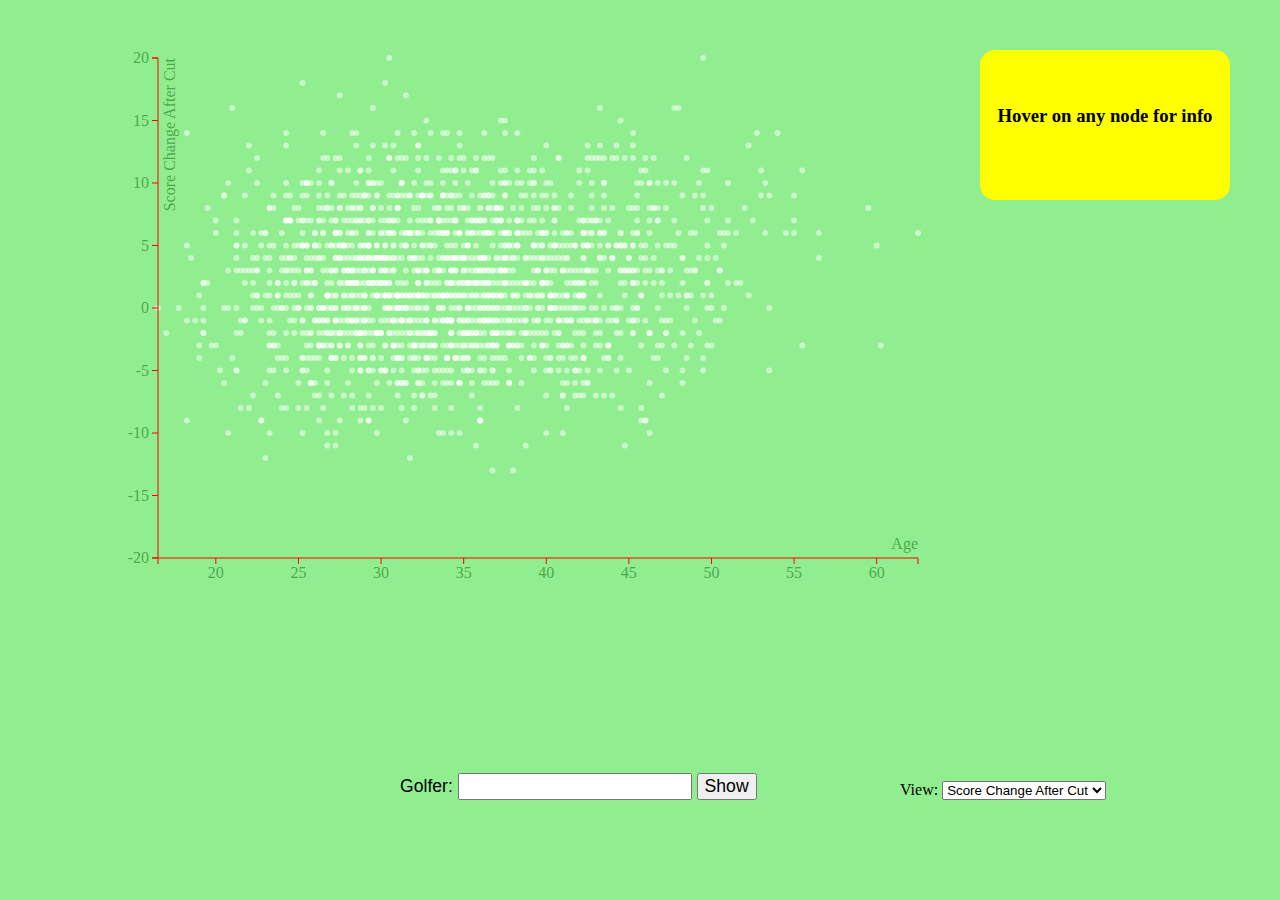
<file: index.html>
<!DOCTYPE html>
<html>
<head>
    <title>1818 Visualization</title>
    <script src="libs/d3.v3.min.js"></script>
    <script src="js/jquery-1.10.2.js"></script>
    <script src="js/jquery-ui-1.10.4.custom.js"></script>
    <link rel = "stylesheet" href="css/smoothness/jquery-ui-1.10.4.custom.css">
    <style>
        .axis path,
        .axis line {
            fill: none;
            stroke: red; }
        .axis text {
            fill: darkgreen;
        }

        .dataArea {
            stroke: 1px steelblue;
            fill: none;
            fill-opacity:0.5;
            clip-path: url(#clip);
        }

        #vis {
            width: 1000px;
            margin: 0px;
        }

        #details {
            position: absolute;
            top: 50px;
            right: 50px;
            background-color: yellow;
            width: 250px;
            height: 150px;
            text-align: center;
            border-radius: 15px;
        }

        .input_golf{
            position: absolute;
            bottom: 100px;
            left: 400px;
        }

        .choose_mode{
            position: absolute;
            bottom: 100px;
            left: 900px;
        }

        body{
            background-color: lightgreen;
        }



    </style>

</head>
<body>
    <div id="vis"></div>

    <div id="details">Hover over a golfer for more info</div>

    <div class="ui-widget input_golf">
        <label for="golfer_input">Golfer: </label>
        <input id="golfer_input">
        <button id="show_golfer">Show</button>
    </div>

    <div class="choose_mode">
        <label for="mode">View: </label>
        <select id="mode">
            <option selected value="score_change">Score Change After Cut</option>
            <option value="total">Total Score</option> 
            <option value="day1">Day 1 Score</option> 
            <option value="day2">Day 2 Score</option> 
            <option value="day3">Day 3 Score</option> 
            <option value="day4">Day 4 Score</option> 
        </select>
    </div>


	<script src = "linegraph.js"></script>


</body>
</html>
</file>
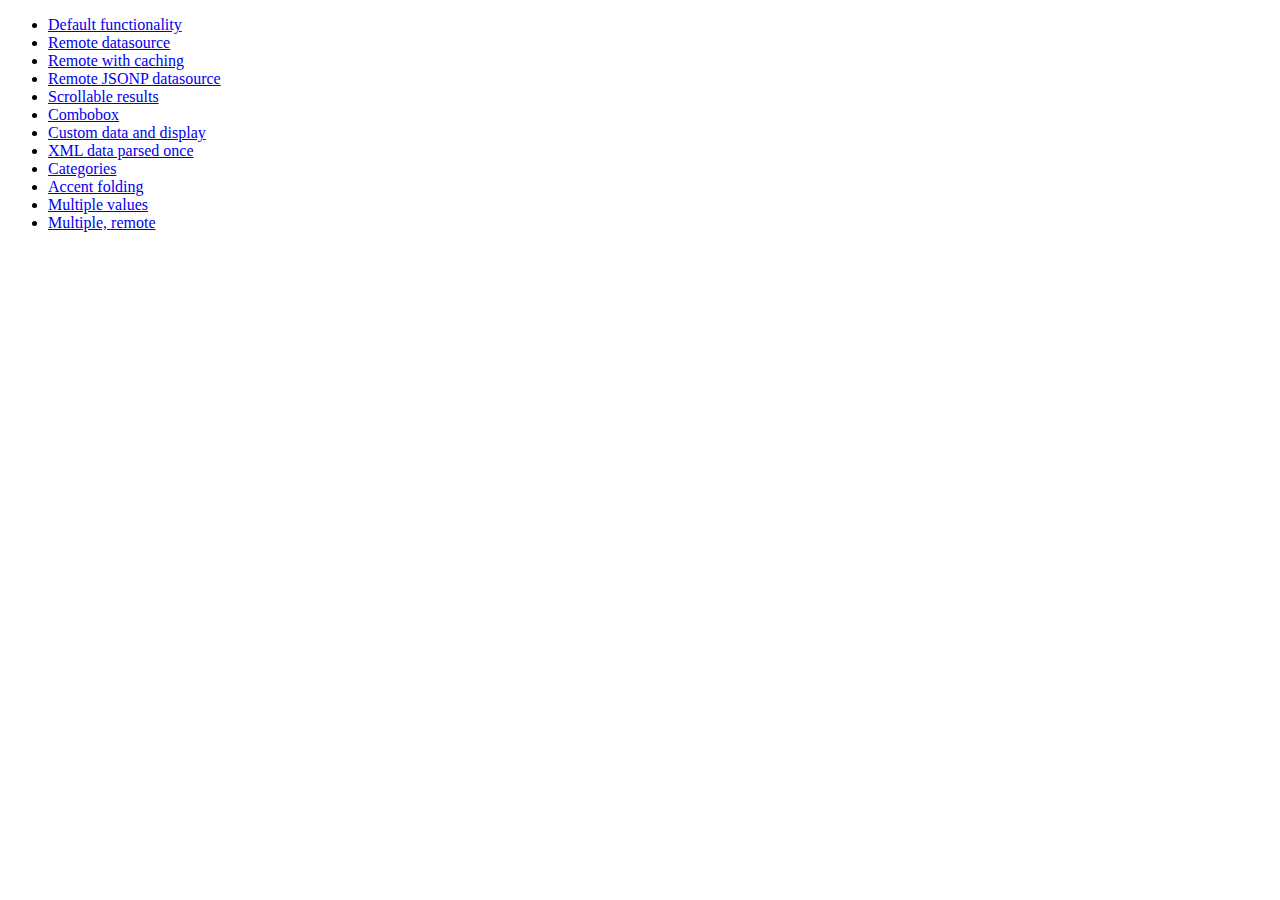
<file: development-bundle/demos/autocomplete/index.html>
<!doctype html>
<html lang="en">
<head>
	<meta charset="utf-8">
	<title>jQuery UI Autocomplete Demos</title>
</head>
<body>

<ul>
	<li><a href="default.html">Default functionality</a></li>
	<li><a href="remote.html">Remote datasource</a></li>
	<li><a href="remote-with-cache.html">Remote with caching</a></li>
	<li><a href="remote-jsonp.html">Remote JSONP datasource</a></li>
	<li><a href="maxheight.html">Scrollable results</a></li>
	<li><a href="combobox.html">Combobox</a></li>
	<li><a href="custom-data.html">Custom data and display</a></li>
	<li><a href="xml.html">XML data parsed once</a></li>
	<li><a href="categories.html">Categories</a></li>
	<li><a href="folding.html">Accent folding</a></li>
	<li><a href="multiple.html">Multiple values</a></li>
	<li><a href="multiple-remote.html">Multiple, remote</a></li>
</ul>

</body>
</html>
</file>
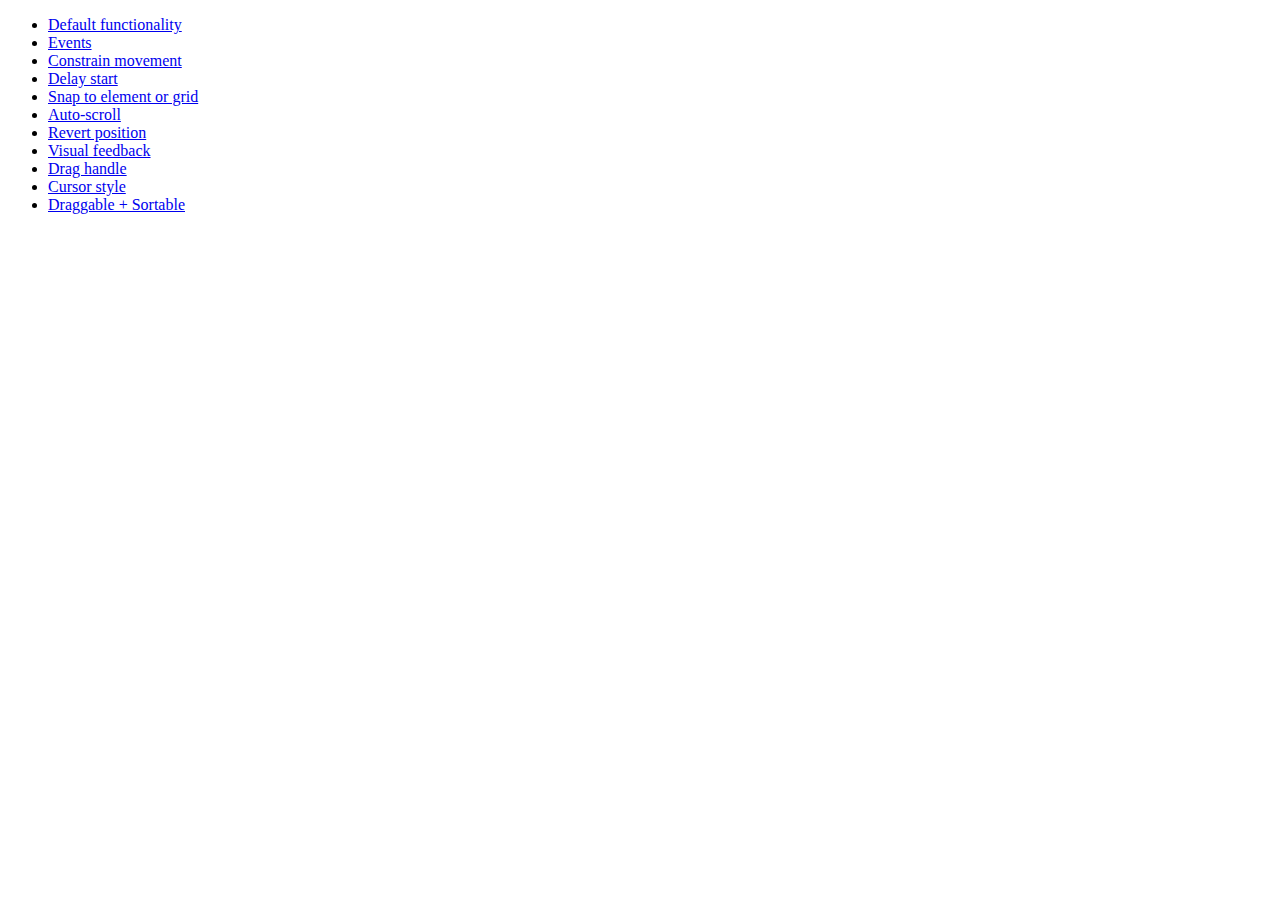
<file: development-bundle/demos/draggable/index.html>
<!doctype html>
<html lang="en">
<head>
	<meta charset="utf-8">
	<title>jQuery UI Draggable Demos</title>
</head>
<body>

<ul>
	<li><a href="default.html">Default functionality</a></li>
	<li><a href="events.html">Events</a></li>
	<li><a href="constrain-movement.html">Constrain movement</a></li>
	<li><a href="delay-start.html">Delay start</a></li>
	<li><a href="snap-to.html">Snap to element or grid</a></li>
	<li><a href="scroll.html">Auto-scroll</a></li>
	<li><a href="revert.html">Revert position</a></li>
	<li><a href="visual-feedback.html">Visual feedback</a></li>
	<li><a href="handle.html">Drag handle</a></li>
	<li><a href="cursor-style.html">Cursor style</a></li>
	<li><a href="sortable.html">Draggable + Sortable</a></li>
</ul>

</body>
</html>
</file>
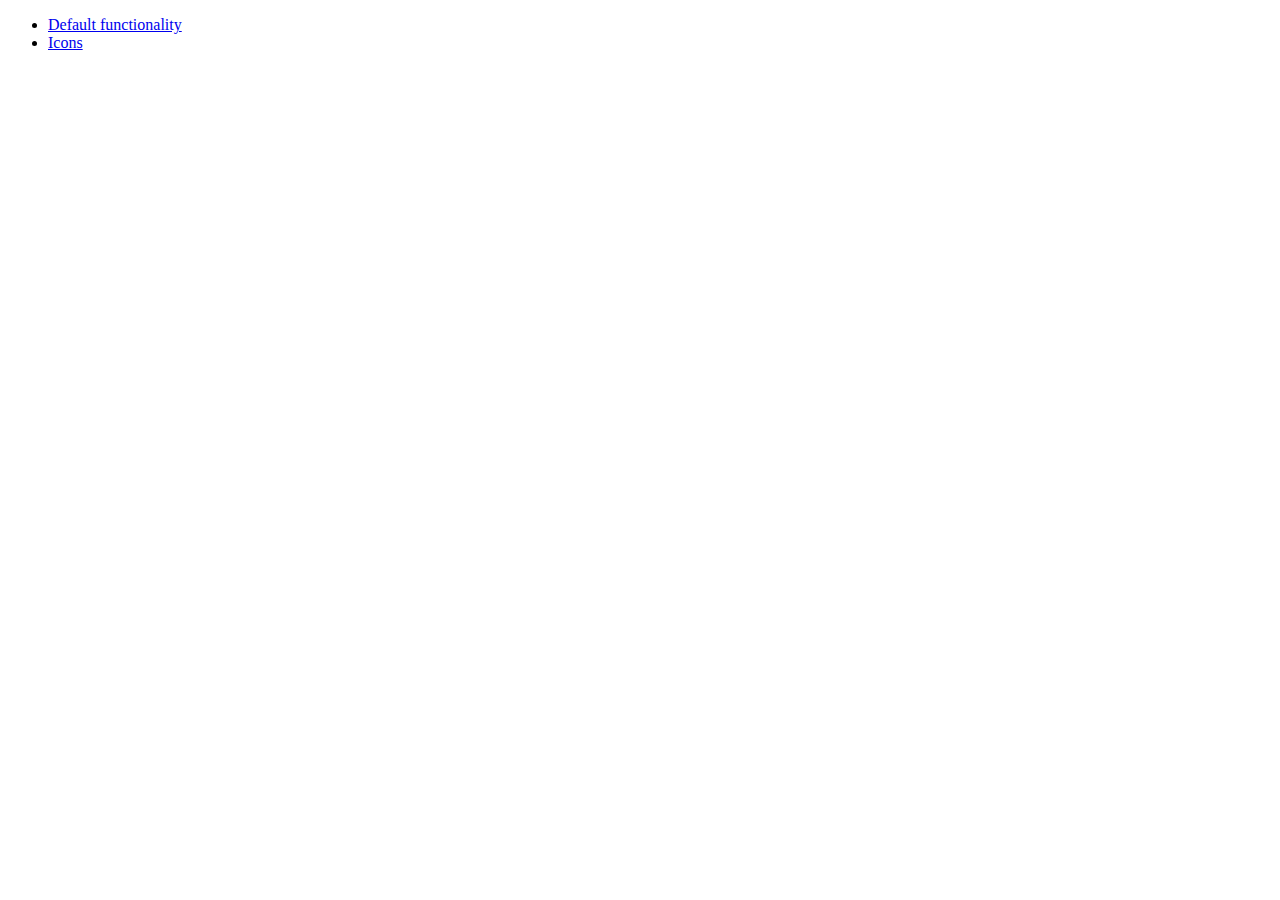
<file: development-bundle/demos/menu/index.html>
<!doctype html>
<html lang="en">
<head>
	<meta charset="utf-8">
	<title>jQuery UI Menu Demos</title>
</head>
<body>

<ul>
	<li><a href="default.html">Default functionality</a></li>
	<li><a href="icons.html">Icons</a></li>
</ul>

</body>
</html>
</file>
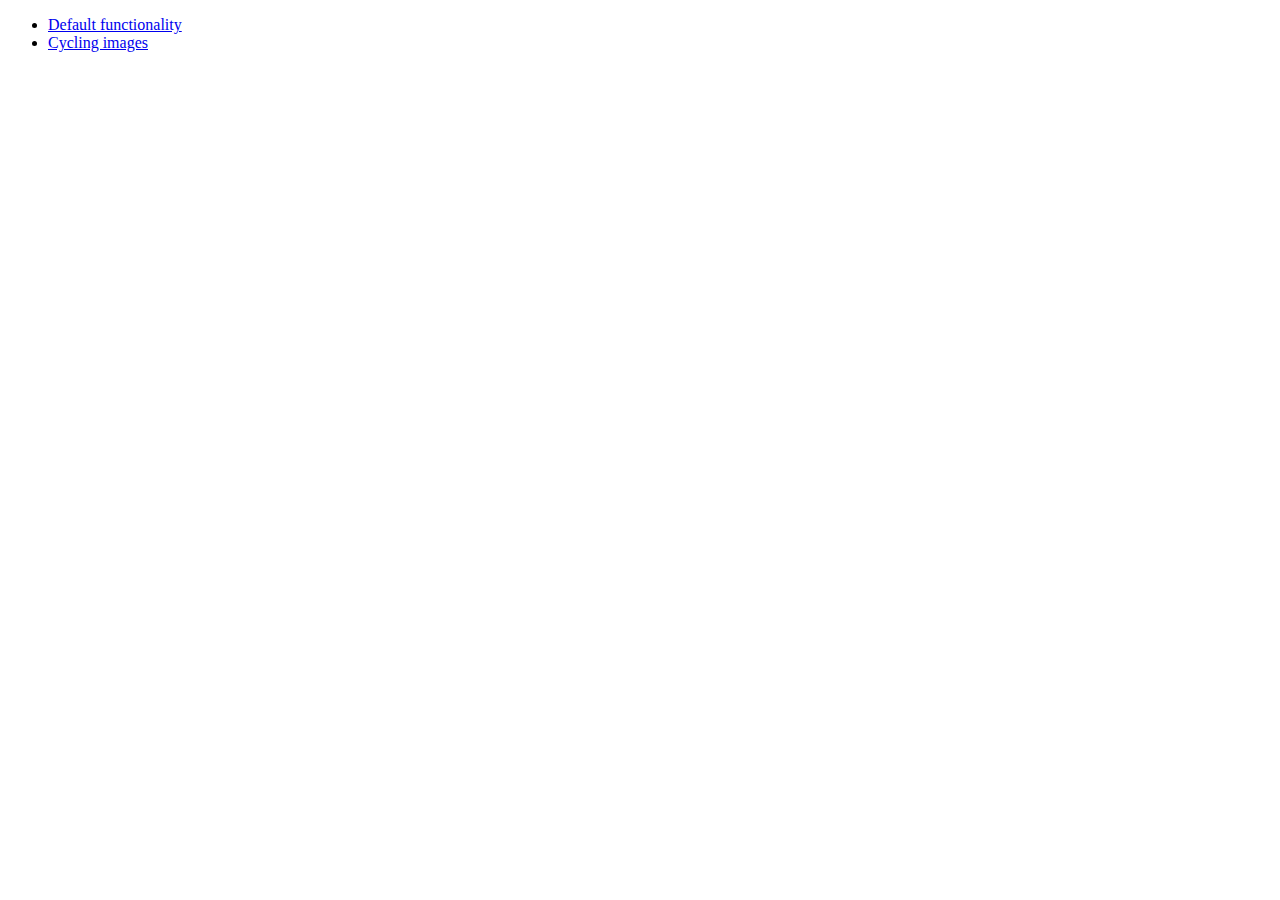
<file: development-bundle/demos/position/index.html>
<!doctype html>
<html lang="en">
<head>
	<meta charset="utf-8">
	<title>jQuery UI Position Demo</title>
</head>
<body>

<ul>
	<li><a href="default.html">Default functionality</a></li>
	<li><a href="cycler.html">Cycling images</a></li>
</ul>

</body>
</html>
</file>
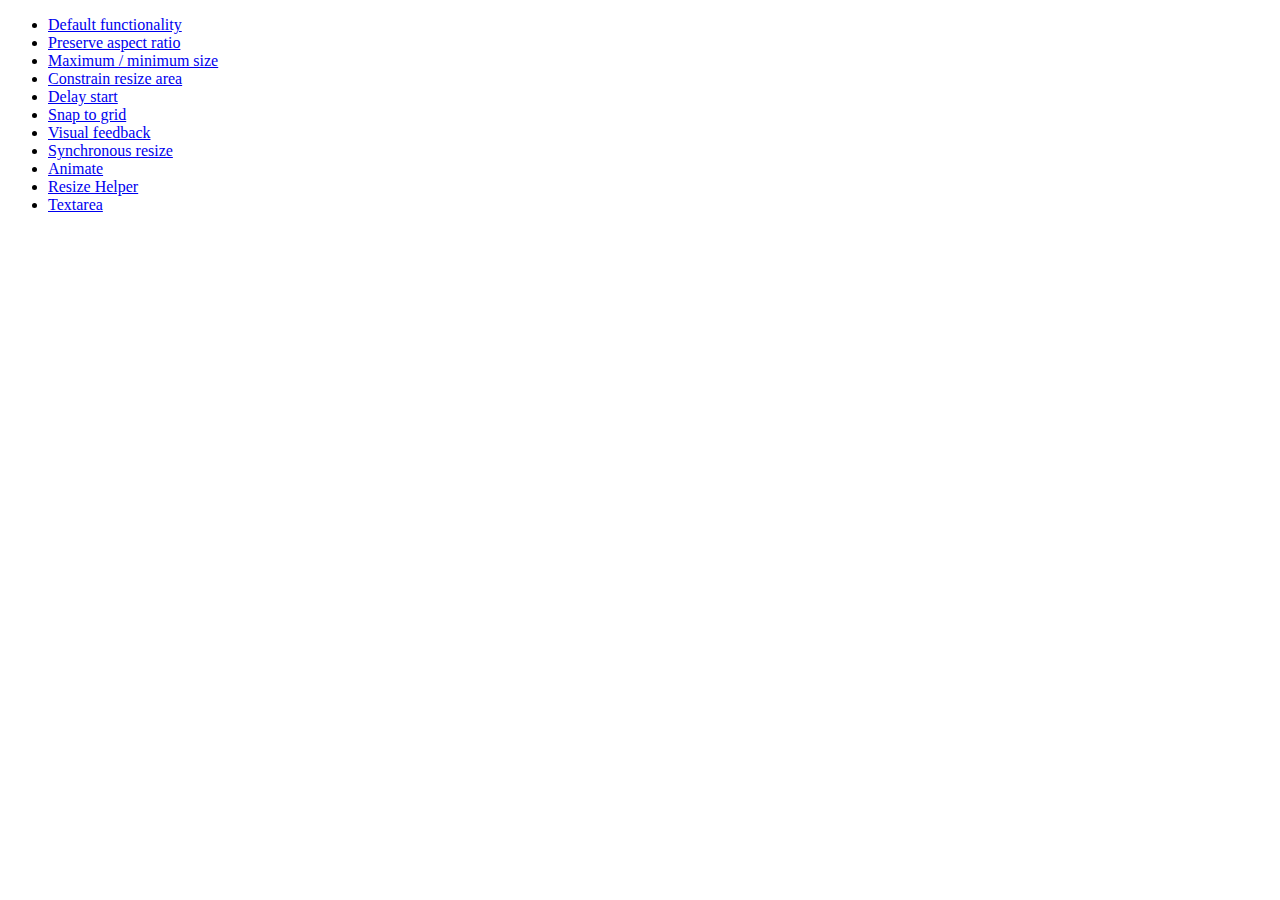
<file: development-bundle/demos/resizable/index.html>
<!doctype html>
<html lang="en">
<head>
	<meta charset="utf-8">
	<title>jQuery UI Resizable Demos</title>
</head>
<body>

<ul>
	<li><a href="default.html">Default functionality</a></li>
	<li><a href="aspect-ratio.html">Preserve aspect ratio</a></li>
	<li><a href="max-min.html">Maximum / minimum size</a></li>
	<li><a href="constrain-area.html">Constrain resize area</a></li>
	<li><a href="delay-start.html">Delay start</a></li>
	<li><a href="snap-to-grid.html">Snap to grid</a></li>
	<li><a href="visual-feedback.html">Visual feedback</a></li>
	<li><a href="synchronous-resize.html">Synchronous resize</a></li>
	<li><a href="animate.html">Animate</a></li>
	<li><a href="helper.html">Resize Helper</a></li>
	<li><a href="textarea.html">Textarea</a></li>
</ul>

</body>
</html>
</file>
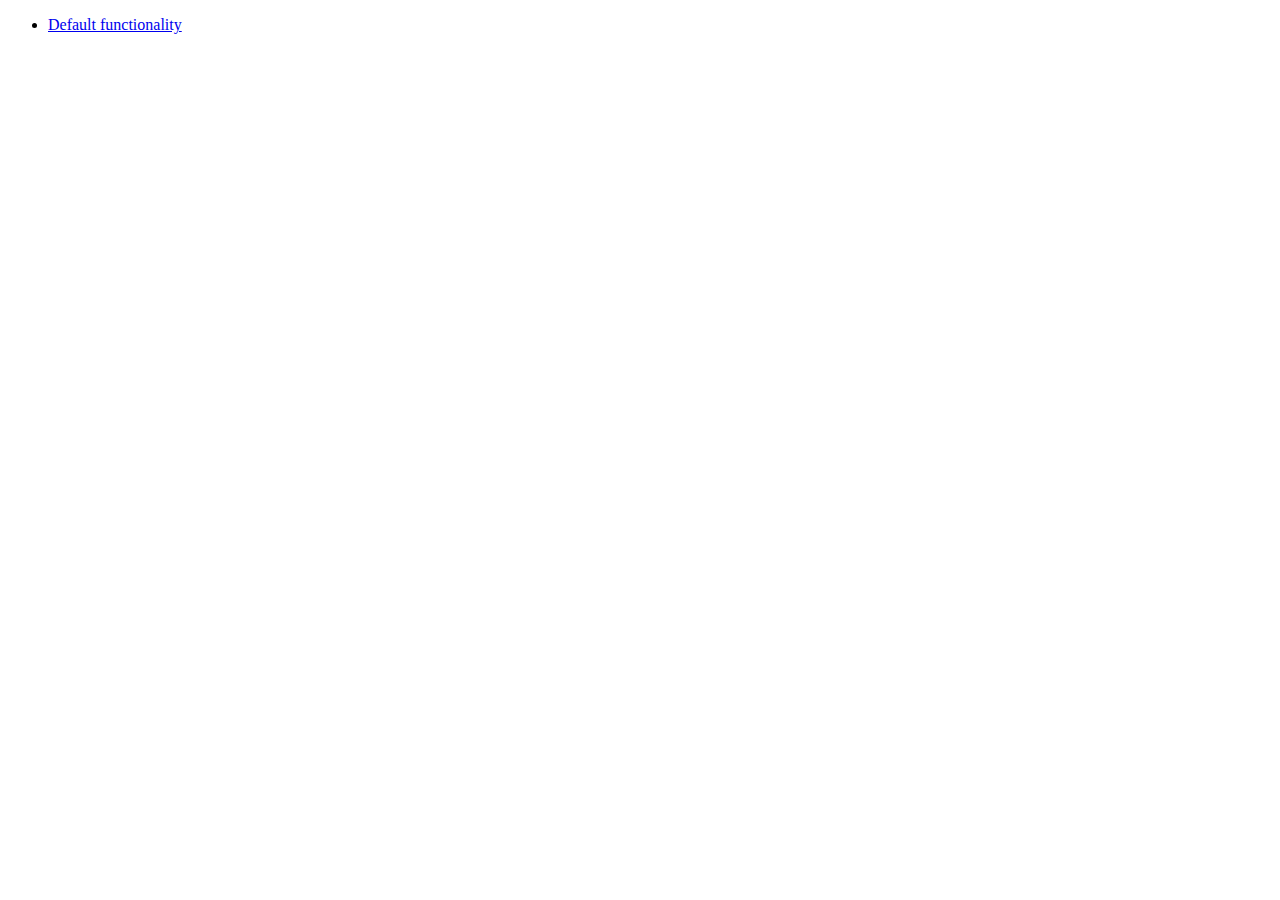
<file: development-bundle/demos/widget/index.html>
<!doctype html>
<html lang="en">
<head>
	<meta charset="utf-8">
	<title>jQuery UI Widget Demo</title>
</head>
<body>

<ul>
	<li><a href="default.html">Default functionality</a></li>
</ul>

</body>
</html>
</file>
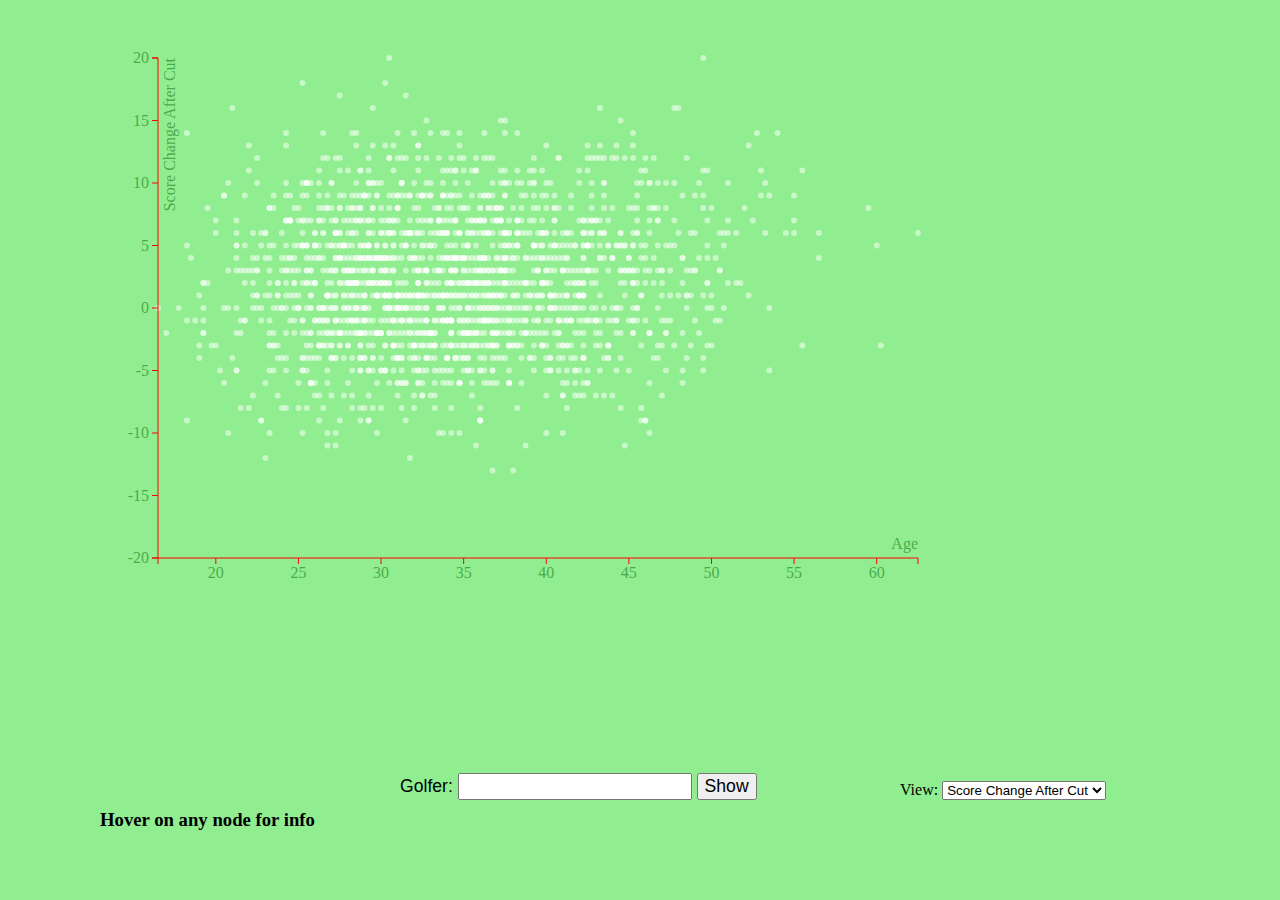
<file: linegraph.html>
<!DOCTYPE html>
<html>
<head>
    <title>1818 Visualization</title>
    <script src="libs/d3.v3.min.js"></script>
    <script src="js/jquery-1.10.2.js"></script>
    <script src="js/jquery-ui-1.10.4.custom.js"></script>
    <link rel = "stylesheet" href="/css/smoothness/jquery-ui-1.10.4.custom.css">
    <style>
        .axis path,
        .axis line {
            fill: none;
            stroke: red; }
        .axis text {
            fill: darkgreen;
        }

        .dataArea {
            stroke: 1px steelblue;
            fill: none;
            fill-opacity:0.5;
            clip-path: url(#clip);
        }

        #vis {
            width: 1000px;
            margin: 0px;
        }

        #details {
            position: absolute;
            bottom: 50px;
            left: 100px;
        }

        .input_golf{
            position: absolute;
            bottom: 100px;
            left: 400px;
        }

        .choose_mode{
            position: absolute;
            bottom: 100px;
            left: 900px;
        }

        body{
            background-color: lightgreen;
        }


    </style>

</head>
<body>
    <div id="vis"></div>

    <div id="details">Hover over a golfer for more info</div>

    <div class="ui-widget input_golf">
        <label for="golfer_input">Golfer: </label>
        <input id="golfer_input">
        <button id="show_golfer">Show</button>
    </div>

    <div class="choose_mode">
        <label for="mode">View: </label>
        <select id="mode">
            <option selected value="score_change">Score Change After Cut</option>
            <option value="total">Total Score</option> 
            <option value="day1">Day 1 Score</option> 
            <option value="day2">Day 2 Score</option> 
            <option value="day3">Day 3 Score</option> 
            <option value="day4">Day 4 Score</option> 
        </select>
    </div>


	<script src = "linegraph.js"></script>


</body>
</html>
</file>
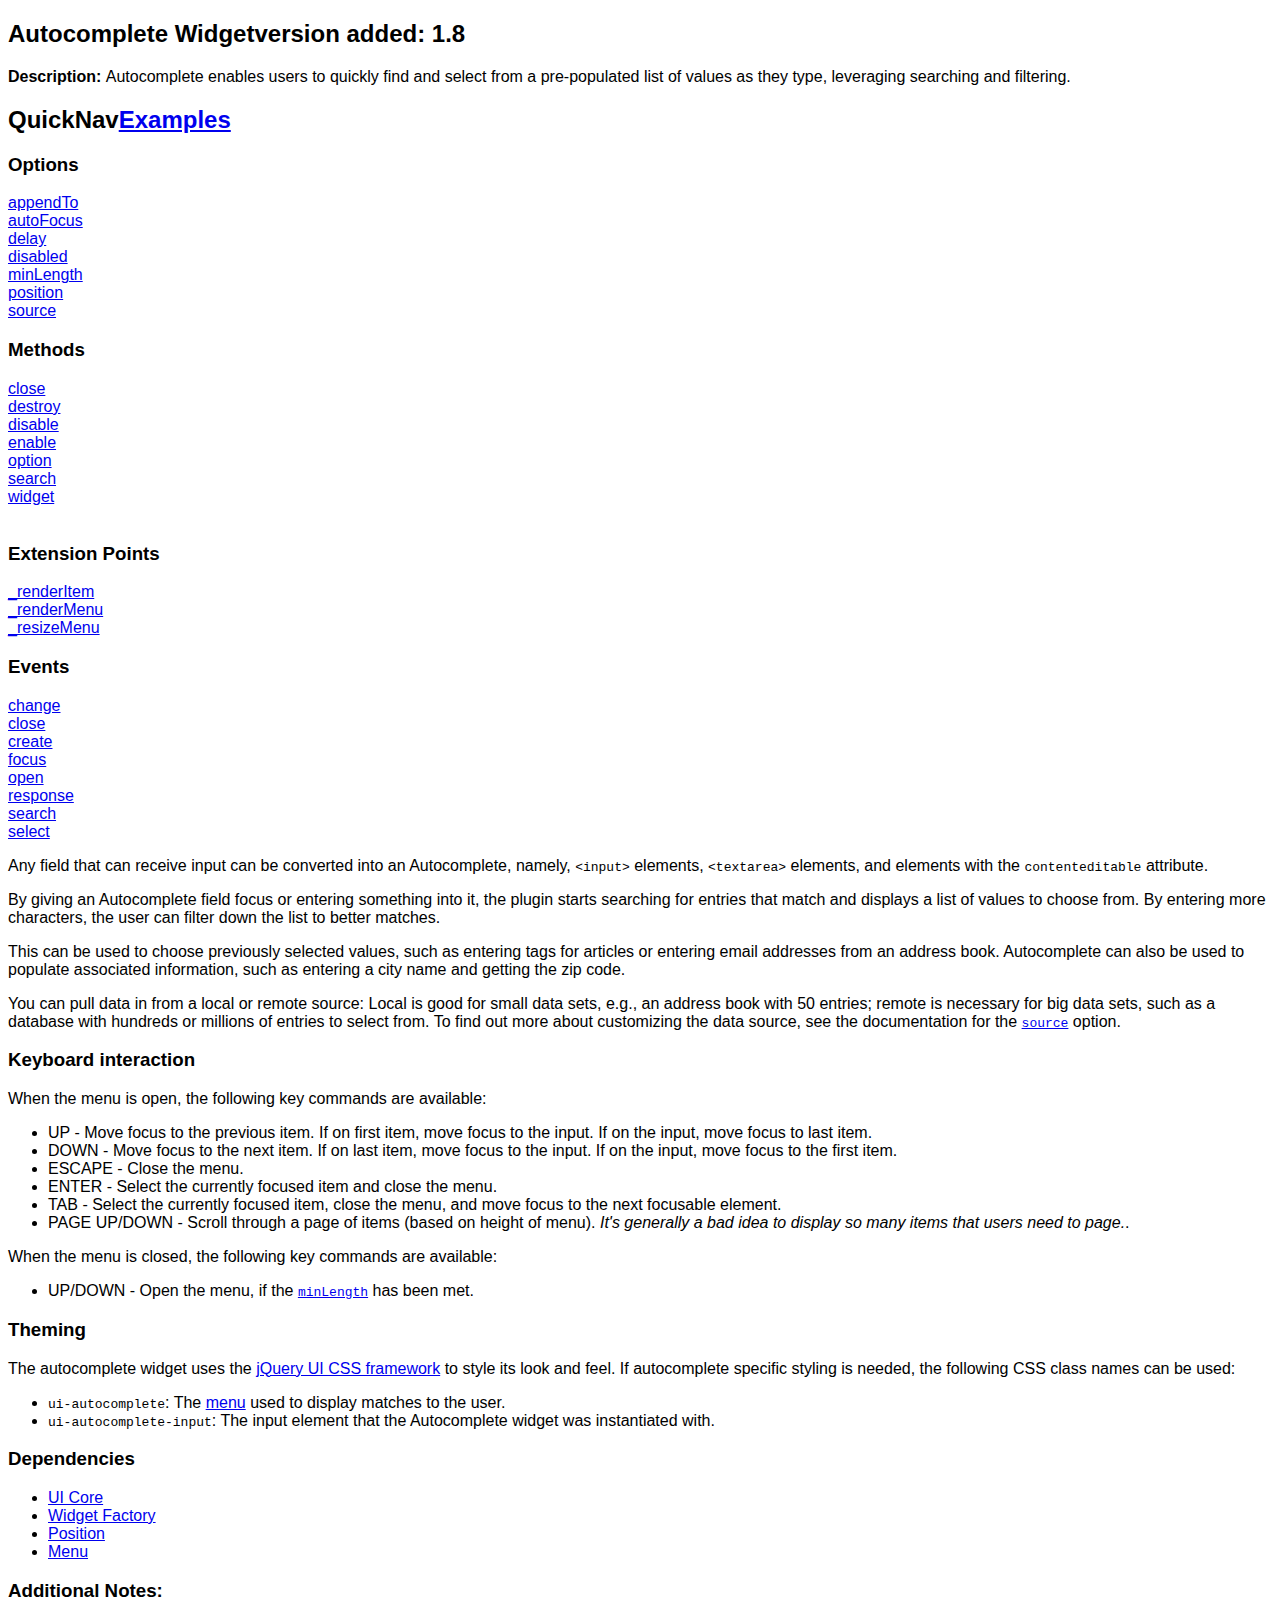
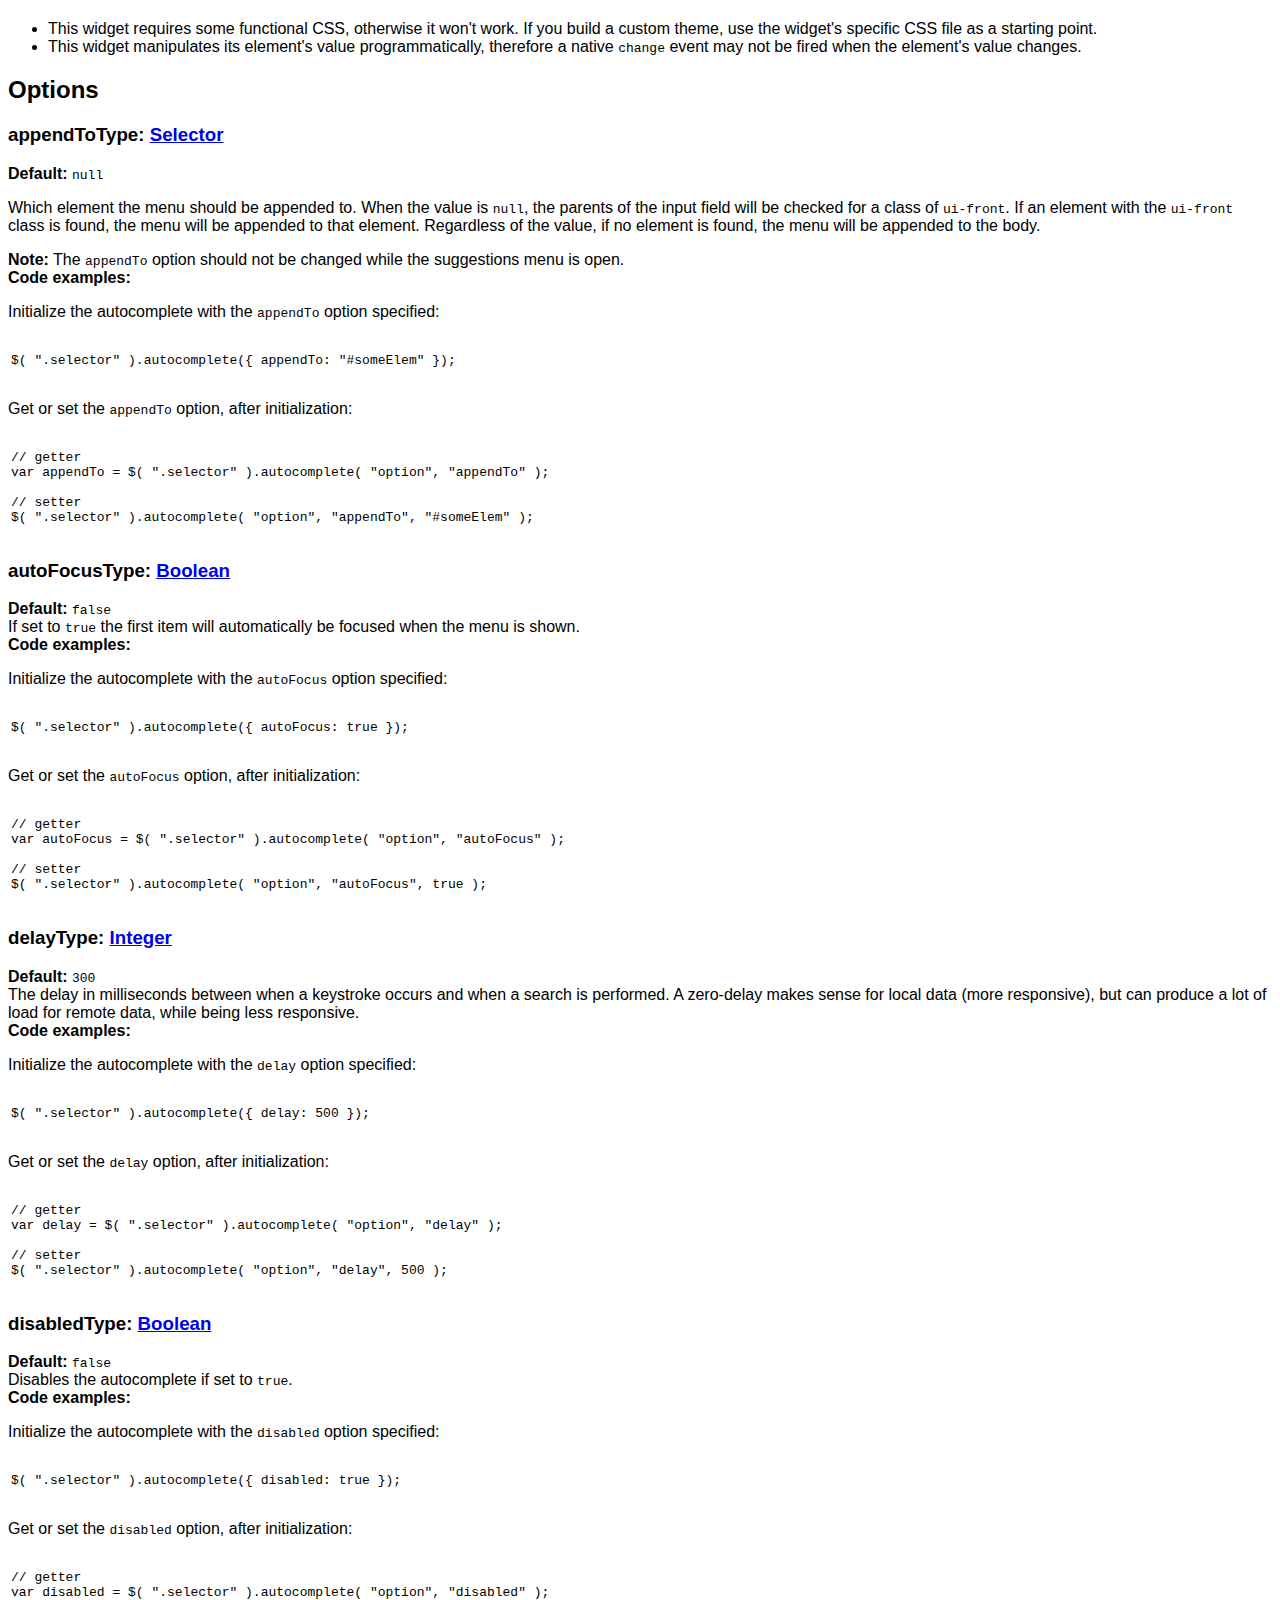
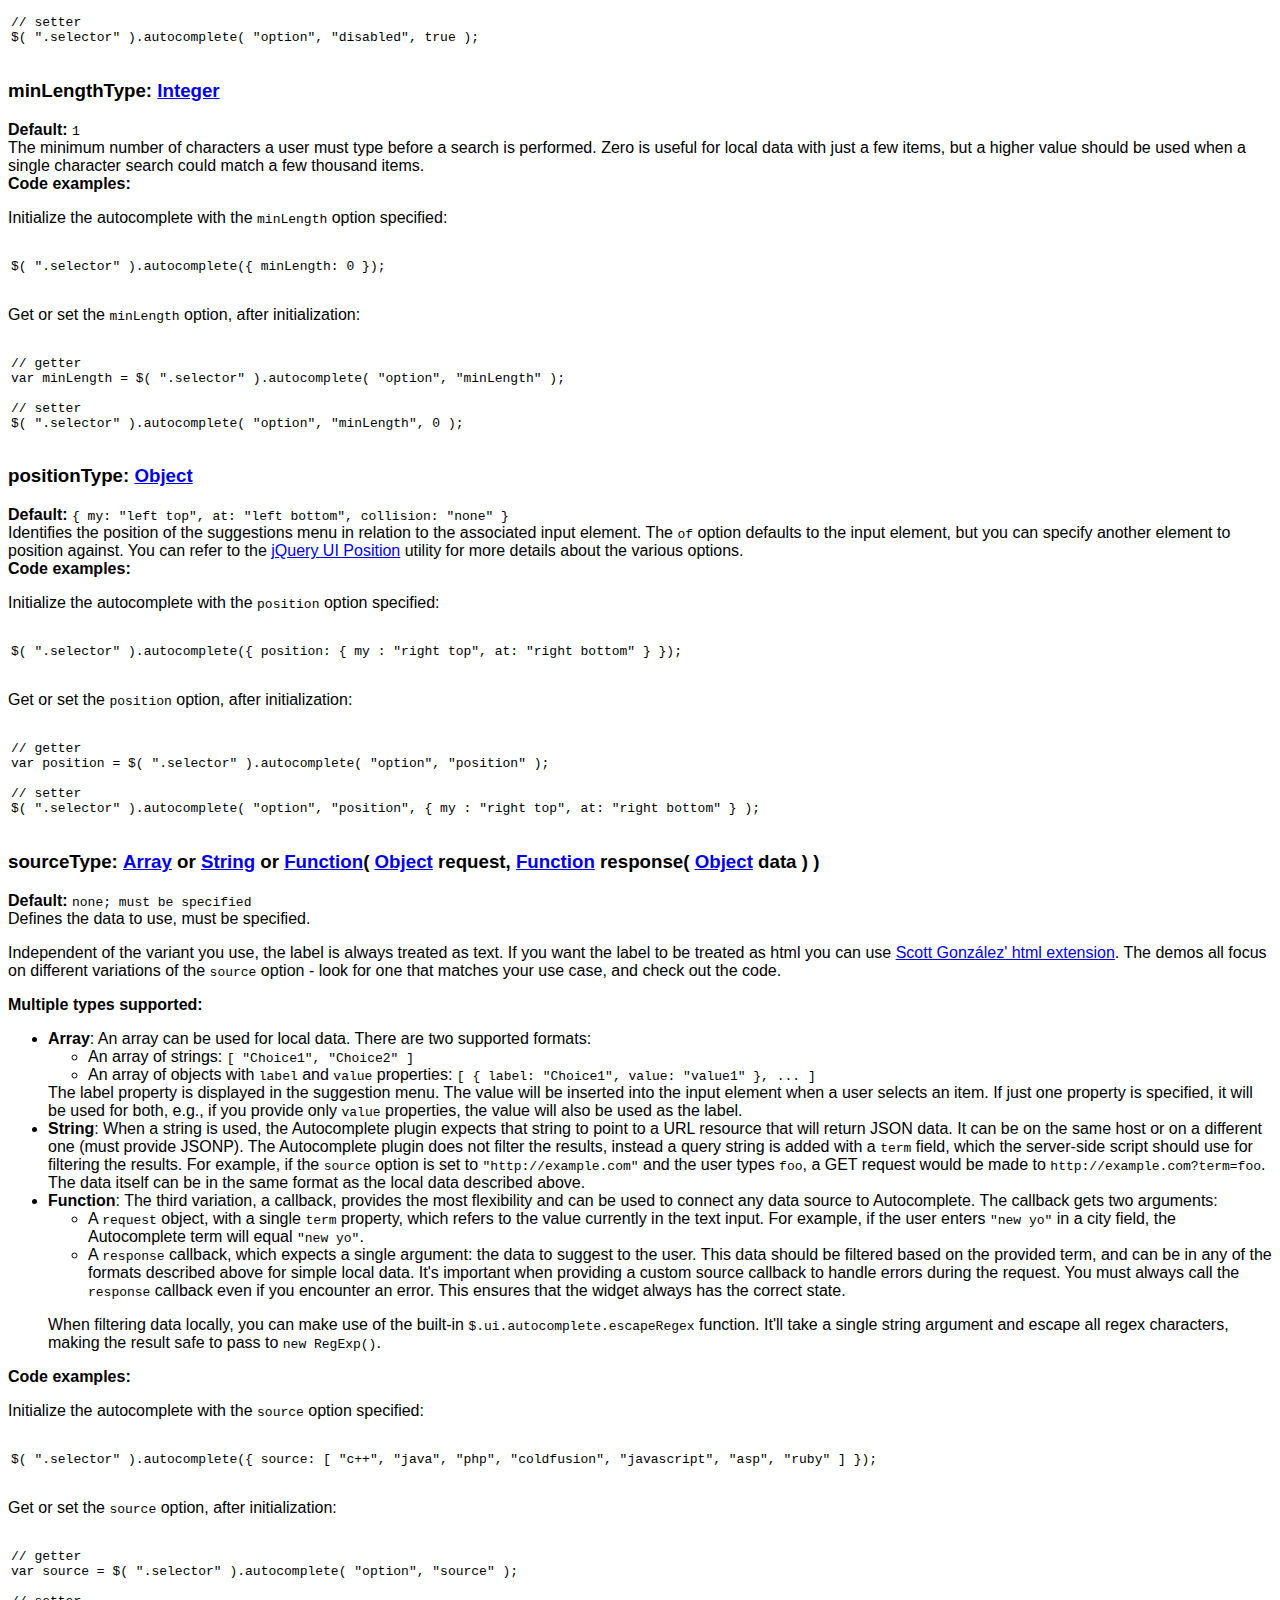
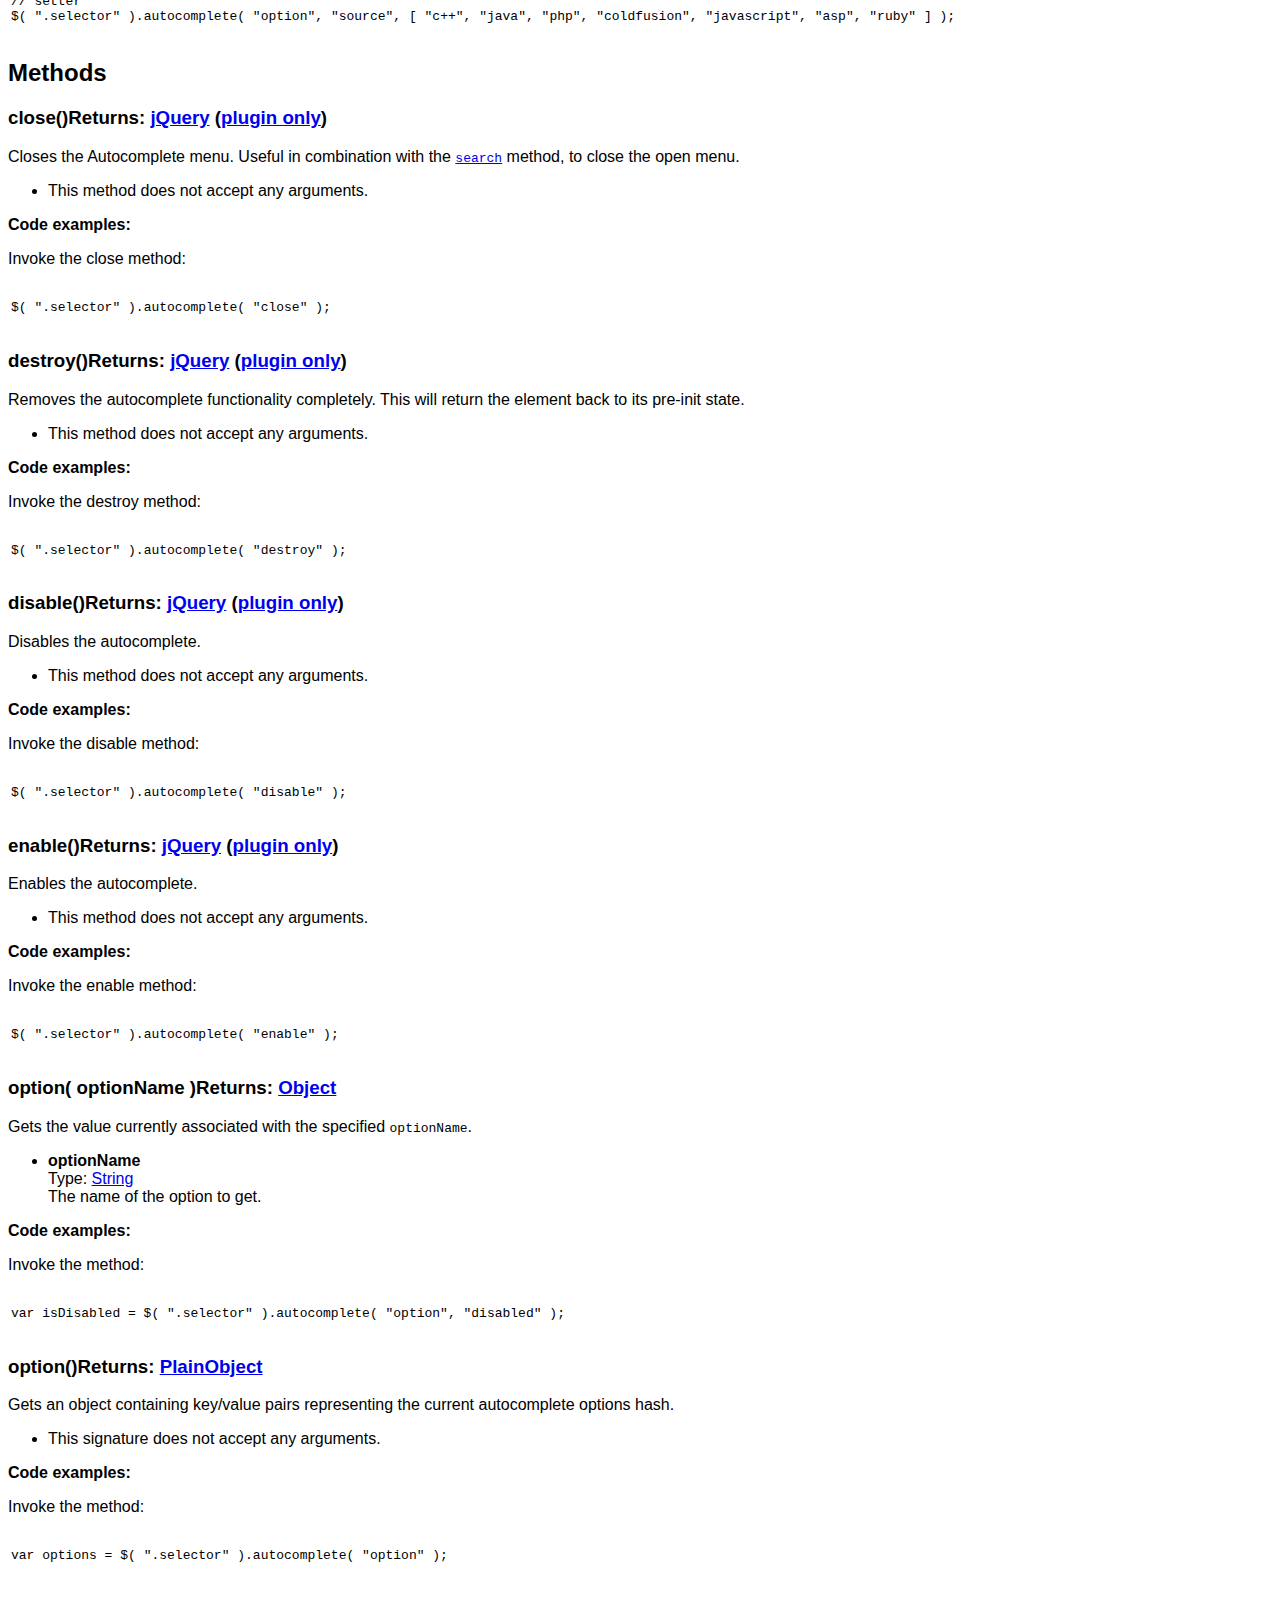
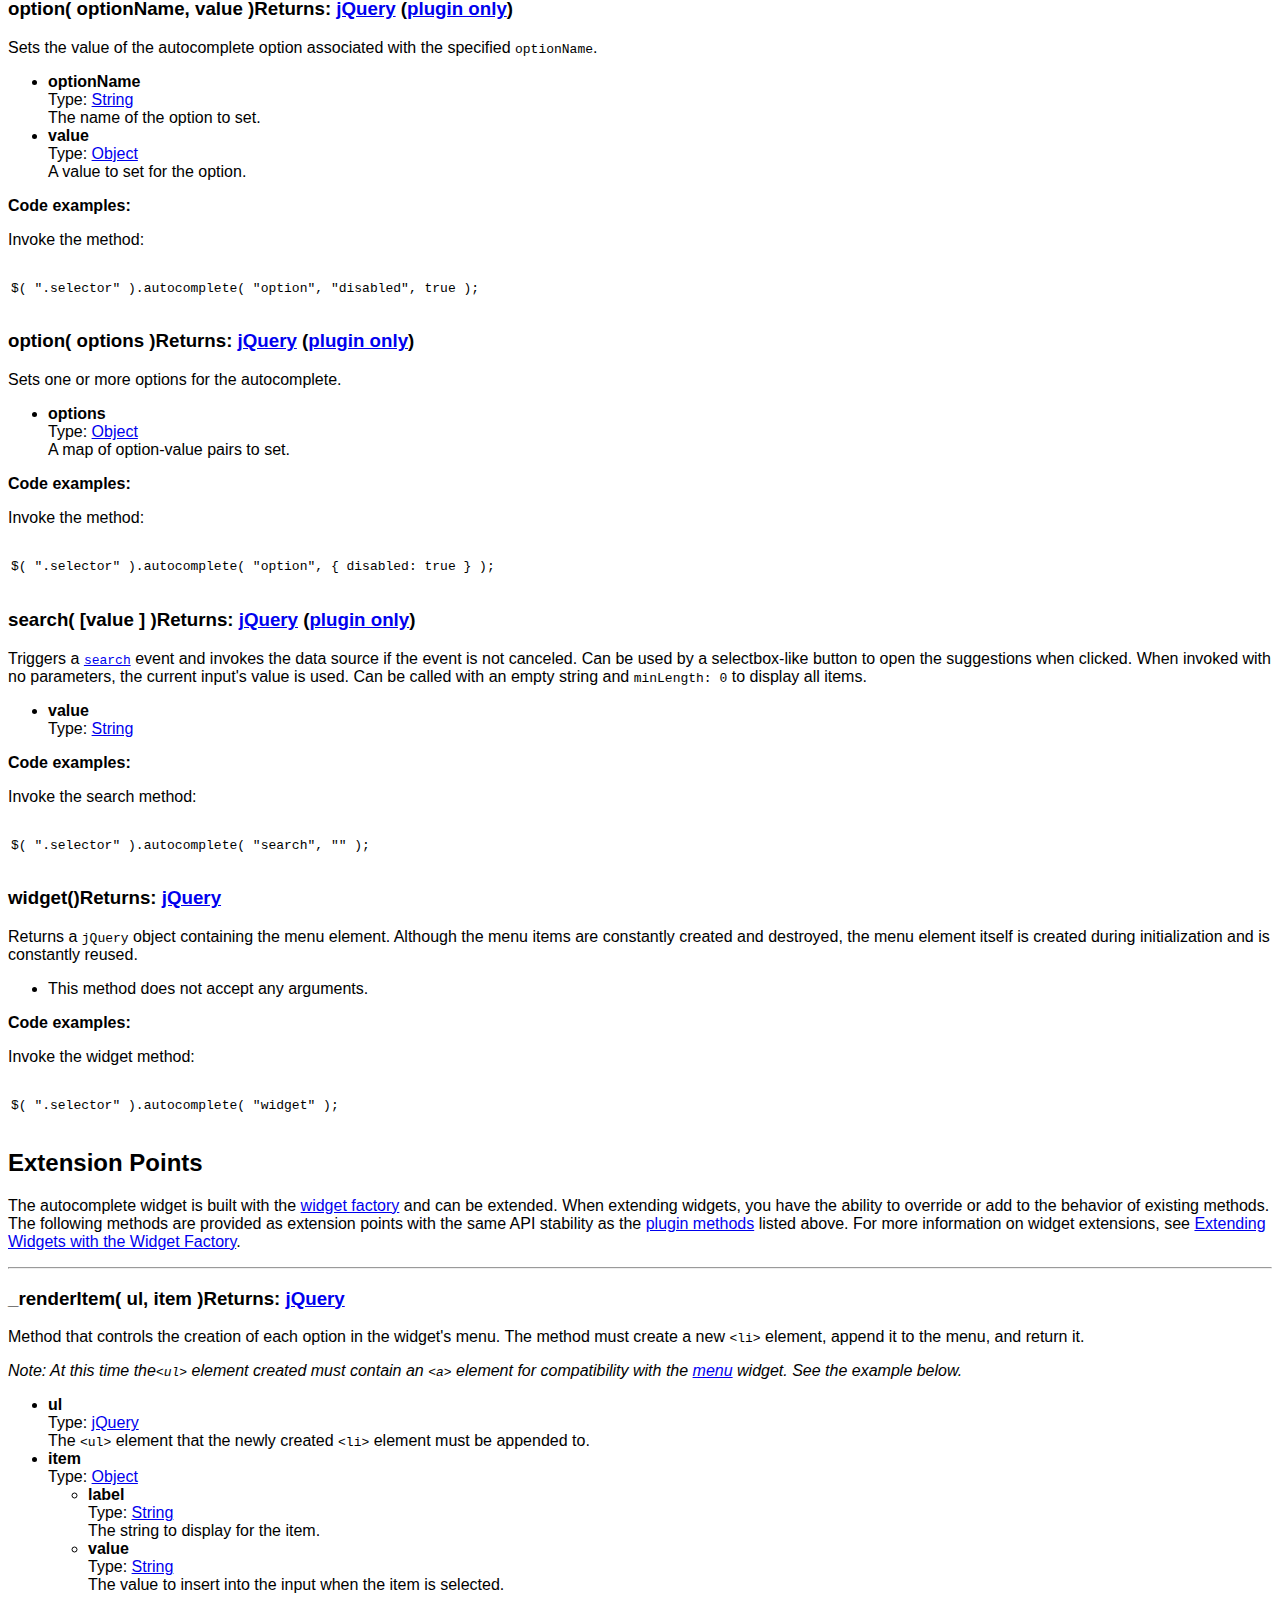
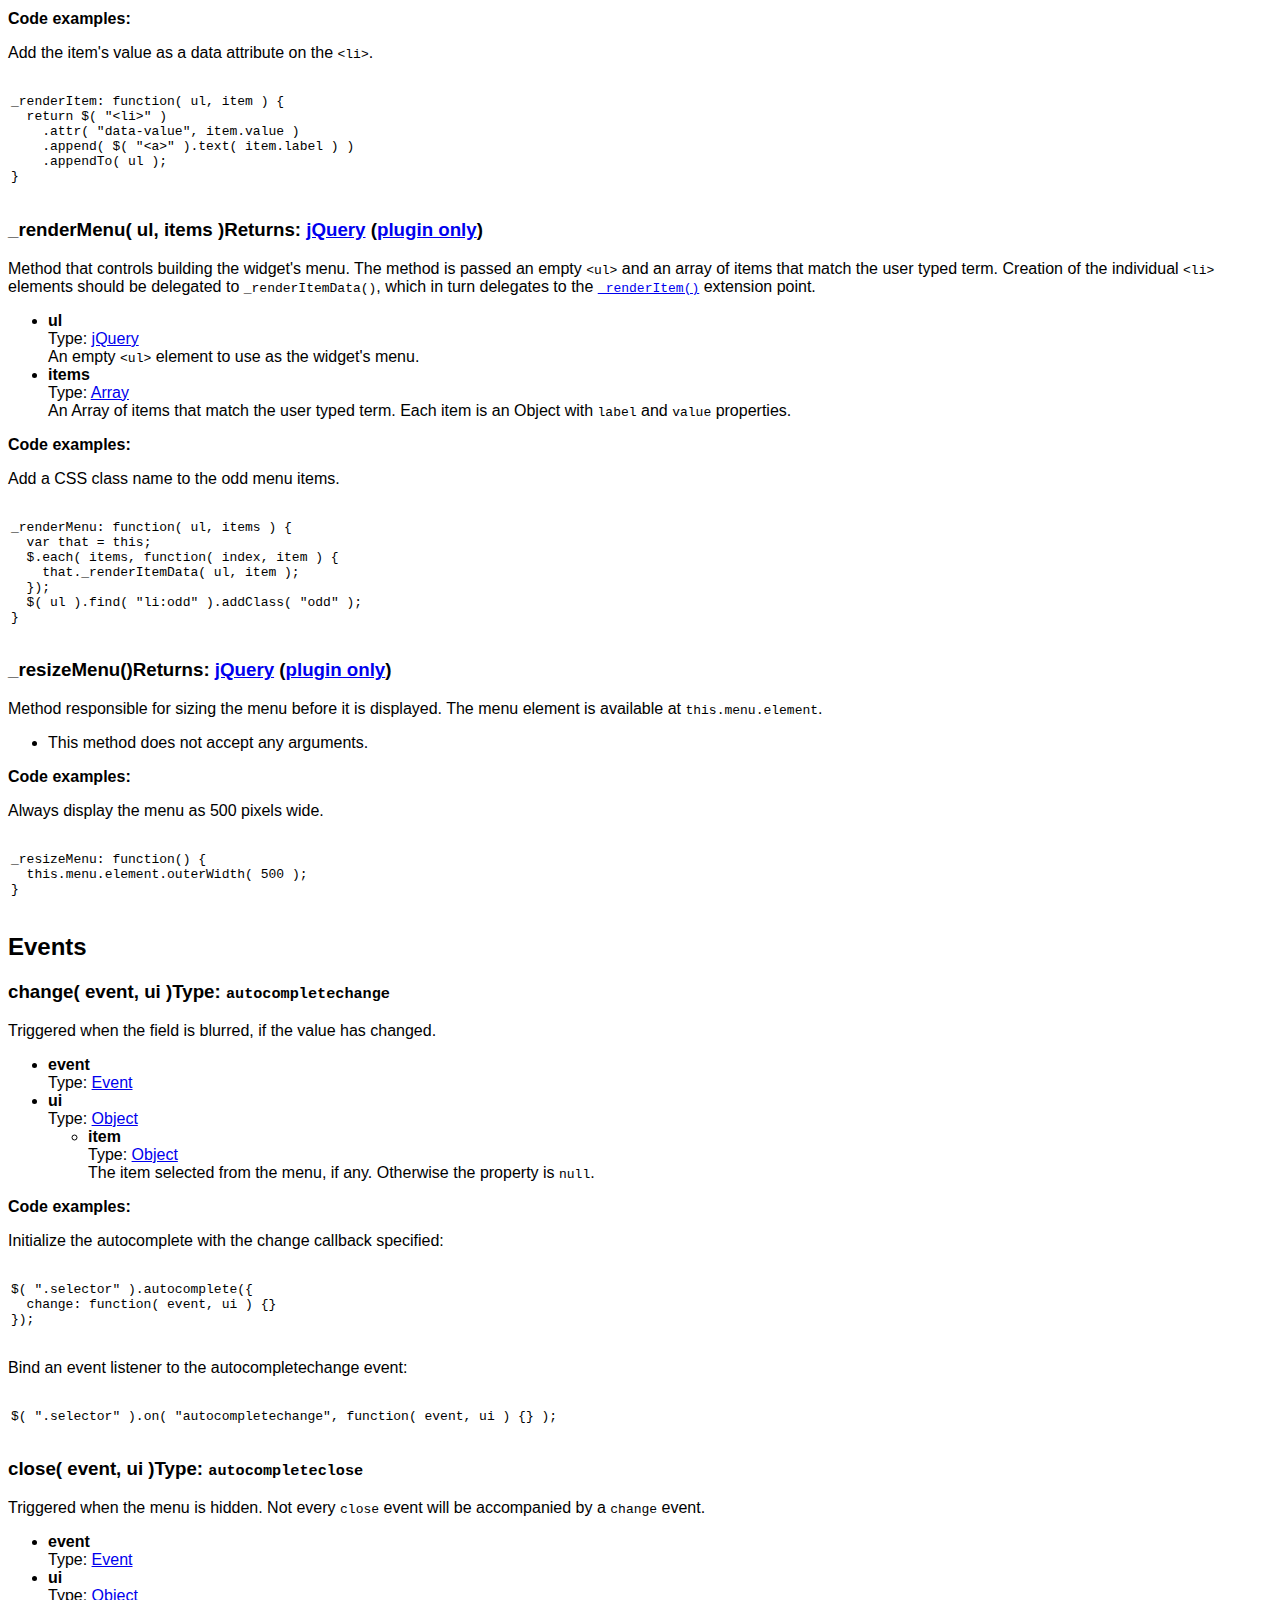
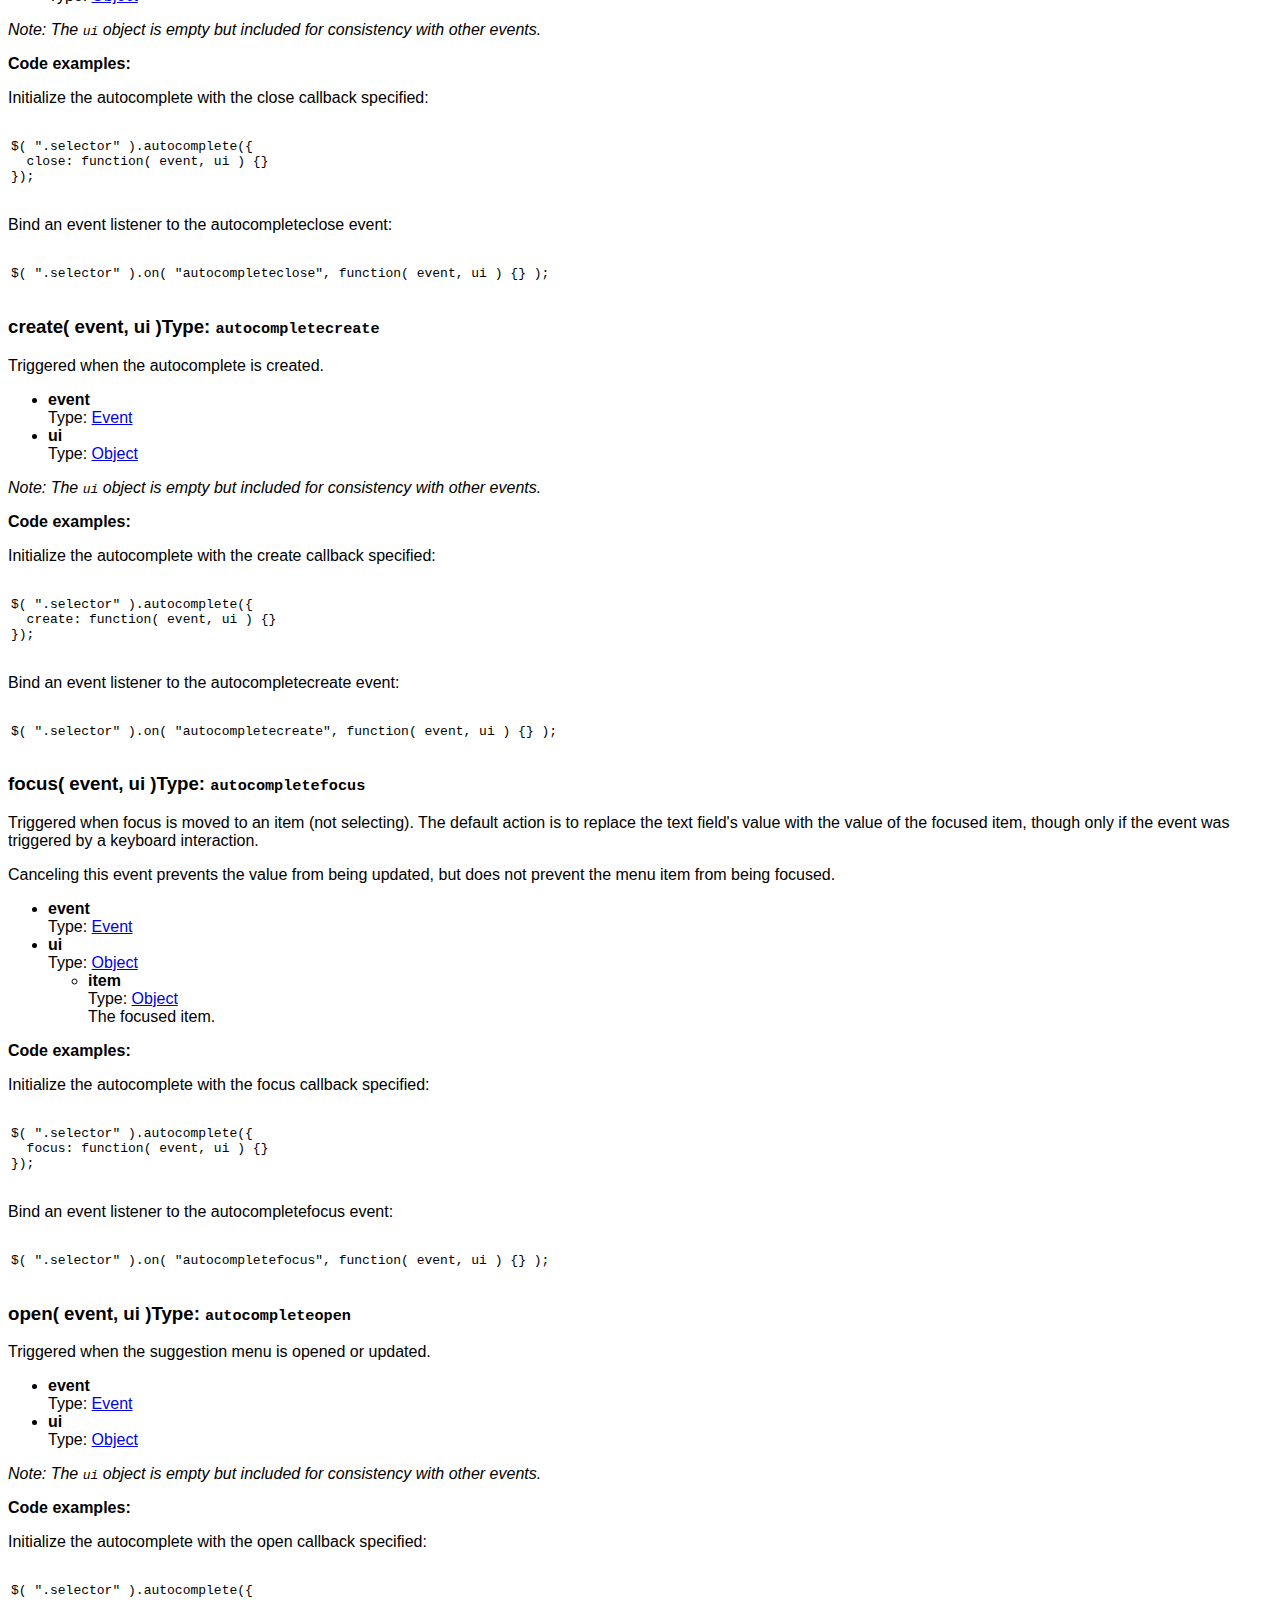
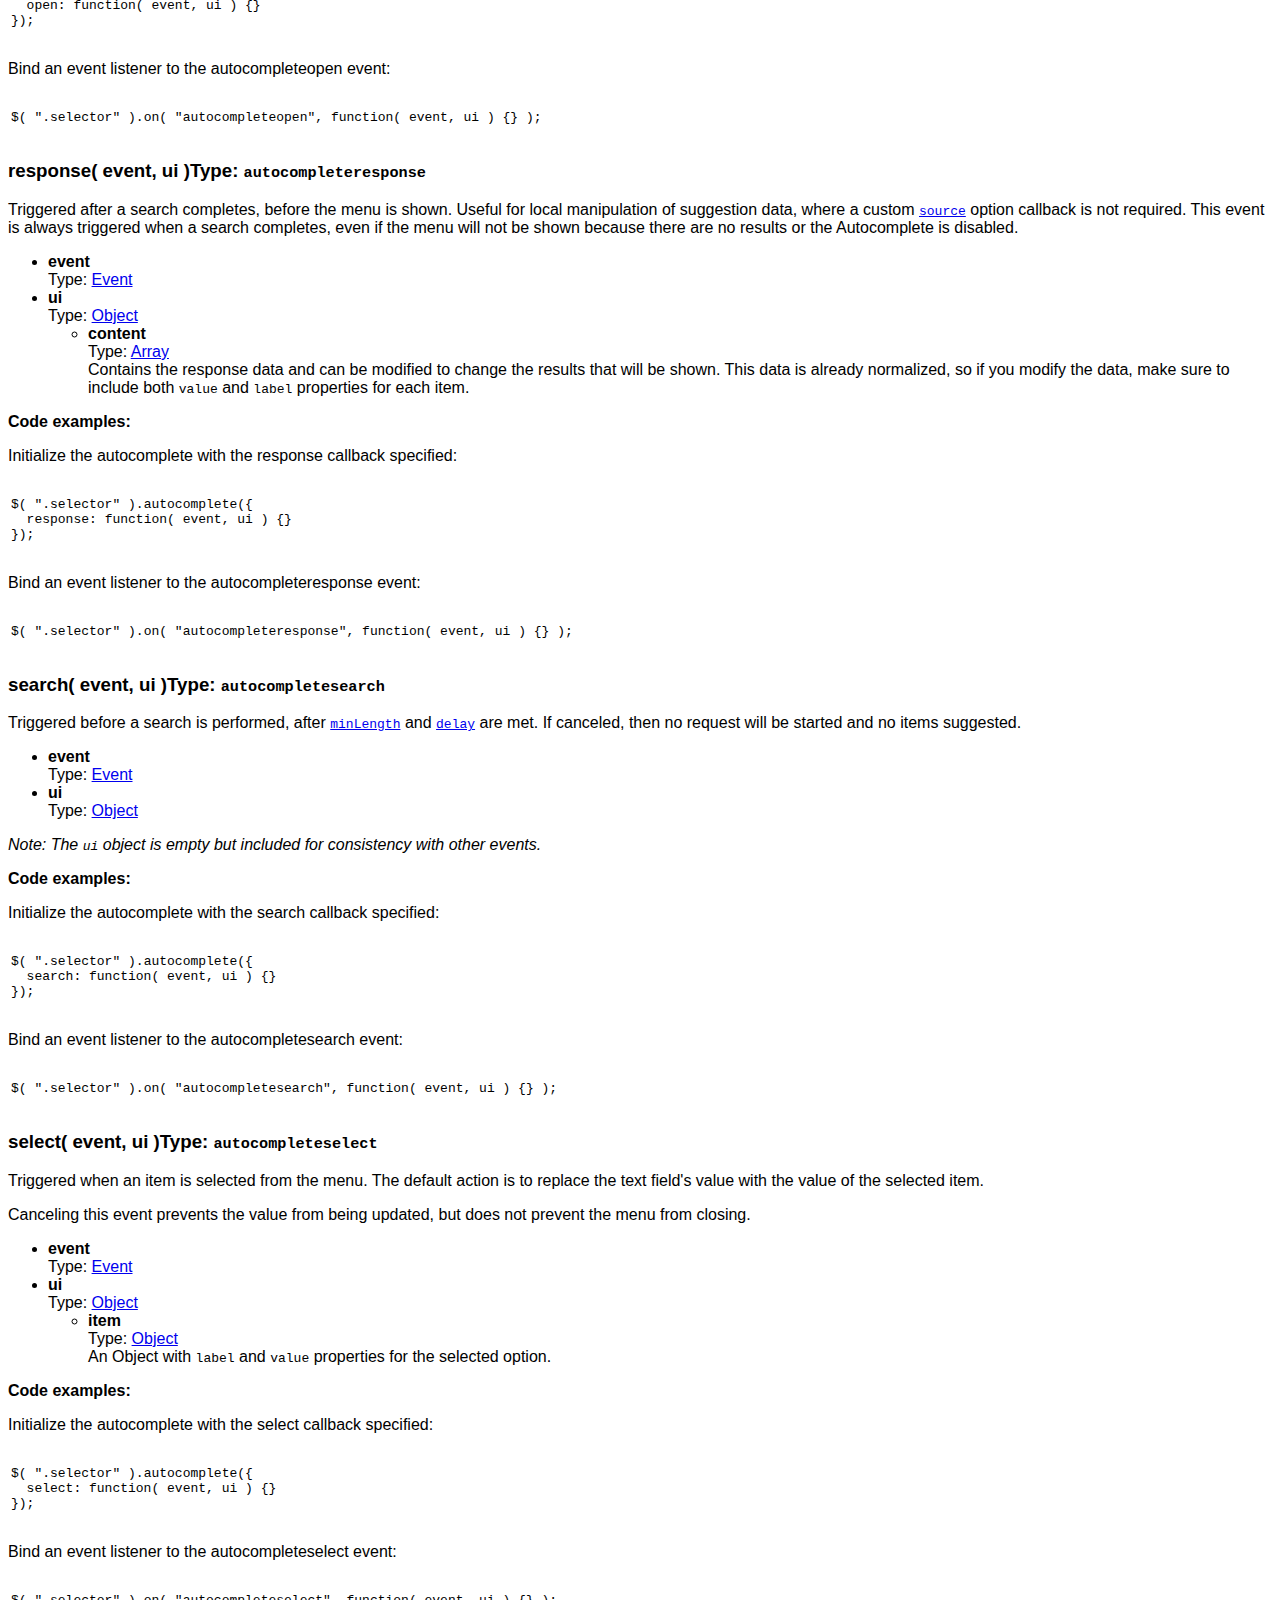
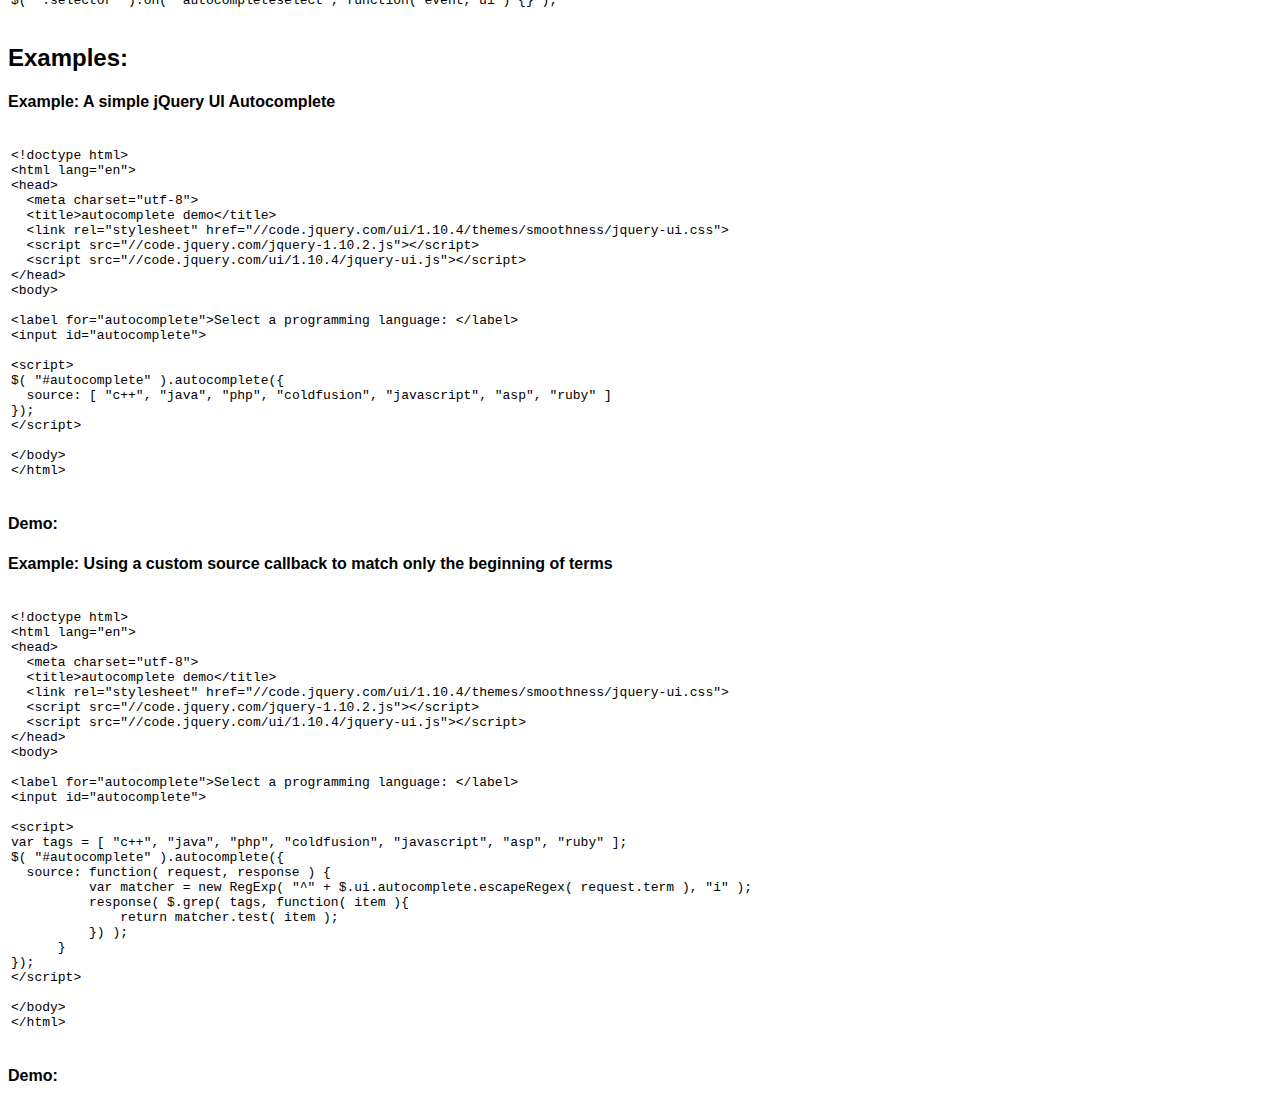
<file: development-bundle/docs/autocomplete.html>
<!doctype html>
<html lang="en">
<head>
	<meta charset="utf-8">
	<title>jQuery UI autocomplete documentation</title>

	<style>
	body {
		font-family: "Trebuchet MS", "Arial", "Helvetica", "Verdana", "sans-serif"
	}
	.gutter {
		display: none;
	}
	</style>
</head>
<body>

<script>{
		"title":
			"Autocomplete Widget",
		"excerpt":
			"Autocomplete enables users to quickly find and select from a pre-populated list of values as they type, leveraging searching and filtering.",
		"termSlugs": {
			"category": [
				"widgets"
			]
		}
	}</script><article id="autocomplete1" class="entry widget"><h2 class="section-title">
<span>Autocomplete Widget</span><span class="version-details">version added: 1.8</span>
</h2>
<div class="entry-wrapper">
<p class="desc"><strong>Description: </strong>Autocomplete enables users to quickly find and select from a pre-populated list of values as they type, leveraging searching and filtering.</p>
<section id="quick-nav"><header><h2>QuickNav<a href="#entry-examples">Examples</a>
</h2></header><div class="quick-nav-section">
<h3>Options</h3>
<div><a href="#option-appendTo">appendTo</a></div>
<div><a href="#option-autoFocus">autoFocus</a></div>
<div><a href="#option-delay">delay</a></div>
<div><a href="#option-disabled">disabled</a></div>
<div><a href="#option-minLength">minLength</a></div>
<div><a href="#option-position">position</a></div>
<div><a href="#option-source">source</a></div>
</div>
<div class="quick-nav-section">
<h3>Methods</h3>
<div><a href="#method-close">close</a></div>
<div><a href="#method-destroy">destroy</a></div>
<div><a href="#method-disable">disable</a></div>
<div><a href="#method-enable">enable</a></div>
<div><a href="#method-option">option</a></div>
<div><a href="#method-search">search</a></div>
<div><a href="#method-widget">widget</a></div>
<br/><h3>Extension Points</h3>
<div><a href="#method-_renderItem">_renderItem</a></div>
<div><a href="#method-_renderMenu">_renderMenu</a></div>
<div><a href="#method-_resizeMenu">_resizeMenu</a></div>
</div>
<div class="quick-nav-section">
<h3>Events</h3>
<div><a href="#event-change">change</a></div>
<div><a href="#event-close">close</a></div>
<div><a href="#event-create">create</a></div>
<div><a href="#event-focus">focus</a></div>
<div><a href="#event-open">open</a></div>
<div><a href="#event-response">response</a></div>
<div><a href="#event-search">search</a></div>
<div><a href="#event-select">select</a></div>
</div></section><div class="longdesc" id="entry-longdesc">
		<p>Any field that can receive input can be converted into an Autocomplete, namely, <code>&lt;input&gt;</code> elements, <code>&lt;textarea&gt;</code> elements, and elements with the <code>contenteditable</code> attribute.</p>

		<p>By giving an Autocomplete field focus or entering something into it, the plugin starts searching for entries that match and displays a list of values to choose from. By entering more characters, the user can filter down the list to better matches.</p>

		<p>This can be used to choose previously selected values, such as entering tags for articles or entering email addresses from an address book. Autocomplete can also be used to populate associated information, such as entering a city name and getting the zip code.</p>

		<p>You can pull data in from a local or remote source: Local is good for small data sets, e.g., an address book with 50 entries; remote is necessary for big data sets, such as a database with hundreds or millions of entries to select from. To find out more about customizing the data source, see the documentation for the <a href="#option-source"><code>source</code></a> option.</p>

		<h3>Keyboard interaction</h3>

		<p>When the menu is open, the following key commands are available:</p>
		<ul>
			<li>UP - Move focus to the previous item. If on first item, move focus to the input. If on the input, move focus to last item.</li>
			<li>DOWN - Move focus to the next item. If on last item, move focus to the input. If on the input, move focus to the first item.</li>
			<li>ESCAPE - Close the menu.</li>
			<li>ENTER - Select the currently focused item and close the menu.</li>
			<li>TAB - Select the currently focused item, close the menu, and move focus to the next focusable element.</li>
			<li>PAGE UP/DOWN - Scroll through a page of items (based on height of menu). <em>It's generally a bad idea to display so many items that users need to page.</em>.</li>
		</ul>

		<p>When the menu is closed, the following key commands are available:</p>
		<ul>
			<li>UP/DOWN - Open the menu, if the <a href="#option-minLength"><code>minLength</code></a> has been met.</li>
		</ul>

		<div>
	<h3 id="theming">Theming</h3>

	<p>The autocomplete widget uses the <a href="/theming/css-framework/">jQuery UI CSS framework</a> to style its look and feel. If autocomplete specific styling is needed, the following CSS class names can be used:</p>
</div>

		<ul>
			<li>
<code>ui-autocomplete</code>: The <a href="/menu/#theming">menu</a> used to display matches to the user.</li>
			<li>
<code>ui-autocomplete-input</code>: The input element that the Autocomplete widget was instantiated with.</li>
		</ul>

		<h3>Dependencies</h3>
		<ul>
			<li><a href="/category/ui-core/">UI Core</a></li>
			<li><a href="/jQuery.widget/">Widget Factory</a></li>
			<li><a href="/position/">Position</a></li>
			<li><a href="/menu/">Menu</a></li>
		</ul>
	</div>
<h3>Additional Notes:</h3>
<div class="longdesc"><ul>
<li>
			This widget requires some functional CSS, otherwise it won't work. If you build a custom theme, use the widget's specific CSS file as a starting point.
		</li>
<li>
			This widget manipulates its element's value programmatically, therefore a native <code>change</code> event may not be fired when the element's value changes.
		</li>
</ul></div>
<section id="options"><header><h2>Options</h2></header><div id="option-appendTo" class="api-item first-item">
<h3>appendTo<span class="option-type"><strong>Type: </strong><a href="http://api.jquery.com/Types/#Selector">Selector</a></span>
</h3>
<div class="default">
<strong>Default: </strong><code>null</code>
</div>
<div>
				<p>Which element the menu should be appended to. When the value is <code>null</code>, the parents of the input field will be checked for a class of <code>ui-front</code>. If an element with the <code>ui-front</code> class is found, the menu will be appended to that element. Regardless of the value, if no element is found, the menu will be appended to the body.</p>
				<div class="warning">
<strong>Note:</strong> The <code>appendTo</code> option should not be changed while the suggestions menu is open.</div>
</div>
<strong>Code examples:</strong><p>Initialize the autocomplete with the <code>appendTo</code> option specified:</p>
<div class="syntaxhighlighter javascript nogutter">
	<table>
		<tbody>
			<tr>
				<td class="gutter">
					
						<div class="line n1">1</div>
					
				</td>
				<td class="code">
					<pre><div class="container"><div class="line"><code>$( <span class="string">".selector"</span> ).autocomplete({ appendTo: <span class="string">"#someElem"</span> });</code></div></div></pre>
				</td>
			</tr>
		</tbody>
	</table>
</div>

<p>Get or set the <code>appendTo</code> option, after initialization:</p>
<div class="syntaxhighlighter javascript nogutter">
	<table>
		<tbody>
			<tr>
				<td class="gutter">
					
						<div class="line n1">1</div>
					
						<div class="line n2">2</div>
					
						<div class="line n3">3</div>
					
						<div class="line n4">4</div>
					
						<div class="line n5">5</div>
					
				</td>
				<td class="code">
					<pre><div class="container"><div class="line"><code><span class="comment">// getter</span></code></div></div><div class="container"><div class="line"><code><span class="keyword">var</span> appendTo = $( <span class="string">".selector"</span> ).autocomplete( <span class="string">"option"</span>, <span class="string">"appendTo"</span> );</code></div></div><div class="container"><div class="line"><code> </code></div></div><div class="container"><div class="line"><code><span class="comment">// setter</span></code></div></div><div class="container"><div class="line"><code>$( <span class="string">".selector"</span> ).autocomplete( <span class="string">"option"</span>, <span class="string">"appendTo"</span>, <span class="string">"#someElem"</span> );</code></div></div></pre>
				</td>
			</tr>
		</tbody>
	</table>
</div>

</div>
<div id="option-autoFocus" class="api-item">
<h3>autoFocus<span class="option-type"><strong>Type: </strong><a href="http://api.jquery.com/Types/#Boolean">Boolean</a></span>
</h3>
<div class="default">
<strong>Default: </strong><code>false</code>
</div>
<div>If set to <code>true</code> the first item will automatically be focused when the menu is shown.</div>
<strong>Code examples:</strong><p>Initialize the autocomplete with the <code>autoFocus</code> option specified:</p>
<div class="syntaxhighlighter javascript nogutter">
	<table>
		<tbody>
			<tr>
				<td class="gutter">
					
						<div class="line n1">1</div>
					
				</td>
				<td class="code">
					<pre><div class="container"><div class="line"><code>$( <span class="string">".selector"</span> ).autocomplete({ autoFocus: <span class="literal">true</span> });</code></div></div></pre>
				</td>
			</tr>
		</tbody>
	</table>
</div>

<p>Get or set the <code>autoFocus</code> option, after initialization:</p>
<div class="syntaxhighlighter javascript nogutter">
	<table>
		<tbody>
			<tr>
				<td class="gutter">
					
						<div class="line n1">1</div>
					
						<div class="line n2">2</div>
					
						<div class="line n3">3</div>
					
						<div class="line n4">4</div>
					
						<div class="line n5">5</div>
					
				</td>
				<td class="code">
					<pre><div class="container"><div class="line"><code><span class="comment">// getter</span></code></div></div><div class="container"><div class="line"><code><span class="keyword">var</span> autoFocus = $( <span class="string">".selector"</span> ).autocomplete( <span class="string">"option"</span>, <span class="string">"autoFocus"</span> );</code></div></div><div class="container"><div class="line"><code> </code></div></div><div class="container"><div class="line"><code><span class="comment">// setter</span></code></div></div><div class="container"><div class="line"><code>$( <span class="string">".selector"</span> ).autocomplete( <span class="string">"option"</span>, <span class="string">"autoFocus"</span>, <span class="literal">true</span> );</code></div></div></pre>
				</td>
			</tr>
		</tbody>
	</table>
</div>

</div>
<div id="option-delay" class="api-item">
<h3>delay<span class="option-type"><strong>Type: </strong><a href="http://api.jquery.com/Types/#Integer">Integer</a></span>
</h3>
<div class="default">
<strong>Default: </strong><code>300</code>
</div>
<div>The delay in milliseconds between when a keystroke occurs and when a search is performed. A zero-delay makes sense for local data (more responsive), but can produce a lot of load for remote data, while being less responsive.</div>
<strong>Code examples:</strong><p>Initialize the autocomplete with the <code>delay</code> option specified:</p>
<div class="syntaxhighlighter javascript nogutter">
	<table>
		<tbody>
			<tr>
				<td class="gutter">
					
						<div class="line n1">1</div>
					
				</td>
				<td class="code">
					<pre><div class="container"><div class="line"><code>$( <span class="string">".selector"</span> ).autocomplete({ delay: <span class="number">500</span> });</code></div></div></pre>
				</td>
			</tr>
		</tbody>
	</table>
</div>

<p>Get or set the <code>delay</code> option, after initialization:</p>
<div class="syntaxhighlighter javascript nogutter">
	<table>
		<tbody>
			<tr>
				<td class="gutter">
					
						<div class="line n1">1</div>
					
						<div class="line n2">2</div>
					
						<div class="line n3">3</div>
					
						<div class="line n4">4</div>
					
						<div class="line n5">5</div>
					
				</td>
				<td class="code">
					<pre><div class="container"><div class="line"><code><span class="comment">// getter</span></code></div></div><div class="container"><div class="line"><code><span class="keyword">var</span> delay = $( <span class="string">".selector"</span> ).autocomplete( <span class="string">"option"</span>, <span class="string">"delay"</span> );</code></div></div><div class="container"><div class="line"><code> </code></div></div><div class="container"><div class="line"><code><span class="comment">// setter</span></code></div></div><div class="container"><div class="line"><code>$( <span class="string">".selector"</span> ).autocomplete( <span class="string">"option"</span>, <span class="string">"delay"</span>, <span class="number">500</span> );</code></div></div></pre>
				</td>
			</tr>
		</tbody>
	</table>
</div>

</div>
<div id="option-disabled" class="api-item">
<h3>disabled<span class="option-type"><strong>Type: </strong><a href="http://api.jquery.com/Types/#Boolean">Boolean</a></span>
</h3>
<div class="default">
<strong>Default: </strong><code>false</code>
</div>
<div>Disables the autocomplete if set to <code>true</code>.</div>
<strong>Code examples:</strong><p>Initialize the autocomplete with the <code>disabled</code> option specified:</p>
<div class="syntaxhighlighter javascript nogutter">
	<table>
		<tbody>
			<tr>
				<td class="gutter">
					
						<div class="line n1">1</div>
					
				</td>
				<td class="code">
					<pre><div class="container"><div class="line"><code>$( <span class="string">".selector"</span> ).autocomplete({ disabled: <span class="literal">true</span> });</code></div></div></pre>
				</td>
			</tr>
		</tbody>
	</table>
</div>

<p>Get or set the <code>disabled</code> option, after initialization:</p>
<div class="syntaxhighlighter javascript nogutter">
	<table>
		<tbody>
			<tr>
				<td class="gutter">
					
						<div class="line n1">1</div>
					
						<div class="line n2">2</div>
					
						<div class="line n3">3</div>
					
						<div class="line n4">4</div>
					
						<div class="line n5">5</div>
					
				</td>
				<td class="code">
					<pre><div class="container"><div class="line"><code><span class="comment">// getter</span></code></div></div><div class="container"><div class="line"><code><span class="keyword">var</span> disabled = $( <span class="string">".selector"</span> ).autocomplete( <span class="string">"option"</span>, <span class="string">"disabled"</span> );</code></div></div><div class="container"><div class="line"><code> </code></div></div><div class="container"><div class="line"><code><span class="comment">// setter</span></code></div></div><div class="container"><div class="line"><code>$( <span class="string">".selector"</span> ).autocomplete( <span class="string">"option"</span>, <span class="string">"disabled"</span>, <span class="literal">true</span> );</code></div></div></pre>
				</td>
			</tr>
		</tbody>
	</table>
</div>

</div>
<div id="option-minLength" class="api-item">
<h3>minLength<span class="option-type"><strong>Type: </strong><a href="http://api.jquery.com/Types/#Integer">Integer</a></span>
</h3>
<div class="default">
<strong>Default: </strong><code>1</code>
</div>
<div>The minimum number of characters a user must type before a search is performed. Zero is useful for local data with just a few items, but a higher value should be used when a single character search could match a few thousand items.</div>
<strong>Code examples:</strong><p>Initialize the autocomplete with the <code>minLength</code> option specified:</p>
<div class="syntaxhighlighter javascript nogutter">
	<table>
		<tbody>
			<tr>
				<td class="gutter">
					
						<div class="line n1">1</div>
					
				</td>
				<td class="code">
					<pre><div class="container"><div class="line"><code>$( <span class="string">".selector"</span> ).autocomplete({ minLength: <span class="number">0</span> });</code></div></div></pre>
				</td>
			</tr>
		</tbody>
	</table>
</div>

<p>Get or set the <code>minLength</code> option, after initialization:</p>
<div class="syntaxhighlighter javascript nogutter">
	<table>
		<tbody>
			<tr>
				<td class="gutter">
					
						<div class="line n1">1</div>
					
						<div class="line n2">2</div>
					
						<div class="line n3">3</div>
					
						<div class="line n4">4</div>
					
						<div class="line n5">5</div>
					
				</td>
				<td class="code">
					<pre><div class="container"><div class="line"><code><span class="comment">// getter</span></code></div></div><div class="container"><div class="line"><code><span class="keyword">var</span> minLength = $( <span class="string">".selector"</span> ).autocomplete( <span class="string">"option"</span>, <span class="string">"minLength"</span> );</code></div></div><div class="container"><div class="line"><code> </code></div></div><div class="container"><div class="line"><code><span class="comment">// setter</span></code></div></div><div class="container"><div class="line"><code>$( <span class="string">".selector"</span> ).autocomplete( <span class="string">"option"</span>, <span class="string">"minLength"</span>, <span class="number">0</span> );</code></div></div></pre>
				</td>
			</tr>
		</tbody>
	</table>
</div>

</div>
<div id="option-position" class="api-item">
<h3>position<span class="option-type"><strong>Type: </strong><a href="http://api.jquery.com/Types/#Object">Object</a></span>
</h3>
<div class="default">
<strong>Default: </strong><code>{ my: "left top", at: "left bottom", collision: "none" }</code>
</div>
<div>Identifies the position of the suggestions menu in relation to the associated input element. The <code>of</code> option defaults to the input element, but you can specify another element to position against. You can refer to the <a href="/position/">jQuery UI Position</a> utility for more details about the various options.</div>
<strong>Code examples:</strong><p>Initialize the autocomplete with the <code>position</code> option specified:</p>
<div class="syntaxhighlighter javascript nogutter">
	<table>
		<tbody>
			<tr>
				<td class="gutter">
					
						<div class="line n1">1</div>
					
				</td>
				<td class="code">
					<pre><div class="container"><div class="line"><code>$( <span class="string">".selector"</span> ).autocomplete({ position: { my : <span class="string">"right top"</span>, at: <span class="string">"right bottom"</span> } });</code></div></div></pre>
				</td>
			</tr>
		</tbody>
	</table>
</div>

<p>Get or set the <code>position</code> option, after initialization:</p>
<div class="syntaxhighlighter javascript nogutter">
	<table>
		<tbody>
			<tr>
				<td class="gutter">
					
						<div class="line n1">1</div>
					
						<div class="line n2">2</div>
					
						<div class="line n3">3</div>
					
						<div class="line n4">4</div>
					
						<div class="line n5">5</div>
					
				</td>
				<td class="code">
					<pre><div class="container"><div class="line"><code><span class="comment">// getter</span></code></div></div><div class="container"><div class="line"><code><span class="keyword">var</span> position = $( <span class="string">".selector"</span> ).autocomplete( <span class="string">"option"</span>, <span class="string">"position"</span> );</code></div></div><div class="container"><div class="line"><code> </code></div></div><div class="container"><div class="line"><code><span class="comment">// setter</span></code></div></div><div class="container"><div class="line"><code>$( <span class="string">".selector"</span> ).autocomplete( <span class="string">"option"</span>, <span class="string">"position"</span>, { my : <span class="string">"right top"</span>, at: <span class="string">"right bottom"</span> } );</code></div></div></pre>
				</td>
			</tr>
		</tbody>
	</table>
</div>

</div>
<div id="option-source" class="api-item">
<h3>source<span class="option-type"><strong>Type: </strong><a href="http://api.jquery.com/Types/#Array">Array</a> or <a href="http://api.jquery.com/Types/#String">String</a> or <a href="http://api.jquery.com/Types/#Function">Function</a>( <a href="http://api.jquery.com/Types/#Object">Object</a> request, <a href="http://api.jquery.com/Types/#Function">Function</a> response( <a href="http://api.jquery.com/Types/#Object">Object</a> data ) )</span>
</h3>
<div class="default">
<strong>Default: </strong><code>none; must be specified</code>
</div>
<div>
				Defines the data to use, must be specified.
				<p>Independent of the variant you use, the label is always treated as text. If you want the label to be treated as html you can use <a href="https://github.com/scottgonzalez/jquery-ui-extensions/blob/master/src/autocomplete/jquery.ui.autocomplete.html.js">Scott González' html extension</a>. The demos all focus on different variations of the <code>source</code> option - look for one that matches your use case, and check out the code.</p>
			</div>
<strong>Multiple types supported:</strong><ul>
<li>
<strong>Array</strong>: 
					An array can be used for local data. There are two supported formats:
					<ul>
						<li>An array of strings: <code>[ "Choice1", "Choice2" ]</code>
</li>
						<li>An array of objects with <code>label</code> and <code>value</code> properties: <code>[ { label: "Choice1", value: "value1" }, ... ]</code>
</li>
					</ul>
					The label property is displayed in the suggestion menu. The value will be inserted into the input element when a user selects an item. If just one property is specified, it will be used for both, e.g., if you provide only <code>value</code> properties, the value will also be used as the label.
				</li>
<li>
<strong>String</strong>: When a string is used, the Autocomplete plugin expects that string to point to a URL resource that will return JSON data. It can be on the same host or on a different one (must provide JSONP). The Autocomplete plugin does not filter the results, instead a query string is added with a <code>term</code> field, which the server-side script should use for filtering the results. For example, if the <code>source</code> option is set to <code>"http://example.com"</code> and the user types <code>foo</code>, a GET request would be made to <code>http://example.com?term=foo</code>. The data itself can be in the same format as the local data described above.</li>
<li>
<strong>Function</strong>: 
					The third variation, a callback, provides the most flexibility and can be used to connect any data source to Autocomplete. The callback gets two arguments:
					<ul>
						<li>A <code>request</code> object, with a single <code>term</code> property, which refers to the value currently in the text input. For example, if the user enters <code>"new yo"</code> in a city field, the Autocomplete term will equal <code>"new yo"</code>.</li>
						<li>A <code>response</code> callback, which expects a single argument: the data to suggest to the user. This data should be filtered based on the provided term, and can be in any of the formats described above for simple local data. It's important when providing a custom source callback to handle errors during the request. You must always call the <code>response</code> callback even if you encounter an error. This ensures that the widget always has the correct state.</li>
					</ul>
					<p>When filtering data locally, you can make use of the built-in <code>$.ui.autocomplete.escapeRegex</code> function. It'll take a single string argument and escape all regex characters, making the result safe to pass to <code>new RegExp()</code>.</p>
				</li>
</ul>
<strong>Code examples:</strong><p>Initialize the autocomplete with the <code>source</code> option specified:</p>
<div class="syntaxhighlighter javascript nogutter">
	<table>
		<tbody>
			<tr>
				<td class="gutter">
					
						<div class="line n1">1</div>
					
				</td>
				<td class="code">
					<pre><div class="container"><div class="line"><code>$( <span class="string">".selector"</span> ).autocomplete({ source: [ <span class="string">"c++"</span>, <span class="string">"java"</span>, <span class="string">"php"</span>, <span class="string">"coldfusion"</span>, <span class="string">"javascript"</span>, <span class="string">"asp"</span>, <span class="string">"ruby"</span> ] });</code></div></div></pre>
				</td>
			</tr>
		</tbody>
	</table>
</div>

<p>Get or set the <code>source</code> option, after initialization:</p>
<div class="syntaxhighlighter javascript nogutter">
	<table>
		<tbody>
			<tr>
				<td class="gutter">
					
						<div class="line n1">1</div>
					
						<div class="line n2">2</div>
					
						<div class="line n3">3</div>
					
						<div class="line n4">4</div>
					
						<div class="line n5">5</div>
					
				</td>
				<td class="code">
					<pre><div class="container"><div class="line"><code><span class="comment">// getter</span></code></div></div><div class="container"><div class="line"><code><span class="keyword">var</span> source = $( <span class="string">".selector"</span> ).autocomplete( <span class="string">"option"</span>, <span class="string">"source"</span> );</code></div></div><div class="container"><div class="line"><code> </code></div></div><div class="container"><div class="line"><code><span class="comment">// setter</span></code></div></div><div class="container"><div class="line"><code>$( <span class="string">".selector"</span> ).autocomplete( <span class="string">"option"</span>, <span class="string">"source"</span>, [ <span class="string">"c++"</span>, <span class="string">"java"</span>, <span class="string">"php"</span>, <span class="string">"coldfusion"</span>, <span class="string">"javascript"</span>, <span class="string">"asp"</span>, <span class="string">"ruby"</span> ] );</code></div></div></pre>
				</td>
			</tr>
		</tbody>
	</table>
</div>

</div></section><section id="methods"><header><h2>Methods</h2></header><div id="method-close"><div class="api-item first-item">
<h3>close()<span class="returns">Returns: <a href="http://api.jquery.com/Types/#jQuery">jQuery</a> (<a href="http://learn.jquery.com/jquery-ui/widget-factory/widget-method-invocation/">plugin only</a>)</span>
</h3>
<div>Closes the Autocomplete menu. Useful in combination with the <a href="#method-search"><code>search</code></a> method, to close the open menu.</div>
<ul><li><div class="null-signature">This method does not accept any arguments.</div></li></ul>
<div>
<strong>Code examples:</strong><p>Invoke the close method:</p>
<div class="syntaxhighlighter javascript nogutter">
	<table>
		<tbody>
			<tr>
				<td class="gutter">
					
						<div class="line n1">1</div>
					
				</td>
				<td class="code">
					<pre><div class="container"><div class="line"><code>$( <span class="string">".selector"</span> ).autocomplete( <span class="string">"close"</span> );</code></div></div></pre>
				</td>
			</tr>
		</tbody>
	</table>
</div>

</div>
</div></div>
<div id="method-destroy"><div class="api-item">
<h3>destroy()<span class="returns">Returns: <a href="http://api.jquery.com/Types/#jQuery">jQuery</a> (<a href="http://learn.jquery.com/jquery-ui/widget-factory/widget-method-invocation/">plugin only</a>)</span>
</h3>
<div>
		Removes the autocomplete functionality completely. This will return the element back to its pre-init state.
	</div>
<ul><li><div class="null-signature">This method does not accept any arguments.</div></li></ul>
<div>
<strong>Code examples:</strong><p>Invoke the destroy method:</p>
<div class="syntaxhighlighter javascript nogutter">
	<table>
		<tbody>
			<tr>
				<td class="gutter">
					
						<div class="line n1">1</div>
					
				</td>
				<td class="code">
					<pre><div class="container"><div class="line"><code>$( <span class="string">".selector"</span> ).autocomplete( <span class="string">"destroy"</span> );</code></div></div></pre>
				</td>
			</tr>
		</tbody>
	</table>
</div>

</div>
</div></div>
<div id="method-disable"><div class="api-item">
<h3>disable()<span class="returns">Returns: <a href="http://api.jquery.com/Types/#jQuery">jQuery</a> (<a href="http://learn.jquery.com/jquery-ui/widget-factory/widget-method-invocation/">plugin only</a>)</span>
</h3>
<div>
		Disables the autocomplete.
	</div>
<ul><li><div class="null-signature">This method does not accept any arguments.</div></li></ul>
<div>
<strong>Code examples:</strong><p>Invoke the disable method:</p>
<div class="syntaxhighlighter javascript nogutter">
	<table>
		<tbody>
			<tr>
				<td class="gutter">
					
						<div class="line n1">1</div>
					
				</td>
				<td class="code">
					<pre><div class="container"><div class="line"><code>$( <span class="string">".selector"</span> ).autocomplete( <span class="string">"disable"</span> );</code></div></div></pre>
				</td>
			</tr>
		</tbody>
	</table>
</div>

</div>
</div></div>
<div id="method-enable"><div class="api-item">
<h3>enable()<span class="returns">Returns: <a href="http://api.jquery.com/Types/#jQuery">jQuery</a> (<a href="http://learn.jquery.com/jquery-ui/widget-factory/widget-method-invocation/">plugin only</a>)</span>
</h3>
<div>
		Enables the autocomplete.
	</div>
<ul><li><div class="null-signature">This method does not accept any arguments.</div></li></ul>
<div>
<strong>Code examples:</strong><p>Invoke the enable method:</p>
<div class="syntaxhighlighter javascript nogutter">
	<table>
		<tbody>
			<tr>
				<td class="gutter">
					
						<div class="line n1">1</div>
					
				</td>
				<td class="code">
					<pre><div class="container"><div class="line"><code>$( <span class="string">".selector"</span> ).autocomplete( <span class="string">"enable"</span> );</code></div></div></pre>
				</td>
			</tr>
		</tbody>
	</table>
</div>

</div>
</div></div>
<div id="method-option">
<div class="api-item">
<h3>option( optionName )<span class="returns">Returns: <a href="http://api.jquery.com/Types/#Object">Object</a></span>
</h3>
<div>Gets the value currently associated with the specified <code>optionName</code>.</div>
<ul><li>
<div><strong>optionName</strong></div>
<div>Type: <a href="http://api.jquery.com/Types/#String">String</a>
</div>
<div>The name of the option to get.</div>
</li></ul>
<div>
<strong>Code examples:</strong><p>Invoke the  method:</p>
<div class="syntaxhighlighter javascript nogutter">
	<table>
		<tbody>
			<tr>
				<td class="gutter">
					
						<div class="line n1">1</div>
					
				</td>
				<td class="code">
					<pre><div class="container"><div class="line"><code><span class="keyword">var</span> isDisabled = $( <span class="string">".selector"</span> ).autocomplete( <span class="string">"option"</span>, <span class="string">"disabled"</span> );</code></div></div></pre>
				</td>
			</tr>
		</tbody>
	</table>
</div>

</div>
</div>
<div class="api-item">
<h3>option()<span class="returns">Returns: <a href="http://api.jquery.com/Types/#PlainObject">PlainObject</a></span>
</h3>
<div>Gets an object containing key/value pairs representing the current autocomplete options hash.</div>
<ul><li><div class="null-signature">This signature does not accept any arguments.</div></li></ul>
<div>
<strong>Code examples:</strong><p>Invoke the  method:</p>
<div class="syntaxhighlighter javascript nogutter">
	<table>
		<tbody>
			<tr>
				<td class="gutter">
					
						<div class="line n1">1</div>
					
				</td>
				<td class="code">
					<pre><div class="container"><div class="line"><code><span class="keyword">var</span> options = $( <span class="string">".selector"</span> ).autocomplete( <span class="string">"option"</span> );</code></div></div></pre>
				</td>
			</tr>
		</tbody>
	</table>
</div>

</div>
</div>
<div class="api-item">
<h3>option( optionName, value )<span class="returns">Returns: <a href="http://api.jquery.com/Types/#jQuery">jQuery</a> (<a href="http://learn.jquery.com/jquery-ui/widget-factory/widget-method-invocation/">plugin only</a>)</span>
</h3>
<div>Sets the value of the autocomplete option associated with the specified <code>optionName</code>.</div>
<ul>
<li>
<div><strong>optionName</strong></div>
<div>Type: <a href="http://api.jquery.com/Types/#String">String</a>
</div>
<div>The name of the option to set.</div>
</li>
<li>
<div><strong>value</strong></div>
<div>Type: <a href="http://api.jquery.com/Types/#Object">Object</a>
</div>
<div>A value to set for the option.</div>
</li>
</ul>
<div>
<strong>Code examples:</strong><p>Invoke the  method:</p>
<div class="syntaxhighlighter javascript nogutter">
	<table>
		<tbody>
			<tr>
				<td class="gutter">
					
						<div class="line n1">1</div>
					
				</td>
				<td class="code">
					<pre><div class="container"><div class="line"><code>$( <span class="string">".selector"</span> ).autocomplete( <span class="string">"option"</span>, <span class="string">"disabled"</span>, <span class="literal">true</span> );</code></div></div></pre>
				</td>
			</tr>
		</tbody>
	</table>
</div>

</div>
</div>
<div class="api-item">
<h3>option( options )<span class="returns">Returns: <a href="http://api.jquery.com/Types/#jQuery">jQuery</a> (<a href="http://learn.jquery.com/jquery-ui/widget-factory/widget-method-invocation/">plugin only</a>)</span>
</h3>
<div>Sets one or more options for the autocomplete.</div>
<ul><li>
<div><strong>options</strong></div>
<div>Type: <a href="http://api.jquery.com/Types/#Object">Object</a>
</div>
<div>A map of option-value pairs to set.</div>
</li></ul>
<div>
<strong>Code examples:</strong><p>Invoke the  method:</p>
<div class="syntaxhighlighter javascript nogutter">
	<table>
		<tbody>
			<tr>
				<td class="gutter">
					
						<div class="line n1">1</div>
					
				</td>
				<td class="code">
					<pre><div class="container"><div class="line"><code>$( <span class="string">".selector"</span> ).autocomplete( <span class="string">"option"</span>, { disabled: <span class="literal">true</span> } );</code></div></div></pre>
				</td>
			</tr>
		</tbody>
	</table>
</div>

</div>
</div>
</div>
<div id="method-search"><div class="api-item">
<h3>search(  [value ] )<span class="returns">Returns: <a href="http://api.jquery.com/Types/#jQuery">jQuery</a> (<a href="http://learn.jquery.com/jquery-ui/widget-factory/widget-method-invocation/">plugin only</a>)</span>
</h3>
<div>Triggers a <a href="#event-search"><code>search</code></a> event and invokes the data source if the event is not canceled. Can be used by a selectbox-like button to open the suggestions when clicked. When invoked with no parameters, the current input's value is used. Can be called with an empty string and <code>minLength: 0</code> to display all items.</div>
<ul><li>
<div><strong>value</strong></div>
<div>Type: <a href="http://api.jquery.com/Types/#String">String</a>
</div>
<div></div>
</li></ul>
<div>
<strong>Code examples:</strong><p>Invoke the search method:</p>
<div class="syntaxhighlighter javascript nogutter">
	<table>
		<tbody>
			<tr>
				<td class="gutter">
					
						<div class="line n1">1</div>
					
				</td>
				<td class="code">
					<pre><div class="container"><div class="line"><code>$( <span class="string">".selector"</span> ).autocomplete( <span class="string">"search"</span>, <span class="string">""</span> );</code></div></div></pre>
				</td>
			</tr>
		</tbody>
	</table>
</div>

</div>
</div></div>
<div id="method-widget"><div class="api-item">
<h3>widget()<span class="returns">Returns: <a href="http://api.jquery.com/Types/#jQuery">jQuery</a></span>
</h3>
<div>Returns a <code>jQuery</code> object containing the menu element. Although the menu items are constantly created and destroyed, the menu element itself is created during initialization and is constantly reused.</div>
<ul><li><div class="null-signature">This method does not accept any arguments.</div></li></ul>
<div>
<strong>Code examples:</strong><p>Invoke the widget method:</p>
<div class="syntaxhighlighter javascript nogutter">
	<table>
		<tbody>
			<tr>
				<td class="gutter">
					
						<div class="line n1">1</div>
					
				</td>
				<td class="code">
					<pre><div class="container"><div class="line"><code>$( <span class="string">".selector"</span> ).autocomplete( <span class="string">"widget"</span> );</code></div></div></pre>
				</td>
			</tr>
		</tbody>
	</table>
</div>

</div>
</div></div></section><section id="extension-points"><header><h2>Extension Points</h2></header><p>
				The autocomplete widget is built with the
				<a href="http://api.jqueryui.com/jQuery.widget/">widget factory</a> and can be
				extended. When extending widgets, you have the ability to override or add to the
				behavior of existing methods. The following methods are provided as extension points
				with the same API stability as the <a href="#methods">plugin methods</a> listed
				above. For more information on widget extensions, see
				<a href="http://learn.jquery.com/jquery-ui/widget-factory/extending-widgets/">Extending
				Widgets with the Widget Factory</a>.
			</p>
<hr/>
<div id="method-_renderItem"><div class="api-item first-item">
<h3>_renderItem( ul, item )<span class="returns">Returns: <a href="http://api.jquery.com/Types/#jQuery">jQuery</a></span>
</h3>
<div>
				<p>Method that controls the creation of each option in the widget's menu. The method must create a new <code>&lt;li&gt;</code> element, append it to the menu, and return it.</p>
				<p><em>Note: At this time the<code>&lt;ul&gt;</code> element created must contain an <code>&lt;a&gt;</code> element for compatibility with the <a href="/menu/">menu</a> widget. See the example below.</em></p>
			</div>
<ul>
<li>
<div><strong>ul</strong></div>
<div>Type: <a href="http://api.jquery.com/Types/#jQuery">jQuery</a>
</div>
<div>The <code>&lt;ul&gt;</code> element that the newly created <code>&lt;li&gt;</code> element must be appended to.</div>
</li>
<li>
<div><strong>item</strong></div>
<div>Type: <a href="http://api.jquery.com/Types/#Object">Object</a>
</div>
<div></div>
<ul>
<li>
<div><strong>label</strong></div>
<div>Type: <a href="http://api.jquery.com/Types/#String">String</a>
</div>
<div>The string to display for the item.</div>
</li>
<li>
<div><strong>value</strong></div>
<div>Type: <a href="http://api.jquery.com/Types/#String">String</a>
</div>
<div>The value to insert into the input when the item is selected.</div>
</li>
</ul>
</li>
</ul>
<div>
<strong>Code examples:</strong><p>Add the item's value as a data attribute on the <code>&lt;li&gt;</code>.</p>
<div class="syntaxhighlighter javascript nogutter">
	<table>
		<tbody>
			<tr>
				<td class="gutter">
					
						<div class="line n1">1</div>
					
						<div class="line n2">2</div>
					
						<div class="line n3">3</div>
					
						<div class="line n4">4</div>
					
						<div class="line n5">5</div>
					
						<div class="line n6">6</div>
					
				</td>
				<td class="code">
					<pre><div class="container"><div class="line"><code>_renderItem: <span class="keyword">function</span>( ul, item ) {</code></div></div><div class="container"><div class="line"><code>  <span class="keyword">return</span> $( <span class="string">"&lt;li&gt;"</span> )</code></div></div><div class="container"><div class="line"><code>    .attr( <span class="string">"data-value"</span>, item.value )</code></div></div><div class="container"><div class="line"><code>    .append( $( <span class="string">"&lt;a&gt;"</span> ).text( item.label ) )</code></div></div><div class="container"><div class="line"><code>    .appendTo( ul );</code></div></div><div class="container"><div class="line"><code>}</code></div></div></pre>
				</td>
			</tr>
		</tbody>
	</table>
</div>

</div>
</div></div>
<div id="method-_renderMenu"><div class="api-item">
<h3>_renderMenu( ul, items )<span class="returns">Returns: <a href="http://api.jquery.com/Types/#jQuery">jQuery</a> (<a href="http://learn.jquery.com/jquery-ui/widget-factory/widget-method-invocation/">plugin only</a>)</span>
</h3>
<div>
				Method that controls building the widget's menu. The method is passed an empty <code>&lt;ul&gt;</code> and an array of items that match the user typed term. Creation of the individual <code>&lt;li&gt;</code> elements should be delegated to <code>_renderItemData()</code>, which in turn delegates to the <a href="#method-_renderItem"><code>_renderItem()</code></a> extension point.
			</div>
<ul>
<li>
<div><strong>ul</strong></div>
<div>Type: <a href="http://api.jquery.com/Types/#jQuery">jQuery</a>
</div>
<div>An empty <code>&lt;ul&gt;</code> element to use as the widget's menu.</div>
</li>
<li>
<div><strong>items</strong></div>
<div>Type: <a href="http://api.jquery.com/Types/#Array">Array</a>
</div>
<div>An Array of items that match the user typed term. Each item is an Object with <code>label</code> and <code>value</code> properties.</div>
</li>
</ul>
<div>
<strong>Code examples:</strong><p>Add a CSS class name to the odd menu items.</p>
<div class="syntaxhighlighter javascript nogutter">
	<table>
		<tbody>
			<tr>
				<td class="gutter">
					
						<div class="line n1">1</div>
					
						<div class="line n2">2</div>
					
						<div class="line n3">3</div>
					
						<div class="line n4">4</div>
					
						<div class="line n5">5</div>
					
						<div class="line n6">6</div>
					
						<div class="line n7">7</div>
					
				</td>
				<td class="code">
					<pre><div class="container"><div class="line"><code>_renderMenu: <span class="keyword">function</span>( ul, items ) {</code></div></div><div class="container"><div class="line"><code>  <span class="keyword">var</span> that = <span class="keyword">this</span>;</code></div></div><div class="container"><div class="line"><code>  $.each( items, <span class="keyword">function</span>( index, item ) {</code></div></div><div class="container"><div class="line"><code>    that._renderItemData( ul, item );</code></div></div><div class="container"><div class="line"><code>  });</code></div></div><div class="container"><div class="line"><code>  $( ul ).find( <span class="string">"li:odd"</span> ).addClass( <span class="string">"odd"</span> );</code></div></div><div class="container"><div class="line"><code>}</code></div></div></pre>
				</td>
			</tr>
		</tbody>
	</table>
</div>

</div>
</div></div>
<div id="method-_resizeMenu"><div class="api-item">
<h3>_resizeMenu()<span class="returns">Returns: <a href="http://api.jquery.com/Types/#jQuery">jQuery</a> (<a href="http://learn.jquery.com/jquery-ui/widget-factory/widget-method-invocation/">plugin only</a>)</span>
</h3>
<div>Method responsible for sizing the menu before it is displayed. The menu element is available at <code>this.menu.element</code>.</div>
<ul><li><div class="null-signature">This method does not accept any arguments.</div></li></ul>
<div>
<strong>Code examples:</strong><p>Always display the menu as 500 pixels wide.</p>
<div class="syntaxhighlighter javascript nogutter">
	<table>
		<tbody>
			<tr>
				<td class="gutter">
					
						<div class="line n1">1</div>
					
						<div class="line n2">2</div>
					
						<div class="line n3">3</div>
					
				</td>
				<td class="code">
					<pre><div class="container"><div class="line"><code>_resizeMenu: <span class="keyword">function</span>() {</code></div></div><div class="container"><div class="line"><code>  <span class="keyword">this</span>.menu.element.outerWidth( <span class="number">500</span> );</code></div></div><div class="container"><div class="line"><code>}</code></div></div></pre>
				</td>
			</tr>
		</tbody>
	</table>
</div>

</div>
</div></div></section><section id="events"><header><h2>Events</h2></header><div id="event-change" class="api-item first-item">
<h3>change( event, ui )<span class="returns">Type: <code>autocompletechange</code></span>
</h3>
<div>Triggered when the field is blurred, if the value has changed.</div>
<ul>
<li>
<div><strong>event</strong></div>
<div>Type: <a href="http://api.jquery.com/Types/#Event">Event</a>
</div>
<div></div>
</li>
<li>
<div><strong>ui</strong></div>
<div>Type: <a href="http://api.jquery.com/Types/#Object">Object</a>
</div>
<div></div>
<ul><li>
<div><strong>item</strong></div>
<div>Type: <a href="http://api.jquery.com/Types/#Object">Object</a>
</div>
<div>The item selected from the menu, if any. Otherwise the property is <code>null</code>.</div>
</li></ul>
</li>
</ul>
<div>
<strong>Code examples:</strong><p>Initialize the autocomplete with the change callback specified:</p>
<div class="syntaxhighlighter javascript nogutter">
	<table>
		<tbody>
			<tr>
				<td class="gutter">
					
						<div class="line n1">1</div>
					
						<div class="line n2">2</div>
					
						<div class="line n3">3</div>
					
				</td>
				<td class="code">
					<pre><div class="container"><div class="line"><code>$( <span class="string">".selector"</span> ).autocomplete({</code></div></div><div class="container"><div class="line"><code>  change: <span class="keyword">function</span>( event, ui ) {}</code></div></div><div class="container"><div class="line"><code>});</code></div></div></pre>
				</td>
			</tr>
		</tbody>
	</table>
</div>

<p>Bind an event listener to the autocompletechange event:</p>
<div class="syntaxhighlighter javascript nogutter">
	<table>
		<tbody>
			<tr>
				<td class="gutter">
					
						<div class="line n1">1</div>
					
				</td>
				<td class="code">
					<pre><div class="container"><div class="line"><code>$( <span class="string">".selector"</span> ).on( <span class="string">"autocompletechange"</span>, <span class="keyword">function</span>( event, ui ) {} );</code></div></div></pre>
				</td>
			</tr>
		</tbody>
	</table>
</div>

</div>
</div>
<div id="event-close" class="api-item">
<h3>close( event, ui )<span class="returns">Type: <code>autocompleteclose</code></span>
</h3>
<div>Triggered when the menu is hidden. Not every <code>close</code> event will be accompanied by a <code>change</code> event.</div>
<ul>
<li>
<div><strong>event</strong></div>
<div>Type: <a href="http://api.jquery.com/Types/#Event">Event</a>
</div>
<div></div>
</li>
<li>
<div><strong>ui</strong></div>
<div>Type: <a href="http://api.jquery.com/Types/#Object">Object</a>
</div>
<div></div>
</li>
</ul>
<p><em>Note: The <code>ui</code> object is empty but included for consistency with other events.</em></p>
<div>
<strong>Code examples:</strong><p>Initialize the autocomplete with the close callback specified:</p>
<div class="syntaxhighlighter javascript nogutter">
	<table>
		<tbody>
			<tr>
				<td class="gutter">
					
						<div class="line n1">1</div>
					
						<div class="line n2">2</div>
					
						<div class="line n3">3</div>
					
				</td>
				<td class="code">
					<pre><div class="container"><div class="line"><code>$( <span class="string">".selector"</span> ).autocomplete({</code></div></div><div class="container"><div class="line"><code>  close: <span class="keyword">function</span>( event, ui ) {}</code></div></div><div class="container"><div class="line"><code>});</code></div></div></pre>
				</td>
			</tr>
		</tbody>
	</table>
</div>

<p>Bind an event listener to the autocompleteclose event:</p>
<div class="syntaxhighlighter javascript nogutter">
	<table>
		<tbody>
			<tr>
				<td class="gutter">
					
						<div class="line n1">1</div>
					
				</td>
				<td class="code">
					<pre><div class="container"><div class="line"><code>$( <span class="string">".selector"</span> ).on( <span class="string">"autocompleteclose"</span>, <span class="keyword">function</span>( event, ui ) {} );</code></div></div></pre>
				</td>
			</tr>
		</tbody>
	</table>
</div>

</div>
</div>
<div id="event-create" class="api-item">
<h3>create( event, ui )<span class="returns">Type: <code>autocompletecreate</code></span>
</h3>
<div>
		Triggered when the autocomplete is created.
	</div>
<ul>
<li>
<div><strong>event</strong></div>
<div>Type: <a href="http://api.jquery.com/Types/#Event">Event</a>
</div>
<div></div>
</li>
<li>
<div><strong>ui</strong></div>
<div>Type: <a href="http://api.jquery.com/Types/#Object">Object</a>
</div>
<div></div>
</li>
</ul>
<p><em>Note: The <code>ui</code> object is empty but included for consistency with other events.</em></p>
<div>
<strong>Code examples:</strong><p>Initialize the autocomplete with the create callback specified:</p>
<div class="syntaxhighlighter javascript nogutter">
	<table>
		<tbody>
			<tr>
				<td class="gutter">
					
						<div class="line n1">1</div>
					
						<div class="line n2">2</div>
					
						<div class="line n3">3</div>
					
				</td>
				<td class="code">
					<pre><div class="container"><div class="line"><code>$( <span class="string">".selector"</span> ).autocomplete({</code></div></div><div class="container"><div class="line"><code>  create: <span class="keyword">function</span>( event, ui ) {}</code></div></div><div class="container"><div class="line"><code>});</code></div></div></pre>
				</td>
			</tr>
		</tbody>
	</table>
</div>

<p>Bind an event listener to the autocompletecreate event:</p>
<div class="syntaxhighlighter javascript nogutter">
	<table>
		<tbody>
			<tr>
				<td class="gutter">
					
						<div class="line n1">1</div>
					
				</td>
				<td class="code">
					<pre><div class="container"><div class="line"><code>$( <span class="string">".selector"</span> ).on( <span class="string">"autocompletecreate"</span>, <span class="keyword">function</span>( event, ui ) {} );</code></div></div></pre>
				</td>
			</tr>
		</tbody>
	</table>
</div>

</div>
</div>
<div id="event-focus" class="api-item">
<h3>focus( event, ui )<span class="returns">Type: <code>autocompletefocus</code></span>
</h3>
<div>
				Triggered when focus is moved to an item (not selecting). The default action is to replace the text field's value with the value of the focused item, though only if the event was triggered by a keyboard interaction.
				<p>Canceling this event prevents the value from being updated, but does not prevent the menu item from being focused.</p>
			</div>
<ul>
<li>
<div><strong>event</strong></div>
<div>Type: <a href="http://api.jquery.com/Types/#Event">Event</a>
</div>
<div></div>
</li>
<li>
<div><strong>ui</strong></div>
<div>Type: <a href="http://api.jquery.com/Types/#Object">Object</a>
</div>
<div></div>
<ul><li>
<div><strong>item</strong></div>
<div>Type: <a href="http://api.jquery.com/Types/#Object">Object</a>
</div>
<div>The focused item.</div>
</li></ul>
</li>
</ul>
<div>
<strong>Code examples:</strong><p>Initialize the autocomplete with the focus callback specified:</p>
<div class="syntaxhighlighter javascript nogutter">
	<table>
		<tbody>
			<tr>
				<td class="gutter">
					
						<div class="line n1">1</div>
					
						<div class="line n2">2</div>
					
						<div class="line n3">3</div>
					
				</td>
				<td class="code">
					<pre><div class="container"><div class="line"><code>$( <span class="string">".selector"</span> ).autocomplete({</code></div></div><div class="container"><div class="line"><code>  focus: <span class="keyword">function</span>( event, ui ) {}</code></div></div><div class="container"><div class="line"><code>});</code></div></div></pre>
				</td>
			</tr>
		</tbody>
	</table>
</div>

<p>Bind an event listener to the autocompletefocus event:</p>
<div class="syntaxhighlighter javascript nogutter">
	<table>
		<tbody>
			<tr>
				<td class="gutter">
					
						<div class="line n1">1</div>
					
				</td>
				<td class="code">
					<pre><div class="container"><div class="line"><code>$( <span class="string">".selector"</span> ).on( <span class="string">"autocompletefocus"</span>, <span class="keyword">function</span>( event, ui ) {} );</code></div></div></pre>
				</td>
			</tr>
		</tbody>
	</table>
</div>

</div>
</div>
<div id="event-open" class="api-item">
<h3>open( event, ui )<span class="returns">Type: <code>autocompleteopen</code></span>
</h3>
<div>Triggered when the suggestion menu is opened or updated.</div>
<ul>
<li>
<div><strong>event</strong></div>
<div>Type: <a href="http://api.jquery.com/Types/#Event">Event</a>
</div>
<div></div>
</li>
<li>
<div><strong>ui</strong></div>
<div>Type: <a href="http://api.jquery.com/Types/#Object">Object</a>
</div>
<div></div>
</li>
</ul>
<p><em>Note: The <code>ui</code> object is empty but included for consistency with other events.</em></p>
<div>
<strong>Code examples:</strong><p>Initialize the autocomplete with the open callback specified:</p>
<div class="syntaxhighlighter javascript nogutter">
	<table>
		<tbody>
			<tr>
				<td class="gutter">
					
						<div class="line n1">1</div>
					
						<div class="line n2">2</div>
					
						<div class="line n3">3</div>
					
				</td>
				<td class="code">
					<pre><div class="container"><div class="line"><code>$( <span class="string">".selector"</span> ).autocomplete({</code></div></div><div class="container"><div class="line"><code>  open: <span class="keyword">function</span>( event, ui ) {}</code></div></div><div class="container"><div class="line"><code>});</code></div></div></pre>
				</td>
			</tr>
		</tbody>
	</table>
</div>

<p>Bind an event listener to the autocompleteopen event:</p>
<div class="syntaxhighlighter javascript nogutter">
	<table>
		<tbody>
			<tr>
				<td class="gutter">
					
						<div class="line n1">1</div>
					
				</td>
				<td class="code">
					<pre><div class="container"><div class="line"><code>$( <span class="string">".selector"</span> ).on( <span class="string">"autocompleteopen"</span>, <span class="keyword">function</span>( event, ui ) {} );</code></div></div></pre>
				</td>
			</tr>
		</tbody>
	</table>
</div>

</div>
</div>
<div id="event-response" class="api-item">
<h3>response( event, ui )<span class="returns">Type: <code>autocompleteresponse</code></span>
</h3>
<div>Triggered after a search completes, before the menu is shown. Useful for local manipulation of suggestion data, where a custom <a href="#option-source"><code>source</code></a> option callback is not required. This event is always triggered when a search completes, even if the menu will not be shown because there are no results or the Autocomplete is disabled.</div>
<ul>
<li>
<div><strong>event</strong></div>
<div>Type: <a href="http://api.jquery.com/Types/#Event">Event</a>
</div>
<div></div>
</li>
<li>
<div><strong>ui</strong></div>
<div>Type: <a href="http://api.jquery.com/Types/#Object">Object</a>
</div>
<div></div>
<ul><li>
<div><strong>content</strong></div>
<div>Type: <a href="http://api.jquery.com/Types/#Array">Array</a>
</div>
<div>Contains the response data and can be modified to change the results that will be shown. This data is already normalized, so if you modify the data, make sure to include both <code>value</code> and <code>label</code> properties for each item.</div>
</li></ul>
</li>
</ul>
<div>
<strong>Code examples:</strong><p>Initialize the autocomplete with the response callback specified:</p>
<div class="syntaxhighlighter javascript nogutter">
	<table>
		<tbody>
			<tr>
				<td class="gutter">
					
						<div class="line n1">1</div>
					
						<div class="line n2">2</div>
					
						<div class="line n3">3</div>
					
				</td>
				<td class="code">
					<pre><div class="container"><div class="line"><code>$( <span class="string">".selector"</span> ).autocomplete({</code></div></div><div class="container"><div class="line"><code>  response: <span class="keyword">function</span>( event, ui ) {}</code></div></div><div class="container"><div class="line"><code>});</code></div></div></pre>
				</td>
			</tr>
		</tbody>
	</table>
</div>

<p>Bind an event listener to the autocompleteresponse event:</p>
<div class="syntaxhighlighter javascript nogutter">
	<table>
		<tbody>
			<tr>
				<td class="gutter">
					
						<div class="line n1">1</div>
					
				</td>
				<td class="code">
					<pre><div class="container"><div class="line"><code>$( <span class="string">".selector"</span> ).on( <span class="string">"autocompleteresponse"</span>, <span class="keyword">function</span>( event, ui ) {} );</code></div></div></pre>
				</td>
			</tr>
		</tbody>
	</table>
</div>

</div>
</div>
<div id="event-search" class="api-item">
<h3>search( event, ui )<span class="returns">Type: <code>autocompletesearch</code></span>
</h3>
<div>Triggered before a search is performed, after <a href="#option-minLength"><code>minLength</code></a> and <a href="#option-delay"><code>delay</code></a> are met. If canceled, then no request will be started and no items suggested.</div>
<ul>
<li>
<div><strong>event</strong></div>
<div>Type: <a href="http://api.jquery.com/Types/#Event">Event</a>
</div>
<div></div>
</li>
<li>
<div><strong>ui</strong></div>
<div>Type: <a href="http://api.jquery.com/Types/#Object">Object</a>
</div>
<div></div>
</li>
</ul>
<p><em>Note: The <code>ui</code> object is empty but included for consistency with other events.</em></p>
<div>
<strong>Code examples:</strong><p>Initialize the autocomplete with the search callback specified:</p>
<div class="syntaxhighlighter javascript nogutter">
	<table>
		<tbody>
			<tr>
				<td class="gutter">
					
						<div class="line n1">1</div>
					
						<div class="line n2">2</div>
					
						<div class="line n3">3</div>
					
				</td>
				<td class="code">
					<pre><div class="container"><div class="line"><code>$( <span class="string">".selector"</span> ).autocomplete({</code></div></div><div class="container"><div class="line"><code>  search: <span class="keyword">function</span>( event, ui ) {}</code></div></div><div class="container"><div class="line"><code>});</code></div></div></pre>
				</td>
			</tr>
		</tbody>
	</table>
</div>

<p>Bind an event listener to the autocompletesearch event:</p>
<div class="syntaxhighlighter javascript nogutter">
	<table>
		<tbody>
			<tr>
				<td class="gutter">
					
						<div class="line n1">1</div>
					
				</td>
				<td class="code">
					<pre><div class="container"><div class="line"><code>$( <span class="string">".selector"</span> ).on( <span class="string">"autocompletesearch"</span>, <span class="keyword">function</span>( event, ui ) {} );</code></div></div></pre>
				</td>
			</tr>
		</tbody>
	</table>
</div>

</div>
</div>
<div id="event-select" class="api-item">
<h3>select( event, ui )<span class="returns">Type: <code>autocompleteselect</code></span>
</h3>
<div>
				Triggered when an item is selected from the menu. The default action is to replace the text field's value with the value of the selected item.
				<p>Canceling this event prevents the value from being updated, but does not prevent the menu from closing.</p>
			</div>
<ul>
<li>
<div><strong>event</strong></div>
<div>Type: <a href="http://api.jquery.com/Types/#Event">Event</a>
</div>
<div></div>
</li>
<li>
<div><strong>ui</strong></div>
<div>Type: <a href="http://api.jquery.com/Types/#Object">Object</a>
</div>
<div></div>
<ul><li>
<div><strong>item</strong></div>
<div>Type: <a href="http://api.jquery.com/Types/#Object">Object</a>
</div>
<div>An Object with <code>label</code> and <code>value</code> properties for the selected option.</div>
</li></ul>
</li>
</ul>
<div>
<strong>Code examples:</strong><p>Initialize the autocomplete with the select callback specified:</p>
<div class="syntaxhighlighter javascript nogutter">
	<table>
		<tbody>
			<tr>
				<td class="gutter">
					
						<div class="line n1">1</div>
					
						<div class="line n2">2</div>
					
						<div class="line n3">3</div>
					
				</td>
				<td class="code">
					<pre><div class="container"><div class="line"><code>$( <span class="string">".selector"</span> ).autocomplete({</code></div></div><div class="container"><div class="line"><code>  select: <span class="keyword">function</span>( event, ui ) {}</code></div></div><div class="container"><div class="line"><code>});</code></div></div></pre>
				</td>
			</tr>
		</tbody>
	</table>
</div>

<p>Bind an event listener to the autocompleteselect event:</p>
<div class="syntaxhighlighter javascript nogutter">
	<table>
		<tbody>
			<tr>
				<td class="gutter">
					
						<div class="line n1">1</div>
					
				</td>
				<td class="code">
					<pre><div class="container"><div class="line"><code>$( <span class="string">".selector"</span> ).on( <span class="string">"autocompleteselect"</span>, <span class="keyword">function</span>( event, ui ) {} );</code></div></div></pre>
				</td>
			</tr>
		</tbody>
	</table>
</div>

</div>
</div></section><section class="entry-examples" id="entry-examples"><header><h2>Examples:</h2></header><div class="entry-example" id="example-0">
<h4>Example: <span class="desc">A simple jQuery UI Autocomplete</span>
</h4>
<div class="syntaxhighlighter xml ">
	<table>
		<tbody>
			<tr>
				<td class="gutter">
					
						<div class="line n1">1</div>
					
						<div class="line n2">2</div>
					
						<div class="line n3">3</div>
					
						<div class="line n4">4</div>
					
						<div class="line n5">5</div>
					
						<div class="line n6">6</div>
					
						<div class="line n7">7</div>
					
						<div class="line n8">8</div>
					
						<div class="line n9">9</div>
					
						<div class="line n10">10</div>
					
						<div class="line n11">11</div>
					
						<div class="line n12">12</div>
					
						<div class="line n13">13</div>
					
						<div class="line n14">14</div>
					
						<div class="line n15">15</div>
					
						<div class="line n16">16</div>
					
						<div class="line n17">17</div>
					
						<div class="line n18">18</div>
					
						<div class="line n19">19</div>
					
						<div class="line n20">20</div>
					
						<div class="line n21">21</div>
					
						<div class="line n22">22</div>
					
				</td>
				<td class="code">
					<pre><div class="container"><div class="line"><code><span class="doctype">&lt;!doctype html&gt;</span></code></div></div><div class="container"><div class="line"><code><span class="tag">&lt;<span class="title">html</span> <span class="attribute">lang</span>=<span class="value">"en"</span>&gt;</span></code></div></div><div class="container"><div class="line"><code><span class="tag">&lt;<span class="title">head</span>&gt;</span></code></div></div><div class="container"><div class="line"><code>  <span class="tag">&lt;<span class="title">meta</span> <span class="attribute">charset</span>=<span class="value">"utf-8"</span>&gt;</span></code></div></div><div class="container"><div class="line"><code>  <span class="tag">&lt;<span class="title">title</span>&gt;</span>autocomplete demo<span class="tag">&lt;/<span class="title">title</span>&gt;</span></code></div></div><div class="container"><div class="line"><code>  <span class="tag">&lt;<span class="title">link</span> <span class="attribute">rel</span>=<span class="value">"stylesheet"</span> <span class="attribute">href</span>=<span class="value">"//code.jquery.com/ui/1.10.4/themes/smoothness/jquery-ui.css"</span>&gt;</span></code></div></div><div class="container"><div class="line"><code>  <span class="tag">&lt;<span class="title">script</span> <span class="attribute">src</span>=<span class="value">"//code.jquery.com/jquery-1.10.2.js"</span>&gt;</span><span class="javascript"></span><span class="tag">&lt;/<span class="title">script</span>&gt;</span></code></div></div><div class="container"><div class="line"><code>  <span class="tag">&lt;<span class="title">script</span> <span class="attribute">src</span>=<span class="value">"//code.jquery.com/ui/1.10.4/jquery-ui.js"</span>&gt;</span><span class="javascript"></span><span class="tag">&lt;/<span class="title">script</span>&gt;</span></code></div></div><div class="container"><div class="line"><code><span class="tag">&lt;/<span class="title">head</span>&gt;</span></code></div></div><div class="container"><div class="line"><code><span class="tag">&lt;<span class="title">body</span>&gt;</span></code></div></div><div class="container"><div class="line"><code> </code></div></div><div class="container"><div class="line"><code><span class="tag">&lt;<span class="title">label</span> <span class="attribute">for</span>=<span class="value">"autocomplete"</span>&gt;</span>Select a programming language: <span class="tag">&lt;/<span class="title">label</span>&gt;</span></code></div></div><div class="container"><div class="line"><code><span class="tag">&lt;<span class="title">input</span> <span class="attribute">id</span>=<span class="value">"autocomplete"</span>&gt;</span></code></div></div><div class="container"><div class="line"><code> </code></div></div><div class="container"><div class="line"><code><span class="tag">&lt;<span class="title">script</span>&gt;</span><span class="javascript"></span></code></div></div><div class="container"><div class="line"><code>$( <span class="string">"#autocomplete"</span> ).autocomplete({</code></div></div><div class="container"><div class="line"><code>  source: [ <span class="string">"c++"</span>, <span class="string">"java"</span>, <span class="string">"php"</span>, <span class="string">"coldfusion"</span>, <span class="string">"javascript"</span>, <span class="string">"asp"</span>, <span class="string">"ruby"</span> ]</code></div></div><div class="container"><div class="line"><code>});</code></div></div><div class="container"><div class="line"><code><span class="tag">&lt;/<span class="title">script</span>&gt;</span></code></div></div><div class="container"><div class="line"><code> </code></div></div><div class="container"><div class="line"><code><span class="tag">&lt;/<span class="title">body</span>&gt;</span></code></div></div><div class="container"><div class="line"><code><span class="tag">&lt;/<span class="title">html</span>&gt;</span></code></div></div></pre>
				</td>
			</tr>
		</tbody>
	</table>
</div>

<h4>Demo:</h4>
<div class="demo code-demo"></div>
</div>
<div class="entry-example" id="example-1">
<h4>Example: <span class="desc">Using a custom source callback to match only the beginning of terms</span>
</h4>
<div class="syntaxhighlighter xml ">
	<table>
		<tbody>
			<tr>
				<td class="gutter">
					
						<div class="line n1">1</div>
					
						<div class="line n2">2</div>
					
						<div class="line n3">3</div>
					
						<div class="line n4">4</div>
					
						<div class="line n5">5</div>
					
						<div class="line n6">6</div>
					
						<div class="line n7">7</div>
					
						<div class="line n8">8</div>
					
						<div class="line n9">9</div>
					
						<div class="line n10">10</div>
					
						<div class="line n11">11</div>
					
						<div class="line n12">12</div>
					
						<div class="line n13">13</div>
					
						<div class="line n14">14</div>
					
						<div class="line n15">15</div>
					
						<div class="line n16">16</div>
					
						<div class="line n17">17</div>
					
						<div class="line n18">18</div>
					
						<div class="line n19">19</div>
					
						<div class="line n20">20</div>
					
						<div class="line n21">21</div>
					
						<div class="line n22">22</div>
					
						<div class="line n23">23</div>
					
						<div class="line n24">24</div>
					
						<div class="line n25">25</div>
					
						<div class="line n26">26</div>
					
						<div class="line n27">27</div>
					
						<div class="line n28">28</div>
					
				</td>
				<td class="code">
					<pre><div class="container"><div class="line"><code><span class="doctype">&lt;!doctype html&gt;</span></code></div></div><div class="container"><div class="line"><code><span class="tag">&lt;<span class="title">html</span> <span class="attribute">lang</span>=<span class="value">"en"</span>&gt;</span></code></div></div><div class="container"><div class="line"><code><span class="tag">&lt;<span class="title">head</span>&gt;</span></code></div></div><div class="container"><div class="line"><code>  <span class="tag">&lt;<span class="title">meta</span> <span class="attribute">charset</span>=<span class="value">"utf-8"</span>&gt;</span></code></div></div><div class="container"><div class="line"><code>  <span class="tag">&lt;<span class="title">title</span>&gt;</span>autocomplete demo<span class="tag">&lt;/<span class="title">title</span>&gt;</span></code></div></div><div class="container"><div class="line"><code>  <span class="tag">&lt;<span class="title">link</span> <span class="attribute">rel</span>=<span class="value">"stylesheet"</span> <span class="attribute">href</span>=<span class="value">"//code.jquery.com/ui/1.10.4/themes/smoothness/jquery-ui.css"</span>&gt;</span></code></div></div><div class="container"><div class="line"><code>  <span class="tag">&lt;<span class="title">script</span> <span class="attribute">src</span>=<span class="value">"//code.jquery.com/jquery-1.10.2.js"</span>&gt;</span><span class="javascript"></span><span class="tag">&lt;/<span class="title">script</span>&gt;</span></code></div></div><div class="container"><div class="line"><code>  <span class="tag">&lt;<span class="title">script</span> <span class="attribute">src</span>=<span class="value">"//code.jquery.com/ui/1.10.4/jquery-ui.js"</span>&gt;</span><span class="javascript"></span><span class="tag">&lt;/<span class="title">script</span>&gt;</span></code></div></div><div class="container"><div class="line"><code><span class="tag">&lt;/<span class="title">head</span>&gt;</span></code></div></div><div class="container"><div class="line"><code><span class="tag">&lt;<span class="title">body</span>&gt;</span></code></div></div><div class="container"><div class="line"><code> </code></div></div><div class="container"><div class="line"><code><span class="tag">&lt;<span class="title">label</span> <span class="attribute">for</span>=<span class="value">"autocomplete"</span>&gt;</span>Select a programming language: <span class="tag">&lt;/<span class="title">label</span>&gt;</span></code></div></div><div class="container"><div class="line"><code><span class="tag">&lt;<span class="title">input</span> <span class="attribute">id</span>=<span class="value">"autocomplete"</span>&gt;</span></code></div></div><div class="container"><div class="line"><code> </code></div></div><div class="container"><div class="line"><code><span class="tag">&lt;<span class="title">script</span>&gt;</span><span class="javascript"></span></code></div></div><div class="container"><div class="line"><code><span class="keyword">var</span> tags = [ <span class="string">"c++"</span>, <span class="string">"java"</span>, <span class="string">"php"</span>, <span class="string">"coldfusion"</span>, <span class="string">"javascript"</span>, <span class="string">"asp"</span>, <span class="string">"ruby"</span> ];</code></div></div><div class="container"><div class="line"><code>$( <span class="string">"#autocomplete"</span> ).autocomplete({</code></div></div><div class="container"><div class="line"><code>  source: <span class="keyword">function</span>( request, response ) {</code></div></div><div class="container"><div class="line"><code>          <span class="keyword">var</span> matcher = <span class="keyword">new</span> RegExp( <span class="string">"^"</span> + $.ui.autocomplete.escapeRegex( request.term ), <span class="string">"i"</span> );</code></div></div><div class="container"><div class="line"><code>          response( $.grep( tags, <span class="keyword">function</span>( item ){</code></div></div><div class="container"><div class="line"><code>              <span class="keyword">return</span> matcher.test( item );</code></div></div><div class="container"><div class="line"><code>          }) );</code></div></div><div class="container"><div class="line"><code>      }</code></div></div><div class="container"><div class="line"><code>});</code></div></div><div class="container"><div class="line"><code><span class="tag">&lt;/<span class="title">script</span>&gt;</span></code></div></div><div class="container"><div class="line"><code> </code></div></div><div class="container"><div class="line"><code><span class="tag">&lt;/<span class="title">body</span>&gt;</span></code></div></div><div class="container"><div class="line"><code><span class="tag">&lt;/<span class="title">html</span>&gt;</span></code></div></div></pre>
				</td>
			</tr>
		</tbody>
	</table>
</div>

<h4>Demo:</h4>
<div class="demo code-demo"></div>
</div></section>
</div></article>

</body>
</html>
</file>
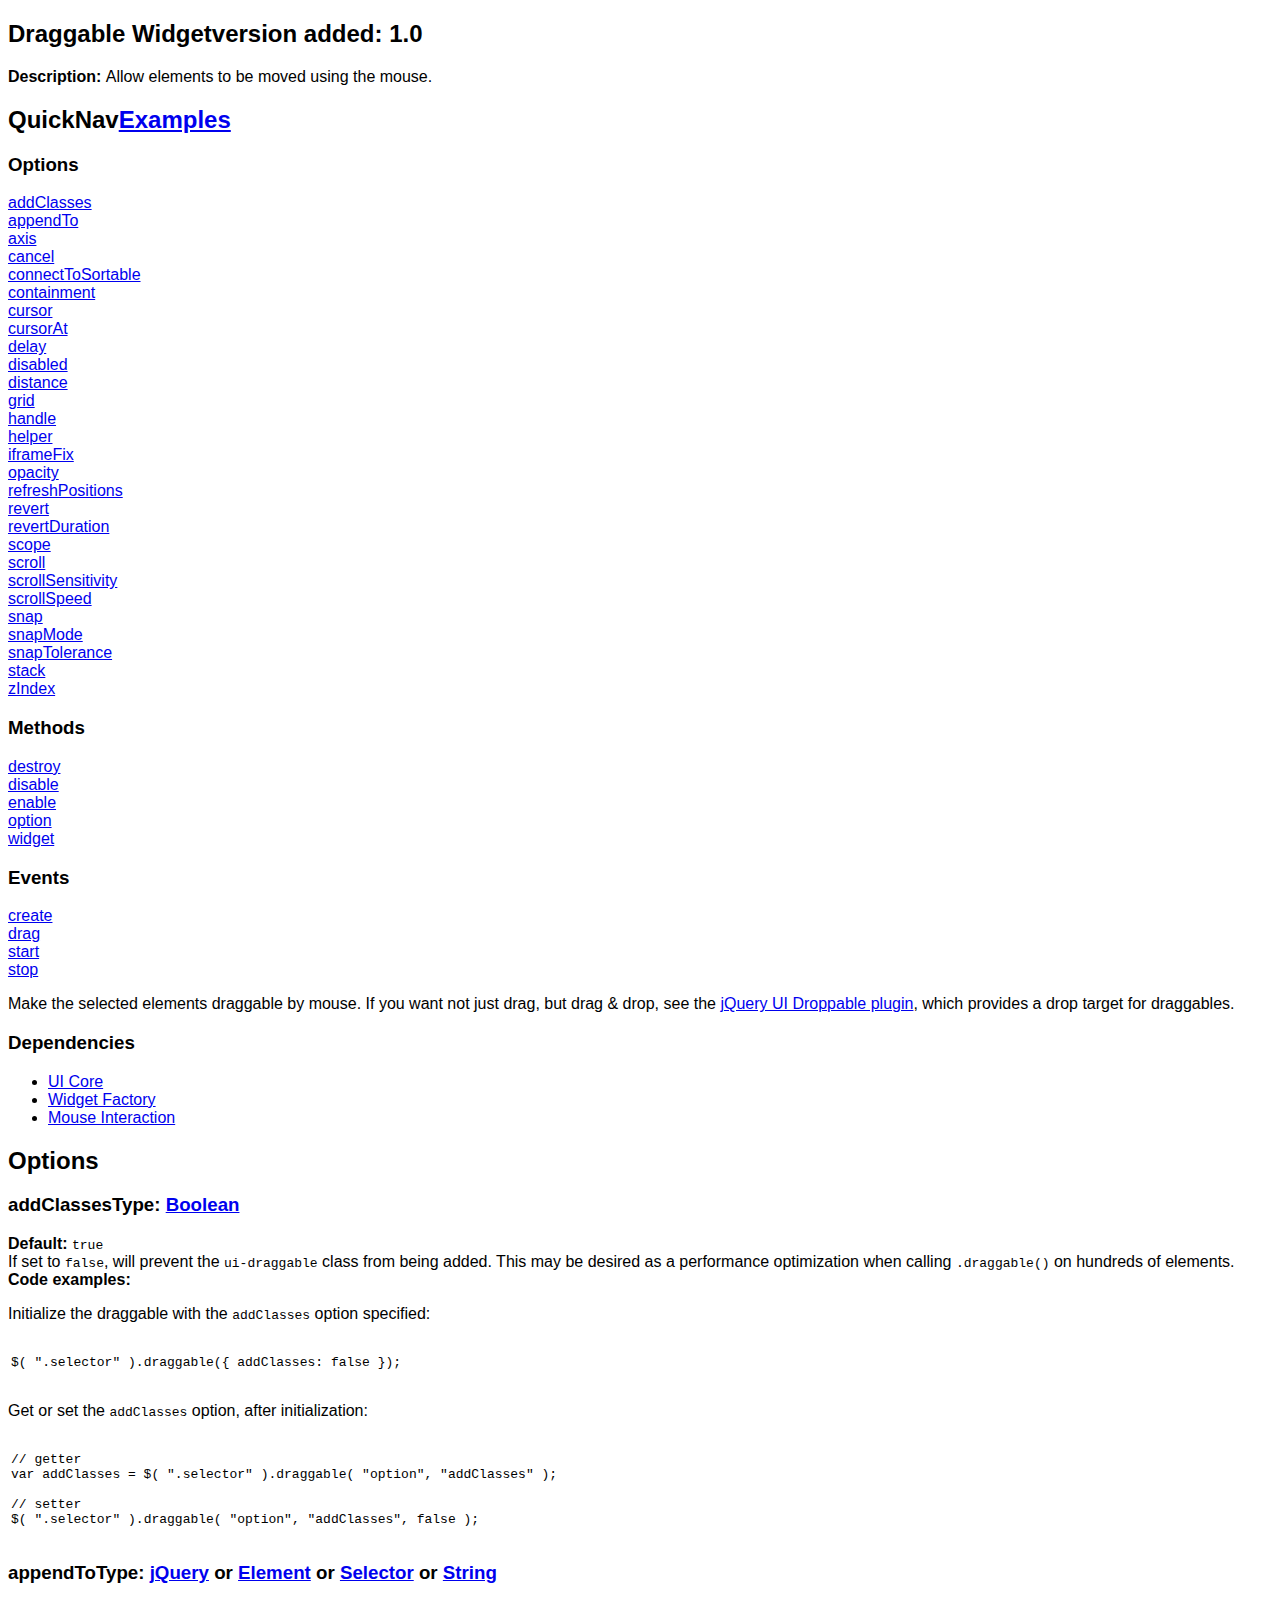
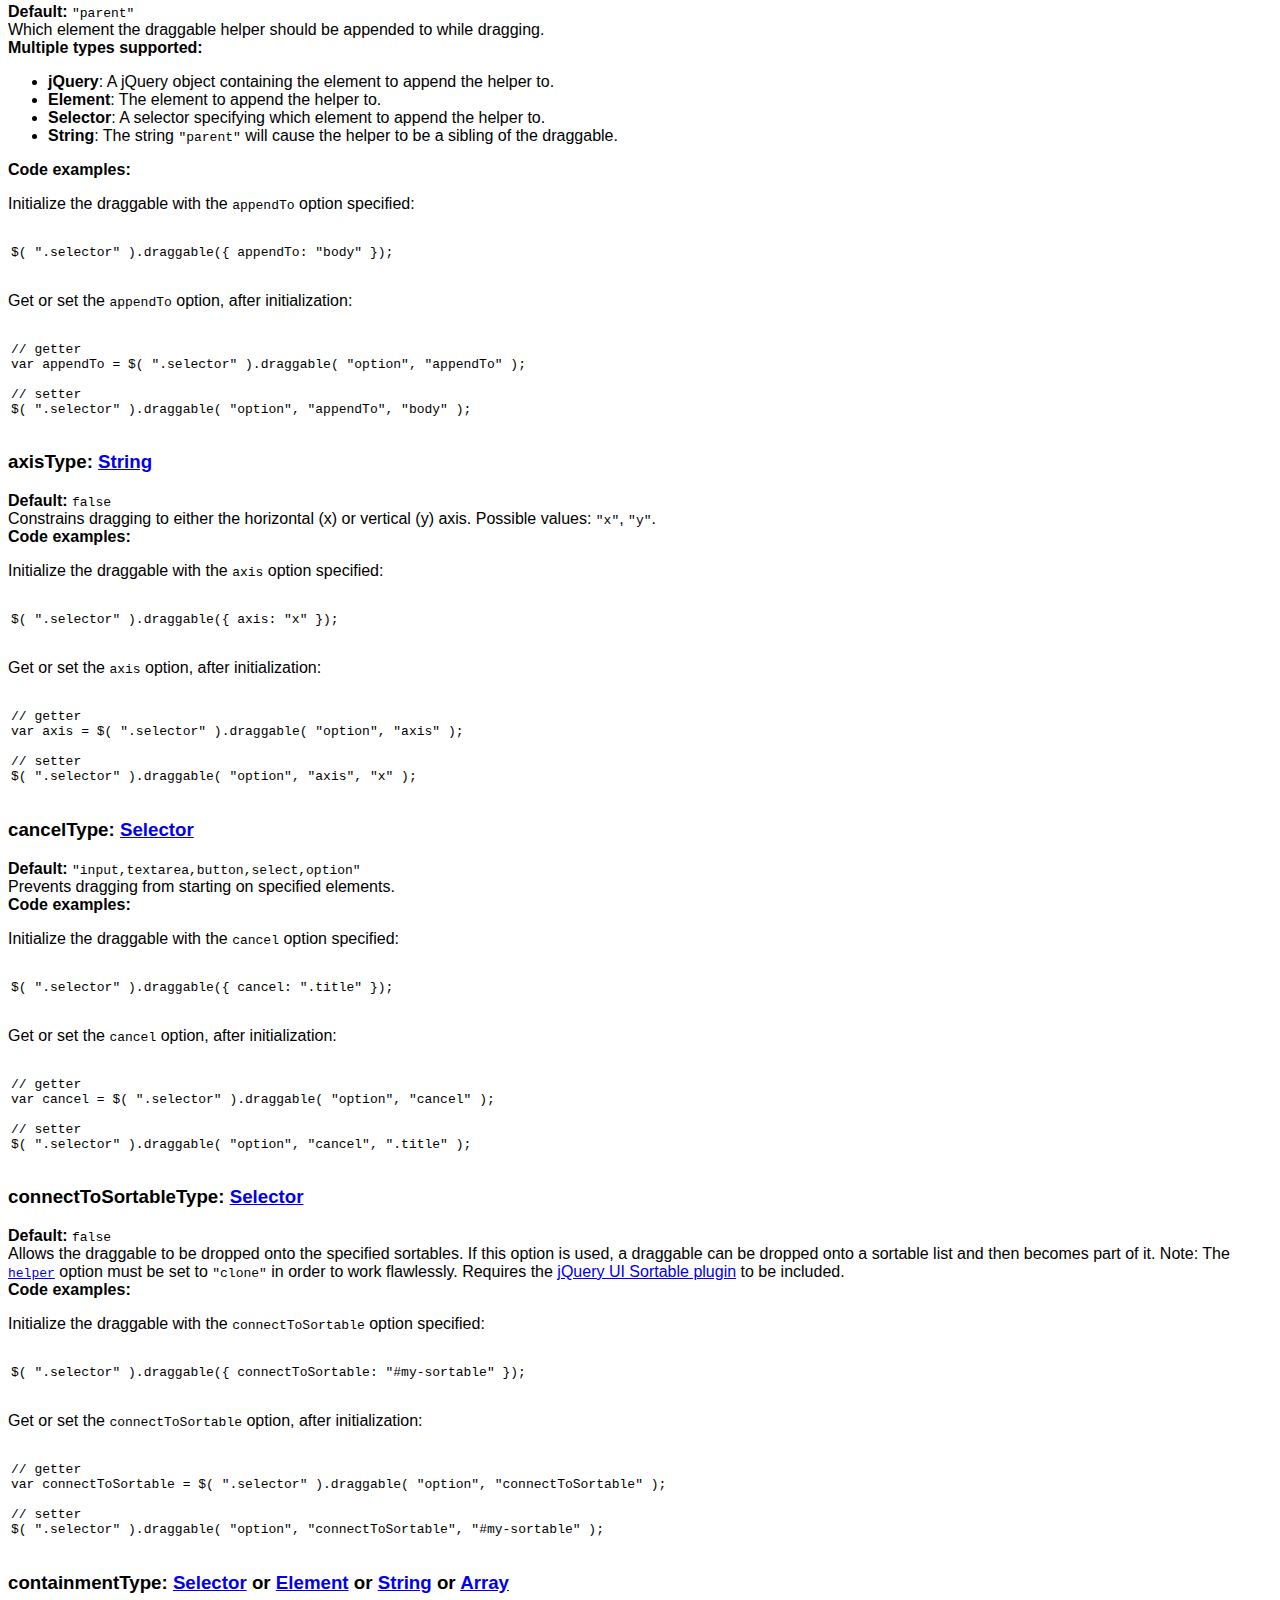
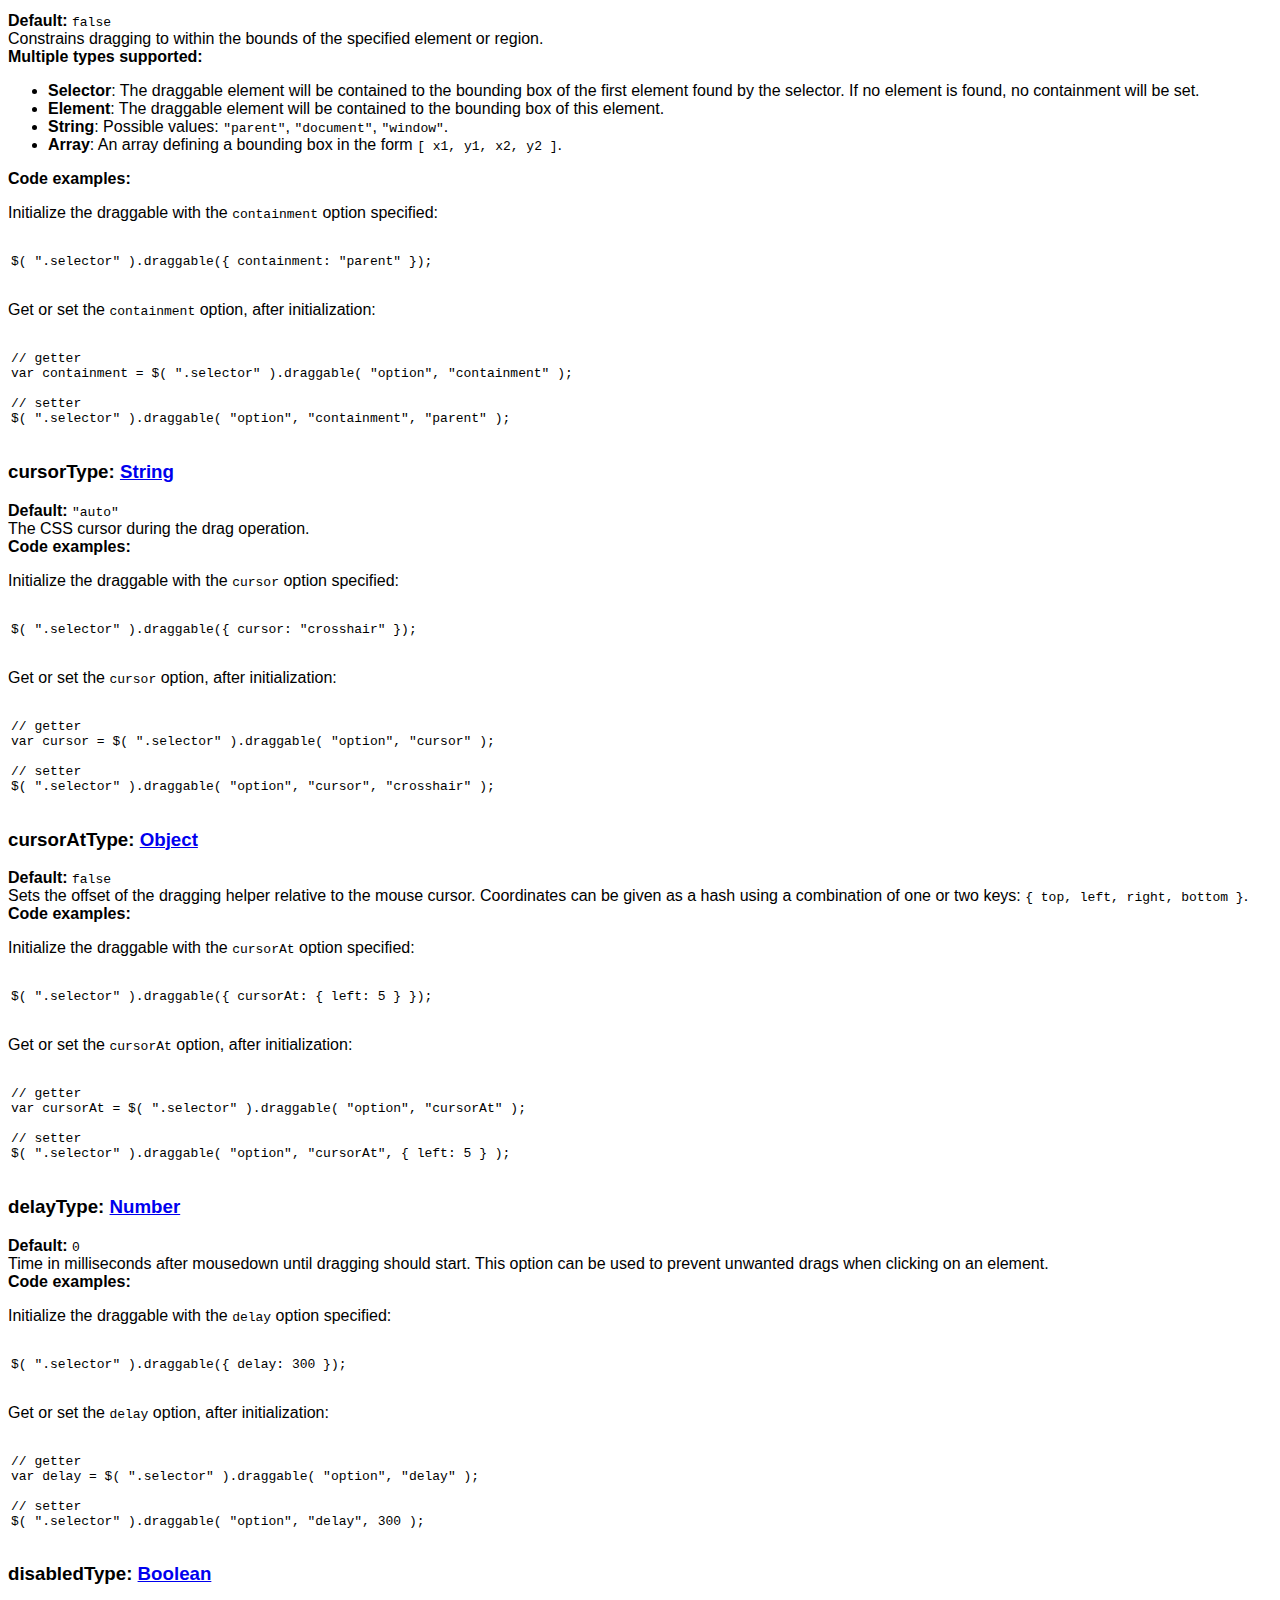
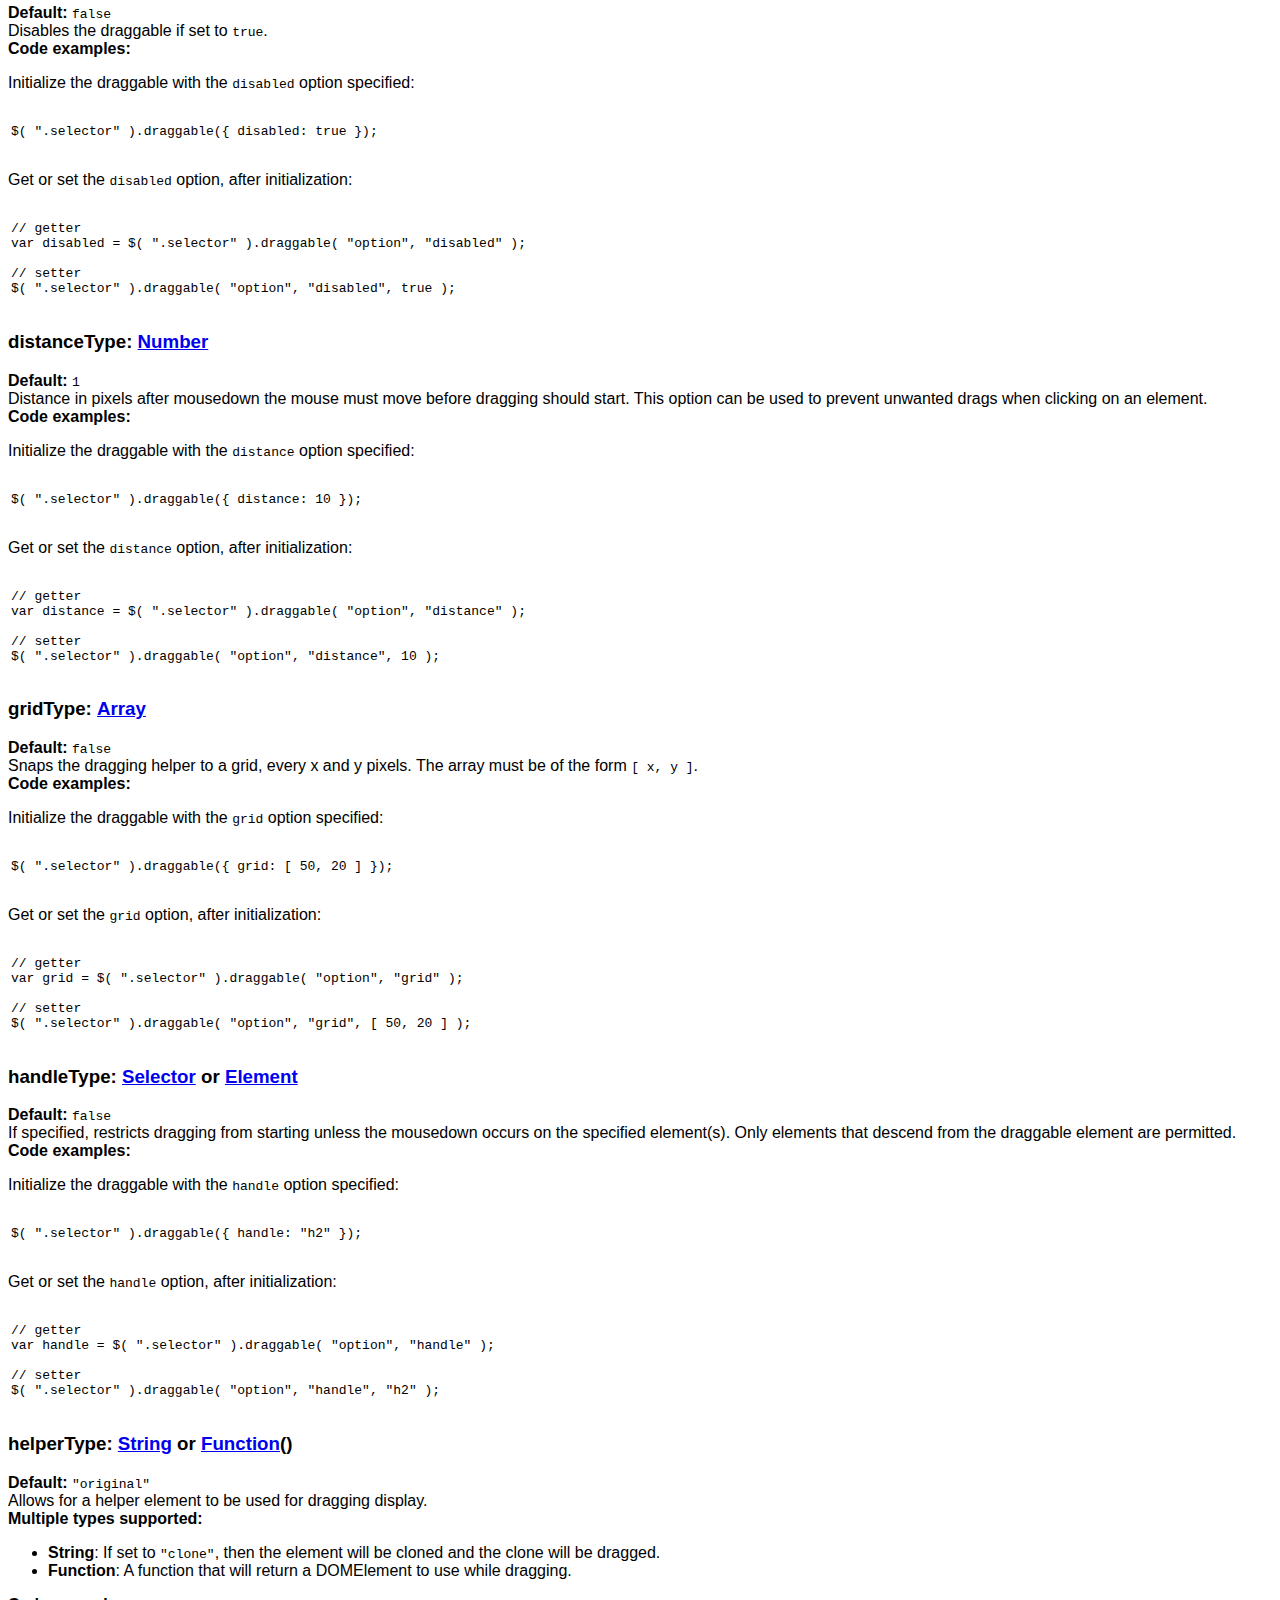
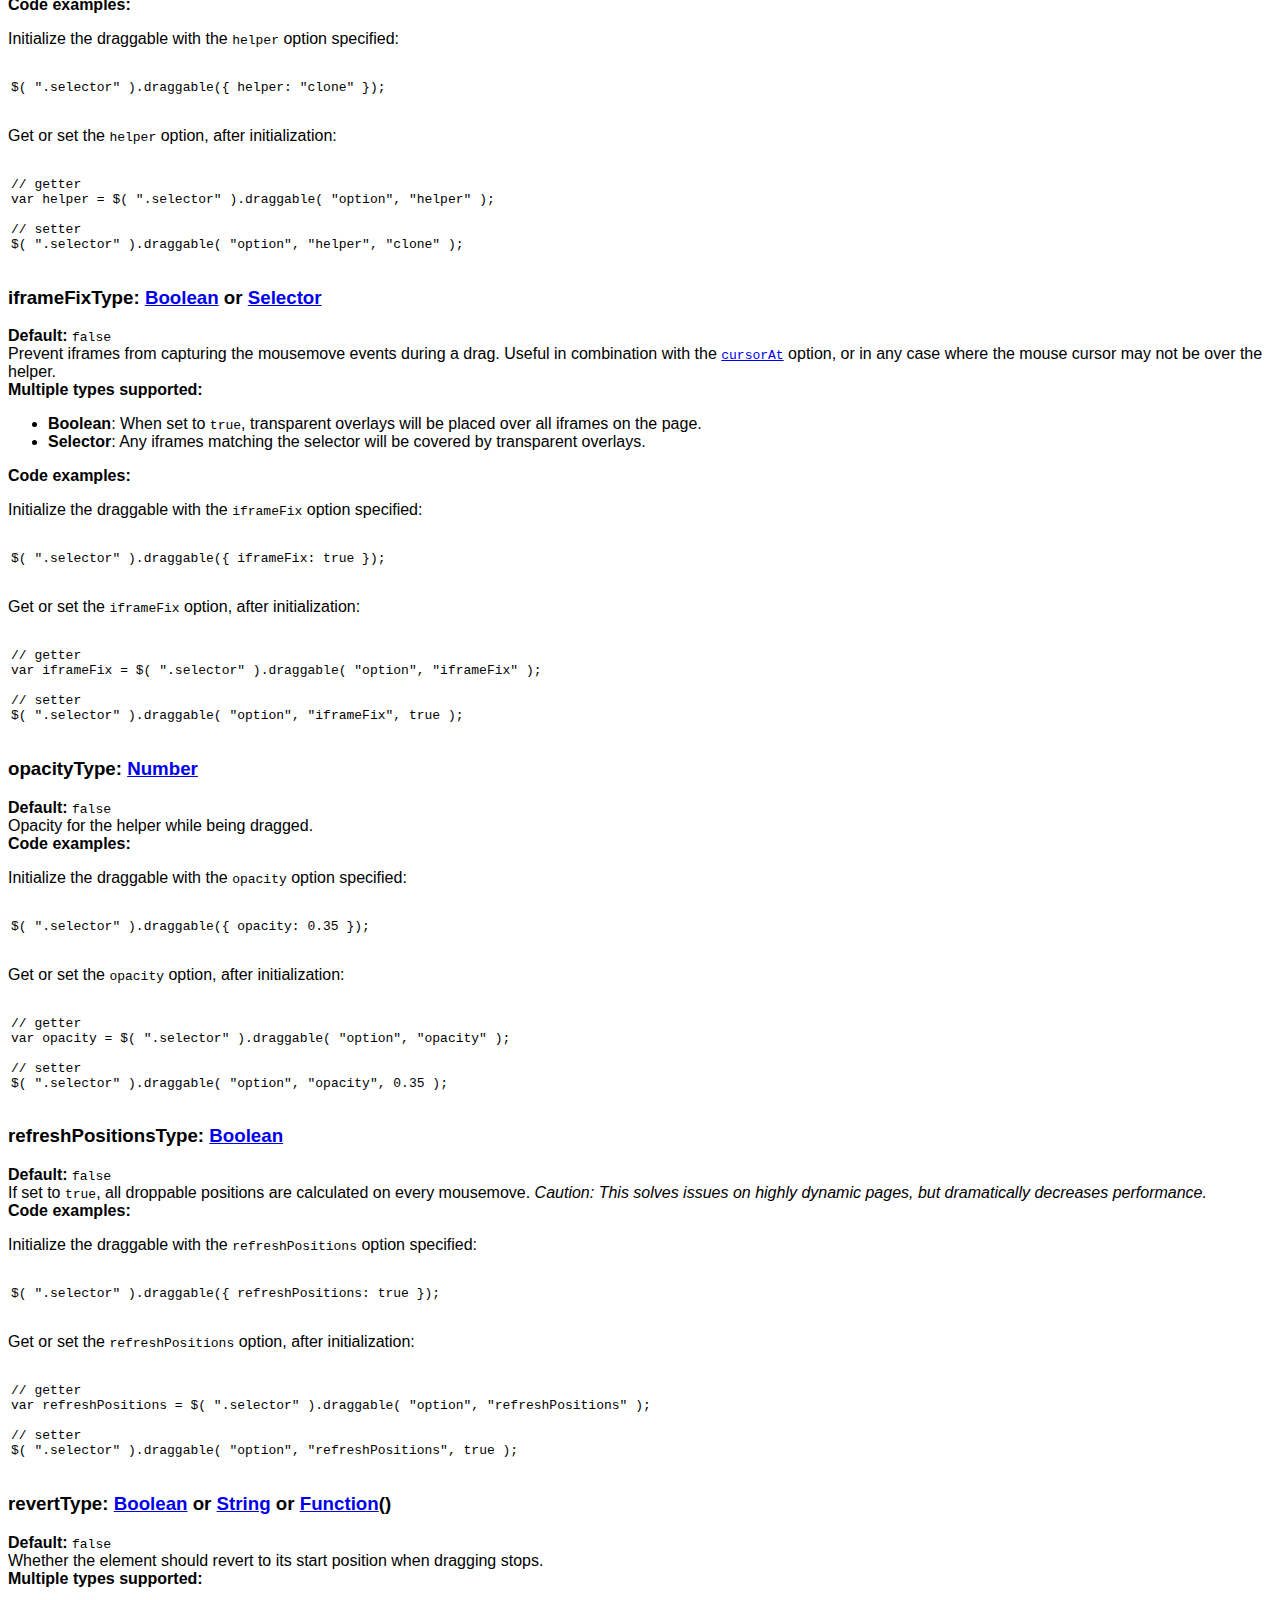
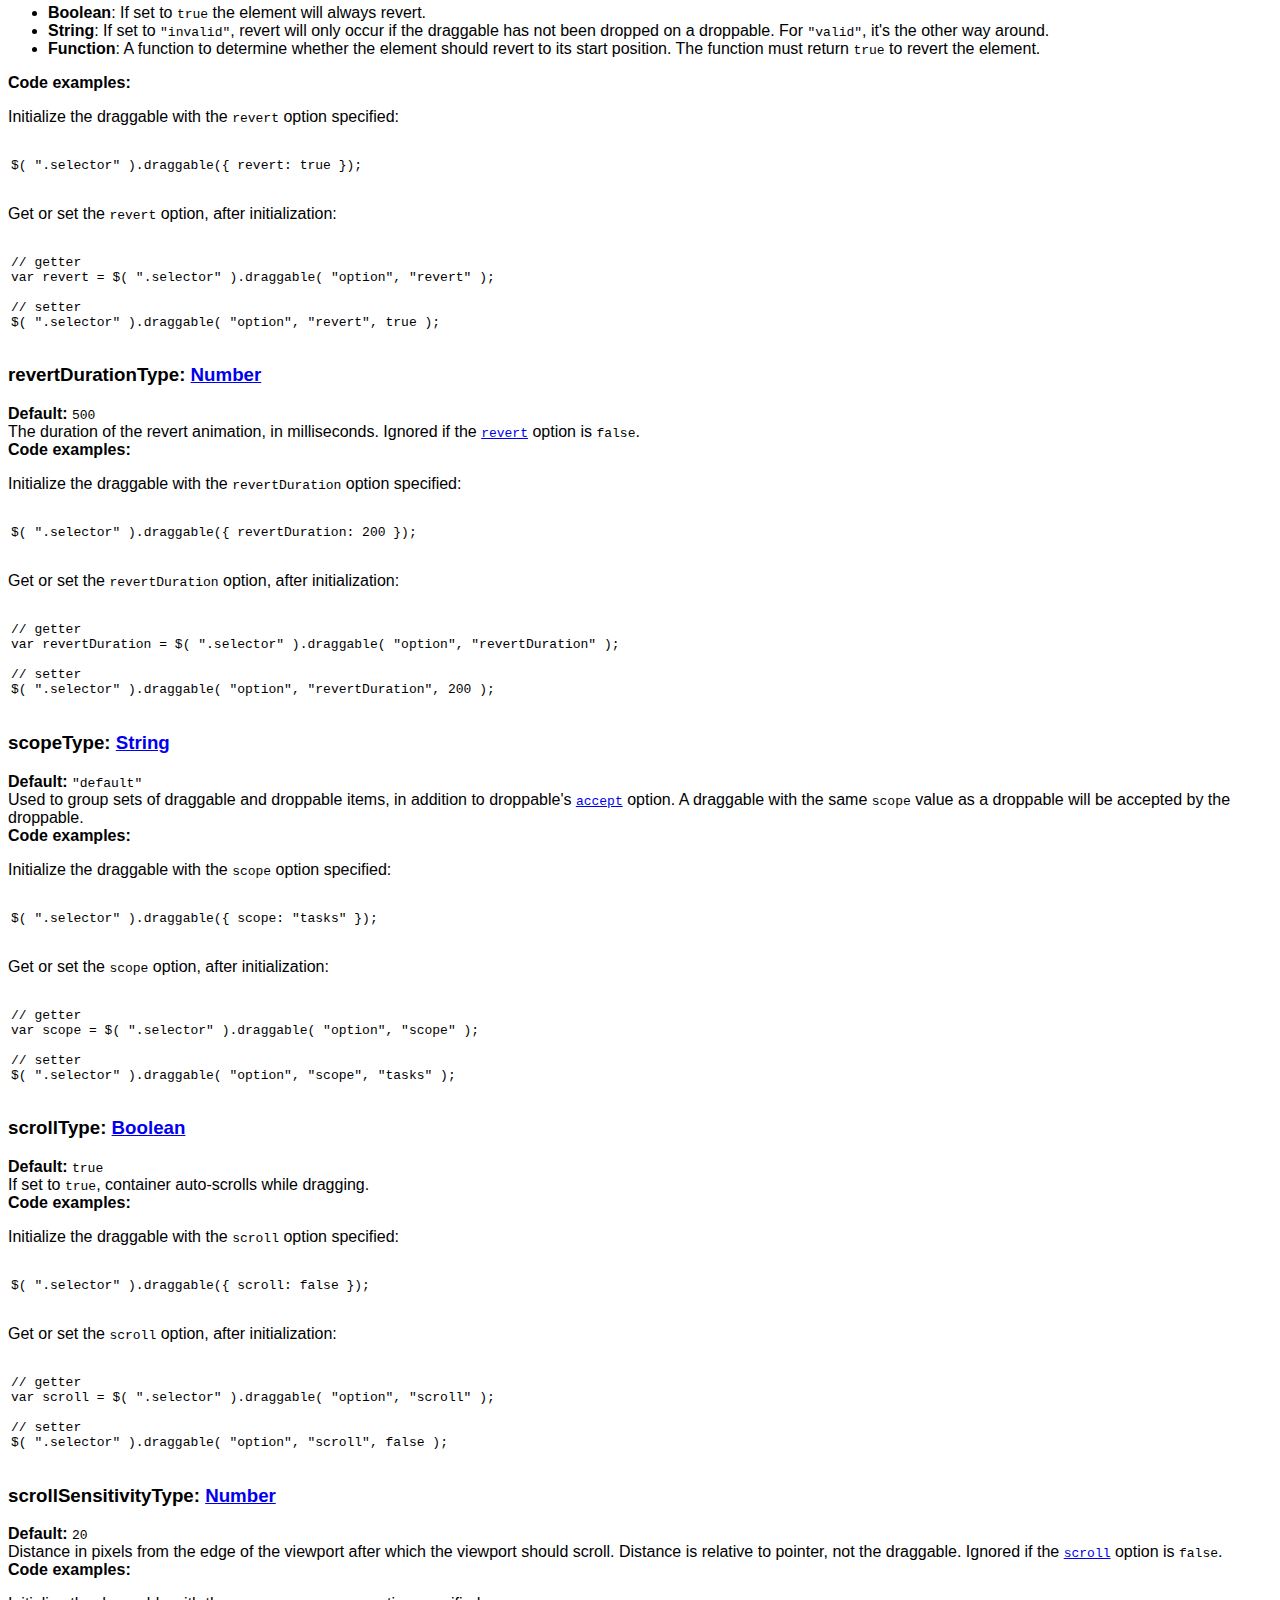
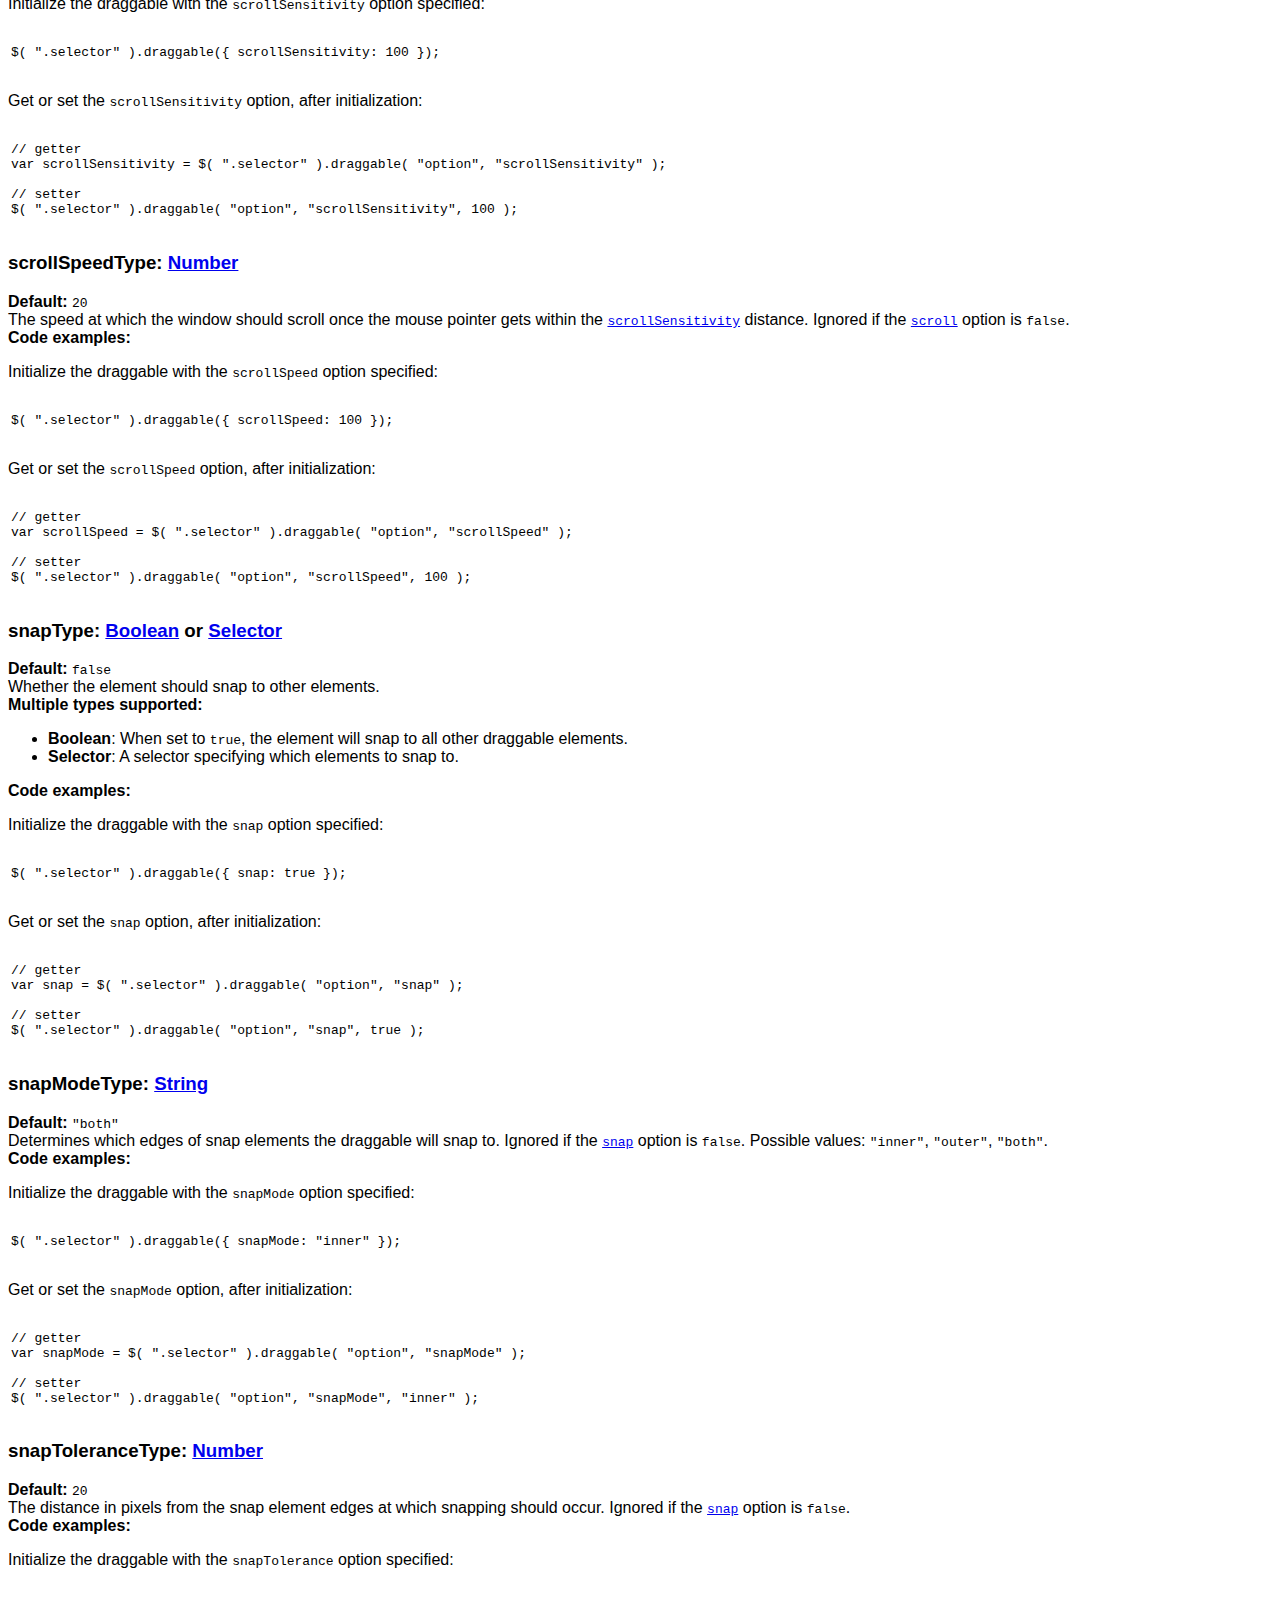
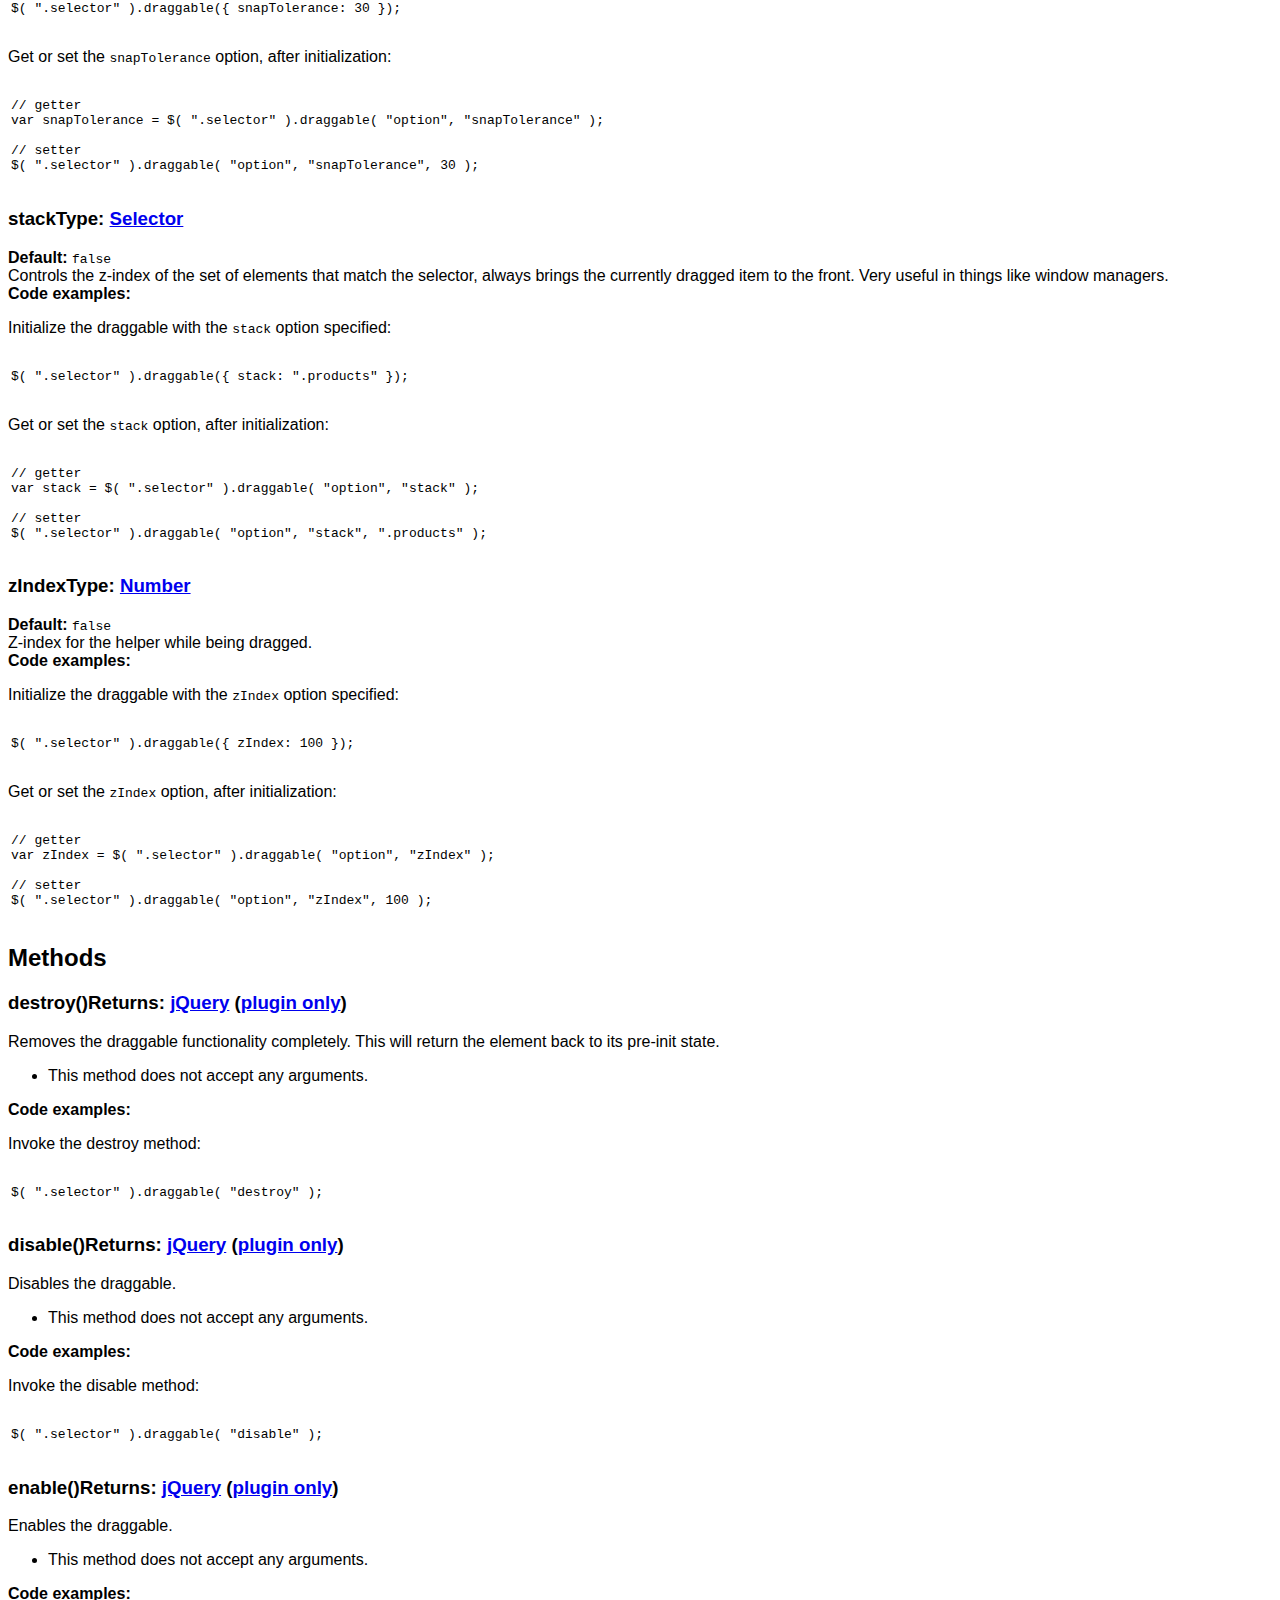
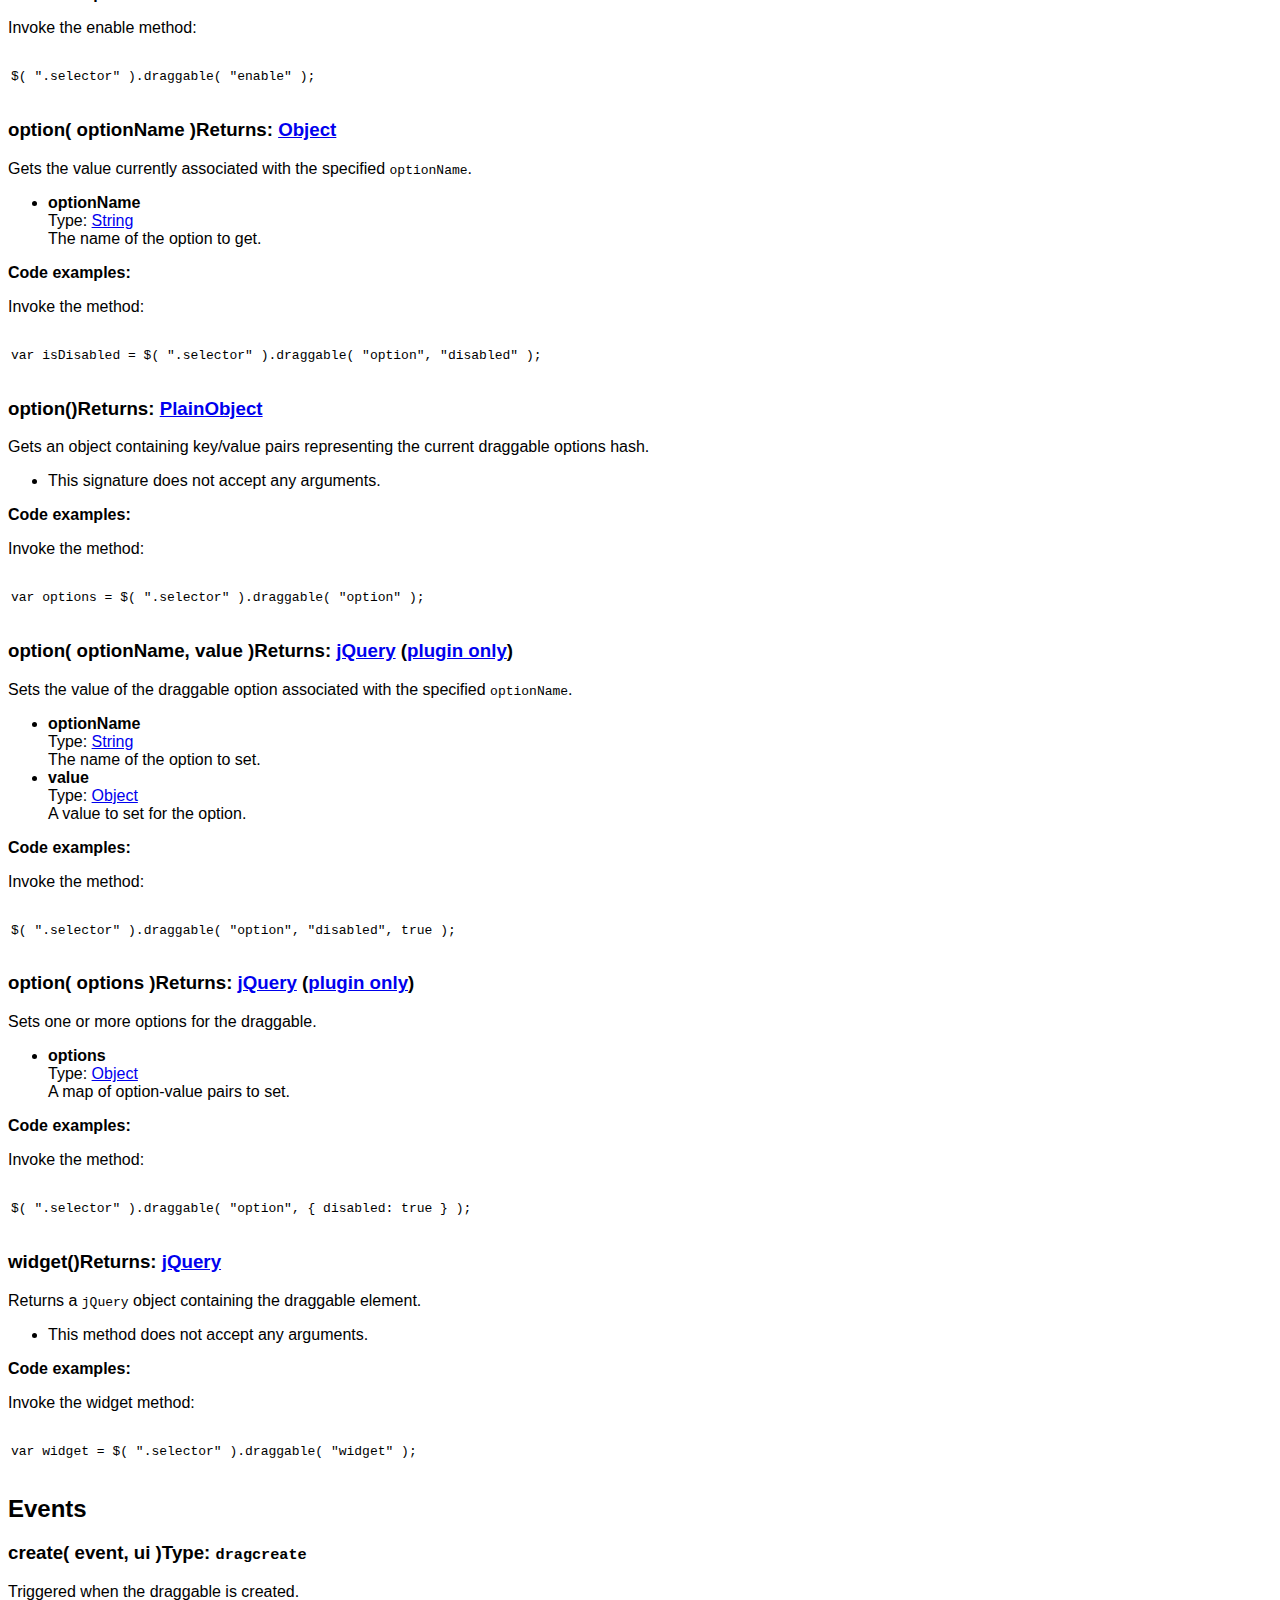
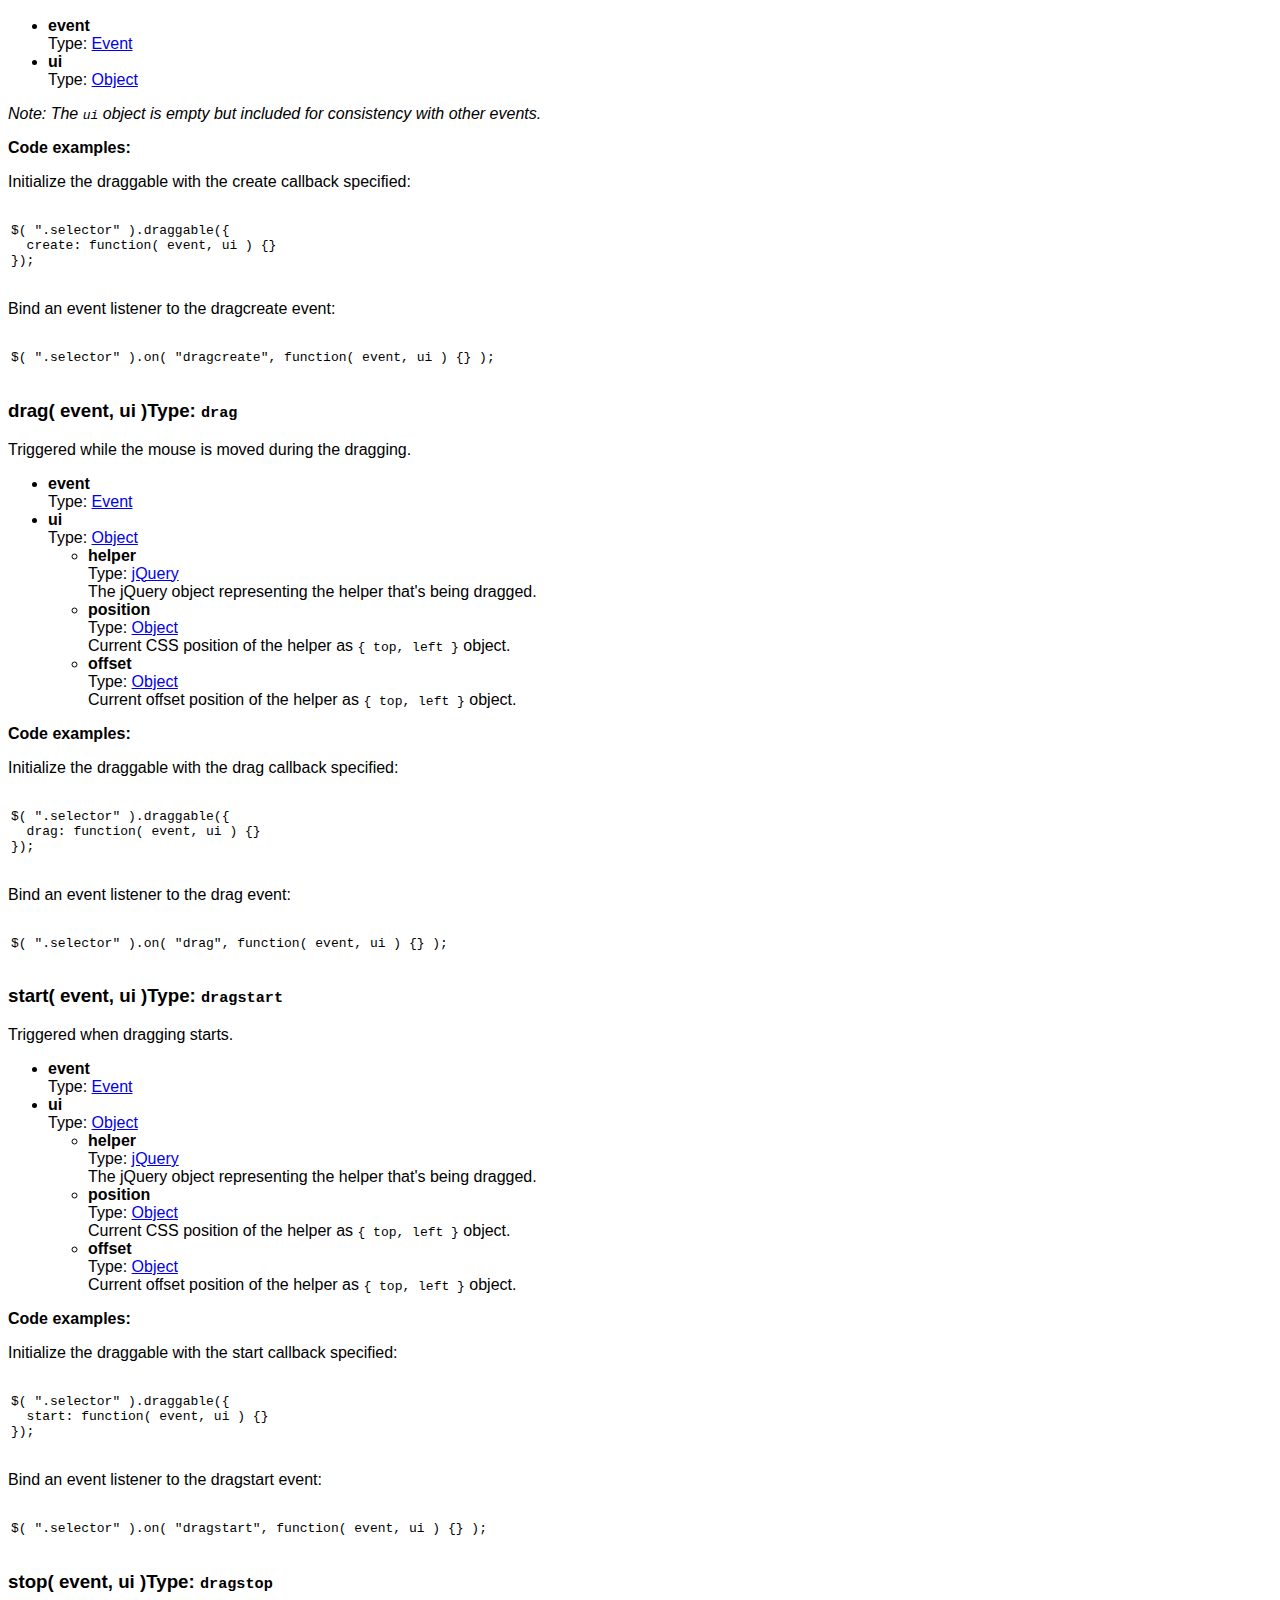
<file: development-bundle/docs/draggable.html>
<!doctype html>
<html lang="en">
<head>
	<meta charset="utf-8">
	<title>jQuery UI draggable documentation</title>

	<style>
	body {
		font-family: "Trebuchet MS", "Arial", "Helvetica", "Verdana", "sans-serif"
	}
	.gutter {
		display: none;
	}
	</style>
</head>
<body>

<script>{
		"title":
			"Draggable Widget",
		"excerpt":
			"Allow elements to be moved using the mouse.",
		"termSlugs": {
			"category": [
				"interactions"
			]
		}
	}</script><article id="draggable1" class="entry widget"><h2 class="section-title">
<span>Draggable Widget</span><span class="version-details">version added: 1.0</span>
</h2>
<div class="entry-wrapper">
<p class="desc"><strong>Description: </strong>Allow elements to be moved using the mouse.</p>
<section id="quick-nav"><header><h2>QuickNav<a href="#entry-examples">Examples</a>
</h2></header><div class="quick-nav-section">
<h3>Options</h3>
<div><a href="#option-addClasses">addClasses</a></div>
<div><a href="#option-appendTo">appendTo</a></div>
<div><a href="#option-axis">axis</a></div>
<div><a href="#option-cancel">cancel</a></div>
<div><a href="#option-connectToSortable">connectToSortable</a></div>
<div><a href="#option-containment">containment</a></div>
<div><a href="#option-cursor">cursor</a></div>
<div><a href="#option-cursorAt">cursorAt</a></div>
<div><a href="#option-delay">delay</a></div>
<div><a href="#option-disabled">disabled</a></div>
<div><a href="#option-distance">distance</a></div>
<div><a href="#option-grid">grid</a></div>
<div><a href="#option-handle">handle</a></div>
<div><a href="#option-helper">helper</a></div>
<div><a href="#option-iframeFix">iframeFix</a></div>
<div><a href="#option-opacity">opacity</a></div>
<div><a href="#option-refreshPositions">refreshPositions</a></div>
<div><a href="#option-revert">revert</a></div>
<div><a href="#option-revertDuration">revertDuration</a></div>
<div><a href="#option-scope">scope</a></div>
<div><a href="#option-scroll">scroll</a></div>
<div><a href="#option-scrollSensitivity">scrollSensitivity</a></div>
<div><a href="#option-scrollSpeed">scrollSpeed</a></div>
<div><a href="#option-snap">snap</a></div>
<div><a href="#option-snapMode">snapMode</a></div>
<div><a href="#option-snapTolerance">snapTolerance</a></div>
<div><a href="#option-stack">stack</a></div>
<div><a href="#option-zIndex">zIndex</a></div>
</div>
<div class="quick-nav-section">
<h3>Methods</h3>
<div><a href="#method-destroy">destroy</a></div>
<div><a href="#method-disable">disable</a></div>
<div><a href="#method-enable">enable</a></div>
<div><a href="#method-option">option</a></div>
<div><a href="#method-widget">widget</a></div>
</div>
<div class="quick-nav-section">
<h3>Events</h3>
<div><a href="#event-create">create</a></div>
<div><a href="#event-drag">drag</a></div>
<div><a href="#event-start">start</a></div>
<div><a href="#event-stop">stop</a></div>
</div></section><div class="longdesc" id="entry-longdesc">
		<p>Make the selected elements draggable by mouse. If you want not just drag, but drag &amp; drop, see the <a href="/droppable/">jQuery UI Droppable plugin</a>, which provides a drop target for draggables.</p>

		<h3>Dependencies</h3>
		<ul>
			<li><a href="/category/ui-core/">UI Core</a></li>
			<li><a href="/jQuery.widget/">Widget Factory</a></li>
			<li><a href="/mouse/">Mouse Interaction</a></li>
		</ul>
	</div>
<section id="options"><header><h2>Options</h2></header><div id="option-addClasses" class="api-item first-item">
<h3>addClasses<span class="option-type"><strong>Type: </strong><a href="http://api.jquery.com/Types/#Boolean">Boolean</a></span>
</h3>
<div class="default">
<strong>Default: </strong><code>true</code>
</div>
<div>If set to <code>false</code>, will prevent the <code>ui-draggable</code> class from being added. This may be desired as a performance optimization when calling <code>.draggable()</code> on hundreds of elements.</div>
<strong>Code examples:</strong><p>Initialize the draggable with the <code>addClasses</code> option specified:</p>
<div class="syntaxhighlighter javascript nogutter">
	<table>
		<tbody>
			<tr>
				<td class="gutter">
					
						<div class="line n1">1</div>
					
				</td>
				<td class="code">
					<pre><div class="container"><div class="line"><code>$( <span class="string">".selector"</span> ).draggable({ addClasses: <span class="literal">false</span> });</code></div></div></pre>
				</td>
			</tr>
		</tbody>
	</table>
</div>

<p>Get or set the <code>addClasses</code> option, after initialization:</p>
<div class="syntaxhighlighter javascript nogutter">
	<table>
		<tbody>
			<tr>
				<td class="gutter">
					
						<div class="line n1">1</div>
					
						<div class="line n2">2</div>
					
						<div class="line n3">3</div>
					
						<div class="line n4">4</div>
					
						<div class="line n5">5</div>
					
				</td>
				<td class="code">
					<pre><div class="container"><div class="line"><code><span class="comment">// getter</span></code></div></div><div class="container"><div class="line"><code><span class="keyword">var</span> addClasses = $( <span class="string">".selector"</span> ).draggable( <span class="string">"option"</span>, <span class="string">"addClasses"</span> );</code></div></div><div class="container"><div class="line"><code> </code></div></div><div class="container"><div class="line"><code><span class="comment">// setter</span></code></div></div><div class="container"><div class="line"><code>$( <span class="string">".selector"</span> ).draggable( <span class="string">"option"</span>, <span class="string">"addClasses"</span>, <span class="literal">false</span> );</code></div></div></pre>
				</td>
			</tr>
		</tbody>
	</table>
</div>

</div>
<div id="option-appendTo" class="api-item">
<h3>appendTo<span class="option-type"><strong>Type: </strong><a href="http://api.jquery.com/Types/#jQuery">jQuery</a> or <a href="http://api.jquery.com/Types/#Element">Element</a> or <a href="http://api.jquery.com/Types/#Selector">Selector</a> or <a href="http://api.jquery.com/Types/#String">String</a></span>
</h3>
<div class="default">
<strong>Default: </strong><code>"parent"</code>
</div>
<div>Which element the draggable helper should be appended to while dragging.</div>
<strong>Multiple types supported:</strong><ul>
<li>
<strong>jQuery</strong>: A jQuery object containing the element to append the helper to.</li>
<li>
<strong>Element</strong>: The element to append the helper to.</li>
<li>
<strong>Selector</strong>: A selector specifying which element to append the helper to.</li>
<li>
<strong>String</strong>: The string <code>"parent"</code> will cause the helper to be a sibling of the draggable.</li>
</ul>
<strong>Code examples:</strong><p>Initialize the draggable with the <code>appendTo</code> option specified:</p>
<div class="syntaxhighlighter javascript nogutter">
	<table>
		<tbody>
			<tr>
				<td class="gutter">
					
						<div class="line n1">1</div>
					
				</td>
				<td class="code">
					<pre><div class="container"><div class="line"><code>$( <span class="string">".selector"</span> ).draggable({ appendTo: <span class="string">"body"</span> });</code></div></div></pre>
				</td>
			</tr>
		</tbody>
	</table>
</div>

<p>Get or set the <code>appendTo</code> option, after initialization:</p>
<div class="syntaxhighlighter javascript nogutter">
	<table>
		<tbody>
			<tr>
				<td class="gutter">
					
						<div class="line n1">1</div>
					
						<div class="line n2">2</div>
					
						<div class="line n3">3</div>
					
						<div class="line n4">4</div>
					
						<div class="line n5">5</div>
					
				</td>
				<td class="code">
					<pre><div class="container"><div class="line"><code><span class="comment">// getter</span></code></div></div><div class="container"><div class="line"><code><span class="keyword">var</span> appendTo = $( <span class="string">".selector"</span> ).draggable( <span class="string">"option"</span>, <span class="string">"appendTo"</span> );</code></div></div><div class="container"><div class="line"><code> </code></div></div><div class="container"><div class="line"><code><span class="comment">// setter</span></code></div></div><div class="container"><div class="line"><code>$( <span class="string">".selector"</span> ).draggable( <span class="string">"option"</span>, <span class="string">"appendTo"</span>, <span class="string">"body"</span> );</code></div></div></pre>
				</td>
			</tr>
		</tbody>
	</table>
</div>

</div>
<div id="option-axis" class="api-item">
<h3>axis<span class="option-type"><strong>Type: </strong><a href="http://api.jquery.com/Types/#String">String</a></span>
</h3>
<div class="default">
<strong>Default: </strong><code>false</code>
</div>
<div>Constrains dragging to either the horizontal (x) or vertical (y) axis. Possible values: <code>"x"</code>, <code>"y"</code>.</div>
<strong>Code examples:</strong><p>Initialize the draggable with the <code>axis</code> option specified:</p>
<div class="syntaxhighlighter javascript nogutter">
	<table>
		<tbody>
			<tr>
				<td class="gutter">
					
						<div class="line n1">1</div>
					
				</td>
				<td class="code">
					<pre><div class="container"><div class="line"><code>$( <span class="string">".selector"</span> ).draggable({ axis: <span class="string">"x"</span> });</code></div></div></pre>
				</td>
			</tr>
		</tbody>
	</table>
</div>

<p>Get or set the <code>axis</code> option, after initialization:</p>
<div class="syntaxhighlighter javascript nogutter">
	<table>
		<tbody>
			<tr>
				<td class="gutter">
					
						<div class="line n1">1</div>
					
						<div class="line n2">2</div>
					
						<div class="line n3">3</div>
					
						<div class="line n4">4</div>
					
						<div class="line n5">5</div>
					
				</td>
				<td class="code">
					<pre><div class="container"><div class="line"><code><span class="comment">// getter</span></code></div></div><div class="container"><div class="line"><code><span class="keyword">var</span> axis = $( <span class="string">".selector"</span> ).draggable( <span class="string">"option"</span>, <span class="string">"axis"</span> );</code></div></div><div class="container"><div class="line"><code> </code></div></div><div class="container"><div class="line"><code><span class="comment">// setter</span></code></div></div><div class="container"><div class="line"><code>$( <span class="string">".selector"</span> ).draggable( <span class="string">"option"</span>, <span class="string">"axis"</span>, <span class="string">"x"</span> );</code></div></div></pre>
				</td>
			</tr>
		</tbody>
	</table>
</div>

</div>
<div id="option-cancel" class="api-item">
<h3>cancel<span class="option-type"><strong>Type: </strong><a href="http://api.jquery.com/Types/#Selector">Selector</a></span>
</h3>
<div class="default">
<strong>Default: </strong><code>"input,textarea,button,select,option"</code>
</div>
<div>Prevents dragging from starting on specified elements.</div>
<strong>Code examples:</strong><p>Initialize the draggable with the <code>cancel</code> option specified:</p>
<div class="syntaxhighlighter javascript nogutter">
	<table>
		<tbody>
			<tr>
				<td class="gutter">
					
						<div class="line n1">1</div>
					
				</td>
				<td class="code">
					<pre><div class="container"><div class="line"><code>$( <span class="string">".selector"</span> ).draggable({ cancel: <span class="string">".title"</span> });</code></div></div></pre>
				</td>
			</tr>
		</tbody>
	</table>
</div>

<p>Get or set the <code>cancel</code> option, after initialization:</p>
<div class="syntaxhighlighter javascript nogutter">
	<table>
		<tbody>
			<tr>
				<td class="gutter">
					
						<div class="line n1">1</div>
					
						<div class="line n2">2</div>
					
						<div class="line n3">3</div>
					
						<div class="line n4">4</div>
					
						<div class="line n5">5</div>
					
				</td>
				<td class="code">
					<pre><div class="container"><div class="line"><code><span class="comment">// getter</span></code></div></div><div class="container"><div class="line"><code><span class="keyword">var</span> cancel = $( <span class="string">".selector"</span> ).draggable( <span class="string">"option"</span>, <span class="string">"cancel"</span> );</code></div></div><div class="container"><div class="line"><code> </code></div></div><div class="container"><div class="line"><code><span class="comment">// setter</span></code></div></div><div class="container"><div class="line"><code>$( <span class="string">".selector"</span> ).draggable( <span class="string">"option"</span>, <span class="string">"cancel"</span>, <span class="string">".title"</span> );</code></div></div></pre>
				</td>
			</tr>
		</tbody>
	</table>
</div>

</div>
<div id="option-connectToSortable" class="api-item">
<h3>connectToSortable<span class="option-type"><strong>Type: </strong><a href="http://api.jquery.com/Types/#Selector">Selector</a></span>
</h3>
<div class="default">
<strong>Default: </strong><code>false</code>
</div>
<div>Allows the draggable to be dropped onto the specified sortables. If this option is used, a draggable can be dropped onto a sortable list and then becomes part of it. Note: The <a href="#option-helper"><code>helper</code></a> option must be set to <code>"clone"</code> in order to work flawlessly. Requires the <a href="/sortable/">jQuery UI Sortable plugin</a> to be included.</div>
<strong>Code examples:</strong><p>Initialize the draggable with the <code>connectToSortable</code> option specified:</p>
<div class="syntaxhighlighter javascript nogutter">
	<table>
		<tbody>
			<tr>
				<td class="gutter">
					
						<div class="line n1">1</div>
					
				</td>
				<td class="code">
					<pre><div class="container"><div class="line"><code>$( <span class="string">".selector"</span> ).draggable({ connectToSortable: <span class="string">"#my-sortable"</span> });</code></div></div></pre>
				</td>
			</tr>
		</tbody>
	</table>
</div>

<p>Get or set the <code>connectToSortable</code> option, after initialization:</p>
<div class="syntaxhighlighter javascript nogutter">
	<table>
		<tbody>
			<tr>
				<td class="gutter">
					
						<div class="line n1">1</div>
					
						<div class="line n2">2</div>
					
						<div class="line n3">3</div>
					
						<div class="line n4">4</div>
					
						<div class="line n5">5</div>
					
				</td>
				<td class="code">
					<pre><div class="container"><div class="line"><code><span class="comment">// getter</span></code></div></div><div class="container"><div class="line"><code><span class="keyword">var</span> connectToSortable = $( <span class="string">".selector"</span> ).draggable( <span class="string">"option"</span>, <span class="string">"connectToSortable"</span> );</code></div></div><div class="container"><div class="line"><code> </code></div></div><div class="container"><div class="line"><code><span class="comment">// setter</span></code></div></div><div class="container"><div class="line"><code>$( <span class="string">".selector"</span> ).draggable( <span class="string">"option"</span>, <span class="string">"connectToSortable"</span>, <span class="string">"#my-sortable"</span> );</code></div></div></pre>
				</td>
			</tr>
		</tbody>
	</table>
</div>

</div>
<div id="option-containment" class="api-item">
<h3>containment<span class="option-type"><strong>Type: </strong><a href="http://api.jquery.com/Types/#Selector">Selector</a> or <a href="http://api.jquery.com/Types/#Element">Element</a> or <a href="http://api.jquery.com/Types/#String">String</a> or <a href="http://api.jquery.com/Types/#Array">Array</a></span>
</h3>
<div class="default">
<strong>Default: </strong><code>false</code>
</div>
<div>Constrains dragging to within the bounds of the specified element or region.</div>
<strong>Multiple types supported:</strong><ul>
<li>
<strong>Selector</strong>: The draggable element will be contained to the bounding box of the first element found by the selector. If no element is found, no containment will be set.</li>
<li>
<strong>Element</strong>: The draggable element will be contained to the bounding box of this element.</li>
<li>
<strong>String</strong>: Possible values: <code>"parent"</code>, <code>"document"</code>, <code>"window"</code>.</li>
<li>
<strong>Array</strong>: An array defining a bounding box in the form <code>[ x1, y1, x2, y2 ]</code>.</li>
</ul>
<strong>Code examples:</strong><p>Initialize the draggable with the <code>containment</code> option specified:</p>
<div class="syntaxhighlighter javascript nogutter">
	<table>
		<tbody>
			<tr>
				<td class="gutter">
					
						<div class="line n1">1</div>
					
				</td>
				<td class="code">
					<pre><div class="container"><div class="line"><code>$( <span class="string">".selector"</span> ).draggable({ containment: <span class="string">"parent"</span> });</code></div></div></pre>
				</td>
			</tr>
		</tbody>
	</table>
</div>

<p>Get or set the <code>containment</code> option, after initialization:</p>
<div class="syntaxhighlighter javascript nogutter">
	<table>
		<tbody>
			<tr>
				<td class="gutter">
					
						<div class="line n1">1</div>
					
						<div class="line n2">2</div>
					
						<div class="line n3">3</div>
					
						<div class="line n4">4</div>
					
						<div class="line n5">5</div>
					
				</td>
				<td class="code">
					<pre><div class="container"><div class="line"><code><span class="comment">// getter</span></code></div></div><div class="container"><div class="line"><code><span class="keyword">var</span> containment = $( <span class="string">".selector"</span> ).draggable( <span class="string">"option"</span>, <span class="string">"containment"</span> );</code></div></div><div class="container"><div class="line"><code> </code></div></div><div class="container"><div class="line"><code><span class="comment">// setter</span></code></div></div><div class="container"><div class="line"><code>$( <span class="string">".selector"</span> ).draggable( <span class="string">"option"</span>, <span class="string">"containment"</span>, <span class="string">"parent"</span> );</code></div></div></pre>
				</td>
			</tr>
		</tbody>
	</table>
</div>

</div>
<div id="option-cursor" class="api-item">
<h3>cursor<span class="option-type"><strong>Type: </strong><a href="http://api.jquery.com/Types/#String">String</a></span>
</h3>
<div class="default">
<strong>Default: </strong><code>"auto"</code>
</div>
<div>The CSS cursor during the drag operation.</div>
<strong>Code examples:</strong><p>Initialize the draggable with the <code>cursor</code> option specified:</p>
<div class="syntaxhighlighter javascript nogutter">
	<table>
		<tbody>
			<tr>
				<td class="gutter">
					
						<div class="line n1">1</div>
					
				</td>
				<td class="code">
					<pre><div class="container"><div class="line"><code>$( <span class="string">".selector"</span> ).draggable({ cursor: <span class="string">"crosshair"</span> });</code></div></div></pre>
				</td>
			</tr>
		</tbody>
	</table>
</div>

<p>Get or set the <code>cursor</code> option, after initialization:</p>
<div class="syntaxhighlighter javascript nogutter">
	<table>
		<tbody>
			<tr>
				<td class="gutter">
					
						<div class="line n1">1</div>
					
						<div class="line n2">2</div>
					
						<div class="line n3">3</div>
					
						<div class="line n4">4</div>
					
						<div class="line n5">5</div>
					
				</td>
				<td class="code">
					<pre><div class="container"><div class="line"><code><span class="comment">// getter</span></code></div></div><div class="container"><div class="line"><code><span class="keyword">var</span> cursor = $( <span class="string">".selector"</span> ).draggable( <span class="string">"option"</span>, <span class="string">"cursor"</span> );</code></div></div><div class="container"><div class="line"><code> </code></div></div><div class="container"><div class="line"><code><span class="comment">// setter</span></code></div></div><div class="container"><div class="line"><code>$( <span class="string">".selector"</span> ).draggable( <span class="string">"option"</span>, <span class="string">"cursor"</span>, <span class="string">"crosshair"</span> );</code></div></div></pre>
				</td>
			</tr>
		</tbody>
	</table>
</div>

</div>
<div id="option-cursorAt" class="api-item">
<h3>cursorAt<span class="option-type"><strong>Type: </strong><a href="http://api.jquery.com/Types/#Object">Object</a></span>
</h3>
<div class="default">
<strong>Default: </strong><code>false</code>
</div>
<div>Sets the offset of the dragging helper relative to the mouse cursor. Coordinates can be given as a hash using a combination of one or two keys: <code>{ top, left, right, bottom }</code>.</div>
<strong>Code examples:</strong><p>Initialize the draggable with the <code>cursorAt</code> option specified:</p>
<div class="syntaxhighlighter javascript nogutter">
	<table>
		<tbody>
			<tr>
				<td class="gutter">
					
						<div class="line n1">1</div>
					
				</td>
				<td class="code">
					<pre><div class="container"><div class="line"><code>$( <span class="string">".selector"</span> ).draggable({ cursorAt: { left: <span class="number">5</span> } });</code></div></div></pre>
				</td>
			</tr>
		</tbody>
	</table>
</div>

<p>Get or set the <code>cursorAt</code> option, after initialization:</p>
<div class="syntaxhighlighter javascript nogutter">
	<table>
		<tbody>
			<tr>
				<td class="gutter">
					
						<div class="line n1">1</div>
					
						<div class="line n2">2</div>
					
						<div class="line n3">3</div>
					
						<div class="line n4">4</div>
					
						<div class="line n5">5</div>
					
				</td>
				<td class="code">
					<pre><div class="container"><div class="line"><code><span class="comment">// getter</span></code></div></div><div class="container"><div class="line"><code><span class="keyword">var</span> cursorAt = $( <span class="string">".selector"</span> ).draggable( <span class="string">"option"</span>, <span class="string">"cursorAt"</span> );</code></div></div><div class="container"><div class="line"><code> </code></div></div><div class="container"><div class="line"><code><span class="comment">// setter</span></code></div></div><div class="container"><div class="line"><code>$( <span class="string">".selector"</span> ).draggable( <span class="string">"option"</span>, <span class="string">"cursorAt"</span>, { left: <span class="number">5</span> } );</code></div></div></pre>
				</td>
			</tr>
		</tbody>
	</table>
</div>

</div>
<div id="option-delay" class="api-item">
<h3>delay<span class="option-type"><strong>Type: </strong><a href="http://api.jquery.com/Types/#Number">Number</a></span>
</h3>
<div class="default">
<strong>Default: </strong><code>0</code>
</div>
<div>Time in milliseconds after mousedown until dragging should start. This option can be used to prevent unwanted drags when clicking on an element.</div>
<strong>Code examples:</strong><p>Initialize the draggable with the <code>delay</code> option specified:</p>
<div class="syntaxhighlighter javascript nogutter">
	<table>
		<tbody>
			<tr>
				<td class="gutter">
					
						<div class="line n1">1</div>
					
				</td>
				<td class="code">
					<pre><div class="container"><div class="line"><code>$( <span class="string">".selector"</span> ).draggable({ delay: <span class="number">300</span> });</code></div></div></pre>
				</td>
			</tr>
		</tbody>
	</table>
</div>

<p>Get or set the <code>delay</code> option, after initialization:</p>
<div class="syntaxhighlighter javascript nogutter">
	<table>
		<tbody>
			<tr>
				<td class="gutter">
					
						<div class="line n1">1</div>
					
						<div class="line n2">2</div>
					
						<div class="line n3">3</div>
					
						<div class="line n4">4</div>
					
						<div class="line n5">5</div>
					
				</td>
				<td class="code">
					<pre><div class="container"><div class="line"><code><span class="comment">// getter</span></code></div></div><div class="container"><div class="line"><code><span class="keyword">var</span> delay = $( <span class="string">".selector"</span> ).draggable( <span class="string">"option"</span>, <span class="string">"delay"</span> );</code></div></div><div class="container"><div class="line"><code> </code></div></div><div class="container"><div class="line"><code><span class="comment">// setter</span></code></div></div><div class="container"><div class="line"><code>$( <span class="string">".selector"</span> ).draggable( <span class="string">"option"</span>, <span class="string">"delay"</span>, <span class="number">300</span> );</code></div></div></pre>
				</td>
			</tr>
		</tbody>
	</table>
</div>

</div>
<div id="option-disabled" class="api-item">
<h3>disabled<span class="option-type"><strong>Type: </strong><a href="http://api.jquery.com/Types/#Boolean">Boolean</a></span>
</h3>
<div class="default">
<strong>Default: </strong><code>false</code>
</div>
<div>Disables the draggable if set to <code>true</code>.</div>
<strong>Code examples:</strong><p>Initialize the draggable with the <code>disabled</code> option specified:</p>
<div class="syntaxhighlighter javascript nogutter">
	<table>
		<tbody>
			<tr>
				<td class="gutter">
					
						<div class="line n1">1</div>
					
				</td>
				<td class="code">
					<pre><div class="container"><div class="line"><code>$( <span class="string">".selector"</span> ).draggable({ disabled: <span class="literal">true</span> });</code></div></div></pre>
				</td>
			</tr>
		</tbody>
	</table>
</div>

<p>Get or set the <code>disabled</code> option, after initialization:</p>
<div class="syntaxhighlighter javascript nogutter">
	<table>
		<tbody>
			<tr>
				<td class="gutter">
					
						<div class="line n1">1</div>
					
						<div class="line n2">2</div>
					
						<div class="line n3">3</div>
					
						<div class="line n4">4</div>
					
						<div class="line n5">5</div>
					
				</td>
				<td class="code">
					<pre><div class="container"><div class="line"><code><span class="comment">// getter</span></code></div></div><div class="container"><div class="line"><code><span class="keyword">var</span> disabled = $( <span class="string">".selector"</span> ).draggable( <span class="string">"option"</span>, <span class="string">"disabled"</span> );</code></div></div><div class="container"><div class="line"><code> </code></div></div><div class="container"><div class="line"><code><span class="comment">// setter</span></code></div></div><div class="container"><div class="line"><code>$( <span class="string">".selector"</span> ).draggable( <span class="string">"option"</span>, <span class="string">"disabled"</span>, <span class="literal">true</span> );</code></div></div></pre>
				</td>
			</tr>
		</tbody>
	</table>
</div>

</div>
<div id="option-distance" class="api-item">
<h3>distance<span class="option-type"><strong>Type: </strong><a href="http://api.jquery.com/Types/#Number">Number</a></span>
</h3>
<div class="default">
<strong>Default: </strong><code>1</code>
</div>
<div>Distance in pixels after mousedown the mouse must move before dragging should start. This option can be used to prevent unwanted drags when clicking on an element.</div>
<strong>Code examples:</strong><p>Initialize the draggable with the <code>distance</code> option specified:</p>
<div class="syntaxhighlighter javascript nogutter">
	<table>
		<tbody>
			<tr>
				<td class="gutter">
					
						<div class="line n1">1</div>
					
				</td>
				<td class="code">
					<pre><div class="container"><div class="line"><code>$( <span class="string">".selector"</span> ).draggable({ distance: <span class="number">10</span> });</code></div></div></pre>
				</td>
			</tr>
		</tbody>
	</table>
</div>

<p>Get or set the <code>distance</code> option, after initialization:</p>
<div class="syntaxhighlighter javascript nogutter">
	<table>
		<tbody>
			<tr>
				<td class="gutter">
					
						<div class="line n1">1</div>
					
						<div class="line n2">2</div>
					
						<div class="line n3">3</div>
					
						<div class="line n4">4</div>
					
						<div class="line n5">5</div>
					
				</td>
				<td class="code">
					<pre><div class="container"><div class="line"><code><span class="comment">// getter</span></code></div></div><div class="container"><div class="line"><code><span class="keyword">var</span> distance = $( <span class="string">".selector"</span> ).draggable( <span class="string">"option"</span>, <span class="string">"distance"</span> );</code></div></div><div class="container"><div class="line"><code> </code></div></div><div class="container"><div class="line"><code><span class="comment">// setter</span></code></div></div><div class="container"><div class="line"><code>$( <span class="string">".selector"</span> ).draggable( <span class="string">"option"</span>, <span class="string">"distance"</span>, <span class="number">10</span> );</code></div></div></pre>
				</td>
			</tr>
		</tbody>
	</table>
</div>

</div>
<div id="option-grid" class="api-item">
<h3>grid<span class="option-type"><strong>Type: </strong><a href="http://api.jquery.com/Types/#Array">Array</a></span>
</h3>
<div class="default">
<strong>Default: </strong><code>false</code>
</div>
<div>Snaps the dragging helper to a grid, every x and y pixels. The array must be of the form <code>[ x, y ]</code>.</div>
<strong>Code examples:</strong><p>Initialize the draggable with the <code>grid</code> option specified:</p>
<div class="syntaxhighlighter javascript nogutter">
	<table>
		<tbody>
			<tr>
				<td class="gutter">
					
						<div class="line n1">1</div>
					
				</td>
				<td class="code">
					<pre><div class="container"><div class="line"><code>$( <span class="string">".selector"</span> ).draggable({ grid: [ <span class="number">50</span>, <span class="number">20</span> ] });</code></div></div></pre>
				</td>
			</tr>
		</tbody>
	</table>
</div>

<p>Get or set the <code>grid</code> option, after initialization:</p>
<div class="syntaxhighlighter javascript nogutter">
	<table>
		<tbody>
			<tr>
				<td class="gutter">
					
						<div class="line n1">1</div>
					
						<div class="line n2">2</div>
					
						<div class="line n3">3</div>
					
						<div class="line n4">4</div>
					
						<div class="line n5">5</div>
					
				</td>
				<td class="code">
					<pre><div class="container"><div class="line"><code><span class="comment">// getter</span></code></div></div><div class="container"><div class="line"><code><span class="keyword">var</span> grid = $( <span class="string">".selector"</span> ).draggable( <span class="string">"option"</span>, <span class="string">"grid"</span> );</code></div></div><div class="container"><div class="line"><code> </code></div></div><div class="container"><div class="line"><code><span class="comment">// setter</span></code></div></div><div class="container"><div class="line"><code>$( <span class="string">".selector"</span> ).draggable( <span class="string">"option"</span>, <span class="string">"grid"</span>, [ <span class="number">50</span>, <span class="number">20</span> ] );</code></div></div></pre>
				</td>
			</tr>
		</tbody>
	</table>
</div>

</div>
<div id="option-handle" class="api-item">
<h3>handle<span class="option-type"><strong>Type: </strong><a href="http://api.jquery.com/Types/#Selector">Selector</a> or <a href="http://api.jquery.com/Types/#Element">Element</a></span>
</h3>
<div class="default">
<strong>Default: </strong><code>false</code>
</div>
<div>If specified, restricts dragging from starting unless the mousedown occurs on the specified element(s). Only elements that descend from the draggable element are permitted.</div>
<strong>Code examples:</strong><p>Initialize the draggable with the <code>handle</code> option specified:</p>
<div class="syntaxhighlighter javascript nogutter">
	<table>
		<tbody>
			<tr>
				<td class="gutter">
					
						<div class="line n1">1</div>
					
				</td>
				<td class="code">
					<pre><div class="container"><div class="line"><code>$( <span class="string">".selector"</span> ).draggable({ handle: <span class="string">"h2"</span> });</code></div></div></pre>
				</td>
			</tr>
		</tbody>
	</table>
</div>

<p>Get or set the <code>handle</code> option, after initialization:</p>
<div class="syntaxhighlighter javascript nogutter">
	<table>
		<tbody>
			<tr>
				<td class="gutter">
					
						<div class="line n1">1</div>
					
						<div class="line n2">2</div>
					
						<div class="line n3">3</div>
					
						<div class="line n4">4</div>
					
						<div class="line n5">5</div>
					
				</td>
				<td class="code">
					<pre><div class="container"><div class="line"><code><span class="comment">// getter</span></code></div></div><div class="container"><div class="line"><code><span class="keyword">var</span> handle = $( <span class="string">".selector"</span> ).draggable( <span class="string">"option"</span>, <span class="string">"handle"</span> );</code></div></div><div class="container"><div class="line"><code> </code></div></div><div class="container"><div class="line"><code><span class="comment">// setter</span></code></div></div><div class="container"><div class="line"><code>$( <span class="string">".selector"</span> ).draggable( <span class="string">"option"</span>, <span class="string">"handle"</span>, <span class="string">"h2"</span> );</code></div></div></pre>
				</td>
			</tr>
		</tbody>
	</table>
</div>

</div>
<div id="option-helper" class="api-item">
<h3>helper<span class="option-type"><strong>Type: </strong><a href="http://api.jquery.com/Types/#String">String</a> or <a href="http://api.jquery.com/Types/#Function">Function</a>()</span>
</h3>
<div class="default">
<strong>Default: </strong><code>"original"</code>
</div>
<div>Allows for a helper element to be used for dragging display.</div>
<strong>Multiple types supported:</strong><ul>
<li>
<strong>String</strong>: If set to <code>"clone"</code>, then the element will be cloned and the clone will be dragged.</li>
<li>
<strong>Function</strong>: A function that will return a DOMElement to use while dragging.</li>
</ul>
<strong>Code examples:</strong><p>Initialize the draggable with the <code>helper</code> option specified:</p>
<div class="syntaxhighlighter javascript nogutter">
	<table>
		<tbody>
			<tr>
				<td class="gutter">
					
						<div class="line n1">1</div>
					
				</td>
				<td class="code">
					<pre><div class="container"><div class="line"><code>$( <span class="string">".selector"</span> ).draggable({ helper: <span class="string">"clone"</span> });</code></div></div></pre>
				</td>
			</tr>
		</tbody>
	</table>
</div>

<p>Get or set the <code>helper</code> option, after initialization:</p>
<div class="syntaxhighlighter javascript nogutter">
	<table>
		<tbody>
			<tr>
				<td class="gutter">
					
						<div class="line n1">1</div>
					
						<div class="line n2">2</div>
					
						<div class="line n3">3</div>
					
						<div class="line n4">4</div>
					
						<div class="line n5">5</div>
					
				</td>
				<td class="code">
					<pre><div class="container"><div class="line"><code><span class="comment">// getter</span></code></div></div><div class="container"><div class="line"><code><span class="keyword">var</span> helper = $( <span class="string">".selector"</span> ).draggable( <span class="string">"option"</span>, <span class="string">"helper"</span> );</code></div></div><div class="container"><div class="line"><code> </code></div></div><div class="container"><div class="line"><code><span class="comment">// setter</span></code></div></div><div class="container"><div class="line"><code>$( <span class="string">".selector"</span> ).draggable( <span class="string">"option"</span>, <span class="string">"helper"</span>, <span class="string">"clone"</span> );</code></div></div></pre>
				</td>
			</tr>
		</tbody>
	</table>
</div>

</div>
<div id="option-iframeFix" class="api-item">
<h3>iframeFix<span class="option-type"><strong>Type: </strong><a href="http://api.jquery.com/Types/#Boolean">Boolean</a> or <a href="http://api.jquery.com/Types/#Selector">Selector</a></span>
</h3>
<div class="default">
<strong>Default: </strong><code>false</code>
</div>
<div>Prevent iframes from capturing the mousemove events during a drag. Useful in combination with the <a href="#option-cursorAt"><code>cursorAt</code></a> option, or in any case where the mouse cursor may not be over the helper.</div>
<strong>Multiple types supported:</strong><ul>
<li>
<strong>Boolean</strong>: When set to <code>true</code>, transparent overlays will be placed over all iframes on the page.</li>
<li>
<strong>Selector</strong>: Any iframes matching the selector will be covered by transparent overlays.</li>
</ul>
<strong>Code examples:</strong><p>Initialize the draggable with the <code>iframeFix</code> option specified:</p>
<div class="syntaxhighlighter javascript nogutter">
	<table>
		<tbody>
			<tr>
				<td class="gutter">
					
						<div class="line n1">1</div>
					
				</td>
				<td class="code">
					<pre><div class="container"><div class="line"><code>$( <span class="string">".selector"</span> ).draggable({ iframeFix: <span class="literal">true</span> });</code></div></div></pre>
				</td>
			</tr>
		</tbody>
	</table>
</div>

<p>Get or set the <code>iframeFix</code> option, after initialization:</p>
<div class="syntaxhighlighter javascript nogutter">
	<table>
		<tbody>
			<tr>
				<td class="gutter">
					
						<div class="line n1">1</div>
					
						<div class="line n2">2</div>
					
						<div class="line n3">3</div>
					
						<div class="line n4">4</div>
					
						<div class="line n5">5</div>
					
				</td>
				<td class="code">
					<pre><div class="container"><div class="line"><code><span class="comment">// getter</span></code></div></div><div class="container"><div class="line"><code><span class="keyword">var</span> iframeFix = $( <span class="string">".selector"</span> ).draggable( <span class="string">"option"</span>, <span class="string">"iframeFix"</span> );</code></div></div><div class="container"><div class="line"><code> </code></div></div><div class="container"><div class="line"><code><span class="comment">// setter</span></code></div></div><div class="container"><div class="line"><code>$( <span class="string">".selector"</span> ).draggable( <span class="string">"option"</span>, <span class="string">"iframeFix"</span>, <span class="literal">true</span> );</code></div></div></pre>
				</td>
			</tr>
		</tbody>
	</table>
</div>

</div>
<div id="option-opacity" class="api-item">
<h3>opacity<span class="option-type"><strong>Type: </strong><a href="http://api.jquery.com/Types/#Number">Number</a></span>
</h3>
<div class="default">
<strong>Default: </strong><code>false</code>
</div>
<div>Opacity for the helper while being dragged.</div>
<strong>Code examples:</strong><p>Initialize the draggable with the <code>opacity</code> option specified:</p>
<div class="syntaxhighlighter javascript nogutter">
	<table>
		<tbody>
			<tr>
				<td class="gutter">
					
						<div class="line n1">1</div>
					
				</td>
				<td class="code">
					<pre><div class="container"><div class="line"><code>$( <span class="string">".selector"</span> ).draggable({ opacity: <span class="number">0.35</span> });</code></div></div></pre>
				</td>
			</tr>
		</tbody>
	</table>
</div>

<p>Get or set the <code>opacity</code> option, after initialization:</p>
<div class="syntaxhighlighter javascript nogutter">
	<table>
		<tbody>
			<tr>
				<td class="gutter">
					
						<div class="line n1">1</div>
					
						<div class="line n2">2</div>
					
						<div class="line n3">3</div>
					
						<div class="line n4">4</div>
					
						<div class="line n5">5</div>
					
				</td>
				<td class="code">
					<pre><div class="container"><div class="line"><code><span class="comment">// getter</span></code></div></div><div class="container"><div class="line"><code><span class="keyword">var</span> opacity = $( <span class="string">".selector"</span> ).draggable( <span class="string">"option"</span>, <span class="string">"opacity"</span> );</code></div></div><div class="container"><div class="line"><code> </code></div></div><div class="container"><div class="line"><code><span class="comment">// setter</span></code></div></div><div class="container"><div class="line"><code>$( <span class="string">".selector"</span> ).draggable( <span class="string">"option"</span>, <span class="string">"opacity"</span>, <span class="number">0.35</span> );</code></div></div></pre>
				</td>
			</tr>
		</tbody>
	</table>
</div>

</div>
<div id="option-refreshPositions" class="api-item">
<h3>refreshPositions<span class="option-type"><strong>Type: </strong><a href="http://api.jquery.com/Types/#Boolean">Boolean</a></span>
</h3>
<div class="default">
<strong>Default: </strong><code>false</code>
</div>
<div>
				If set to <code>true</code>, all droppable positions are calculated on every mousemove.
				<em>Caution: This solves issues on highly dynamic pages, but dramatically decreases performance.</em>
			</div>
<strong>Code examples:</strong><p>Initialize the draggable with the <code>refreshPositions</code> option specified:</p>
<div class="syntaxhighlighter javascript nogutter">
	<table>
		<tbody>
			<tr>
				<td class="gutter">
					
						<div class="line n1">1</div>
					
				</td>
				<td class="code">
					<pre><div class="container"><div class="line"><code>$( <span class="string">".selector"</span> ).draggable({ refreshPositions: <span class="literal">true</span> });</code></div></div></pre>
				</td>
			</tr>
		</tbody>
	</table>
</div>

<p>Get or set the <code>refreshPositions</code> option, after initialization:</p>
<div class="syntaxhighlighter javascript nogutter">
	<table>
		<tbody>
			<tr>
				<td class="gutter">
					
						<div class="line n1">1</div>
					
						<div class="line n2">2</div>
					
						<div class="line n3">3</div>
					
						<div class="line n4">4</div>
					
						<div class="line n5">5</div>
					
				</td>
				<td class="code">
					<pre><div class="container"><div class="line"><code><span class="comment">// getter</span></code></div></div><div class="container"><div class="line"><code><span class="keyword">var</span> refreshPositions = $( <span class="string">".selector"</span> ).draggable( <span class="string">"option"</span>, <span class="string">"refreshPositions"</span> );</code></div></div><div class="container"><div class="line"><code> </code></div></div><div class="container"><div class="line"><code><span class="comment">// setter</span></code></div></div><div class="container"><div class="line"><code>$( <span class="string">".selector"</span> ).draggable( <span class="string">"option"</span>, <span class="string">"refreshPositions"</span>, <span class="literal">true</span> );</code></div></div></pre>
				</td>
			</tr>
		</tbody>
	</table>
</div>

</div>
<div id="option-revert" class="api-item">
<h3>revert<span class="option-type"><strong>Type: </strong><a href="http://api.jquery.com/Types/#Boolean">Boolean</a> or <a href="http://api.jquery.com/Types/#String">String</a> or <a href="http://api.jquery.com/Types/#Function">Function</a>()</span>
</h3>
<div class="default">
<strong>Default: </strong><code>false</code>
</div>
<div>Whether the element should revert to its start position when dragging stops.</div>
<strong>Multiple types supported:</strong><ul>
<li>
<strong>Boolean</strong>: If set to <code>true</code> the element will always revert.</li>
<li>
<strong>String</strong>: If set to <code>"invalid"</code>, revert will only occur if the draggable has not been dropped on a droppable. For <code>"valid"</code>, it's the other way around.</li>
<li>
<strong>Function</strong>: A function to determine whether the element should revert to its start position. The function must return <code>true</code> to revert the element.</li>
</ul>
<strong>Code examples:</strong><p>Initialize the draggable with the <code>revert</code> option specified:</p>
<div class="syntaxhighlighter javascript nogutter">
	<table>
		<tbody>
			<tr>
				<td class="gutter">
					
						<div class="line n1">1</div>
					
				</td>
				<td class="code">
					<pre><div class="container"><div class="line"><code>$( <span class="string">".selector"</span> ).draggable({ revert: <span class="literal">true</span> });</code></div></div></pre>
				</td>
			</tr>
		</tbody>
	</table>
</div>

<p>Get or set the <code>revert</code> option, after initialization:</p>
<div class="syntaxhighlighter javascript nogutter">
	<table>
		<tbody>
			<tr>
				<td class="gutter">
					
						<div class="line n1">1</div>
					
						<div class="line n2">2</div>
					
						<div class="line n3">3</div>
					
						<div class="line n4">4</div>
					
						<div class="line n5">5</div>
					
				</td>
				<td class="code">
					<pre><div class="container"><div class="line"><code><span class="comment">// getter</span></code></div></div><div class="container"><div class="line"><code><span class="keyword">var</span> revert = $( <span class="string">".selector"</span> ).draggable( <span class="string">"option"</span>, <span class="string">"revert"</span> );</code></div></div><div class="container"><div class="line"><code> </code></div></div><div class="container"><div class="line"><code><span class="comment">// setter</span></code></div></div><div class="container"><div class="line"><code>$( <span class="string">".selector"</span> ).draggable( <span class="string">"option"</span>, <span class="string">"revert"</span>, <span class="literal">true</span> );</code></div></div></pre>
				</td>
			</tr>
		</tbody>
	</table>
</div>

</div>
<div id="option-revertDuration" class="api-item">
<h3>revertDuration<span class="option-type"><strong>Type: </strong><a href="http://api.jquery.com/Types/#Number">Number</a></span>
</h3>
<div class="default">
<strong>Default: </strong><code>500</code>
</div>
<div>The duration of the revert animation, in milliseconds. Ignored if the <a href="#option-revert"><code>revert</code></a> option is <code>false</code>.</div>
<strong>Code examples:</strong><p>Initialize the draggable with the <code>revertDuration</code> option specified:</p>
<div class="syntaxhighlighter javascript nogutter">
	<table>
		<tbody>
			<tr>
				<td class="gutter">
					
						<div class="line n1">1</div>
					
				</td>
				<td class="code">
					<pre><div class="container"><div class="line"><code>$( <span class="string">".selector"</span> ).draggable({ revertDuration: <span class="number">200</span> });</code></div></div></pre>
				</td>
			</tr>
		</tbody>
	</table>
</div>

<p>Get or set the <code>revertDuration</code> option, after initialization:</p>
<div class="syntaxhighlighter javascript nogutter">
	<table>
		<tbody>
			<tr>
				<td class="gutter">
					
						<div class="line n1">1</div>
					
						<div class="line n2">2</div>
					
						<div class="line n3">3</div>
					
						<div class="line n4">4</div>
					
						<div class="line n5">5</div>
					
				</td>
				<td class="code">
					<pre><div class="container"><div class="line"><code><span class="comment">// getter</span></code></div></div><div class="container"><div class="line"><code><span class="keyword">var</span> revertDuration = $( <span class="string">".selector"</span> ).draggable( <span class="string">"option"</span>, <span class="string">"revertDuration"</span> );</code></div></div><div class="container"><div class="line"><code> </code></div></div><div class="container"><div class="line"><code><span class="comment">// setter</span></code></div></div><div class="container"><div class="line"><code>$( <span class="string">".selector"</span> ).draggable( <span class="string">"option"</span>, <span class="string">"revertDuration"</span>, <span class="number">200</span> );</code></div></div></pre>
				</td>
			</tr>
		</tbody>
	</table>
</div>

</div>
<div id="option-scope" class="api-item">
<h3>scope<span class="option-type"><strong>Type: </strong><a href="http://api.jquery.com/Types/#String">String</a></span>
</h3>
<div class="default">
<strong>Default: </strong><code>"default"</code>
</div>
<div>Used to group sets of draggable and droppable items, in addition to droppable's <a href="/droppable#option-accept"><code>accept</code></a> option. A draggable with the same <code>scope</code> value as a droppable will be accepted by the droppable.</div>
<strong>Code examples:</strong><p>Initialize the draggable with the <code>scope</code> option specified:</p>
<div class="syntaxhighlighter javascript nogutter">
	<table>
		<tbody>
			<tr>
				<td class="gutter">
					
						<div class="line n1">1</div>
					
				</td>
				<td class="code">
					<pre><div class="container"><div class="line"><code>$( <span class="string">".selector"</span> ).draggable({ scope: <span class="string">"tasks"</span> });</code></div></div></pre>
				</td>
			</tr>
		</tbody>
	</table>
</div>

<p>Get or set the <code>scope</code> option, after initialization:</p>
<div class="syntaxhighlighter javascript nogutter">
	<table>
		<tbody>
			<tr>
				<td class="gutter">
					
						<div class="line n1">1</div>
					
						<div class="line n2">2</div>
					
						<div class="line n3">3</div>
					
						<div class="line n4">4</div>
					
						<div class="line n5">5</div>
					
				</td>
				<td class="code">
					<pre><div class="container"><div class="line"><code><span class="comment">// getter</span></code></div></div><div class="container"><div class="line"><code><span class="keyword">var</span> scope = $( <span class="string">".selector"</span> ).draggable( <span class="string">"option"</span>, <span class="string">"scope"</span> );</code></div></div><div class="container"><div class="line"><code> </code></div></div><div class="container"><div class="line"><code><span class="comment">// setter</span></code></div></div><div class="container"><div class="line"><code>$( <span class="string">".selector"</span> ).draggable( <span class="string">"option"</span>, <span class="string">"scope"</span>, <span class="string">"tasks"</span> );</code></div></div></pre>
				</td>
			</tr>
		</tbody>
	</table>
</div>

</div>
<div id="option-scroll" class="api-item">
<h3>scroll<span class="option-type"><strong>Type: </strong><a href="http://api.jquery.com/Types/#Boolean">Boolean</a></span>
</h3>
<div class="default">
<strong>Default: </strong><code>true</code>
</div>
<div>If set to <code>true</code>, container auto-scrolls while dragging.</div>
<strong>Code examples:</strong><p>Initialize the draggable with the <code>scroll</code> option specified:</p>
<div class="syntaxhighlighter javascript nogutter">
	<table>
		<tbody>
			<tr>
				<td class="gutter">
					
						<div class="line n1">1</div>
					
				</td>
				<td class="code">
					<pre><div class="container"><div class="line"><code>$( <span class="string">".selector"</span> ).draggable({ scroll: <span class="literal">false</span> });</code></div></div></pre>
				</td>
			</tr>
		</tbody>
	</table>
</div>

<p>Get or set the <code>scroll</code> option, after initialization:</p>
<div class="syntaxhighlighter javascript nogutter">
	<table>
		<tbody>
			<tr>
				<td class="gutter">
					
						<div class="line n1">1</div>
					
						<div class="line n2">2</div>
					
						<div class="line n3">3</div>
					
						<div class="line n4">4</div>
					
						<div class="line n5">5</div>
					
				</td>
				<td class="code">
					<pre><div class="container"><div class="line"><code><span class="comment">// getter</span></code></div></div><div class="container"><div class="line"><code><span class="keyword">var</span> scroll = $( <span class="string">".selector"</span> ).draggable( <span class="string">"option"</span>, <span class="string">"scroll"</span> );</code></div></div><div class="container"><div class="line"><code> </code></div></div><div class="container"><div class="line"><code><span class="comment">// setter</span></code></div></div><div class="container"><div class="line"><code>$( <span class="string">".selector"</span> ).draggable( <span class="string">"option"</span>, <span class="string">"scroll"</span>, <span class="literal">false</span> );</code></div></div></pre>
				</td>
			</tr>
		</tbody>
	</table>
</div>

</div>
<div id="option-scrollSensitivity" class="api-item">
<h3>scrollSensitivity<span class="option-type"><strong>Type: </strong><a href="http://api.jquery.com/Types/#Number">Number</a></span>
</h3>
<div class="default">
<strong>Default: </strong><code>20</code>
</div>
<div>Distance in pixels from the edge of the viewport after which the viewport should scroll. Distance is relative to pointer, not the draggable. Ignored if the <a href="#option-scroll"><code>scroll</code></a> option is <code>false</code>.</div>
<strong>Code examples:</strong><p>Initialize the draggable with the <code>scrollSensitivity</code> option specified:</p>
<div class="syntaxhighlighter javascript nogutter">
	<table>
		<tbody>
			<tr>
				<td class="gutter">
					
						<div class="line n1">1</div>
					
				</td>
				<td class="code">
					<pre><div class="container"><div class="line"><code>$( <span class="string">".selector"</span> ).draggable({ scrollSensitivity: <span class="number">100</span> });</code></div></div></pre>
				</td>
			</tr>
		</tbody>
	</table>
</div>

<p>Get or set the <code>scrollSensitivity</code> option, after initialization:</p>
<div class="syntaxhighlighter javascript nogutter">
	<table>
		<tbody>
			<tr>
				<td class="gutter">
					
						<div class="line n1">1</div>
					
						<div class="line n2">2</div>
					
						<div class="line n3">3</div>
					
						<div class="line n4">4</div>
					
						<div class="line n5">5</div>
					
				</td>
				<td class="code">
					<pre><div class="container"><div class="line"><code><span class="comment">// getter</span></code></div></div><div class="container"><div class="line"><code><span class="keyword">var</span> scrollSensitivity = $( <span class="string">".selector"</span> ).draggable( <span class="string">"option"</span>, <span class="string">"scrollSensitivity"</span> );</code></div></div><div class="container"><div class="line"><code> </code></div></div><div class="container"><div class="line"><code><span class="comment">// setter</span></code></div></div><div class="container"><div class="line"><code>$( <span class="string">".selector"</span> ).draggable( <span class="string">"option"</span>, <span class="string">"scrollSensitivity"</span>, <span class="number">100</span> );</code></div></div></pre>
				</td>
			</tr>
		</tbody>
	</table>
</div>

</div>
<div id="option-scrollSpeed" class="api-item">
<h3>scrollSpeed<span class="option-type"><strong>Type: </strong><a href="http://api.jquery.com/Types/#Number">Number</a></span>
</h3>
<div class="default">
<strong>Default: </strong><code>20</code>
</div>
<div>The speed at which the window should scroll once the mouse pointer gets within the <a href="#option-scrollSensitivity"><code>scrollSensitivity</code></a> distance. Ignored if the <a href="#option-scroll"><code>scroll</code></a> option is <code>false</code>.</div>
<strong>Code examples:</strong><p>Initialize the draggable with the <code>scrollSpeed</code> option specified:</p>
<div class="syntaxhighlighter javascript nogutter">
	<table>
		<tbody>
			<tr>
				<td class="gutter">
					
						<div class="line n1">1</div>
					
				</td>
				<td class="code">
					<pre><div class="container"><div class="line"><code>$( <span class="string">".selector"</span> ).draggable({ scrollSpeed: <span class="number">100</span> });</code></div></div></pre>
				</td>
			</tr>
		</tbody>
	</table>
</div>

<p>Get or set the <code>scrollSpeed</code> option, after initialization:</p>
<div class="syntaxhighlighter javascript nogutter">
	<table>
		<tbody>
			<tr>
				<td class="gutter">
					
						<div class="line n1">1</div>
					
						<div class="line n2">2</div>
					
						<div class="line n3">3</div>
					
						<div class="line n4">4</div>
					
						<div class="line n5">5</div>
					
				</td>
				<td class="code">
					<pre><div class="container"><div class="line"><code><span class="comment">// getter</span></code></div></div><div class="container"><div class="line"><code><span class="keyword">var</span> scrollSpeed = $( <span class="string">".selector"</span> ).draggable( <span class="string">"option"</span>, <span class="string">"scrollSpeed"</span> );</code></div></div><div class="container"><div class="line"><code> </code></div></div><div class="container"><div class="line"><code><span class="comment">// setter</span></code></div></div><div class="container"><div class="line"><code>$( <span class="string">".selector"</span> ).draggable( <span class="string">"option"</span>, <span class="string">"scrollSpeed"</span>, <span class="number">100</span> );</code></div></div></pre>
				</td>
			</tr>
		</tbody>
	</table>
</div>

</div>
<div id="option-snap" class="api-item">
<h3>snap<span class="option-type"><strong>Type: </strong><a href="http://api.jquery.com/Types/#Boolean">Boolean</a> or <a href="http://api.jquery.com/Types/#Selector">Selector</a></span>
</h3>
<div class="default">
<strong>Default: </strong><code>false</code>
</div>
<div>Whether the element should snap to other elements.</div>
<strong>Multiple types supported:</strong><ul>
<li>
<strong>Boolean</strong>: When set to <code>true</code>, the element will snap to all other draggable elements.</li>
<li>
<strong>Selector</strong>: A selector specifying which elements to snap to.</li>
</ul>
<strong>Code examples:</strong><p>Initialize the draggable with the <code>snap</code> option specified:</p>
<div class="syntaxhighlighter javascript nogutter">
	<table>
		<tbody>
			<tr>
				<td class="gutter">
					
						<div class="line n1">1</div>
					
				</td>
				<td class="code">
					<pre><div class="container"><div class="line"><code>$( <span class="string">".selector"</span> ).draggable({ snap: <span class="literal">true</span> });</code></div></div></pre>
				</td>
			</tr>
		</tbody>
	</table>
</div>

<p>Get or set the <code>snap</code> option, after initialization:</p>
<div class="syntaxhighlighter javascript nogutter">
	<table>
		<tbody>
			<tr>
				<td class="gutter">
					
						<div class="line n1">1</div>
					
						<div class="line n2">2</div>
					
						<div class="line n3">3</div>
					
						<div class="line n4">4</div>
					
						<div class="line n5">5</div>
					
				</td>
				<td class="code">
					<pre><div class="container"><div class="line"><code><span class="comment">// getter</span></code></div></div><div class="container"><div class="line"><code><span class="keyword">var</span> snap = $( <span class="string">".selector"</span> ).draggable( <span class="string">"option"</span>, <span class="string">"snap"</span> );</code></div></div><div class="container"><div class="line"><code> </code></div></div><div class="container"><div class="line"><code><span class="comment">// setter</span></code></div></div><div class="container"><div class="line"><code>$( <span class="string">".selector"</span> ).draggable( <span class="string">"option"</span>, <span class="string">"snap"</span>, <span class="literal">true</span> );</code></div></div></pre>
				</td>
			</tr>
		</tbody>
	</table>
</div>

</div>
<div id="option-snapMode" class="api-item">
<h3>snapMode<span class="option-type"><strong>Type: </strong><a href="http://api.jquery.com/Types/#String">String</a></span>
</h3>
<div class="default">
<strong>Default: </strong><code>"both"</code>
</div>
<div>Determines which edges of snap elements the draggable will snap to. Ignored if the <a href="#option-snap"><code>snap</code></a> option is <code>false</code>. Possible values: <code>"inner"</code>, <code>"outer"</code>, <code>"both"</code>.</div>
<strong>Code examples:</strong><p>Initialize the draggable with the <code>snapMode</code> option specified:</p>
<div class="syntaxhighlighter javascript nogutter">
	<table>
		<tbody>
			<tr>
				<td class="gutter">
					
						<div class="line n1">1</div>
					
				</td>
				<td class="code">
					<pre><div class="container"><div class="line"><code>$( <span class="string">".selector"</span> ).draggable({ snapMode: <span class="string">"inner"</span> });</code></div></div></pre>
				</td>
			</tr>
		</tbody>
	</table>
</div>

<p>Get or set the <code>snapMode</code> option, after initialization:</p>
<div class="syntaxhighlighter javascript nogutter">
	<table>
		<tbody>
			<tr>
				<td class="gutter">
					
						<div class="line n1">1</div>
					
						<div class="line n2">2</div>
					
						<div class="line n3">3</div>
					
						<div class="line n4">4</div>
					
						<div class="line n5">5</div>
					
				</td>
				<td class="code">
					<pre><div class="container"><div class="line"><code><span class="comment">// getter</span></code></div></div><div class="container"><div class="line"><code><span class="keyword">var</span> snapMode = $( <span class="string">".selector"</span> ).draggable( <span class="string">"option"</span>, <span class="string">"snapMode"</span> );</code></div></div><div class="container"><div class="line"><code> </code></div></div><div class="container"><div class="line"><code><span class="comment">// setter</span></code></div></div><div class="container"><div class="line"><code>$( <span class="string">".selector"</span> ).draggable( <span class="string">"option"</span>, <span class="string">"snapMode"</span>, <span class="string">"inner"</span> );</code></div></div></pre>
				</td>
			</tr>
		</tbody>
	</table>
</div>

</div>
<div id="option-snapTolerance" class="api-item">
<h3>snapTolerance<span class="option-type"><strong>Type: </strong><a href="http://api.jquery.com/Types/#Number">Number</a></span>
</h3>
<div class="default">
<strong>Default: </strong><code>20</code>
</div>
<div>The distance in pixels from the snap element edges at which snapping should occur. Ignored if the <a href="#option-snap"><code>snap</code></a> option is <code>false</code>.</div>
<strong>Code examples:</strong><p>Initialize the draggable with the <code>snapTolerance</code> option specified:</p>
<div class="syntaxhighlighter javascript nogutter">
	<table>
		<tbody>
			<tr>
				<td class="gutter">
					
						<div class="line n1">1</div>
					
				</td>
				<td class="code">
					<pre><div class="container"><div class="line"><code>$( <span class="string">".selector"</span> ).draggable({ snapTolerance: <span class="number">30</span> });</code></div></div></pre>
				</td>
			</tr>
		</tbody>
	</table>
</div>

<p>Get or set the <code>snapTolerance</code> option, after initialization:</p>
<div class="syntaxhighlighter javascript nogutter">
	<table>
		<tbody>
			<tr>
				<td class="gutter">
					
						<div class="line n1">1</div>
					
						<div class="line n2">2</div>
					
						<div class="line n3">3</div>
					
						<div class="line n4">4</div>
					
						<div class="line n5">5</div>
					
				</td>
				<td class="code">
					<pre><div class="container"><div class="line"><code><span class="comment">// getter</span></code></div></div><div class="container"><div class="line"><code><span class="keyword">var</span> snapTolerance = $( <span class="string">".selector"</span> ).draggable( <span class="string">"option"</span>, <span class="string">"snapTolerance"</span> );</code></div></div><div class="container"><div class="line"><code> </code></div></div><div class="container"><div class="line"><code><span class="comment">// setter</span></code></div></div><div class="container"><div class="line"><code>$( <span class="string">".selector"</span> ).draggable( <span class="string">"option"</span>, <span class="string">"snapTolerance"</span>, <span class="number">30</span> );</code></div></div></pre>
				</td>
			</tr>
		</tbody>
	</table>
</div>

</div>
<div id="option-stack" class="api-item">
<h3>stack<span class="option-type"><strong>Type: </strong><a href="http://api.jquery.com/Types/#Selector">Selector</a></span>
</h3>
<div class="default">
<strong>Default: </strong><code>false</code>
</div>
<div>Controls the z-index of the set of elements that match the selector, always brings the currently dragged item to the front. Very useful in things like window managers.</div>
<strong>Code examples:</strong><p>Initialize the draggable with the <code>stack</code> option specified:</p>
<div class="syntaxhighlighter javascript nogutter">
	<table>
		<tbody>
			<tr>
				<td class="gutter">
					
						<div class="line n1">1</div>
					
				</td>
				<td class="code">
					<pre><div class="container"><div class="line"><code>$( <span class="string">".selector"</span> ).draggable({ stack: <span class="string">".products"</span> });</code></div></div></pre>
				</td>
			</tr>
		</tbody>
	</table>
</div>

<p>Get or set the <code>stack</code> option, after initialization:</p>
<div class="syntaxhighlighter javascript nogutter">
	<table>
		<tbody>
			<tr>
				<td class="gutter">
					
						<div class="line n1">1</div>
					
						<div class="line n2">2</div>
					
						<div class="line n3">3</div>
					
						<div class="line n4">4</div>
					
						<div class="line n5">5</div>
					
				</td>
				<td class="code">
					<pre><div class="container"><div class="line"><code><span class="comment">// getter</span></code></div></div><div class="container"><div class="line"><code><span class="keyword">var</span> stack = $( <span class="string">".selector"</span> ).draggable( <span class="string">"option"</span>, <span class="string">"stack"</span> );</code></div></div><div class="container"><div class="line"><code> </code></div></div><div class="container"><div class="line"><code><span class="comment">// setter</span></code></div></div><div class="container"><div class="line"><code>$( <span class="string">".selector"</span> ).draggable( <span class="string">"option"</span>, <span class="string">"stack"</span>, <span class="string">".products"</span> );</code></div></div></pre>
				</td>
			</tr>
		</tbody>
	</table>
</div>

</div>
<div id="option-zIndex" class="api-item">
<h3>zIndex<span class="option-type"><strong>Type: </strong><a href="http://api.jquery.com/Types/#Number">Number</a></span>
</h3>
<div class="default">
<strong>Default: </strong><code>false</code>
</div>
<div>Z-index for the helper while being dragged.</div>
<strong>Code examples:</strong><p>Initialize the draggable with the <code>zIndex</code> option specified:</p>
<div class="syntaxhighlighter javascript nogutter">
	<table>
		<tbody>
			<tr>
				<td class="gutter">
					
						<div class="line n1">1</div>
					
				</td>
				<td class="code">
					<pre><div class="container"><div class="line"><code>$( <span class="string">".selector"</span> ).draggable({ zIndex: <span class="number">100</span> });</code></div></div></pre>
				</td>
			</tr>
		</tbody>
	</table>
</div>

<p>Get or set the <code>zIndex</code> option, after initialization:</p>
<div class="syntaxhighlighter javascript nogutter">
	<table>
		<tbody>
			<tr>
				<td class="gutter">
					
						<div class="line n1">1</div>
					
						<div class="line n2">2</div>
					
						<div class="line n3">3</div>
					
						<div class="line n4">4</div>
					
						<div class="line n5">5</div>
					
				</td>
				<td class="code">
					<pre><div class="container"><div class="line"><code><span class="comment">// getter</span></code></div></div><div class="container"><div class="line"><code><span class="keyword">var</span> zIndex = $( <span class="string">".selector"</span> ).draggable( <span class="string">"option"</span>, <span class="string">"zIndex"</span> );</code></div></div><div class="container"><div class="line"><code> </code></div></div><div class="container"><div class="line"><code><span class="comment">// setter</span></code></div></div><div class="container"><div class="line"><code>$( <span class="string">".selector"</span> ).draggable( <span class="string">"option"</span>, <span class="string">"zIndex"</span>, <span class="number">100</span> );</code></div></div></pre>
				</td>
			</tr>
		</tbody>
	</table>
</div>

</div></section><section id="methods"><header><h2>Methods</h2></header><div id="method-destroy"><div class="api-item first-item">
<h3>destroy()<span class="returns">Returns: <a href="http://api.jquery.com/Types/#jQuery">jQuery</a> (<a href="http://learn.jquery.com/jquery-ui/widget-factory/widget-method-invocation/">plugin only</a>)</span>
</h3>
<div>
		Removes the draggable functionality completely. This will return the element back to its pre-init state.
	</div>
<ul><li><div class="null-signature">This method does not accept any arguments.</div></li></ul>
<div>
<strong>Code examples:</strong><p>Invoke the destroy method:</p>
<div class="syntaxhighlighter javascript nogutter">
	<table>
		<tbody>
			<tr>
				<td class="gutter">
					
						<div class="line n1">1</div>
					
				</td>
				<td class="code">
					<pre><div class="container"><div class="line"><code>$( <span class="string">".selector"</span> ).draggable( <span class="string">"destroy"</span> );</code></div></div></pre>
				</td>
			</tr>
		</tbody>
	</table>
</div>

</div>
</div></div>
<div id="method-disable"><div class="api-item">
<h3>disable()<span class="returns">Returns: <a href="http://api.jquery.com/Types/#jQuery">jQuery</a> (<a href="http://learn.jquery.com/jquery-ui/widget-factory/widget-method-invocation/">plugin only</a>)</span>
</h3>
<div>
		Disables the draggable.
	</div>
<ul><li><div class="null-signature">This method does not accept any arguments.</div></li></ul>
<div>
<strong>Code examples:</strong><p>Invoke the disable method:</p>
<div class="syntaxhighlighter javascript nogutter">
	<table>
		<tbody>
			<tr>
				<td class="gutter">
					
						<div class="line n1">1</div>
					
				</td>
				<td class="code">
					<pre><div class="container"><div class="line"><code>$( <span class="string">".selector"</span> ).draggable( <span class="string">"disable"</span> );</code></div></div></pre>
				</td>
			</tr>
		</tbody>
	</table>
</div>

</div>
</div></div>
<div id="method-enable"><div class="api-item">
<h3>enable()<span class="returns">Returns: <a href="http://api.jquery.com/Types/#jQuery">jQuery</a> (<a href="http://learn.jquery.com/jquery-ui/widget-factory/widget-method-invocation/">plugin only</a>)</span>
</h3>
<div>
		Enables the draggable.
	</div>
<ul><li><div class="null-signature">This method does not accept any arguments.</div></li></ul>
<div>
<strong>Code examples:</strong><p>Invoke the enable method:</p>
<div class="syntaxhighlighter javascript nogutter">
	<table>
		<tbody>
			<tr>
				<td class="gutter">
					
						<div class="line n1">1</div>
					
				</td>
				<td class="code">
					<pre><div class="container"><div class="line"><code>$( <span class="string">".selector"</span> ).draggable( <span class="string">"enable"</span> );</code></div></div></pre>
				</td>
			</tr>
		</tbody>
	</table>
</div>

</div>
</div></div>
<div id="method-option">
<div class="api-item">
<h3>option( optionName )<span class="returns">Returns: <a href="http://api.jquery.com/Types/#Object">Object</a></span>
</h3>
<div>Gets the value currently associated with the specified <code>optionName</code>.</div>
<ul><li>
<div><strong>optionName</strong></div>
<div>Type: <a href="http://api.jquery.com/Types/#String">String</a>
</div>
<div>The name of the option to get.</div>
</li></ul>
<div>
<strong>Code examples:</strong><p>Invoke the  method:</p>
<div class="syntaxhighlighter javascript nogutter">
	<table>
		<tbody>
			<tr>
				<td class="gutter">
					
						<div class="line n1">1</div>
					
				</td>
				<td class="code">
					<pre><div class="container"><div class="line"><code><span class="keyword">var</span> isDisabled = $( <span class="string">".selector"</span> ).draggable( <span class="string">"option"</span>, <span class="string">"disabled"</span> );</code></div></div></pre>
				</td>
			</tr>
		</tbody>
	</table>
</div>

</div>
</div>
<div class="api-item">
<h3>option()<span class="returns">Returns: <a href="http://api.jquery.com/Types/#PlainObject">PlainObject</a></span>
</h3>
<div>Gets an object containing key/value pairs representing the current draggable options hash.</div>
<ul><li><div class="null-signature">This signature does not accept any arguments.</div></li></ul>
<div>
<strong>Code examples:</strong><p>Invoke the  method:</p>
<div class="syntaxhighlighter javascript nogutter">
	<table>
		<tbody>
			<tr>
				<td class="gutter">
					
						<div class="line n1">1</div>
					
				</td>
				<td class="code">
					<pre><div class="container"><div class="line"><code><span class="keyword">var</span> options = $( <span class="string">".selector"</span> ).draggable( <span class="string">"option"</span> );</code></div></div></pre>
				</td>
			</tr>
		</tbody>
	</table>
</div>

</div>
</div>
<div class="api-item">
<h3>option( optionName, value )<span class="returns">Returns: <a href="http://api.jquery.com/Types/#jQuery">jQuery</a> (<a href="http://learn.jquery.com/jquery-ui/widget-factory/widget-method-invocation/">plugin only</a>)</span>
</h3>
<div>Sets the value of the draggable option associated with the specified <code>optionName</code>.</div>
<ul>
<li>
<div><strong>optionName</strong></div>
<div>Type: <a href="http://api.jquery.com/Types/#String">String</a>
</div>
<div>The name of the option to set.</div>
</li>
<li>
<div><strong>value</strong></div>
<div>Type: <a href="http://api.jquery.com/Types/#Object">Object</a>
</div>
<div>A value to set for the option.</div>
</li>
</ul>
<div>
<strong>Code examples:</strong><p>Invoke the  method:</p>
<div class="syntaxhighlighter javascript nogutter">
	<table>
		<tbody>
			<tr>
				<td class="gutter">
					
						<div class="line n1">1</div>
					
				</td>
				<td class="code">
					<pre><div class="container"><div class="line"><code>$( <span class="string">".selector"</span> ).draggable( <span class="string">"option"</span>, <span class="string">"disabled"</span>, <span class="literal">true</span> );</code></div></div></pre>
				</td>
			</tr>
		</tbody>
	</table>
</div>

</div>
</div>
<div class="api-item">
<h3>option( options )<span class="returns">Returns: <a href="http://api.jquery.com/Types/#jQuery">jQuery</a> (<a href="http://learn.jquery.com/jquery-ui/widget-factory/widget-method-invocation/">plugin only</a>)</span>
</h3>
<div>Sets one or more options for the draggable.</div>
<ul><li>
<div><strong>options</strong></div>
<div>Type: <a href="http://api.jquery.com/Types/#Object">Object</a>
</div>
<div>A map of option-value pairs to set.</div>
</li></ul>
<div>
<strong>Code examples:</strong><p>Invoke the  method:</p>
<div class="syntaxhighlighter javascript nogutter">
	<table>
		<tbody>
			<tr>
				<td class="gutter">
					
						<div class="line n1">1</div>
					
				</td>
				<td class="code">
					<pre><div class="container"><div class="line"><code>$( <span class="string">".selector"</span> ).draggable( <span class="string">"option"</span>, { disabled: <span class="literal">true</span> } );</code></div></div></pre>
				</td>
			</tr>
		</tbody>
	</table>
</div>

</div>
</div>
</div>
<div id="method-widget"><div class="api-item">
<h3>widget()<span class="returns">Returns: <a href="http://api.jquery.com/Types/#jQuery">jQuery</a></span>
</h3>
<div>
		Returns a <code>jQuery</code> object containing the draggable element.
	</div>
<ul><li><div class="null-signature">This method does not accept any arguments.</div></li></ul>
<div>
<strong>Code examples:</strong><p>Invoke the widget method:</p>
<div class="syntaxhighlighter javascript nogutter">
	<table>
		<tbody>
			<tr>
				<td class="gutter">
					
						<div class="line n1">1</div>
					
				</td>
				<td class="code">
					<pre><div class="container"><div class="line"><code><span class="keyword">var</span> widget = $( <span class="string">".selector"</span> ).draggable( <span class="string">"widget"</span> );</code></div></div></pre>
				</td>
			</tr>
		</tbody>
	</table>
</div>

</div>
</div></div></section><section id="events"><header><h2>Events</h2></header><div id="event-create" class="api-item first-item">
<h3>create( event, ui )<span class="returns">Type: <code>dragcreate</code></span>
</h3>
<div>
		Triggered when the draggable is created.
	</div>
<ul>
<li>
<div><strong>event</strong></div>
<div>Type: <a href="http://api.jquery.com/Types/#Event">Event</a>
</div>
<div></div>
</li>
<li>
<div><strong>ui</strong></div>
<div>Type: <a href="http://api.jquery.com/Types/#Object">Object</a>
</div>
<div></div>
</li>
</ul>
<p><em>Note: The <code>ui</code> object is empty but included for consistency with other events.</em></p>
<div>
<strong>Code examples:</strong><p>Initialize the draggable with the create callback specified:</p>
<div class="syntaxhighlighter javascript nogutter">
	<table>
		<tbody>
			<tr>
				<td class="gutter">
					
						<div class="line n1">1</div>
					
						<div class="line n2">2</div>
					
						<div class="line n3">3</div>
					
				</td>
				<td class="code">
					<pre><div class="container"><div class="line"><code>$( <span class="string">".selector"</span> ).draggable({</code></div></div><div class="container"><div class="line"><code>  create: <span class="keyword">function</span>( event, ui ) {}</code></div></div><div class="container"><div class="line"><code>});</code></div></div></pre>
				</td>
			</tr>
		</tbody>
	</table>
</div>

<p>Bind an event listener to the dragcreate event:</p>
<div class="syntaxhighlighter javascript nogutter">
	<table>
		<tbody>
			<tr>
				<td class="gutter">
					
						<div class="line n1">1</div>
					
				</td>
				<td class="code">
					<pre><div class="container"><div class="line"><code>$( <span class="string">".selector"</span> ).on( <span class="string">"dragcreate"</span>, <span class="keyword">function</span>( event, ui ) {} );</code></div></div></pre>
				</td>
			</tr>
		</tbody>
	</table>
</div>

</div>
</div>
<div id="event-drag" class="api-item">
<h3>drag( event, ui )<span class="returns">Type: <code>drag</code></span>
</h3>
<div>Triggered while the mouse is moved during the dragging.</div>
<ul>
<li>
<div><strong>event</strong></div>
<div>Type: <a href="http://api.jquery.com/Types/#Event">Event</a>
</div>
<div></div>
</li>
<li>
<div><strong>ui</strong></div>
<div>Type: <a href="http://api.jquery.com/Types/#Object">Object</a>
</div>
<div></div>
<ul>
<li>
<div><strong>helper</strong></div>
<div>Type: <a href="http://api.jquery.com/Types/#jQuery">jQuery</a>
</div>
<div>The jQuery object representing the helper that's being dragged.</div>
</li>
<li>
<div><strong>position</strong></div>
<div>Type: <a href="http://api.jquery.com/Types/#Object">Object</a>
</div>
<div>Current CSS position of the helper as <code>{ top, left }</code> object.</div>
</li>
<li>
<div><strong>offset</strong></div>
<div>Type: <a href="http://api.jquery.com/Types/#Object">Object</a>
</div>
<div>Current offset position of the helper as <code>{ top, left }</code> object.</div>
</li>
</ul>
</li>
</ul>
<div>
<strong>Code examples:</strong><p>Initialize the draggable with the drag callback specified:</p>
<div class="syntaxhighlighter javascript nogutter">
	<table>
		<tbody>
			<tr>
				<td class="gutter">
					
						<div class="line n1">1</div>
					
						<div class="line n2">2</div>
					
						<div class="line n3">3</div>
					
				</td>
				<td class="code">
					<pre><div class="container"><div class="line"><code>$( <span class="string">".selector"</span> ).draggable({</code></div></div><div class="container"><div class="line"><code>  drag: <span class="keyword">function</span>( event, ui ) {}</code></div></div><div class="container"><div class="line"><code>});</code></div></div></pre>
				</td>
			</tr>
		</tbody>
	</table>
</div>

<p>Bind an event listener to the drag event:</p>
<div class="syntaxhighlighter javascript nogutter">
	<table>
		<tbody>
			<tr>
				<td class="gutter">
					
						<div class="line n1">1</div>
					
				</td>
				<td class="code">
					<pre><div class="container"><div class="line"><code>$( <span class="string">".selector"</span> ).on( <span class="string">"drag"</span>, <span class="keyword">function</span>( event, ui ) {} );</code></div></div></pre>
				</td>
			</tr>
		</tbody>
	</table>
</div>

</div>
</div>
<div id="event-start" class="api-item">
<h3>start( event, ui )<span class="returns">Type: <code>dragstart</code></span>
</h3>
<div>Triggered when dragging starts.</div>
<ul>
<li>
<div><strong>event</strong></div>
<div>Type: <a href="http://api.jquery.com/Types/#Event">Event</a>
</div>
<div></div>
</li>
<li>
<div><strong>ui</strong></div>
<div>Type: <a href="http://api.jquery.com/Types/#Object">Object</a>
</div>
<div></div>
<ul>
<li>
<div><strong>helper</strong></div>
<div>Type: <a href="http://api.jquery.com/Types/#jQuery">jQuery</a>
</div>
<div>The jQuery object representing the helper that's being dragged.</div>
</li>
<li>
<div><strong>position</strong></div>
<div>Type: <a href="http://api.jquery.com/Types/#Object">Object</a>
</div>
<div>Current CSS position of the helper as <code>{ top, left }</code> object.</div>
</li>
<li>
<div><strong>offset</strong></div>
<div>Type: <a href="http://api.jquery.com/Types/#Object">Object</a>
</div>
<div>Current offset position of the helper as <code>{ top, left }</code> object.</div>
</li>
</ul>
</li>
</ul>
<div>
<strong>Code examples:</strong><p>Initialize the draggable with the start callback specified:</p>
<div class="syntaxhighlighter javascript nogutter">
	<table>
		<tbody>
			<tr>
				<td class="gutter">
					
						<div class="line n1">1</div>
					
						<div class="line n2">2</div>
					
						<div class="line n3">3</div>
					
				</td>
				<td class="code">
					<pre><div class="container"><div class="line"><code>$( <span class="string">".selector"</span> ).draggable({</code></div></div><div class="container"><div class="line"><code>  start: <span class="keyword">function</span>( event, ui ) {}</code></div></div><div class="container"><div class="line"><code>});</code></div></div></pre>
				</td>
			</tr>
		</tbody>
	</table>
</div>

<p>Bind an event listener to the dragstart event:</p>
<div class="syntaxhighlighter javascript nogutter">
	<table>
		<tbody>
			<tr>
				<td class="gutter">
					
						<div class="line n1">1</div>
					
				</td>
				<td class="code">
					<pre><div class="container"><div class="line"><code>$( <span class="string">".selector"</span> ).on( <span class="string">"dragstart"</span>, <span class="keyword">function</span>( event, ui ) {} );</code></div></div></pre>
				</td>
			</tr>
		</tbody>
	</table>
</div>

</div>
</div>
<div id="event-stop" class="api-item">
<h3>stop( event, ui )<span class="returns">Type: <code>dragstop</code></span>
</h3>
<div>Triggered when dragging stops.</div>
<ul>
<li>
<div><strong>event</strong></div>
<div>Type: <a href="http://api.jquery.com/Types/#Event">Event</a>
</div>
<div></div>
</li>
<li>
<div><strong>ui</strong></div>
<div>Type: <a href="http://api.jquery.com/Types/#Object">Object</a>
</div>
<div></div>
<ul>
<li>
<div><strong>helper</strong></div>
<div>Type: <a href="http://api.jquery.com/Types/#jQuery">jQuery</a>
</div>
<div>The jQuery object representing the helper that's being dragged.</div>
</li>
<li>
<div><strong>position</strong></div>
<div>Type: <a href="http://api.jquery.com/Types/#Object">Object</a>
</div>
<div>Current CSS position of the helper as <code>{ top, left }</code> object.</div>
</li>
<li>
<div><strong>offset</strong></div>
<div>Type: <a href="http://api.jquery.com/Types/#Object">Object</a>
</div>
<div>Current offset position of the helper as <code>{ top, left }</code> object.</div>
</li>
</ul>
</li>
</ul>
<div>
<strong>Code examples:</strong><p>Initialize the draggable with the stop callback specified:</p>
<div class="syntaxhighlighter javascript nogutter">
	<table>
		<tbody>
			<tr>
				<td class="gutter">
					
						<div class="line n1">1</div>
					
						<div class="line n2">2</div>
					
						<div class="line n3">3</div>
					
				</td>
				<td class="code">
					<pre><div class="container"><div class="line"><code>$( <span class="string">".selector"</span> ).draggable({</code></div></div><div class="container"><div class="line"><code>  stop: <span class="keyword">function</span>( event, ui ) {}</code></div></div><div class="container"><div class="line"><code>});</code></div></div></pre>
				</td>
			</tr>
		</tbody>
	</table>
</div>

<p>Bind an event listener to the dragstop event:</p>
<div class="syntaxhighlighter javascript nogutter">
	<table>
		<tbody>
			<tr>
				<td class="gutter">
					
						<div class="line n1">1</div>
					
				</td>
				<td class="code">
					<pre><div class="container"><div class="line"><code>$( <span class="string">".selector"</span> ).on( <span class="string">"dragstop"</span>, <span class="keyword">function</span>( event, ui ) {} );</code></div></div></pre>
				</td>
			</tr>
		</tbody>
	</table>
</div>

</div>
</div></section><section class="entry-examples" id="entry-examples"><header><h2>Example:</h2></header><div class="entry-example" id="example-0">
<h4><span class="desc">A simple jQuery UI Draggable</span></h4>
<div class="syntaxhighlighter xml ">
	<table>
		<tbody>
			<tr>
				<td class="gutter">
					
						<div class="line n1">1</div>
					
						<div class="line n2">2</div>
					
						<div class="line n3">3</div>
					
						<div class="line n4">4</div>
					
						<div class="line n5">5</div>
					
						<div class="line n6">6</div>
					
						<div class="line n7">7</div>
					
						<div class="line n8">8</div>
					
						<div class="line n9">9</div>
					
						<div class="line n10">10</div>
					
						<div class="line n11">11</div>
					
						<div class="line n12">12</div>
					
						<div class="line n13">13</div>
					
						<div class="line n14">14</div>
					
						<div class="line n15">15</div>
					
						<div class="line n16">16</div>
					
						<div class="line n17">17</div>
					
						<div class="line n18">18</div>
					
						<div class="line n19">19</div>
					
						<div class="line n20">20</div>
					
						<div class="line n21">21</div>
					
						<div class="line n22">22</div>
					
						<div class="line n23">23</div>
					
						<div class="line n24">24</div>
					
						<div class="line n25">25</div>
					
						<div class="line n26">26</div>
					
				</td>
				<td class="code">
					<pre><div class="container"><div class="line"><code><span class="doctype">&lt;!doctype html&gt;</span></code></div></div><div class="container"><div class="line"><code><span class="tag">&lt;<span class="title">html</span> <span class="attribute">lang</span>=<span class="value">"en"</span>&gt;</span></code></div></div><div class="container"><div class="line"><code><span class="tag">&lt;<span class="title">head</span>&gt;</span></code></div></div><div class="container"><div class="line"><code>  <span class="tag">&lt;<span class="title">meta</span> <span class="attribute">charset</span>=<span class="value">"utf-8"</span>&gt;</span></code></div></div><div class="container"><div class="line"><code>  <span class="tag">&lt;<span class="title">title</span>&gt;</span>draggable demo<span class="tag">&lt;/<span class="title">title</span>&gt;</span></code></div></div><div class="container"><div class="line"><code>  <span class="tag">&lt;<span class="title">link</span> <span class="attribute">rel</span>=<span class="value">"stylesheet"</span> <span class="attribute">href</span>=<span class="value">"//code.jquery.com/ui/1.10.4/themes/smoothness/jquery-ui.css"</span>&gt;</span></code></div></div><div class="container"><div class="line"><code>  <span class="tag">&lt;<span class="title">style</span>&gt;</span><span class="css"></span></code></div></div><div class="container"><div class="line"><code>  <span class="id">#draggable</span> <span class="rules">{</span></code></div></div><div class="container"><div class="line"><code>    <span class="rule"><span class="attribute">width</span>:<span class="value"> <span class="number">100</span>px;</span></span></code></div></div><div class="container"><div class="line"><code>    <span class="rule"><span class="attribute">height</span>:<span class="value"> <span class="number">100</span>px;</span></span></code></div></div><div class="container"><div class="line"><code>    <span class="rule"><span class="attribute">background</span>:<span class="value"> <span class="hexcolor">#ccc</span>;</span></span></code></div></div><div class="container"><div class="line"><code>  <span class="rule">}</span></code></div></div><div class="container"><div class="line"><code>  <span class="tag">&lt;/<span class="title">style</span>&gt;</span></code></div></div><div class="container"><div class="line"><code>  <span class="tag">&lt;<span class="title">script</span> <span class="attribute">src</span>=<span class="value">"//code.jquery.com/jquery-1.10.2.js"</span>&gt;</span><span class="javascript"></span><span class="tag">&lt;/<span class="title">script</span>&gt;</span></code></div></div><div class="container"><div class="line"><code>  <span class="tag">&lt;<span class="title">script</span> <span class="attribute">src</span>=<span class="value">"//code.jquery.com/ui/1.10.4/jquery-ui.js"</span>&gt;</span><span class="javascript"></span><span class="tag">&lt;/<span class="title">script</span>&gt;</span></code></div></div><div class="container"><div class="line"><code><span class="tag">&lt;/<span class="title">head</span>&gt;</span></code></div></div><div class="container"><div class="line"><code><span class="tag">&lt;<span class="title">body</span>&gt;</span></code></div></div><div class="container"><div class="line"><code> </code></div></div><div class="container"><div class="line"><code><span class="tag">&lt;<span class="title">div</span> <span class="attribute">id</span>=<span class="value">"draggable"</span>&gt;</span>Drag me<span class="tag">&lt;/<span class="title">div</span>&gt;</span></code></div></div><div class="container"><div class="line"><code> </code></div></div><div class="container"><div class="line"><code><span class="tag">&lt;<span class="title">script</span>&gt;</span><span class="javascript"></span></code></div></div><div class="container"><div class="line"><code>$( <span class="string">"#draggable"</span> ).draggable();</code></div></div><div class="container"><div class="line"><code><span class="tag">&lt;/<span class="title">script</span>&gt;</span></code></div></div><div class="container"><div class="line"><code> </code></div></div><div class="container"><div class="line"><code><span class="tag">&lt;/<span class="title">body</span>&gt;</span></code></div></div><div class="container"><div class="line"><code><span class="tag">&lt;/<span class="title">html</span>&gt;</span></code></div></div></pre>
				</td>
			</tr>
		</tbody>
	</table>
</div>

<h4>Demo:</h4>
<div class="demo code-demo"></div>
</div></section>
</div></article>

</body>
</html>
</file>
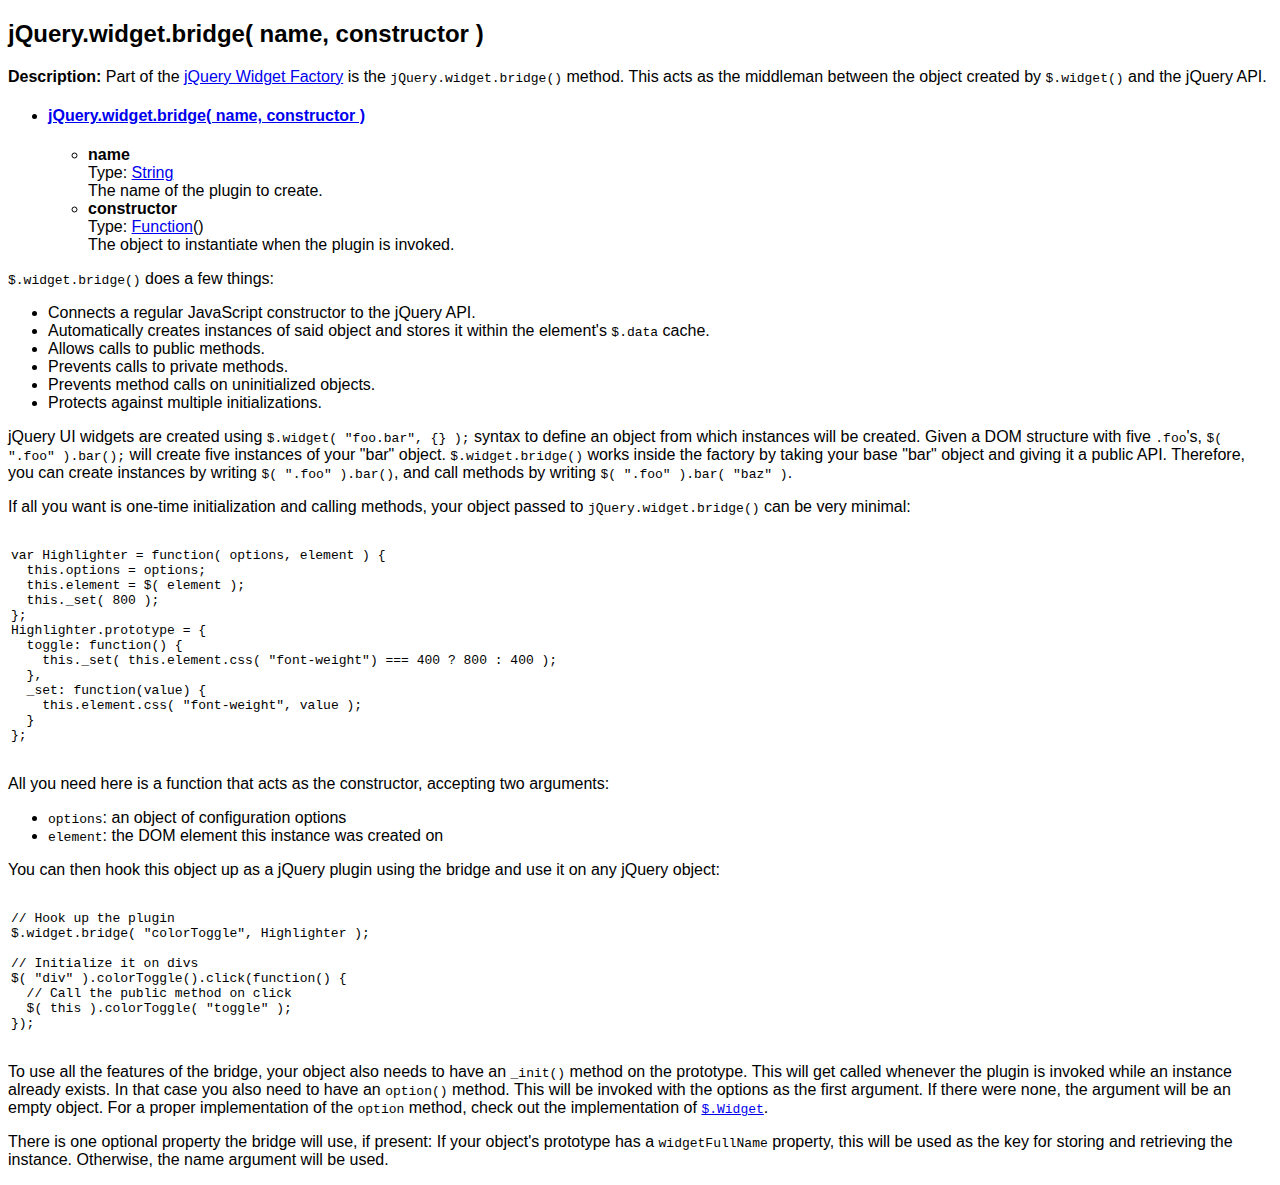
<file: development-bundle/docs/jQuery.widget.bridge.html>
<!doctype html>
<html lang="en">
<head>
	<meta charset="utf-8">
	<title>jQuery UI jQuery documentation</title>

	<style>
	body {
		font-family: "Trebuchet MS", "Arial", "Helvetica", "Verdana", "sans-serif"
	}
	.gutter {
		display: none;
	}
	</style>
</head>
<body>

<script>{
		"title":
			"Widget Plugin Bridge",
		"excerpt":
			"Part of the jQuery Widget Factory is the jQuery.widget.bridge() method. This acts as the middleman between the object created by $.widget() and the jQuery API.",
		"termSlugs": {
			"category": [
				"utilities","widgets"
			]
		}
	}</script><article id="jQuery-widget-bridge1" class="entry method"><h2 class="section-title"><span class="name">jQuery.widget.bridge( name, constructor )</span></h2>
<div class="entry-wrapper">
<p class="desc"><strong>Description: </strong>Part of the <a href="/jQuery.widget/">jQuery Widget Factory</a> is the <code>jQuery.widget.bridge()</code> method. This acts as the middleman between the object created by <code>$.widget()</code> and the jQuery API.</p>
<ul class="signatures"><li class="signature">
<h4 class="name"><a id="jQuery-widget-bridge-name-constructor" href="#jQuery-widget-bridge-name-constructor"><span class="icon-link"></span>jQuery.widget.bridge( name, constructor )</a></h4>
<ul>
<li>
<div><strong>name</strong></div>
<div>Type: <a href="http://api.jquery.com/Types/#String">String</a>
</div>
<div>The name of the plugin to create.</div>
</li>
<li>
<div><strong>constructor</strong></div>
<div>Type: <a href="http://api.jquery.com/Types/#Function">Function</a>()</div>
<div>The object to instantiate when the plugin is invoked.</div>
</li>
</ul>
</li></ul>
<div class="longdesc" id="entry-longdesc">
			<p><code>$.widget.bridge()</code> does a few things:</p>
			<ul>
				<li>Connects a regular JavaScript constructor to the jQuery API.</li>
				<li>Automatically creates instances of said object and stores it within the element's <code>$.data</code> cache.</li>
				<li>Allows calls to public methods.</li>
				<li>Prevents calls to private methods.</li>
				<li>Prevents method calls on uninitialized objects.</li>
				<li>Protects against multiple initializations.</li>
			</ul>
			<p>jQuery UI widgets are created using <code>$.widget( "foo.bar", {} );</code> syntax to define an object from which instances will be created.  Given a DOM structure with five <code>.foo</code>'s, <code>$( ".foo" ).bar();</code> will create five instances of your "bar" object. <code>$.widget.bridge()</code> works inside the factory by taking your base "bar" object and giving it a public API. Therefore, you can create instances by writing <code>$( ".foo" ).bar()</code>, and call methods by writing <code>$( ".foo" ).bar( "baz" )</code>.</p>
			<p>If all you want is one-time initialization and calling methods, your object passed to <code>jQuery.widget.bridge()</code> can be very minimal:</p>
			<div class="syntaxhighlighter javascript nogutter">
	<table>
		<tbody>
			<tr>
				<td class="gutter">
					
						<div class="line n1">1</div>
					
						<div class="line n2">2</div>
					
						<div class="line n3">3</div>
					
						<div class="line n4">4</div>
					
						<div class="line n5">5</div>
					
						<div class="line n6">6</div>
					
						<div class="line n7">7</div>
					
						<div class="line n8">8</div>
					
						<div class="line n9">9</div>
					
						<div class="line n10">10</div>
					
						<div class="line n11">11</div>
					
						<div class="line n12">12</div>
					
						<div class="line n13">13</div>
					
				</td>
				<td class="code">
					<pre><div class="container"><div class="line"><code><span class="keyword">var</span> Highlighter = <span class="keyword">function</span>( options, element ) {</code></div></div><div class="container"><div class="line"><code>  <span class="keyword">this</span>.options = options;</code></div></div><div class="container"><div class="line"><code>  <span class="keyword">this</span>.element = $( element );</code></div></div><div class="container"><div class="line"><code>  <span class="keyword">this</span>._set( <span class="number">800</span> );</code></div></div><div class="container"><div class="line"><code>};</code></div></div><div class="container"><div class="line"><code>Highlighter.prototype = {</code></div></div><div class="container"><div class="line"><code>  toggle: <span class="keyword">function</span>() {</code></div></div><div class="container"><div class="line"><code>    <span class="keyword">this</span>._set( <span class="keyword">this</span>.element.css( <span class="string">"font-weight"</span>) === <span class="number">400</span> ? <span class="number">800</span> : <span class="number">400</span> );</code></div></div><div class="container"><div class="line"><code>  },</code></div></div><div class="container"><div class="line"><code>  _set: <span class="keyword">function</span>(value) {</code></div></div><div class="container"><div class="line"><code>    <span class="keyword">this</span>.element.css( <span class="string">"font-weight"</span>, value );</code></div></div><div class="container"><div class="line"><code>  }</code></div></div><div class="container"><div class="line"><code>};</code></div></div></pre>
				</td>
			</tr>
		</tbody>
	</table>
</div>

			<p>All you need here is a function that acts as the constructor, accepting two arguments:</p>
			<ul>
				<li>
<code>options</code>: an object of configuration options</li>
				<li>
<code>element</code>: the DOM element this instance was created on</li>
			</ul>
			<p>You can then hook this object up as a jQuery plugin using the bridge and use it on any jQuery object:</p>
			<div class="syntaxhighlighter javascript nogutter">
	<table>
		<tbody>
			<tr>
				<td class="gutter">
					
						<div class="line n1">1</div>
					
						<div class="line n2">2</div>
					
						<div class="line n3">3</div>
					
						<div class="line n4">4</div>
					
						<div class="line n5">5</div>
					
						<div class="line n6">6</div>
					
						<div class="line n7">7</div>
					
						<div class="line n8">8</div>
					
				</td>
				<td class="code">
					<pre><div class="container"><div class="line"><code><span class="comment">// Hook up the plugin</span></code></div></div><div class="container"><div class="line"><code>$.widget.bridge( <span class="string">"colorToggle"</span>, Highlighter );</code></div></div><div class="container"><div class="line"><code> </code></div></div><div class="container"><div class="line"><code><span class="comment">// Initialize it on divs</span></code></div></div><div class="container"><div class="line"><code>$( <span class="string">"div"</span> ).colorToggle().click(<span class="keyword">function</span>() {</code></div></div><div class="container"><div class="line"><code>  <span class="comment">// Call the public method on click</span></code></div></div><div class="container"><div class="line"><code>  $( <span class="keyword">this</span> ).colorToggle( <span class="string">"toggle"</span> );</code></div></div><div class="container"><div class="line"><code>});</code></div></div></pre>
				</td>
			</tr>
		</tbody>
	</table>
</div>

			<p>To use all the features of the bridge, your object also needs to have an <code>_init()</code> method on the prototype. This will get called whenever the plugin is invoked while an instance already exists. In that case you also need to have an <code>option()</code> method. This will be invoked with the options as the first argument. If there were none, the argument will be an empty object. For a proper implementation of the <code>option</code> method, check out the implementation of <a href="/jQuery.widget/#jQuery-Widget2"><code>$.Widget</code></a>.</p>
			<p>There is one optional property the bridge will use, if present: If your object's prototype has a <code>widgetFullName</code> property, this will be used as the key for storing and retrieving the instance. Otherwise, the name argument will be used.</p>
		</div>
</div></article>

</body>
</html>
</file>
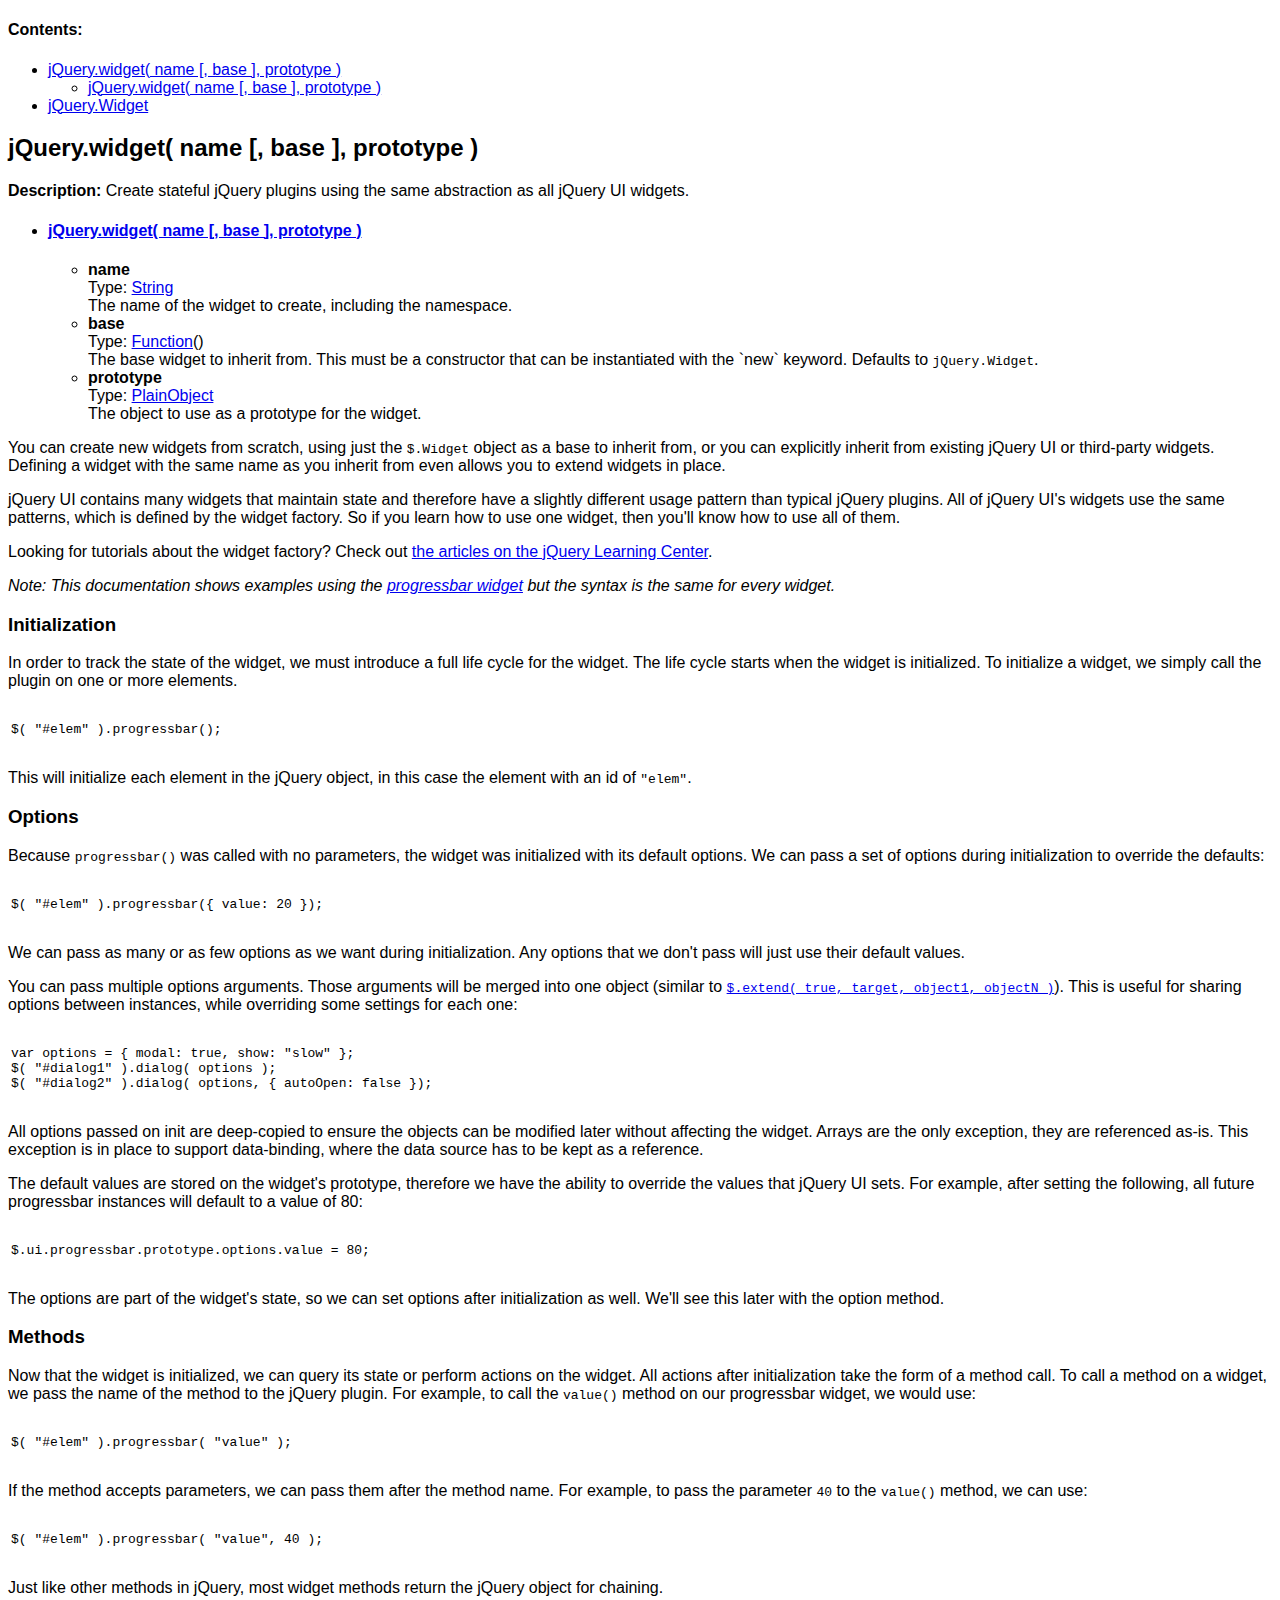
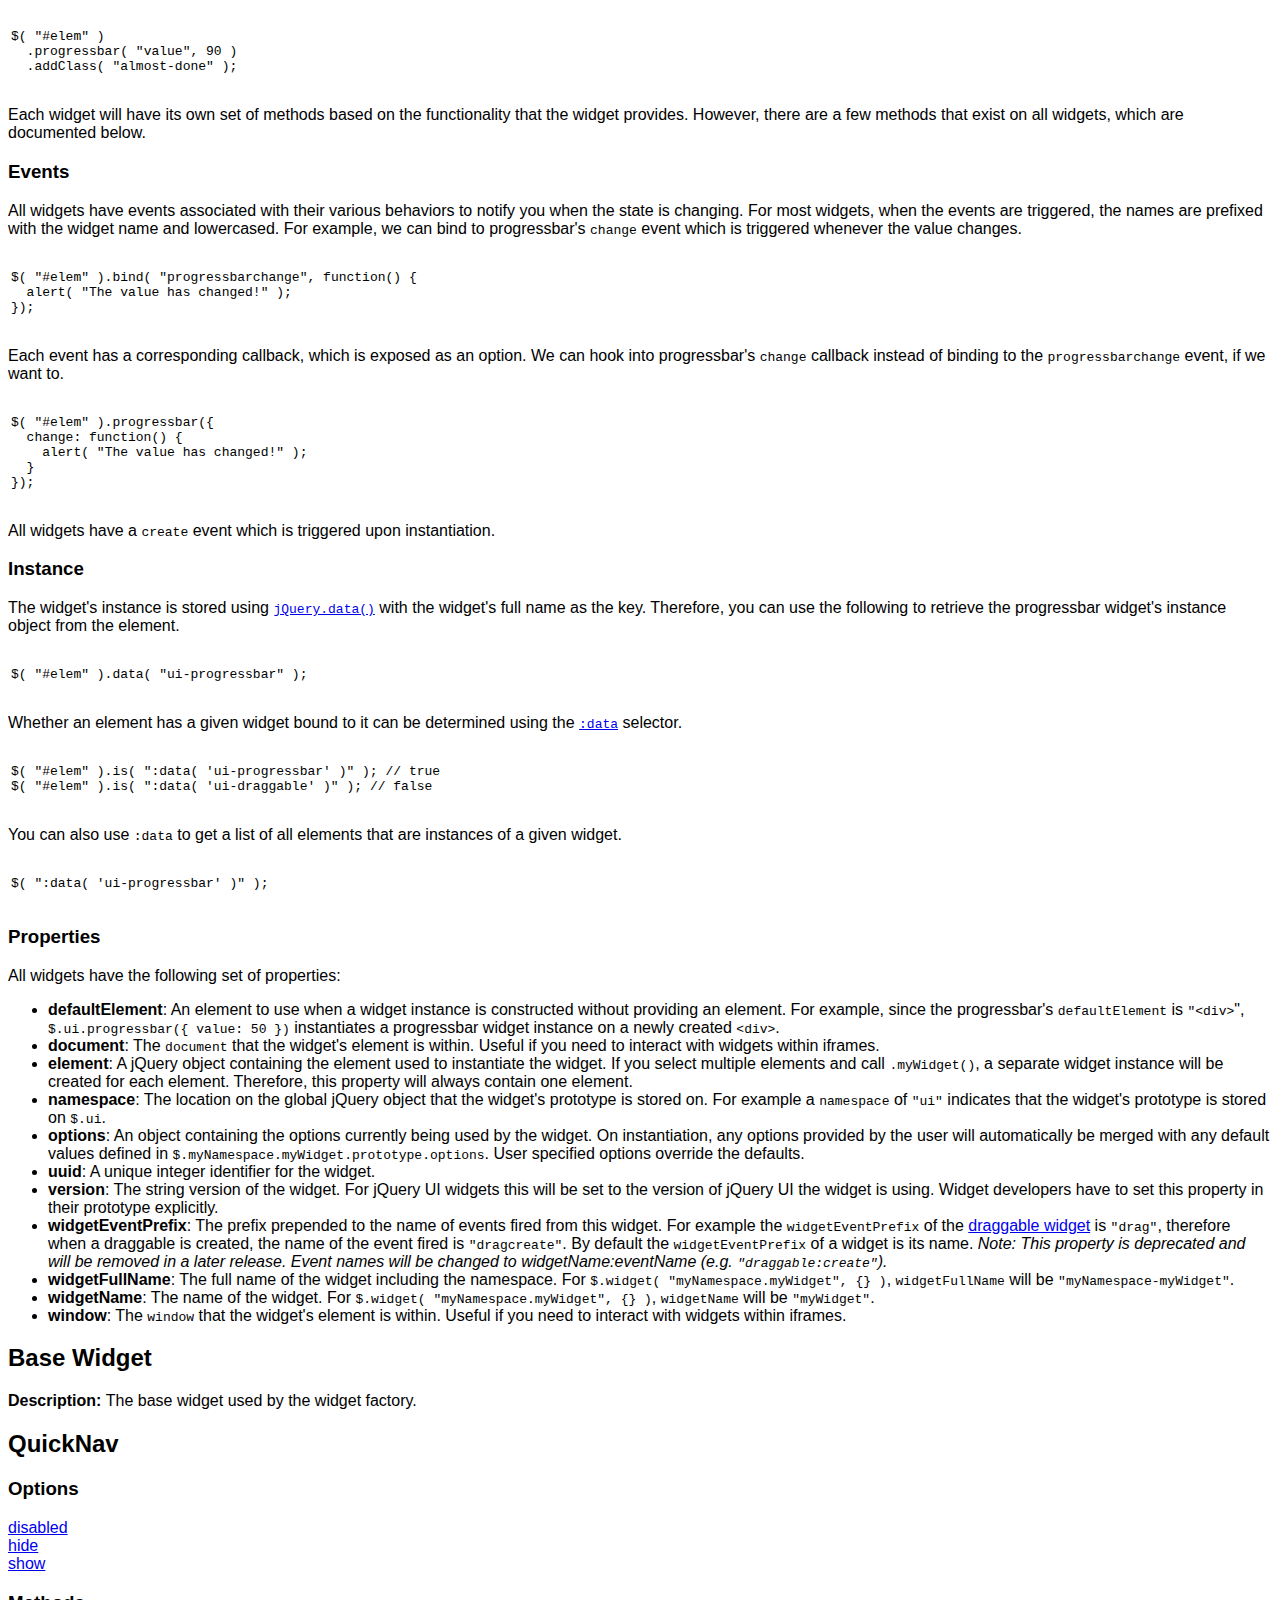
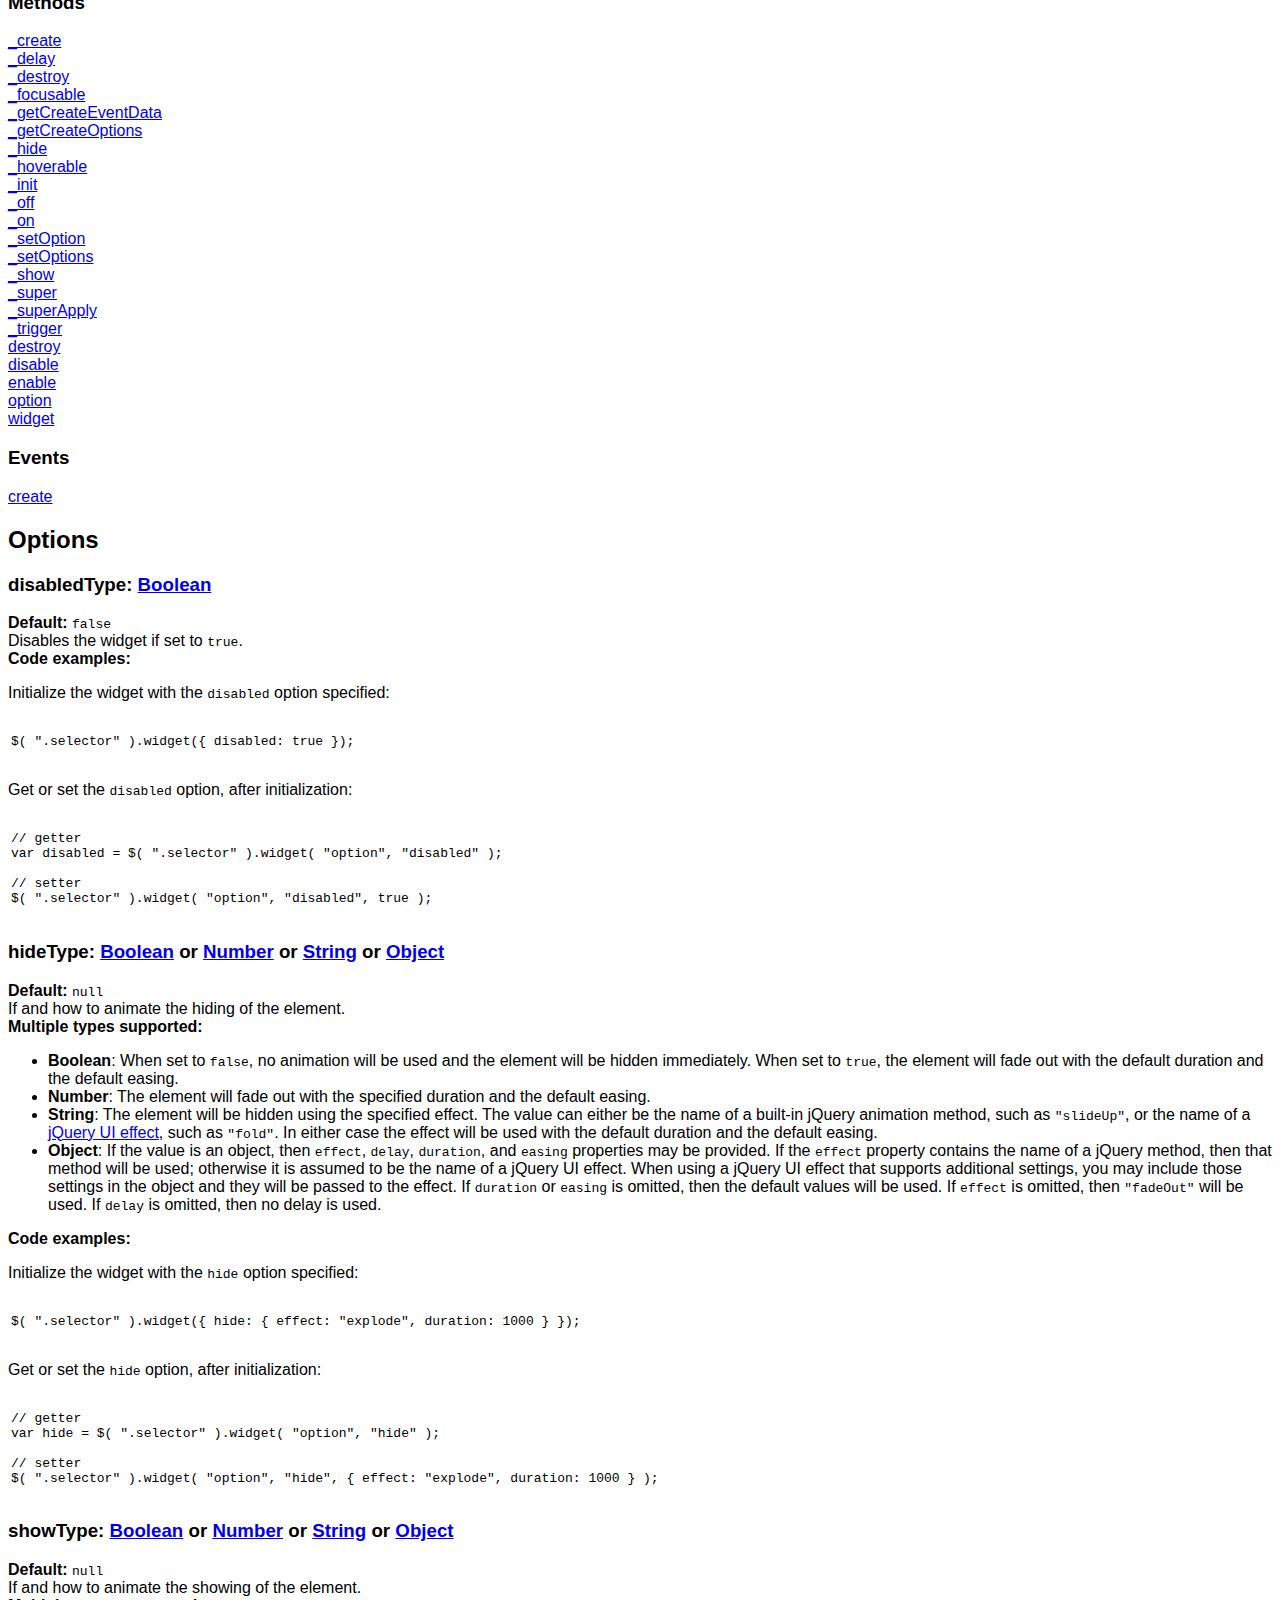
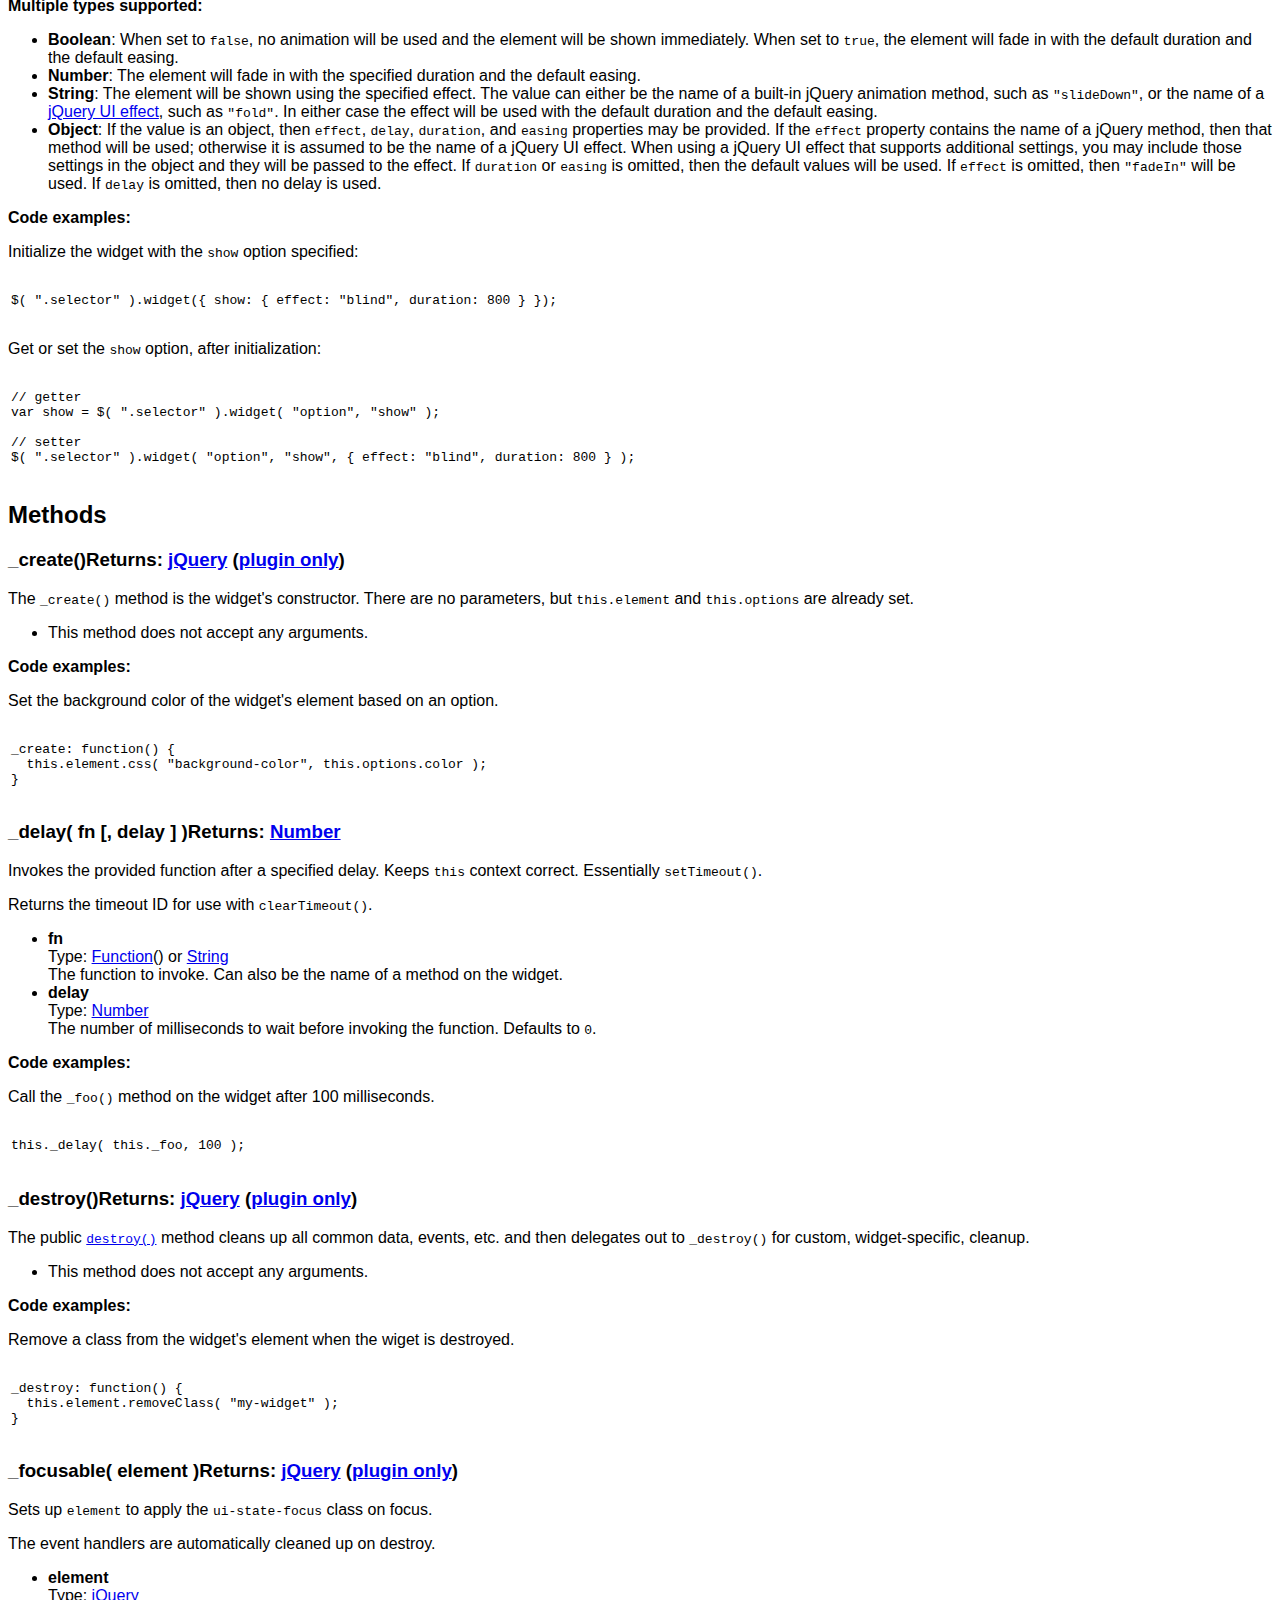
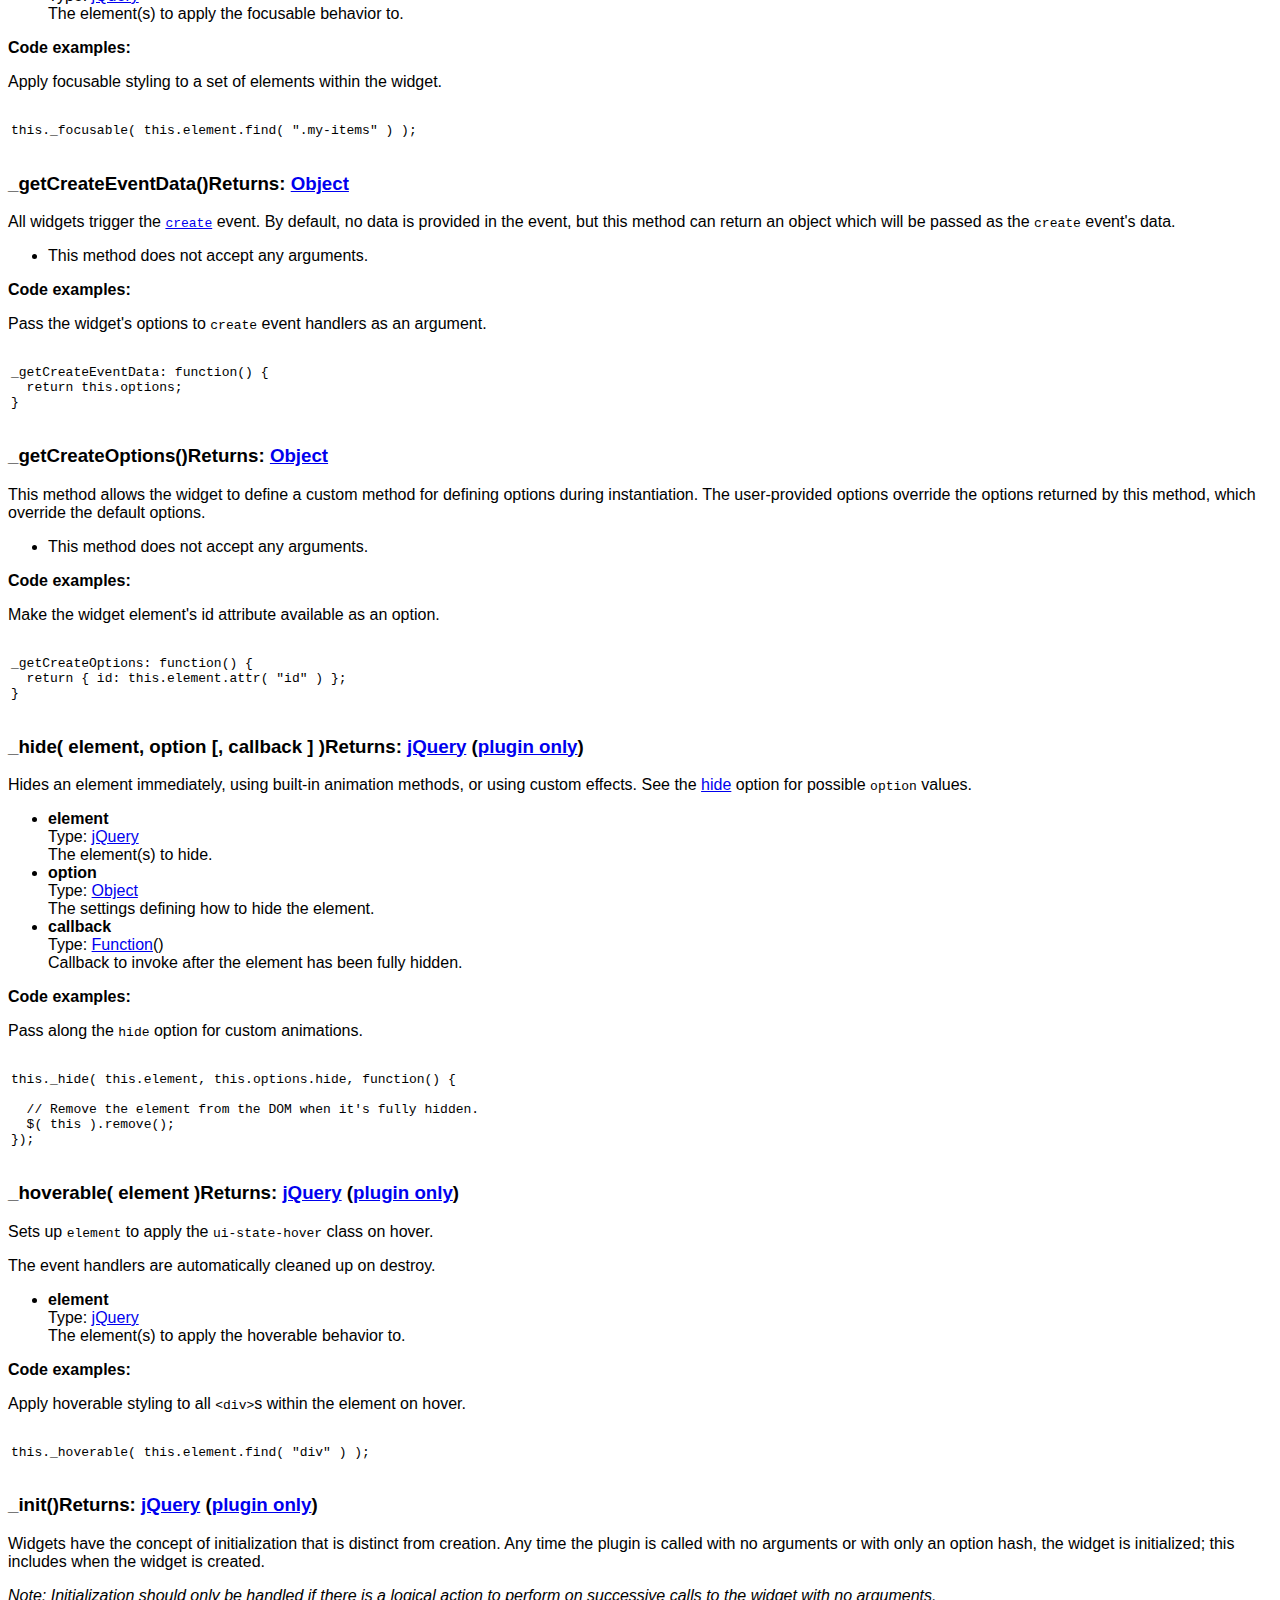
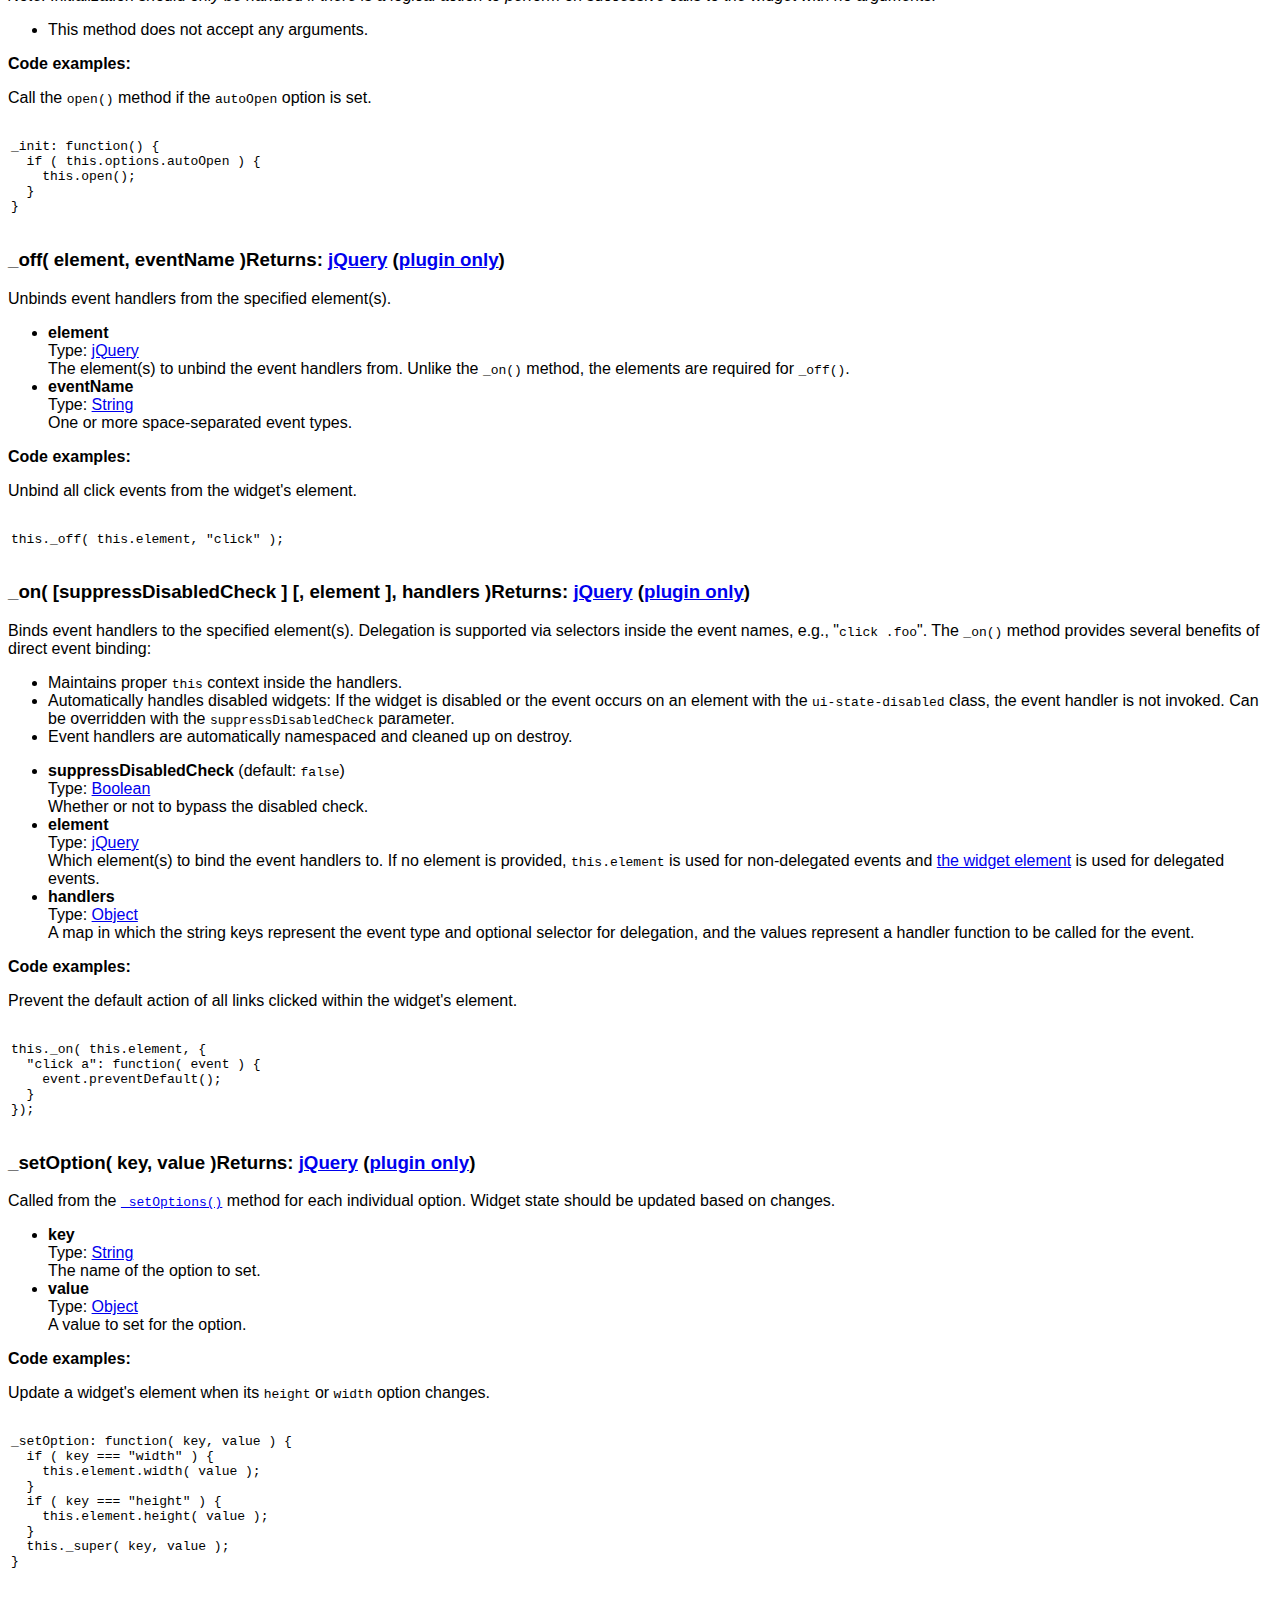
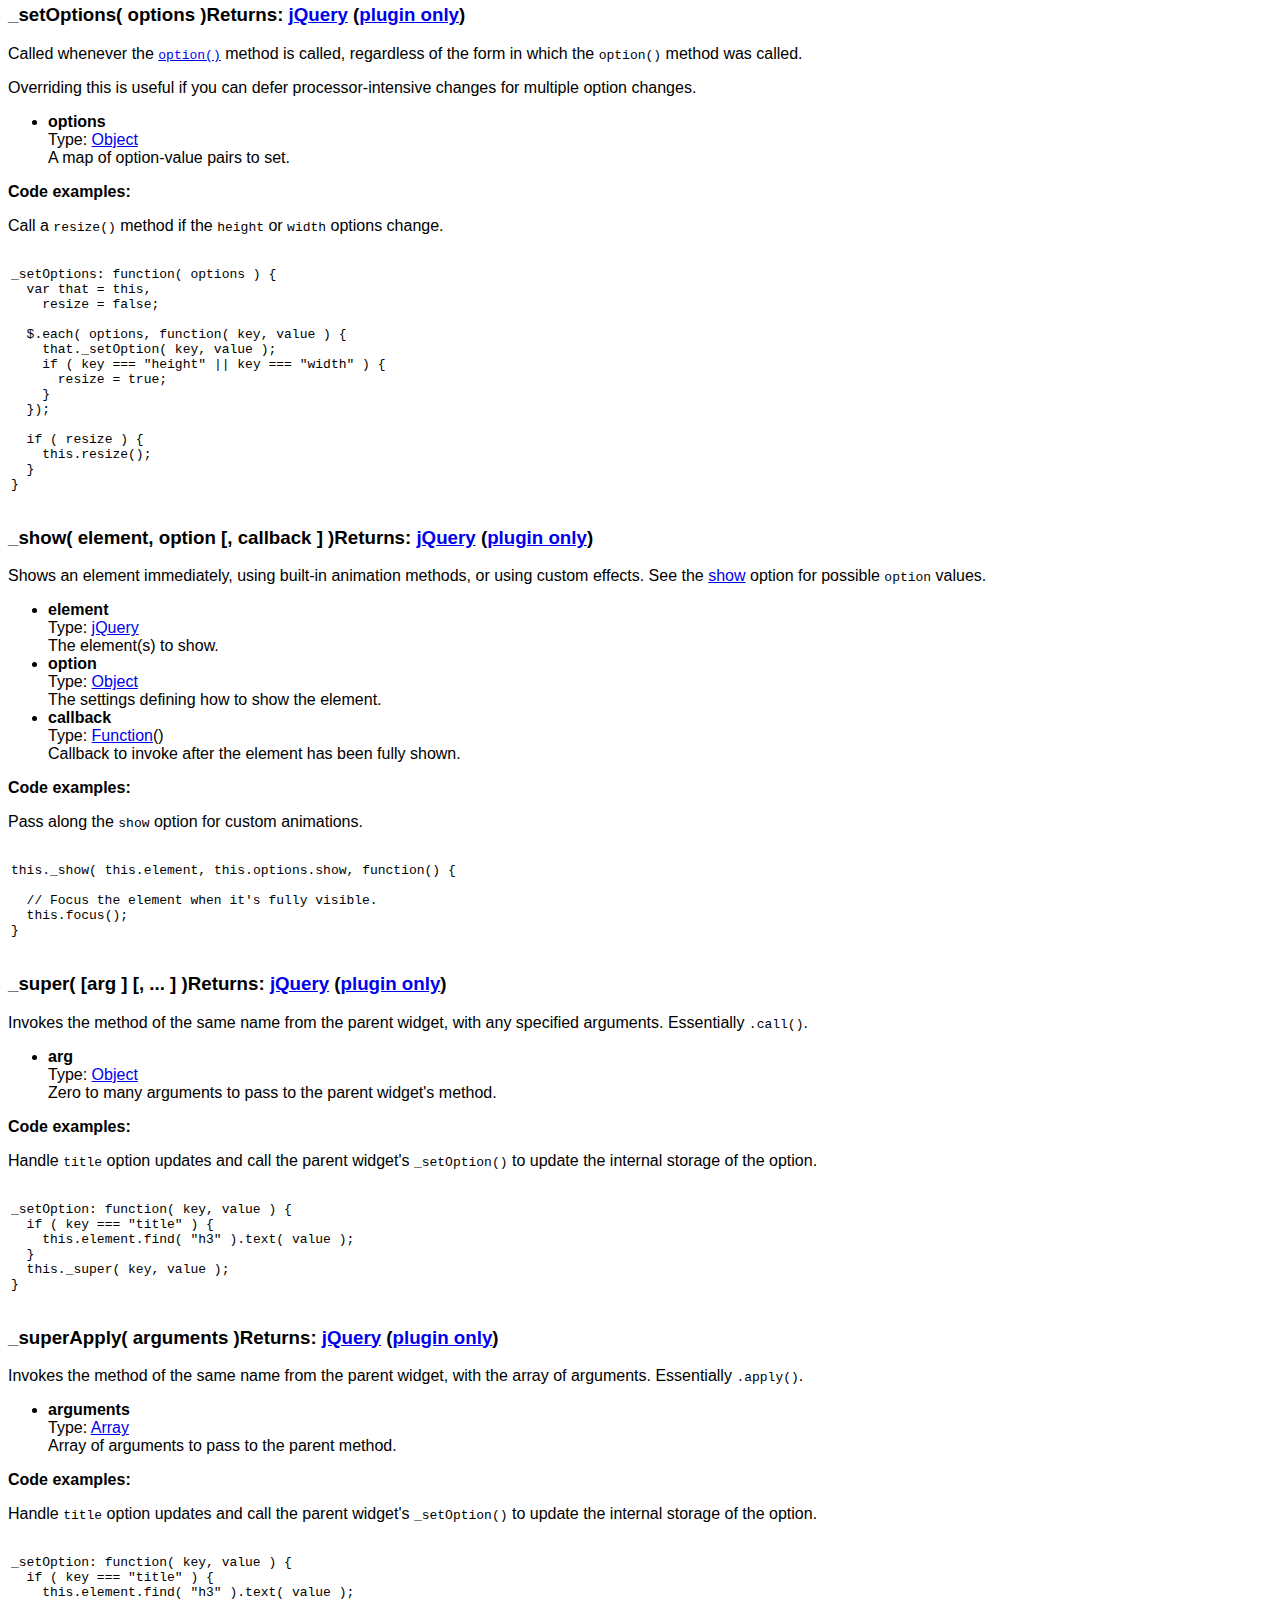
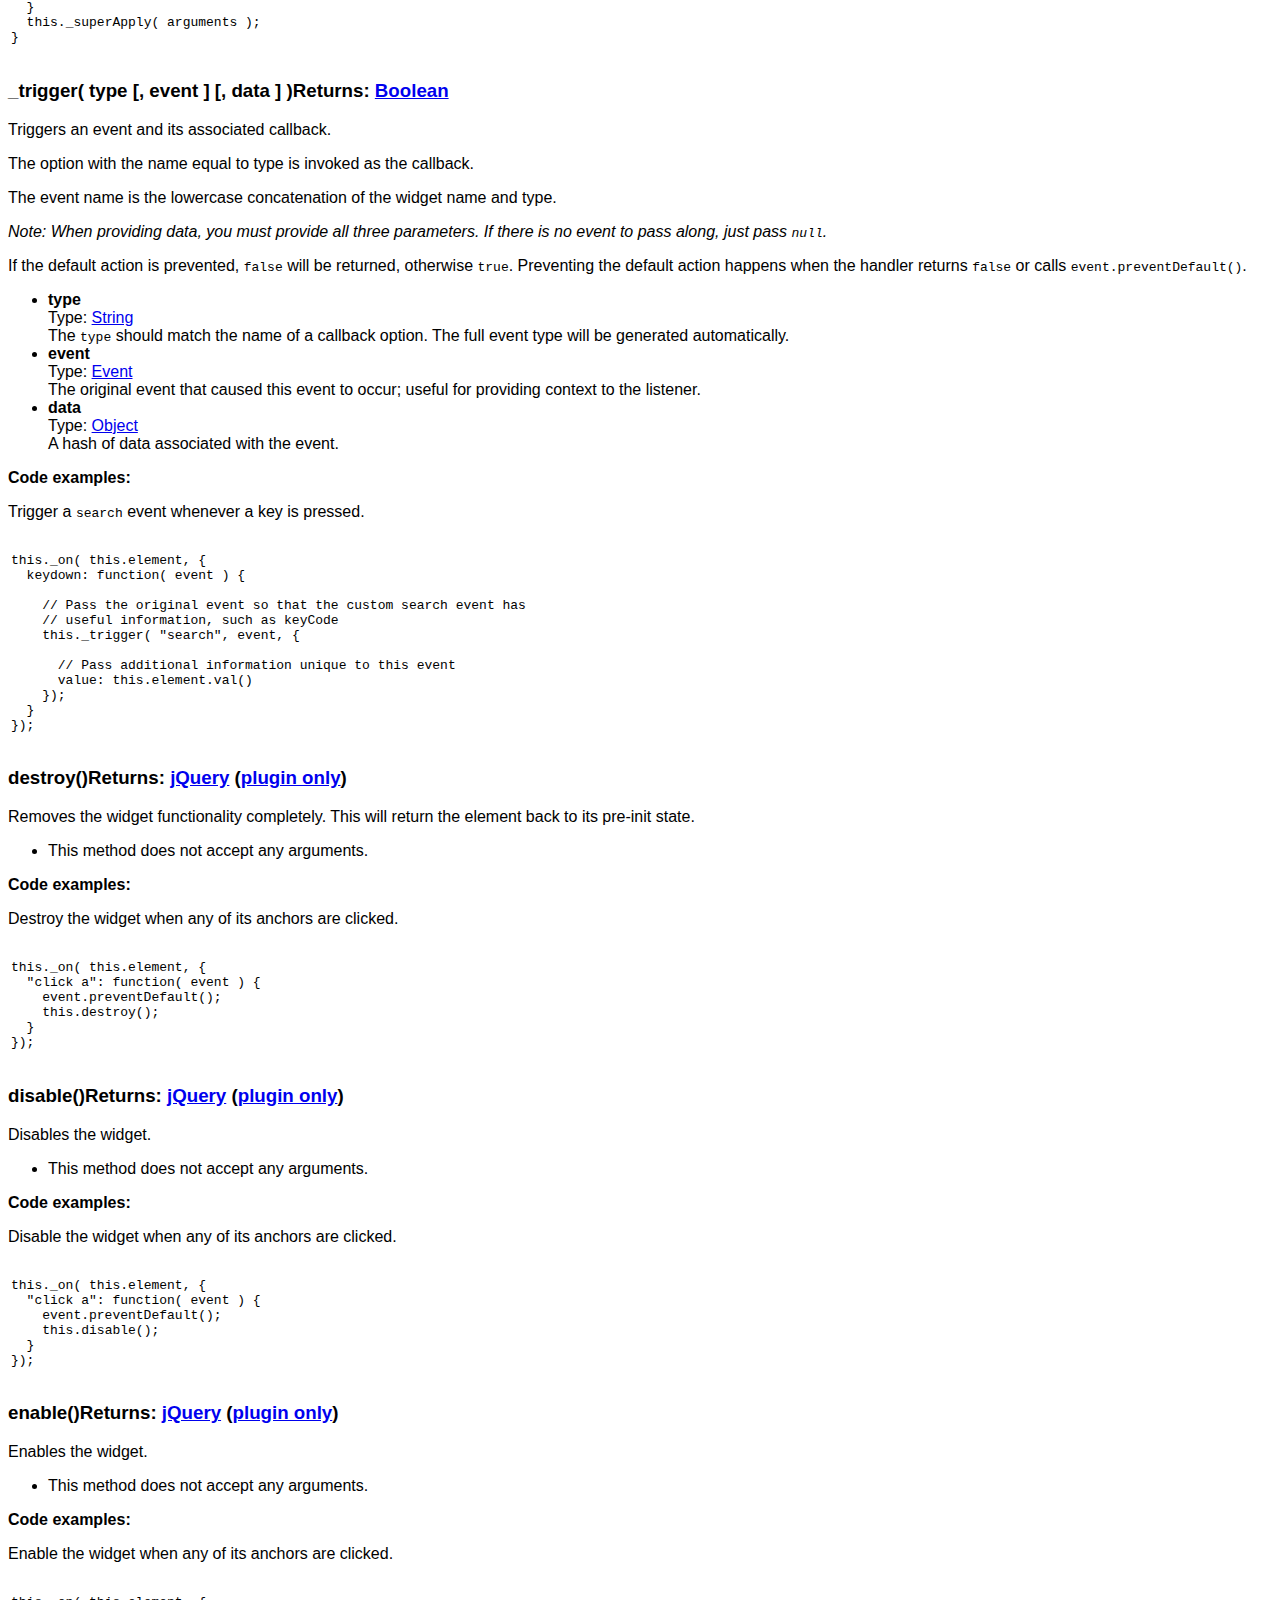
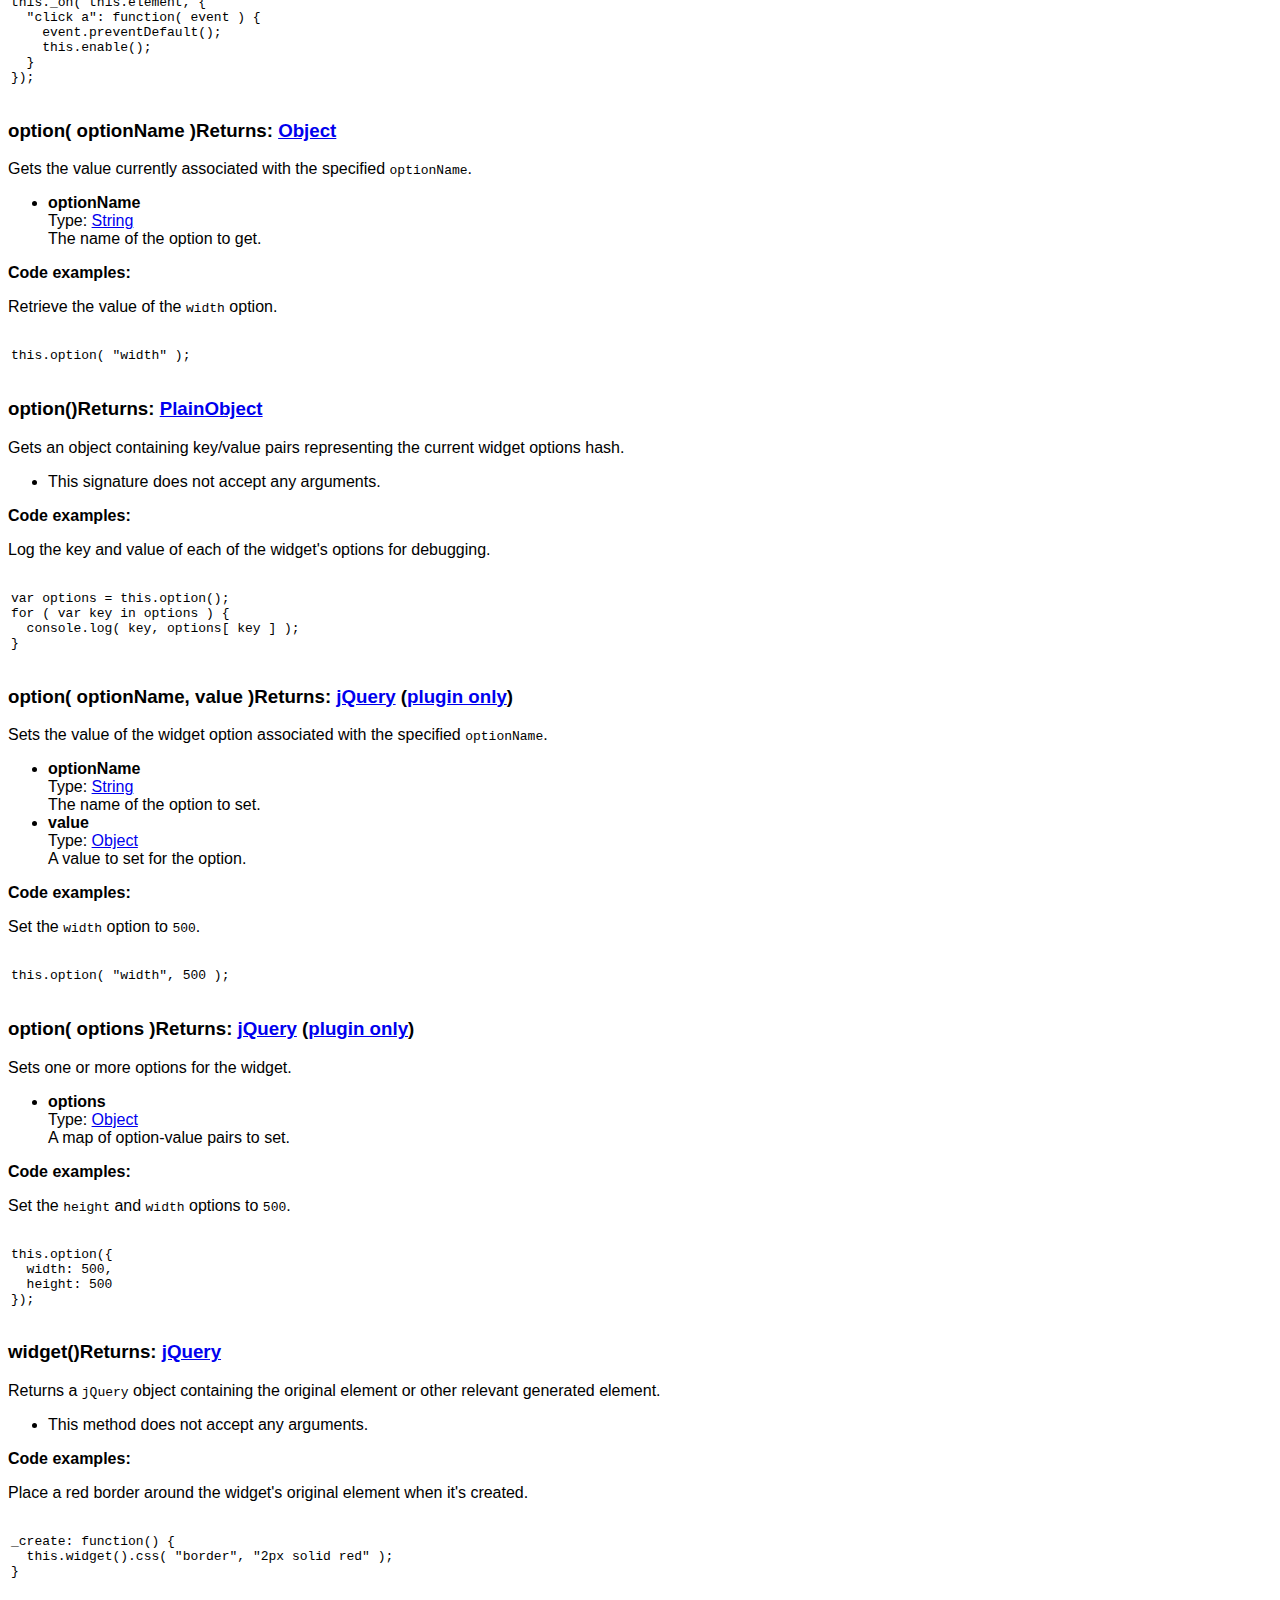
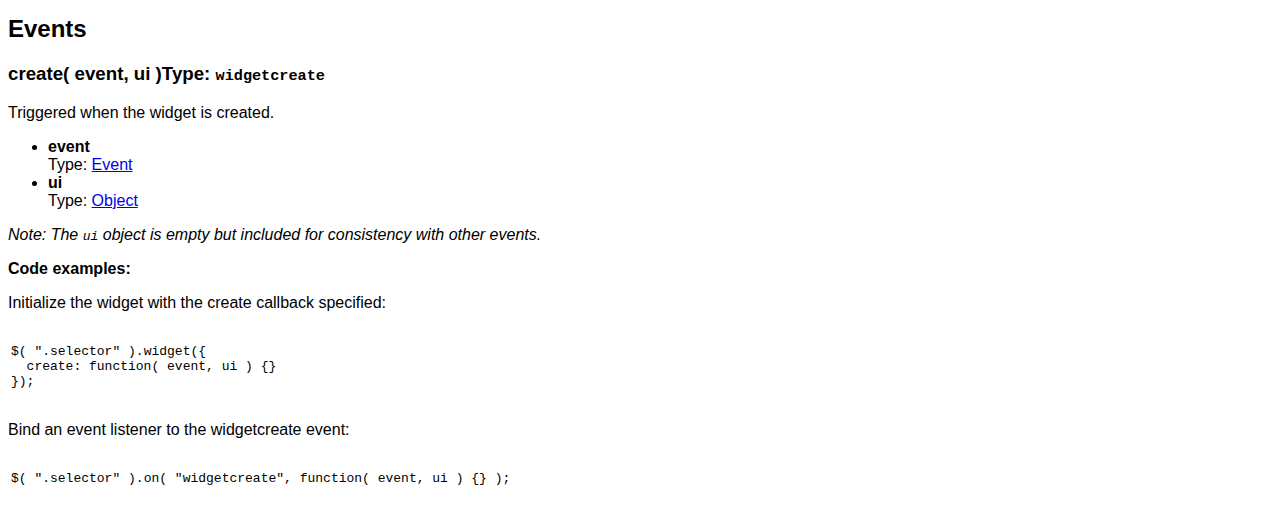
<file: development-bundle/docs/jQuery.widget.html>
<!doctype html>
<html lang="en">
<head>
	<meta charset="utf-8">
	<title>jQuery UI jQuery documentation</title>

	<style>
	body {
		font-family: "Trebuchet MS", "Arial", "Helvetica", "Verdana", "sans-serif"
	}
	.gutter {
		display: none;
	}
	</style>
</head>
<body>

<script>{
		"title":
			"Widget Factory",
		"excerpt":
			"Create stateful jQuery plugins using the same abstraction as all jQuery UI widgets.",
		"termSlugs": {
			"category": [
				"utilities","widgets"
			]
		}
	}</script><div class="toc">
<h4><span>Contents:</span></h4>
<ul class="toc-list">
<li>
<a href="#jQuery-widget1">jQuery.widget( name [, base ], prototype )</a><ul><li><a href="#jQuery-widget-name-base-prototype">jQuery.widget( name [, base ], prototype )</a></li></ul>
</li>
<li><a href="#jQuery-Widget2">jQuery.Widget</a></li>
</ul>
</div><article id="jQuery-widget1" class="entry method"><h2 class="section-title"><span class="name">jQuery.widget( name [, base ], prototype )</span></h2>
<div class="entry-wrapper">
<p class="desc"><strong>Description: </strong>Create stateful jQuery plugins using the same abstraction as all jQuery UI widgets.</p>
<ul class="signatures"><li class="signature">
<h4 class="name"><a id="jQuery-widget-name-base-prototype" href="#jQuery-widget-name-base-prototype"><span class="icon-link"></span>jQuery.widget( name [, base ], prototype )</a></h4>
<ul>
<li>
<div><strong>name</strong></div>
<div>Type: <a href="http://api.jquery.com/Types/#String">String</a>
</div>
<div>The name of the widget to create, including the namespace.</div>
</li>
<li>
<div><strong>base</strong></div>
<div>Type: <a href="http://api.jquery.com/Types/#Function">Function</a>()</div>
<div>The base widget to inherit from. This must be a constructor that can be instantiated with the `new` keyword. Defaults to <code>jQuery.Widget</code>.</div>
</li>
<li>
<div><strong>prototype</strong></div>
<div>Type: <a href="http://api.jquery.com/Types/#PlainObject">PlainObject</a>
</div>
<div>The object to use as a prototype for the widget.</div>
</li>
</ul>
</li></ul>
<div class="longdesc" id="entry-longdesc">
			<p>You can create new widgets from scratch, using just the <code>$.Widget</code> object as a base to inherit from, or you can explicitly inherit from existing jQuery UI or third-party widgets. Defining a widget with the same name as you inherit from even allows you to extend widgets in place.</p>

			<p>jQuery UI contains many widgets that maintain state and therefore have a slightly different usage pattern than typical jQuery plugins. All of jQuery UI's widgets use the same patterns, which is defined by the widget factory. So if you learn how to use one widget, then you'll know how to use all of them.</p>

			<p class="note">Looking for tutorials about the widget factory? Check out <a href="http://learn.jquery.com/jquery-ui/widget-factory/">the articles on the jQuery Learning Center</a>.</p>

			<p><em>Note: This documentation shows examples using the <a href="/progressbar/">progressbar widget</a> but the syntax is the same for every widget.</em></p>

			<h3>Initialization</h3>

			<p>In order to track the state of the widget, we must introduce a full life cycle for the widget. The life cycle starts when the widget is initialized. To initialize a widget, we simply call the plugin on one or more elements.</p>

			<div class="syntaxhighlighter javascript nogutter">
	<table>
		<tbody>
			<tr>
				<td class="gutter">
					
						<div class="line n1">1</div>
					
				</td>
				<td class="code">
					<pre><div class="container"><div class="line"><code>$( <span class="string">"#elem"</span> ).progressbar();</code></div></div></pre>
				</td>
			</tr>
		</tbody>
	</table>
</div>


			<p>This will initialize each element in the jQuery object, in this case the element with an id of <code>"elem"</code>.</p>

			<h3>Options</h3>

			<p>Because <code>progressbar()</code> was called with no parameters, the widget was initialized with its default options. We can pass a set of options during initialization to override the defaults:</p>

			<div class="syntaxhighlighter javascript nogutter">
	<table>
		<tbody>
			<tr>
				<td class="gutter">
					
						<div class="line n1">1</div>
					
				</td>
				<td class="code">
					<pre><div class="container"><div class="line"><code>$( <span class="string">"#elem"</span> ).progressbar({ value: <span class="number">20</span> });</code></div></div></pre>
				</td>
			</tr>
		</tbody>
	</table>
</div>


			<p>We can pass as many or as few options as we want during initialization. Any options that we don't pass will just use their default values.</p>

			<p>You can pass multiple options arguments. Those arguments will be merged into one object (similar to <a href="//api.jquery.com/jQuery.extend/"><code>$.extend( true, target, object1, objectN )</code></a>). This is useful for sharing options between instances, while overriding some settings for each one:</p>

			<div class="syntaxhighlighter javascript nogutter">
	<table>
		<tbody>
			<tr>
				<td class="gutter">
					
						<div class="line n1">1</div>
					
						<div class="line n2">2</div>
					
						<div class="line n3">3</div>
					
				</td>
				<td class="code">
					<pre><div class="container"><div class="line"><code><span class="keyword">var</span> options = { modal: <span class="literal">true</span>, show: <span class="string">"slow"</span> };</code></div></div><div class="container"><div class="line"><code>$( <span class="string">"#dialog1"</span> ).dialog( options );</code></div></div><div class="container"><div class="line"><code>$( <span class="string">"#dialog2"</span> ).dialog( options, { autoOpen: <span class="literal">false</span> });</code></div></div></pre>
				</td>
			</tr>
		</tbody>
	</table>
</div>


			<p>All options passed on init are deep-copied to ensure the objects can be modified later without affecting the widget. Arrays are the only exception, they are referenced as-is. This exception is in place to support data-binding, where the data source has to be kept as a reference.</p>

			<p>The default values are stored on the widget's prototype, therefore we have the ability to override the values that jQuery UI sets. For example, after setting the following, all future progressbar instances will default to a value of 80:</p>

			<div class="syntaxhighlighter javascript nogutter">
	<table>
		<tbody>
			<tr>
				<td class="gutter">
					
						<div class="line n1">1</div>
					
				</td>
				<td class="code">
					<pre><div class="container"><div class="line"><code>$.ui.progressbar.prototype.options.value = <span class="number">80</span>;</code></div></div></pre>
				</td>
			</tr>
		</tbody>
	</table>
</div>


			<p>The options are part of the widget's state, so we can set options after initialization as well. We'll see this later with the option method.</p>

			<h3>Methods</h3>

			<p>Now that the widget is initialized, we can query its state or perform actions on the widget. All actions after initialization take the form of a method call. To call a method on a widget, we pass the name of the method to the jQuery plugin. For example, to call the <code>value()</code> method on our progressbar widget, we would use:</p>

			<div class="syntaxhighlighter javascript nogutter">
	<table>
		<tbody>
			<tr>
				<td class="gutter">
					
						<div class="line n1">1</div>
					
				</td>
				<td class="code">
					<pre><div class="container"><div class="line"><code>$( <span class="string">"#elem"</span> ).progressbar( <span class="string">"value"</span> );</code></div></div></pre>
				</td>
			</tr>
		</tbody>
	</table>
</div>


			<p>If the method accepts parameters, we can pass them after the method name. For example, to pass the parameter <code>40</code> to the <code>value()</code> method, we can use:</p>

			<div class="syntaxhighlighter javascript nogutter">
	<table>
		<tbody>
			<tr>
				<td class="gutter">
					
						<div class="line n1">1</div>
					
				</td>
				<td class="code">
					<pre><div class="container"><div class="line"><code>$( <span class="string">"#elem"</span> ).progressbar( <span class="string">"value"</span>, <span class="number">40</span> );</code></div></div></pre>
				</td>
			</tr>
		</tbody>
	</table>
</div>


			<p>Just like other methods in jQuery, most widget methods return the jQuery object for chaining.</p>

			<div class="syntaxhighlighter javascript nogutter">
	<table>
		<tbody>
			<tr>
				<td class="gutter">
					
						<div class="line n1">1</div>
					
						<div class="line n2">2</div>
					
						<div class="line n3">3</div>
					
				</td>
				<td class="code">
					<pre><div class="container"><div class="line"><code>$( <span class="string">"#elem"</span> )</code></div></div><div class="container"><div class="line"><code>  .progressbar( <span class="string">"value"</span>, <span class="number">90</span> )</code></div></div><div class="container"><div class="line"><code>  .addClass( <span class="string">"almost-done"</span> );</code></div></div></pre>
				</td>
			</tr>
		</tbody>
	</table>
</div>


			<p>Each widget will have its own set of methods based on the functionality that the widget provides. However, there are a few methods that exist on all widgets, which are documented below.</p>

			<h3>Events</h3>

			<p>All widgets have events associated with their various behaviors to notify you when the state is changing. For most widgets, when the events are triggered, the names are prefixed with the widget name and lowercased. For example, we can bind to progressbar's <code>change</code> event which is triggered whenever the value changes.</p>

			<div class="syntaxhighlighter javascript nogutter">
	<table>
		<tbody>
			<tr>
				<td class="gutter">
					
						<div class="line n1">1</div>
					
						<div class="line n2">2</div>
					
						<div class="line n3">3</div>
					
				</td>
				<td class="code">
					<pre><div class="container"><div class="line"><code>$( <span class="string">"#elem"</span> ).bind( <span class="string">"progressbarchange"</span>, <span class="keyword">function</span>() {</code></div></div><div class="container"><div class="line"><code>  alert( <span class="string">"The value has changed!"</span> );</code></div></div><div class="container"><div class="line"><code>});</code></div></div></pre>
				</td>
			</tr>
		</tbody>
	</table>
</div>


			<p>Each event has a corresponding callback, which is exposed as an option. We can hook into progressbar's <code>change</code> callback instead of binding to the <code>progressbarchange</code> event, if we want to.</p>

			<div class="syntaxhighlighter javascript nogutter">
	<table>
		<tbody>
			<tr>
				<td class="gutter">
					
						<div class="line n1">1</div>
					
						<div class="line n2">2</div>
					
						<div class="line n3">3</div>
					
						<div class="line n4">4</div>
					
						<div class="line n5">5</div>
					
				</td>
				<td class="code">
					<pre><div class="container"><div class="line"><code>$( <span class="string">"#elem"</span> ).progressbar({</code></div></div><div class="container"><div class="line"><code>  change: <span class="keyword">function</span>() {</code></div></div><div class="container"><div class="line"><code>    alert( <span class="string">"The value has changed!"</span> );</code></div></div><div class="container"><div class="line"><code>  }</code></div></div><div class="container"><div class="line"><code>});</code></div></div></pre>
				</td>
			</tr>
		</tbody>
	</table>
</div>


			<p>All widgets have a <code>create</code> event which is triggered upon instantiation.</p>

			<h3>Instance</h3>

			<p>The widget's instance is stored using <a href="//api.jquery.com/jQuery.data/"><code>jQuery.data()</code></a> with the widget's full name as the key. Therefore, you can use the following to retrieve the progressbar widget's instance object from the element.</p>

			<div class="syntaxhighlighter javascript nogutter">
	<table>
		<tbody>
			<tr>
				<td class="gutter">
					
						<div class="line n1">1</div>
					
				</td>
				<td class="code">
					<pre><div class="container"><div class="line"><code>$( <span class="string">"#elem"</span> ).data( <span class="string">"ui-progressbar"</span> );</code></div></div></pre>
				</td>
			</tr>
		</tbody>
	</table>
</div>


			<p>Whether an element has a given widget bound to it can be determined using the <a href="/data-selector/"><code>:data</code></a> selector.</p>

			<div class="syntaxhighlighter javascript nogutter">
	<table>
		<tbody>
			<tr>
				<td class="gutter">
					
						<div class="line n1">1</div>
					
						<div class="line n2">2</div>
					
				</td>
				<td class="code">
					<pre><div class="container"><div class="line"><code>$( <span class="string">"#elem"</span> ).is( <span class="string">":data( 'ui-progressbar' )"</span> ); <span class="comment">// true</span></code></div></div><div class="container"><div class="line"><code>$( <span class="string">"#elem"</span> ).is( <span class="string">":data( 'ui-draggable' )"</span> ); <span class="comment">// false</span></code></div></div></pre>
				</td>
			</tr>
		</tbody>
	</table>
</div>


			<p>You can also use <code>:data</code> to get a list of all elements that are instances of a given widget.</p>

			<div class="syntaxhighlighter javascript nogutter">
	<table>
		<tbody>
			<tr>
				<td class="gutter">
					
						<div class="line n1">1</div>
					
				</td>
				<td class="code">
					<pre><div class="container"><div class="line"><code>$( <span class="string">":data( 'ui-progressbar' )"</span> );</code></div></div></pre>
				</td>
			</tr>
		</tbody>
	</table>
</div>


			<h3>Properties</h3>

			<p>All widgets have the following set of properties:</p>

			<ul>
				<li>
					<strong>defaultElement</strong>: An element to use when a widget instance is constructed without providing an element. For example, since the progressbar's <code>defaultElement</code> is <code>"&lt;div&gt;</code>", <code>$.ui.progressbar({ value: 50 })</code> instantiates a progressbar widget instance on a newly created <code>&lt;div&gt;</code>.
				</li>
				<li>
					<strong>document</strong>: The <code>document</code> that the widget's element is within.  Useful if you need to interact with widgets within iframes.
				</li>
				<li>
					<strong>element</strong>: A jQuery object containing the element used to instantiate the widget.  If you select multiple elements and call <code>.myWidget()</code>, a separate widget instance will be created for each element.  Therefore, this property will always contain one element.
				</li>
				<li>
					<strong>namespace</strong>: The location on the global jQuery object that the widget's prototype is stored on.  For example a <code>namespace</code> of <code>"ui"</code> indicates that the widget's prototype is stored on <code>$.ui</code>.
				</li>
				<li>
					<strong>options</strong>: An object containing the options currently being used by the widget.  On instantiation, any options provided by the user will automatically be merged with any default values defined in <code>$.myNamespace.myWidget.prototype.options</code>.  User specified options override the defaults.
				</li>
				<li>
					<strong>uuid</strong>: A unique integer identifier for the widget.
				</li>
				<li>
					<strong>version</strong>: The string version of the widget.  For jQuery UI widgets this will be set to the version of jQuery UI the widget is using.  Widget developers have to set this property in their prototype explicitly.
				</li>
				<li>
					<strong>widgetEventPrefix</strong>: The prefix prepended to the name of events fired from this widget.  For example the <code>widgetEventPrefix</code> of the <a href="/draggable/">draggable widget</a> is <code>"drag"</code>, therefore when a draggable is created, the name of the event fired is <code>"dragcreate"</code>.  By default the <code>widgetEventPrefix</code> of a widget is its name.  <em>Note: This property is deprecated and will be removed in a later release.  Event names will be changed to widgetName:eventName (e.g. <code>"draggable:create"</code>).</em>
				</li>
				<li>
					<strong>widgetFullName</strong>: The full name of the widget including the namespace.  For <code>$.widget( "myNamespace.myWidget", {} )</code>, <code>widgetFullName</code> will be <code>"myNamespace-myWidget"</code>.
				</li>
				<li>
					<strong>widgetName</strong>: The name of the widget.  For  <code>$.widget( "myNamespace.myWidget", {} )</code>, <code>widgetName</code> will be <code>"myWidget"</code>.
				</li>
				<li>
					<strong>window</strong>: The <code>window</code> that the widget's element is within.  Useful if you need to interact with widgets within iframes.
				</li>
			</ul>
		</div>
</div></article><article id="jQuery-Widget2" class="entry widget"><h2 class="section-title"><span>Base Widget</span></h2>
<div class="entry-wrapper">
<p class="desc"><strong>Description: </strong>The base widget used by the widget factory.</p>
<section id="quick-nav"><header><h2>QuickNav</h2></header><div class="quick-nav-section">
<h3>Options</h3>
<div><a href="#option-disabled">disabled</a></div>
<div><a href="#option-hide">hide</a></div>
<div><a href="#option-show">show</a></div>
</div>
<div class="quick-nav-section">
<h3>Methods</h3>
<div><a href="#method-_create">_create</a></div>
<div><a href="#method-_delay">_delay</a></div>
<div><a href="#method-_destroy">_destroy</a></div>
<div><a href="#method-_focusable">_focusable</a></div>
<div><a href="#method-_getCreateEventData">_getCreateEventData</a></div>
<div><a href="#method-_getCreateOptions">_getCreateOptions</a></div>
<div><a href="#method-_hide">_hide</a></div>
<div><a href="#method-_hoverable">_hoverable</a></div>
<div><a href="#method-_init">_init</a></div>
<div><a href="#method-_off">_off</a></div>
<div><a href="#method-_on">_on</a></div>
<div><a href="#method-_setOption">_setOption</a></div>
<div><a href="#method-_setOptions">_setOptions</a></div>
<div><a href="#method-_show">_show</a></div>
<div><a href="#method-_super">_super</a></div>
<div><a href="#method-_superApply">_superApply</a></div>
<div><a href="#method-_trigger">_trigger</a></div>
<div><a href="#method-destroy">destroy</a></div>
<div><a href="#method-disable">disable</a></div>
<div><a href="#method-enable">enable</a></div>
<div><a href="#method-option">option</a></div>
<div><a href="#method-widget">widget</a></div>
</div>
<div class="quick-nav-section">
<h3>Events</h3>
<div><a href="#event-create">create</a></div>
</div></section><section id="options"><header><h2>Options</h2></header><div id="option-disabled" class="api-item first-item">
<h3>disabled<span class="option-type"><strong>Type: </strong><a href="http://api.jquery.com/Types/#Boolean">Boolean</a></span>
</h3>
<div class="default">
<strong>Default: </strong><code>false</code>
</div>
<div>Disables the widget if set to <code>true</code>.</div>
<strong>Code examples:</strong><p>Initialize the widget with the <code>disabled</code> option specified:</p>
<div class="syntaxhighlighter javascript nogutter">
	<table>
		<tbody>
			<tr>
				<td class="gutter">
					
						<div class="line n1">1</div>
					
				</td>
				<td class="code">
					<pre><div class="container"><div class="line"><code>$( <span class="string">".selector"</span> ).widget({ disabled: <span class="literal">true</span> });</code></div></div></pre>
				</td>
			</tr>
		</tbody>
	</table>
</div>

<p>Get or set the <code>disabled</code> option, after initialization:</p>
<div class="syntaxhighlighter javascript nogutter">
	<table>
		<tbody>
			<tr>
				<td class="gutter">
					
						<div class="line n1">1</div>
					
						<div class="line n2">2</div>
					
						<div class="line n3">3</div>
					
						<div class="line n4">4</div>
					
						<div class="line n5">5</div>
					
				</td>
				<td class="code">
					<pre><div class="container"><div class="line"><code><span class="comment">// getter</span></code></div></div><div class="container"><div class="line"><code><span class="keyword">var</span> disabled = $( <span class="string">".selector"</span> ).widget( <span class="string">"option"</span>, <span class="string">"disabled"</span> );</code></div></div><div class="container"><div class="line"><code> </code></div></div><div class="container"><div class="line"><code><span class="comment">// setter</span></code></div></div><div class="container"><div class="line"><code>$( <span class="string">".selector"</span> ).widget( <span class="string">"option"</span>, <span class="string">"disabled"</span>, <span class="literal">true</span> );</code></div></div></pre>
				</td>
			</tr>
		</tbody>
	</table>
</div>

</div>
<div id="option-hide" class="api-item">
<h3>hide<span class="option-type"><strong>Type: </strong><a href="http://api.jquery.com/Types/#Boolean">Boolean</a> or <a href="http://api.jquery.com/Types/#Number">Number</a> or <a href="http://api.jquery.com/Types/#String">String</a> or <a href="http://api.jquery.com/Types/#Object">Object</a></span>
</h3>
<div class="default">
<strong>Default: </strong><code>null</code>
</div>
<div>If and how to animate the hiding of the element.</div>
<strong>Multiple types supported:</strong><ul>
<li>
<strong>Boolean</strong>: 
			When set to <code>false</code>, no animation will be used and the element will be hidden immediately.
			When set to <code>true</code>, the element will fade out with the default duration and the default easing.
		</li>
<li>
<strong>Number</strong>: 
			The element will fade out with the specified duration and the default easing.
		</li>
<li>
<strong>String</strong>: 
			The element will be hidden using the specified effect.
			The value can either be the name of a built-in jQuery animation method, such as <code>"slideUp"</code>, or the name of a <a href="/category/effects/">jQuery UI effect</a>, such as <code>"fold"</code>.
			In either case the effect will be used with the default duration and the default easing.
		</li>
<li>
<strong>Object</strong>: If the value is an object, then <code>effect</code>, <code>delay</code>, <code>duration</code>, and <code>easing</code> properties may be provided. If the <code>effect</code> property contains the name of a jQuery method, then that method will be used; otherwise it is assumed to be the name of a jQuery UI effect. When using a jQuery UI effect that supports additional settings, you may include those settings in the object and they will be passed to the effect. If <code>duration</code> or <code>easing</code> is omitted, then the default values will be used. If <code>effect</code> is omitted, then <code>"fadeOut"</code> will be used. If <code>delay</code> is omitted, then no delay is used.</li>
</ul>
<strong>Code examples:</strong><p>Initialize the widget with the <code>hide</code> option specified:</p>
<div class="syntaxhighlighter javascript nogutter">
	<table>
		<tbody>
			<tr>
				<td class="gutter">
					
						<div class="line n1">1</div>
					
				</td>
				<td class="code">
					<pre><div class="container"><div class="line"><code>$( <span class="string">".selector"</span> ).widget({ hide: { effect: <span class="string">"explode"</span>, duration: <span class="number">1000</span> } });</code></div></div></pre>
				</td>
			</tr>
		</tbody>
	</table>
</div>

<p>Get or set the <code>hide</code> option, after initialization:</p>
<div class="syntaxhighlighter javascript nogutter">
	<table>
		<tbody>
			<tr>
				<td class="gutter">
					
						<div class="line n1">1</div>
					
						<div class="line n2">2</div>
					
						<div class="line n3">3</div>
					
						<div class="line n4">4</div>
					
						<div class="line n5">5</div>
					
				</td>
				<td class="code">
					<pre><div class="container"><div class="line"><code><span class="comment">// getter</span></code></div></div><div class="container"><div class="line"><code><span class="keyword">var</span> hide = $( <span class="string">".selector"</span> ).widget( <span class="string">"option"</span>, <span class="string">"hide"</span> );</code></div></div><div class="container"><div class="line"><code> </code></div></div><div class="container"><div class="line"><code><span class="comment">// setter</span></code></div></div><div class="container"><div class="line"><code>$( <span class="string">".selector"</span> ).widget( <span class="string">"option"</span>, <span class="string">"hide"</span>, { effect: <span class="string">"explode"</span>, duration: <span class="number">1000</span> } );</code></div></div></pre>
				</td>
			</tr>
		</tbody>
	</table>
</div>

</div>
<div id="option-show" class="api-item">
<h3>show<span class="option-type"><strong>Type: </strong><a href="http://api.jquery.com/Types/#Boolean">Boolean</a> or <a href="http://api.jquery.com/Types/#Number">Number</a> or <a href="http://api.jquery.com/Types/#String">String</a> or <a href="http://api.jquery.com/Types/#Object">Object</a></span>
</h3>
<div class="default">
<strong>Default: </strong><code>null</code>
</div>
<div>If and how to animate the showing of the element.</div>
<strong>Multiple types supported:</strong><ul>
<li>
<strong>Boolean</strong>: 
			When set to <code>false</code>, no animation will be used and the element will be shown immediately.
			When set to <code>true</code>, the element will fade in with the default duration and the default easing.
		</li>
<li>
<strong>Number</strong>: 
			The element will fade in with the specified duration and the default easing.
		</li>
<li>
<strong>String</strong>: 
			The element will be shown using the specified effect.
			The value can either be the name of a built-in jQuery animation method, such as <code>"slideDown"</code>, or the name of a <a href="/category/effects/">jQuery UI effect</a>, such as <code>"fold"</code>.
			In either case the effect will be used with the default duration and the default easing.
		</li>
<li>
<strong>Object</strong>: If the value is an object, then <code>effect</code>, <code>delay</code>, <code>duration</code>, and <code>easing</code> properties may be provided. If the <code>effect</code> property contains the name of a jQuery method, then that method will be used; otherwise it is assumed to be the name of a jQuery UI effect. When using a jQuery UI effect that supports additional settings, you may include those settings in the object and they will be passed to the effect. If <code>duration</code> or <code>easing</code> is omitted, then the default values will be used. If <code>effect</code> is omitted, then <code>"fadeIn"</code> will be used.  If <code>delay</code> is omitted, then no delay is used.</li>
</ul>
<strong>Code examples:</strong><p>Initialize the widget with the <code>show</code> option specified:</p>
<div class="syntaxhighlighter javascript nogutter">
	<table>
		<tbody>
			<tr>
				<td class="gutter">
					
						<div class="line n1">1</div>
					
				</td>
				<td class="code">
					<pre><div class="container"><div class="line"><code>$( <span class="string">".selector"</span> ).widget({ show: { effect: <span class="string">"blind"</span>, duration: <span class="number">800</span> } });</code></div></div></pre>
				</td>
			</tr>
		</tbody>
	</table>
</div>

<p>Get or set the <code>show</code> option, after initialization:</p>
<div class="syntaxhighlighter javascript nogutter">
	<table>
		<tbody>
			<tr>
				<td class="gutter">
					
						<div class="line n1">1</div>
					
						<div class="line n2">2</div>
					
						<div class="line n3">3</div>
					
						<div class="line n4">4</div>
					
						<div class="line n5">5</div>
					
				</td>
				<td class="code">
					<pre><div class="container"><div class="line"><code><span class="comment">// getter</span></code></div></div><div class="container"><div class="line"><code><span class="keyword">var</span> show = $( <span class="string">".selector"</span> ).widget( <span class="string">"option"</span>, <span class="string">"show"</span> );</code></div></div><div class="container"><div class="line"><code> </code></div></div><div class="container"><div class="line"><code><span class="comment">// setter</span></code></div></div><div class="container"><div class="line"><code>$( <span class="string">".selector"</span> ).widget( <span class="string">"option"</span>, <span class="string">"show"</span>, { effect: <span class="string">"blind"</span>, duration: <span class="number">800</span> } );</code></div></div></pre>
				</td>
			</tr>
		</tbody>
	</table>
</div>

</div></section><section id="methods"><header><h2>Methods</h2></header><div id="method-_create"><div class="api-item first-item">
<h3>_create()<span class="returns">Returns: <a href="http://api.jquery.com/Types/#jQuery">jQuery</a> (<a href="http://learn.jquery.com/jquery-ui/widget-factory/widget-method-invocation/">plugin only</a>)</span>
</h3>
<div>
					The <code>_create()</code> method is the widget's constructor.
					There are no parameters, but <code>this.element</code> and <code>this.options</code> are already set.
				</div>
<ul><li><div class="null-signature">This method does not accept any arguments.</div></li></ul>
<div>
<strong>Code examples:</strong><p>Set the background color of the widget's element based on an option.</p>
<div class="syntaxhighlighter javascript nogutter">
	<table>
		<tbody>
			<tr>
				<td class="gutter">
					
						<div class="line n1">1</div>
					
						<div class="line n2">2</div>
					
						<div class="line n3">3</div>
					
				</td>
				<td class="code">
					<pre><div class="container"><div class="line"><code>_create: <span class="keyword">function</span>() {</code></div></div><div class="container"><div class="line"><code>  <span class="keyword">this</span>.element.css( <span class="string">"background-color"</span>, <span class="keyword">this</span>.options.color );</code></div></div><div class="container"><div class="line"><code>}</code></div></div></pre>
				</td>
			</tr>
		</tbody>
	</table>
</div>

</div>
</div></div>
<div id="method-_delay"><div class="api-item">
<h3>_delay( fn [, delay ] )<span class="returns">Returns: <a href="http://api.jquery.com/Types/#Number">Number</a></span>
</h3>
<div>
					Invokes the provided function after a specified delay. Keeps <code>this</code> context correct. Essentially <code>setTimeout()</code>.
					<p>Returns the timeout ID for use with <code>clearTimeout()</code>.</p>
				</div>
<ul>
<li>
<div><strong>fn</strong></div>
<div>Type: <a href="http://api.jquery.com/Types/#Function">Function</a>() or <a href="http://api.jquery.com/Types/#String">String</a>
</div>
<div>The function to invoke. Can also be the name of a method on the widget.</div>
</li>
<li>
<div><strong>delay</strong></div>
<div>Type: <a href="http://api.jquery.com/Types/#Number">Number</a>
</div>
<div>The number of milliseconds to wait before invoking the function. Defaults to <code>0</code>.</div>
</li>
</ul>
<div>
<strong>Code examples:</strong><p>Call the <code>_foo()</code> method on the widget after 100 milliseconds.</p>
<div class="syntaxhighlighter javascript nogutter">
	<table>
		<tbody>
			<tr>
				<td class="gutter">
					
						<div class="line n1">1</div>
					
				</td>
				<td class="code">
					<pre><div class="container"><div class="line"><code><span class="keyword">this</span>._delay( <span class="keyword">this</span>._foo, <span class="number">100</span> );</code></div></div></pre>
				</td>
			</tr>
		</tbody>
	</table>
</div>

</div>
</div></div>
<div id="method-_destroy"><div class="api-item">
<h3>_destroy()<span class="returns">Returns: <a href="http://api.jquery.com/Types/#jQuery">jQuery</a> (<a href="http://learn.jquery.com/jquery-ui/widget-factory/widget-method-invocation/">plugin only</a>)</span>
</h3>
<div>
					The public <a href="#method-destroy"><code>destroy()</code></a> method cleans up all common data, events, etc. and then delegates out to <code>_destroy()</code> for custom, widget-specific, cleanup.
				</div>
<ul><li><div class="null-signature">This method does not accept any arguments.</div></li></ul>
<div>
<strong>Code examples:</strong><p>Remove a class from the widget's element when the wiget is destroyed.</p>
<div class="syntaxhighlighter javascript nogutter">
	<table>
		<tbody>
			<tr>
				<td class="gutter">
					
						<div class="line n1">1</div>
					
						<div class="line n2">2</div>
					
						<div class="line n3">3</div>
					
				</td>
				<td class="code">
					<pre><div class="container"><div class="line"><code>_destroy: <span class="keyword">function</span>() {</code></div></div><div class="container"><div class="line"><code>  <span class="keyword">this</span>.element.removeClass( <span class="string">"my-widget"</span> );</code></div></div><div class="container"><div class="line"><code>}</code></div></div></pre>
				</td>
			</tr>
		</tbody>
	</table>
</div>

</div>
</div></div>
<div id="method-_focusable"><div class="api-item">
<h3>_focusable( element )<span class="returns">Returns: <a href="http://api.jquery.com/Types/#jQuery">jQuery</a> (<a href="http://learn.jquery.com/jquery-ui/widget-factory/widget-method-invocation/">plugin only</a>)</span>
</h3>
<div>
					Sets up <code>element</code> to apply the <code>ui-state-focus</code> class on focus.
					<p>The event handlers are automatically cleaned up on destroy.</p>
				</div>
<ul><li>
<div><strong>element</strong></div>
<div>Type: <a href="http://api.jquery.com/Types/#jQuery">jQuery</a>
</div>
<div>The element(s) to apply the focusable behavior to.</div>
</li></ul>
<div>
<strong>Code examples:</strong><p>Apply focusable styling to a set of elements within the widget.</p>
<div class="syntaxhighlighter javascript nogutter">
	<table>
		<tbody>
			<tr>
				<td class="gutter">
					
						<div class="line n1">1</div>
					
				</td>
				<td class="code">
					<pre><div class="container"><div class="line"><code><span class="keyword">this</span>._focusable( <span class="keyword">this</span>.element.find( <span class="string">".my-items"</span> ) );</code></div></div></pre>
				</td>
			</tr>
		</tbody>
	</table>
</div>

</div>
</div></div>
<div id="method-_getCreateEventData"><div class="api-item">
<h3>_getCreateEventData()<span class="returns">Returns: <a href="http://api.jquery.com/Types/#Object">Object</a></span>
</h3>
<div>
					All widgets trigger the <a href="#event-create"><code>create</code></a> event. By default, no data is provided in the event, but this method can return an object which will be passed as the <code>create</code> event's data.
				</div>
<ul><li><div class="null-signature">This method does not accept any arguments.</div></li></ul>
<div>
<strong>Code examples:</strong><p>Pass the widget's options to <code>create</code> event handlers as an argument.</p>
<div class="syntaxhighlighter javascript nogutter">
	<table>
		<tbody>
			<tr>
				<td class="gutter">
					
						<div class="line n1">1</div>
					
						<div class="line n2">2</div>
					
						<div class="line n3">3</div>
					
				</td>
				<td class="code">
					<pre><div class="container"><div class="line"><code>_getCreateEventData: <span class="keyword">function</span>() {</code></div></div><div class="container"><div class="line"><code>  <span class="keyword">return</span> <span class="keyword">this</span>.options;</code></div></div><div class="container"><div class="line"><code>}</code></div></div></pre>
				</td>
			</tr>
		</tbody>
	</table>
</div>

</div>
</div></div>
<div id="method-_getCreateOptions"><div class="api-item">
<h3>_getCreateOptions()<span class="returns">Returns: <a href="http://api.jquery.com/Types/#Object">Object</a></span>
</h3>
<div>
					This method allows the widget to define a custom method for defining options during instantiation. The user-provided options override the options returned by this method, which override the default options.
				</div>
<ul><li><div class="null-signature">This method does not accept any arguments.</div></li></ul>
<div>
<strong>Code examples:</strong><p>Make the widget element's id attribute available as an option.</p>
<div class="syntaxhighlighter javascript nogutter">
	<table>
		<tbody>
			<tr>
				<td class="gutter">
					
						<div class="line n1">1</div>
					
						<div class="line n2">2</div>
					
						<div class="line n3">3</div>
					
				</td>
				<td class="code">
					<pre><div class="container"><div class="line"><code>_getCreateOptions: <span class="keyword">function</span>() {</code></div></div><div class="container"><div class="line"><code>  <span class="keyword">return</span> { id: <span class="keyword">this</span>.element.attr( <span class="string">"id"</span> ) };</code></div></div><div class="container"><div class="line"><code>}</code></div></div></pre>
				</td>
			</tr>
		</tbody>
	</table>
</div>

</div>
</div></div>
<div id="method-_hide"><div class="api-item">
<h3>_hide( element, option [, callback ] )<span class="returns">Returns: <a href="http://api.jquery.com/Types/#jQuery">jQuery</a> (<a href="http://learn.jquery.com/jquery-ui/widget-factory/widget-method-invocation/">plugin only</a>)</span>
</h3>
<div>
					Hides an element immediately, using built-in animation methods, or using custom effects.
					See the <a href="#option-hide">hide</a> option for possible <code>option</code> values.
				</div>
<ul>
<li>
<div><strong>element</strong></div>
<div>Type: <a href="http://api.jquery.com/Types/#jQuery">jQuery</a>
</div>
<div>The element(s) to hide.</div>
</li>
<li>
<div><strong>option</strong></div>
<div>Type: <a href="http://api.jquery.com/Types/#Object">Object</a>
</div>
<div>The settings defining how to hide the element.</div>
</li>
<li>
<div><strong>callback</strong></div>
<div>Type: <a href="http://api.jquery.com/Types/#Function">Function</a>()</div>
<div>Callback to invoke after the element has been fully hidden.</div>
</li>
</ul>
<div>
<strong>Code examples:</strong><p>Pass along the <code>hide</code> option for custom animations.</p>
<div class="syntaxhighlighter javascript nogutter">
	<table>
		<tbody>
			<tr>
				<td class="gutter">
					
						<div class="line n1">1</div>
					
						<div class="line n2">2</div>
					
						<div class="line n3">3</div>
					
						<div class="line n4">4</div>
					
						<div class="line n5">5</div>
					
				</td>
				<td class="code">
					<pre><div class="container"><div class="line"><code><span class="keyword">this</span>._hide( <span class="keyword">this</span>.element, <span class="keyword">this</span>.options.hide, <span class="keyword">function</span>() {</code></div></div><div class="container"><div class="line"><code> </code></div></div><div class="container"><div class="line"><code>  <span class="comment">// Remove the element from the DOM when it's fully hidden.</span></code></div></div><div class="container"><div class="line"><code>  $( <span class="keyword">this</span> ).remove();</code></div></div><div class="container"><div class="line"><code>});</code></div></div></pre>
				</td>
			</tr>
		</tbody>
	</table>
</div>

</div>
</div></div>
<div id="method-_hoverable"><div class="api-item">
<h3>_hoverable( element )<span class="returns">Returns: <a href="http://api.jquery.com/Types/#jQuery">jQuery</a> (<a href="http://learn.jquery.com/jquery-ui/widget-factory/widget-method-invocation/">plugin only</a>)</span>
</h3>
<div>
					Sets up <code>element</code> to apply the <code>ui-state-hover</code> class on hover.
					<p>The event handlers are automatically cleaned up on destroy.</p>
				</div>
<ul><li>
<div><strong>element</strong></div>
<div>Type: <a href="http://api.jquery.com/Types/#jQuery">jQuery</a>
</div>
<div>The element(s) to apply the hoverable behavior to.</div>
</li></ul>
<div>
<strong>Code examples:</strong><p>Apply hoverable styling to all <code>&lt;div&gt;</code>s within the element on hover.</p>
<div class="syntaxhighlighter javascript nogutter">
	<table>
		<tbody>
			<tr>
				<td class="gutter">
					
						<div class="line n1">1</div>
					
				</td>
				<td class="code">
					<pre><div class="container"><div class="line"><code><span class="keyword">this</span>._hoverable( <span class="keyword">this</span>.element.find( <span class="string">"div"</span> ) );</code></div></div></pre>
				</td>
			</tr>
		</tbody>
	</table>
</div>

</div>
</div></div>
<div id="method-_init"><div class="api-item">
<h3>_init()<span class="returns">Returns: <a href="http://api.jquery.com/Types/#jQuery">jQuery</a> (<a href="http://learn.jquery.com/jquery-ui/widget-factory/widget-method-invocation/">plugin only</a>)</span>
</h3>
<div>
					Widgets have the concept of initialization that is distinct from creation. Any time the plugin is called with no arguments or with only an option hash, the widget is initialized; this includes when the widget is created.

					<p><em>Note: Initialization should only be handled if there is a logical action to perform on successive calls to the widget with no arguments.</em></p>
				</div>
<ul><li><div class="null-signature">This method does not accept any arguments.</div></li></ul>
<div>
<strong>Code examples:</strong><p>Call the <code>open()</code> method if the <code>autoOpen</code> option is set.</p>
<div class="syntaxhighlighter javascript nogutter">
	<table>
		<tbody>
			<tr>
				<td class="gutter">
					
						<div class="line n1">1</div>
					
						<div class="line n2">2</div>
					
						<div class="line n3">3</div>
					
						<div class="line n4">4</div>
					
						<div class="line n5">5</div>
					
				</td>
				<td class="code">
					<pre><div class="container"><div class="line"><code>_init: <span class="keyword">function</span>() {</code></div></div><div class="container"><div class="line"><code>  <span class="keyword">if</span> ( <span class="keyword">this</span>.options.autoOpen ) {</code></div></div><div class="container"><div class="line"><code>    <span class="keyword">this</span>.open();</code></div></div><div class="container"><div class="line"><code>  }</code></div></div><div class="container"><div class="line"><code>}</code></div></div></pre>
				</td>
			</tr>
		</tbody>
	</table>
</div>

</div>
</div></div>
<div id="method-_off"><div class="api-item">
<h3>_off( element, eventName )<span class="returns">Returns: <a href="http://api.jquery.com/Types/#jQuery">jQuery</a> (<a href="http://learn.jquery.com/jquery-ui/widget-factory/widget-method-invocation/">plugin only</a>)</span>
</h3>
<div>
					Unbinds event handlers from the specified element(s).
				</div>
<ul>
<li>
<div><strong>element</strong></div>
<div>Type: <a href="http://api.jquery.com/Types/#jQuery">jQuery</a>
</div>
<div>
						The element(s) to unbind the event handlers from. Unlike the <code>_on()</code> method, the elements are required for <code>_off()</code>.
					</div>
</li>
<li>
<div><strong>eventName</strong></div>
<div>Type: <a href="http://api.jquery.com/Types/#String">String</a>
</div>
<div>One or more space-separated event types.</div>
</li>
</ul>
<div>
<strong>Code examples:</strong><p>Unbind all click events from the widget's element.</p>
<div class="syntaxhighlighter javascript nogutter">
	<table>
		<tbody>
			<tr>
				<td class="gutter">
					
						<div class="line n1">1</div>
					
				</td>
				<td class="code">
					<pre><div class="container"><div class="line"><code><span class="keyword">this</span>._off( <span class="keyword">this</span>.element, <span class="string">"click"</span> );</code></div></div></pre>
				</td>
			</tr>
		</tbody>
	</table>
</div>

</div>
</div></div>
<div id="method-_on"><div class="api-item">
<h3>_on(  [suppressDisabledCheck ] [, element ], handlers )<span class="returns">Returns: <a href="http://api.jquery.com/Types/#jQuery">jQuery</a> (<a href="http://learn.jquery.com/jquery-ui/widget-factory/widget-method-invocation/">plugin only</a>)</span>
</h3>
<div>
					Binds event handlers to the specified element(s). Delegation is supported via selectors inside the event names, e.g., "<code>click .foo</code>". The <code>_on()</code> method provides several benefits of direct event binding:
					<ul>
						<li>Maintains proper <code>this</code> context inside the handlers.</li>
						<li>Automatically handles disabled widgets: If the widget is disabled or the event occurs on an element with the <code>ui-state-disabled</code> class, the event handler is not invoked. Can be overridden with the <code>suppressDisabledCheck</code> parameter.</li>
						<li>Event handlers are automatically namespaced and cleaned up on destroy.</li>
					</ul>
				</div>
<ul>
<li>
<div>
<strong>suppressDisabledCheck</strong> (default: <code>false</code>)</div>
<div>Type: <a href="http://api.jquery.com/Types/#Boolean">Boolean</a>
</div>
<div>Whether or not to bypass the disabled check.</div>
</li>
<li>
<div><strong>element</strong></div>
<div>Type: <a href="http://api.jquery.com/Types/#jQuery">jQuery</a>
</div>
<div>Which element(s) to bind the event handlers to. If no element is provided, <code>this.element</code> is used for non-delegated events and <a href="#method-widget">the widget element</a> is used for delegated events.</div>
</li>
<li>
<div><strong>handlers</strong></div>
<div>Type: <a href="http://api.jquery.com/Types/#Object">Object</a>
</div>
<div>
						A map in which the string keys represent the event type and optional selector for delegation, and the values represent a handler function to be called for the event.
					</div>
</li>
</ul>
<div>
<strong>Code examples:</strong><p>Prevent the default action of all links clicked within the widget's element.</p>
<div class="syntaxhighlighter javascript nogutter">
	<table>
		<tbody>
			<tr>
				<td class="gutter">
					
						<div class="line n1">1</div>
					
						<div class="line n2">2</div>
					
						<div class="line n3">3</div>
					
						<div class="line n4">4</div>
					
						<div class="line n5">5</div>
					
				</td>
				<td class="code">
					<pre><div class="container"><div class="line"><code><span class="keyword">this</span>._on( <span class="keyword">this</span>.element, {</code></div></div><div class="container"><div class="line"><code>  <span class="string">"click a"</span>: <span class="keyword">function</span>( event ) {</code></div></div><div class="container"><div class="line"><code>    event.preventDefault();</code></div></div><div class="container"><div class="line"><code>  }</code></div></div><div class="container"><div class="line"><code>});</code></div></div></pre>
				</td>
			</tr>
		</tbody>
	</table>
</div>

</div>
</div></div>
<div id="method-_setOption"><div class="api-item">
<h3>_setOption( key, value )<span class="returns">Returns: <a href="http://api.jquery.com/Types/#jQuery">jQuery</a> (<a href="http://learn.jquery.com/jquery-ui/widget-factory/widget-method-invocation/">plugin only</a>)</span>
</h3>
<div>
					Called from the <a href="#method-_setOptions"><code>_setOptions()</code></a> method for each individual option. Widget state should be updated based on changes.
				</div>
<ul>
<li>
<div><strong>key</strong></div>
<div>Type: <a href="http://api.jquery.com/Types/#String">String</a>
</div>
<div>The name of the option to set.</div>
</li>
<li>
<div><strong>value</strong></div>
<div>Type: <a href="http://api.jquery.com/Types/#Object">Object</a>
</div>
<div>A value to set for the option.</div>
</li>
</ul>
<div>
<strong>Code examples:</strong><p>Update a widget's element when its <code>height</code> or <code>width</code> option changes.</p>
<div class="syntaxhighlighter javascript nogutter">
	<table>
		<tbody>
			<tr>
				<td class="gutter">
					
						<div class="line n1">1</div>
					
						<div class="line n2">2</div>
					
						<div class="line n3">3</div>
					
						<div class="line n4">4</div>
					
						<div class="line n5">5</div>
					
						<div class="line n6">6</div>
					
						<div class="line n7">7</div>
					
						<div class="line n8">8</div>
					
						<div class="line n9">9</div>
					
				</td>
				<td class="code">
					<pre><div class="container"><div class="line"><code>_setOption: <span class="keyword">function</span>( key, value ) {</code></div></div><div class="container"><div class="line"><code>  <span class="keyword">if</span> ( key === <span class="string">"width"</span> ) {</code></div></div><div class="container"><div class="line"><code>    <span class="keyword">this</span>.element.width( value );</code></div></div><div class="container"><div class="line"><code>  }</code></div></div><div class="container"><div class="line"><code>  <span class="keyword">if</span> ( key === <span class="string">"height"</span> ) {</code></div></div><div class="container"><div class="line"><code>    <span class="keyword">this</span>.element.height( value );</code></div></div><div class="container"><div class="line"><code>  }</code></div></div><div class="container"><div class="line"><code>  <span class="keyword">this</span>._super( key, value );</code></div></div><div class="container"><div class="line"><code>}</code></div></div></pre>
				</td>
			</tr>
		</tbody>
	</table>
</div>

</div>
</div></div>
<div id="method-_setOptions"><div class="api-item">
<h3>_setOptions( options )<span class="returns">Returns: <a href="http://api.jquery.com/Types/#jQuery">jQuery</a> (<a href="http://learn.jquery.com/jquery-ui/widget-factory/widget-method-invocation/">plugin only</a>)</span>
</h3>
<div>
					Called whenever the <a href="#method-option"><code>option()</code></a> method is called, regardless of the form in which the <code>option()</code> method was called.
					<p>Overriding this is useful if you can defer processor-intensive changes for multiple option changes.</p>
				</div>
<ul><li>
<div><strong>options</strong></div>
<div>Type: <a href="http://api.jquery.com/Types/#Object">Object</a>
</div>
<div>A map of option-value pairs to set.</div>
</li></ul>
<div>
<strong>Code examples:</strong><p>Call a <code>resize()</code> method if the <code>height</code> or <code>width</code> options change.</p>
<div class="syntaxhighlighter javascript nogutter">
	<table>
		<tbody>
			<tr>
				<td class="gutter">
					
						<div class="line n1">1</div>
					
						<div class="line n2">2</div>
					
						<div class="line n3">3</div>
					
						<div class="line n4">4</div>
					
						<div class="line n5">5</div>
					
						<div class="line n6">6</div>
					
						<div class="line n7">7</div>
					
						<div class="line n8">8</div>
					
						<div class="line n9">9</div>
					
						<div class="line n10">10</div>
					
						<div class="line n11">11</div>
					
						<div class="line n12">12</div>
					
						<div class="line n13">13</div>
					
						<div class="line n14">14</div>
					
						<div class="line n15">15</div>
					
				</td>
				<td class="code">
					<pre><div class="container"><div class="line"><code>_setOptions: <span class="keyword">function</span>( options ) {</code></div></div><div class="container"><div class="line"><code>  <span class="keyword">var</span> that = <span class="keyword">this</span>,</code></div></div><div class="container"><div class="line"><code>    resize = <span class="literal">false</span>;</code></div></div><div class="container"><div class="line"><code> </code></div></div><div class="container"><div class="line"><code>  $.each( options, <span class="keyword">function</span>( key, value ) {</code></div></div><div class="container"><div class="line"><code>    that._setOption( key, value );</code></div></div><div class="container"><div class="line"><code>    <span class="keyword">if</span> ( key === <span class="string">"height"</span> || key === <span class="string">"width"</span> ) {</code></div></div><div class="container"><div class="line"><code>      resize = <span class="literal">true</span>;</code></div></div><div class="container"><div class="line"><code>    }</code></div></div><div class="container"><div class="line"><code>  });</code></div></div><div class="container"><div class="line"><code> </code></div></div><div class="container"><div class="line"><code>  <span class="keyword">if</span> ( resize ) {</code></div></div><div class="container"><div class="line"><code>    <span class="keyword">this</span>.resize();</code></div></div><div class="container"><div class="line"><code>  }</code></div></div><div class="container"><div class="line"><code>}</code></div></div></pre>
				</td>
			</tr>
		</tbody>
	</table>
</div>

</div>
</div></div>
<div id="method-_show"><div class="api-item">
<h3>_show( element, option [, callback ] )<span class="returns">Returns: <a href="http://api.jquery.com/Types/#jQuery">jQuery</a> (<a href="http://learn.jquery.com/jquery-ui/widget-factory/widget-method-invocation/">plugin only</a>)</span>
</h3>
<div>
					Shows an element immediately, using built-in animation methods, or using custom effects.
					See the <a href="#option-show">show</a> option for possible <code>option</code> values.
				</div>
<ul>
<li>
<div><strong>element</strong></div>
<div>Type: <a href="http://api.jquery.com/Types/#jQuery">jQuery</a>
</div>
<div>The element(s) to show.</div>
</li>
<li>
<div><strong>option</strong></div>
<div>Type: <a href="http://api.jquery.com/Types/#Object">Object</a>
</div>
<div>The settings defining how to show the element.</div>
</li>
<li>
<div><strong>callback</strong></div>
<div>Type: <a href="http://api.jquery.com/Types/#Function">Function</a>()</div>
<div>Callback to invoke after the element has been fully shown.</div>
</li>
</ul>
<div>
<strong>Code examples:</strong><p>Pass along the <code>show</code> option for custom animations.</p>
<div class="syntaxhighlighter javascript nogutter">
	<table>
		<tbody>
			<tr>
				<td class="gutter">
					
						<div class="line n1">1</div>
					
						<div class="line n2">2</div>
					
						<div class="line n3">3</div>
					
						<div class="line n4">4</div>
					
						<div class="line n5">5</div>
					
				</td>
				<td class="code">
					<pre><div class="container"><div class="line"><code><span class="keyword">this</span>._show( <span class="keyword">this</span>.element, <span class="keyword">this</span>.options.show, <span class="keyword">function</span>() {</code></div></div><div class="container"><div class="line"><code> </code></div></div><div class="container"><div class="line"><code>  <span class="comment">// Focus the element when it's fully visible.</span></code></div></div><div class="container"><div class="line"><code>  <span class="keyword">this</span>.focus();</code></div></div><div class="container"><div class="line"><code>}</code></div></div></pre>
				</td>
			</tr>
		</tbody>
	</table>
</div>

</div>
</div></div>
<div id="method-_super"><div class="api-item">
<h3>_super(  [arg ] [, ... ] )<span class="returns">Returns: <a href="http://api.jquery.com/Types/#jQuery">jQuery</a> (<a href="http://learn.jquery.com/jquery-ui/widget-factory/widget-method-invocation/">plugin only</a>)</span>
</h3>
<div>
					Invokes the method of the same name from the parent widget, with any specified arguments. Essentially <code>.call()</code>.
				</div>
<ul><li>
<div><strong>arg</strong></div>
<div>Type: <a href="http://api.jquery.com/Types/#Object">Object</a>
</div>
<div>
						Zero to many arguments to pass to the parent widget's method.
					</div>
</li></ul>
<div>
<strong>Code examples:</strong><p>Handle <code>title</code> option updates and call the parent widget's <code>_setOption()</code> to update the internal storage of the option.</p>
<div class="syntaxhighlighter javascript nogutter">
	<table>
		<tbody>
			<tr>
				<td class="gutter">
					
						<div class="line n1">1</div>
					
						<div class="line n2">2</div>
					
						<div class="line n3">3</div>
					
						<div class="line n4">4</div>
					
						<div class="line n5">5</div>
					
						<div class="line n6">6</div>
					
				</td>
				<td class="code">
					<pre><div class="container"><div class="line"><code>_setOption: <span class="keyword">function</span>( key, value ) {</code></div></div><div class="container"><div class="line"><code>  <span class="keyword">if</span> ( key === <span class="string">"title"</span> ) {</code></div></div><div class="container"><div class="line"><code>    <span class="keyword">this</span>.element.find( <span class="string">"h3"</span> ).text( value );</code></div></div><div class="container"><div class="line"><code>  }</code></div></div><div class="container"><div class="line"><code>  <span class="keyword">this</span>._super( key, value );</code></div></div><div class="container"><div class="line"><code>}</code></div></div></pre>
				</td>
			</tr>
		</tbody>
	</table>
</div>

</div>
</div></div>
<div id="method-_superApply"><div class="api-item">
<h3>_superApply( arguments )<span class="returns">Returns: <a href="http://api.jquery.com/Types/#jQuery">jQuery</a> (<a href="http://learn.jquery.com/jquery-ui/widget-factory/widget-method-invocation/">plugin only</a>)</span>
</h3>
<div>
					Invokes the method of the same name from the parent widget, with the array of arguments. Essentially <code>.apply()</code>.
				</div>
<ul><li>
<div><strong>arguments</strong></div>
<div>Type: <a href="http://api.jquery.com/Types/#Array">Array</a>
</div>
<div>Array of arguments to pass to the parent method.</div>
</li></ul>
<div>
<strong>Code examples:</strong><p>Handle <code>title</code> option updates and call the parent widget's <code>_setOption()</code> to update the internal storage of the option.</p>
<div class="syntaxhighlighter javascript nogutter">
	<table>
		<tbody>
			<tr>
				<td class="gutter">
					
						<div class="line n1">1</div>
					
						<div class="line n2">2</div>
					
						<div class="line n3">3</div>
					
						<div class="line n4">4</div>
					
						<div class="line n5">5</div>
					
						<div class="line n6">6</div>
					
				</td>
				<td class="code">
					<pre><div class="container"><div class="line"><code>_setOption: <span class="keyword">function</span>( key, value ) {</code></div></div><div class="container"><div class="line"><code>  <span class="keyword">if</span> ( key === <span class="string">"title"</span> ) {</code></div></div><div class="container"><div class="line"><code>    <span class="keyword">this</span>.element.find( <span class="string">"h3"</span> ).text( value );</code></div></div><div class="container"><div class="line"><code>  }</code></div></div><div class="container"><div class="line"><code>  <span class="keyword">this</span>._superApply( arguments );</code></div></div><div class="container"><div class="line"><code>}</code></div></div></pre>
				</td>
			</tr>
		</tbody>
	</table>
</div>

</div>
</div></div>
<div id="method-_trigger"><div class="api-item">
<h3>_trigger( type [, event ] [, data ] )<span class="returns">Returns: <a href="http://api.jquery.com/Types/#Boolean">Boolean</a></span>
</h3>
<div>
					Triggers an event and its associated callback.
					<p>The option with the name equal to type is invoked as the callback.</p>
					<p>The event name is the lowercase concatenation of the widget name and type.</p>
					<p><em>Note: When providing data, you must provide all three parameters. If there is no event to pass along, just pass <code>null</code>.</em></p>
					<p>If the default action is prevented, <code>false</code> will be returned, otherwise <code>true</code>. Preventing the default action happens when the handler returns <code>false</code> or calls <code>event.preventDefault()</code>.</p>
				</div>
<ul>
<li>
<div><strong>type</strong></div>
<div>Type: <a href="http://api.jquery.com/Types/#String">String</a>
</div>
<div>The <code>type</code> should match the name of a callback option. The full event type will be generated automatically.</div>
</li>
<li>
<div><strong>event</strong></div>
<div>Type: <a href="http://api.jquery.com/Types/#Event">Event</a>
</div>
<div>The original event that caused this event to occur; useful for providing context to the listener.</div>
</li>
<li>
<div><strong>data</strong></div>
<div>Type: <a href="http://api.jquery.com/Types/#Object">Object</a>
</div>
<div>A hash of data associated with the event.</div>
</li>
</ul>
<div>
<strong>Code examples:</strong><p>Trigger a <code>search</code> event whenever a key is pressed.</p>
<div class="syntaxhighlighter javascript nogutter">
	<table>
		<tbody>
			<tr>
				<td class="gutter">
					
						<div class="line n1">1</div>
					
						<div class="line n2">2</div>
					
						<div class="line n3">3</div>
					
						<div class="line n4">4</div>
					
						<div class="line n5">5</div>
					
						<div class="line n6">6</div>
					
						<div class="line n7">7</div>
					
						<div class="line n8">8</div>
					
						<div class="line n9">9</div>
					
						<div class="line n10">10</div>
					
						<div class="line n11">11</div>
					
						<div class="line n12">12</div>
					
				</td>
				<td class="code">
					<pre><div class="container"><div class="line"><code><span class="keyword">this</span>._on( <span class="keyword">this</span>.element, {</code></div></div><div class="container"><div class="line"><code>  keydown: <span class="keyword">function</span>( event ) {</code></div></div><div class="container"><div class="line"><code> </code></div></div><div class="container"><div class="line"><code>    <span class="comment">// Pass the original event so that the custom search event has</span></code></div></div><div class="container"><div class="line"><code>    <span class="comment">// useful information, such as keyCode</span></code></div></div><div class="container"><div class="line"><code>    <span class="keyword">this</span>._trigger( <span class="string">"search"</span>, event, {</code></div></div><div class="container"><div class="line"><code> </code></div></div><div class="container"><div class="line"><code>      <span class="comment">// Pass additional information unique to this event</span></code></div></div><div class="container"><div class="line"><code>      value: <span class="keyword">this</span>.element.val()</code></div></div><div class="container"><div class="line"><code>    });</code></div></div><div class="container"><div class="line"><code>  }</code></div></div><div class="container"><div class="line"><code>});</code></div></div></pre>
				</td>
			</tr>
		</tbody>
	</table>
</div>

</div>
</div></div>
<div id="method-destroy"><div class="api-item">
<h3>destroy()<span class="returns">Returns: <a href="http://api.jquery.com/Types/#jQuery">jQuery</a> (<a href="http://learn.jquery.com/jquery-ui/widget-factory/widget-method-invocation/">plugin only</a>)</span>
</h3>
<div>
					Removes the widget functionality completely. This will return the element back to its pre-init state.
				</div>
<ul><li><div class="null-signature">This method does not accept any arguments.</div></li></ul>
<div>
<strong>Code examples:</strong><p>Destroy the widget when any of its anchors are clicked.</p>
<div class="syntaxhighlighter javascript nogutter">
	<table>
		<tbody>
			<tr>
				<td class="gutter">
					
						<div class="line n1">1</div>
					
						<div class="line n2">2</div>
					
						<div class="line n3">3</div>
					
						<div class="line n4">4</div>
					
						<div class="line n5">5</div>
					
						<div class="line n6">6</div>
					
				</td>
				<td class="code">
					<pre><div class="container"><div class="line"><code><span class="keyword">this</span>._on( <span class="keyword">this</span>.element, {</code></div></div><div class="container"><div class="line"><code>  <span class="string">"click a"</span>: <span class="keyword">function</span>( event ) {</code></div></div><div class="container"><div class="line"><code>    event.preventDefault();</code></div></div><div class="container"><div class="line"><code>    <span class="keyword">this</span>.destroy();</code></div></div><div class="container"><div class="line"><code>  }</code></div></div><div class="container"><div class="line"><code>});</code></div></div></pre>
				</td>
			</tr>
		</tbody>
	</table>
</div>

</div>
</div></div>
<div id="method-disable"><div class="api-item">
<h3>disable()<span class="returns">Returns: <a href="http://api.jquery.com/Types/#jQuery">jQuery</a> (<a href="http://learn.jquery.com/jquery-ui/widget-factory/widget-method-invocation/">plugin only</a>)</span>
</h3>
<div>
					Disables the widget.
				</div>
<ul><li><div class="null-signature">This method does not accept any arguments.</div></li></ul>
<div>
<strong>Code examples:</strong><p>Disable the widget when any of its anchors are clicked.</p>
<div class="syntaxhighlighter javascript nogutter">
	<table>
		<tbody>
			<tr>
				<td class="gutter">
					
						<div class="line n1">1</div>
					
						<div class="line n2">2</div>
					
						<div class="line n3">3</div>
					
						<div class="line n4">4</div>
					
						<div class="line n5">5</div>
					
						<div class="line n6">6</div>
					
				</td>
				<td class="code">
					<pre><div class="container"><div class="line"><code><span class="keyword">this</span>._on( <span class="keyword">this</span>.element, {</code></div></div><div class="container"><div class="line"><code>  <span class="string">"click a"</span>: <span class="keyword">function</span>( event ) {</code></div></div><div class="container"><div class="line"><code>    event.preventDefault();</code></div></div><div class="container"><div class="line"><code>    <span class="keyword">this</span>.disable();</code></div></div><div class="container"><div class="line"><code>  }</code></div></div><div class="container"><div class="line"><code>});</code></div></div></pre>
				</td>
			</tr>
		</tbody>
	</table>
</div>

</div>
</div></div>
<div id="method-enable"><div class="api-item">
<h3>enable()<span class="returns">Returns: <a href="http://api.jquery.com/Types/#jQuery">jQuery</a> (<a href="http://learn.jquery.com/jquery-ui/widget-factory/widget-method-invocation/">plugin only</a>)</span>
</h3>
<div>
					Enables the widget.
				</div>
<ul><li><div class="null-signature">This method does not accept any arguments.</div></li></ul>
<div>
<strong>Code examples:</strong><p>Enable the widget when any of its anchors are clicked.</p>
<div class="syntaxhighlighter javascript nogutter">
	<table>
		<tbody>
			<tr>
				<td class="gutter">
					
						<div class="line n1">1</div>
					
						<div class="line n2">2</div>
					
						<div class="line n3">3</div>
					
						<div class="line n4">4</div>
					
						<div class="line n5">5</div>
					
						<div class="line n6">6</div>
					
				</td>
				<td class="code">
					<pre><div class="container"><div class="line"><code><span class="keyword">this</span>._on( <span class="keyword">this</span>.element, {</code></div></div><div class="container"><div class="line"><code>  <span class="string">"click a"</span>: <span class="keyword">function</span>( event ) {</code></div></div><div class="container"><div class="line"><code>    event.preventDefault();</code></div></div><div class="container"><div class="line"><code>    <span class="keyword">this</span>.enable();</code></div></div><div class="container"><div class="line"><code>  }</code></div></div><div class="container"><div class="line"><code>});</code></div></div></pre>
				</td>
			</tr>
		</tbody>
	</table>
</div>

</div>
</div></div>
<div id="method-option">
<div class="api-item">
<h3>option( optionName )<span class="returns">Returns: <a href="http://api.jquery.com/Types/#Object">Object</a></span>
</h3>
<div>Gets the value currently associated with the specified <code>optionName</code>.</div>
<ul><li>
<div><strong>optionName</strong></div>
<div>Type: <a href="http://api.jquery.com/Types/#String">String</a>
</div>
<div>The name of the option to get.</div>
</li></ul>
<div>
<strong>Code examples:</strong><p>Retrieve the value of the <code>width</code> option.</p>
<div class="syntaxhighlighter javascript nogutter">
	<table>
		<tbody>
			<tr>
				<td class="gutter">
					
						<div class="line n1">1</div>
					
				</td>
				<td class="code">
					<pre><div class="container"><div class="line"><code><span class="keyword">this</span>.option( <span class="string">"width"</span> );</code></div></div></pre>
				</td>
			</tr>
		</tbody>
	</table>
</div>

</div>
</div>
<div class="api-item">
<h3>option()<span class="returns">Returns: <a href="http://api.jquery.com/Types/#PlainObject">PlainObject</a></span>
</h3>
<div>Gets an object containing key/value pairs representing the current widget options hash.</div>
<ul><li><div class="null-signature">This signature does not accept any arguments.</div></li></ul>
<div>
<strong>Code examples:</strong><p>Log the key and value of each of the widget's options for debugging.</p>
<div class="syntaxhighlighter javascript nogutter">
	<table>
		<tbody>
			<tr>
				<td class="gutter">
					
						<div class="line n1">1</div>
					
						<div class="line n2">2</div>
					
						<div class="line n3">3</div>
					
						<div class="line n4">4</div>
					
				</td>
				<td class="code">
					<pre><div class="container"><div class="line"><code><span class="keyword">var</span> options = <span class="keyword">this</span>.option();</code></div></div><div class="container"><div class="line"><code><span class="keyword">for</span> ( <span class="keyword">var</span> key <span class="keyword">in</span> options ) {</code></div></div><div class="container"><div class="line"><code>  console.log( key, options[ key ] );</code></div></div><div class="container"><div class="line"><code>}</code></div></div></pre>
				</td>
			</tr>
		</tbody>
	</table>
</div>

</div>
</div>
<div class="api-item">
<h3>option( optionName, value )<span class="returns">Returns: <a href="http://api.jquery.com/Types/#jQuery">jQuery</a> (<a href="http://learn.jquery.com/jquery-ui/widget-factory/widget-method-invocation/">plugin only</a>)</span>
</h3>
<div>Sets the value of the widget option associated with the specified <code>optionName</code>.</div>
<ul>
<li>
<div><strong>optionName</strong></div>
<div>Type: <a href="http://api.jquery.com/Types/#String">String</a>
</div>
<div>The name of the option to set.</div>
</li>
<li>
<div><strong>value</strong></div>
<div>Type: <a href="http://api.jquery.com/Types/#Object">Object</a>
</div>
<div>A value to set for the option.</div>
</li>
</ul>
<div>
<strong>Code examples:</strong><p>Set the <code>width</code> option to <code>500</code>.</p>
<div class="syntaxhighlighter javascript nogutter">
	<table>
		<tbody>
			<tr>
				<td class="gutter">
					
						<div class="line n1">1</div>
					
				</td>
				<td class="code">
					<pre><div class="container"><div class="line"><code><span class="keyword">this</span>.option( <span class="string">"width"</span>, <span class="number">500</span> );</code></div></div></pre>
				</td>
			</tr>
		</tbody>
	</table>
</div>

</div>
</div>
<div class="api-item">
<h3>option( options )<span class="returns">Returns: <a href="http://api.jquery.com/Types/#jQuery">jQuery</a> (<a href="http://learn.jquery.com/jquery-ui/widget-factory/widget-method-invocation/">plugin only</a>)</span>
</h3>
<div>Sets one or more options for the widget.</div>
<ul><li>
<div><strong>options</strong></div>
<div>Type: <a href="http://api.jquery.com/Types/#Object">Object</a>
</div>
<div>A map of option-value pairs to set.</div>
</li></ul>
<div>
<strong>Code examples:</strong><p>Set the <code>height</code> and <code>width</code> options to <code>500</code>.</p>
<div class="syntaxhighlighter javascript nogutter">
	<table>
		<tbody>
			<tr>
				<td class="gutter">
					
						<div class="line n1">1</div>
					
						<div class="line n2">2</div>
					
						<div class="line n3">3</div>
					
						<div class="line n4">4</div>
					
				</td>
				<td class="code">
					<pre><div class="container"><div class="line"><code><span class="keyword">this</span>.option({</code></div></div><div class="container"><div class="line"><code>  width: <span class="number">500</span>,</code></div></div><div class="container"><div class="line"><code>  height: <span class="number">500</span></code></div></div><div class="container"><div class="line"><code>});</code></div></div></pre>
				</td>
			</tr>
		</tbody>
	</table>
</div>

</div>
</div>
</div>
<div id="method-widget"><div class="api-item">
<h3>widget()<span class="returns">Returns: <a href="http://api.jquery.com/Types/#jQuery">jQuery</a></span>
</h3>
<div>
					Returns a <code>jQuery</code> object containing the original element or other relevant generated element.
				</div>
<ul><li><div class="null-signature">This method does not accept any arguments.</div></li></ul>
<div>
<strong>Code examples:</strong><p>Place a red border around the widget's original element when it's created.</p>
<div class="syntaxhighlighter javascript nogutter">
	<table>
		<tbody>
			<tr>
				<td class="gutter">
					
						<div class="line n1">1</div>
					
						<div class="line n2">2</div>
					
						<div class="line n3">3</div>
					
				</td>
				<td class="code">
					<pre><div class="container"><div class="line"><code>_create: <span class="keyword">function</span>() {</code></div></div><div class="container"><div class="line"><code>  <span class="keyword">this</span>.widget().css( <span class="string">"border"</span>, <span class="string">"2px solid red"</span> );</code></div></div><div class="container"><div class="line"><code>}</code></div></div></pre>
				</td>
			</tr>
		</tbody>
	</table>
</div>

</div>
</div></div></section><section id="events"><header><h2>Events</h2></header><div id="event-create" class="api-item first-item">
<h3>create( event, ui )<span class="returns">Type: <code>widgetcreate</code></span>
</h3>
<div>
		Triggered when the widget is created.
	</div>
<ul>
<li>
<div><strong>event</strong></div>
<div>Type: <a href="http://api.jquery.com/Types/#Event">Event</a>
</div>
<div></div>
</li>
<li>
<div><strong>ui</strong></div>
<div>Type: <a href="http://api.jquery.com/Types/#Object">Object</a>
</div>
<div></div>
</li>
</ul>
<p><em>Note: The <code>ui</code> object is empty but included for consistency with other events.</em></p>
<div>
<strong>Code examples:</strong><p>Initialize the widget with the create callback specified:</p>
<div class="syntaxhighlighter javascript nogutter">
	<table>
		<tbody>
			<tr>
				<td class="gutter">
					
						<div class="line n1">1</div>
					
						<div class="line n2">2</div>
					
						<div class="line n3">3</div>
					
				</td>
				<td class="code">
					<pre><div class="container"><div class="line"><code>$( <span class="string">".selector"</span> ).widget({</code></div></div><div class="container"><div class="line"><code>  create: <span class="keyword">function</span>( event, ui ) {}</code></div></div><div class="container"><div class="line"><code>});</code></div></div></pre>
				</td>
			</tr>
		</tbody>
	</table>
</div>

<p>Bind an event listener to the widgetcreate event:</p>
<div class="syntaxhighlighter javascript nogutter">
	<table>
		<tbody>
			<tr>
				<td class="gutter">
					
						<div class="line n1">1</div>
					
				</td>
				<td class="code">
					<pre><div class="container"><div class="line"><code>$( <span class="string">".selector"</span> ).on( <span class="string">"widgetcreate"</span>, <span class="keyword">function</span>( event, ui ) {} );</code></div></div></pre>
				</td>
			</tr>
		</tbody>
	</table>
</div>

</div>
</div></section>
</div></article>

</body>
</html>
</file>
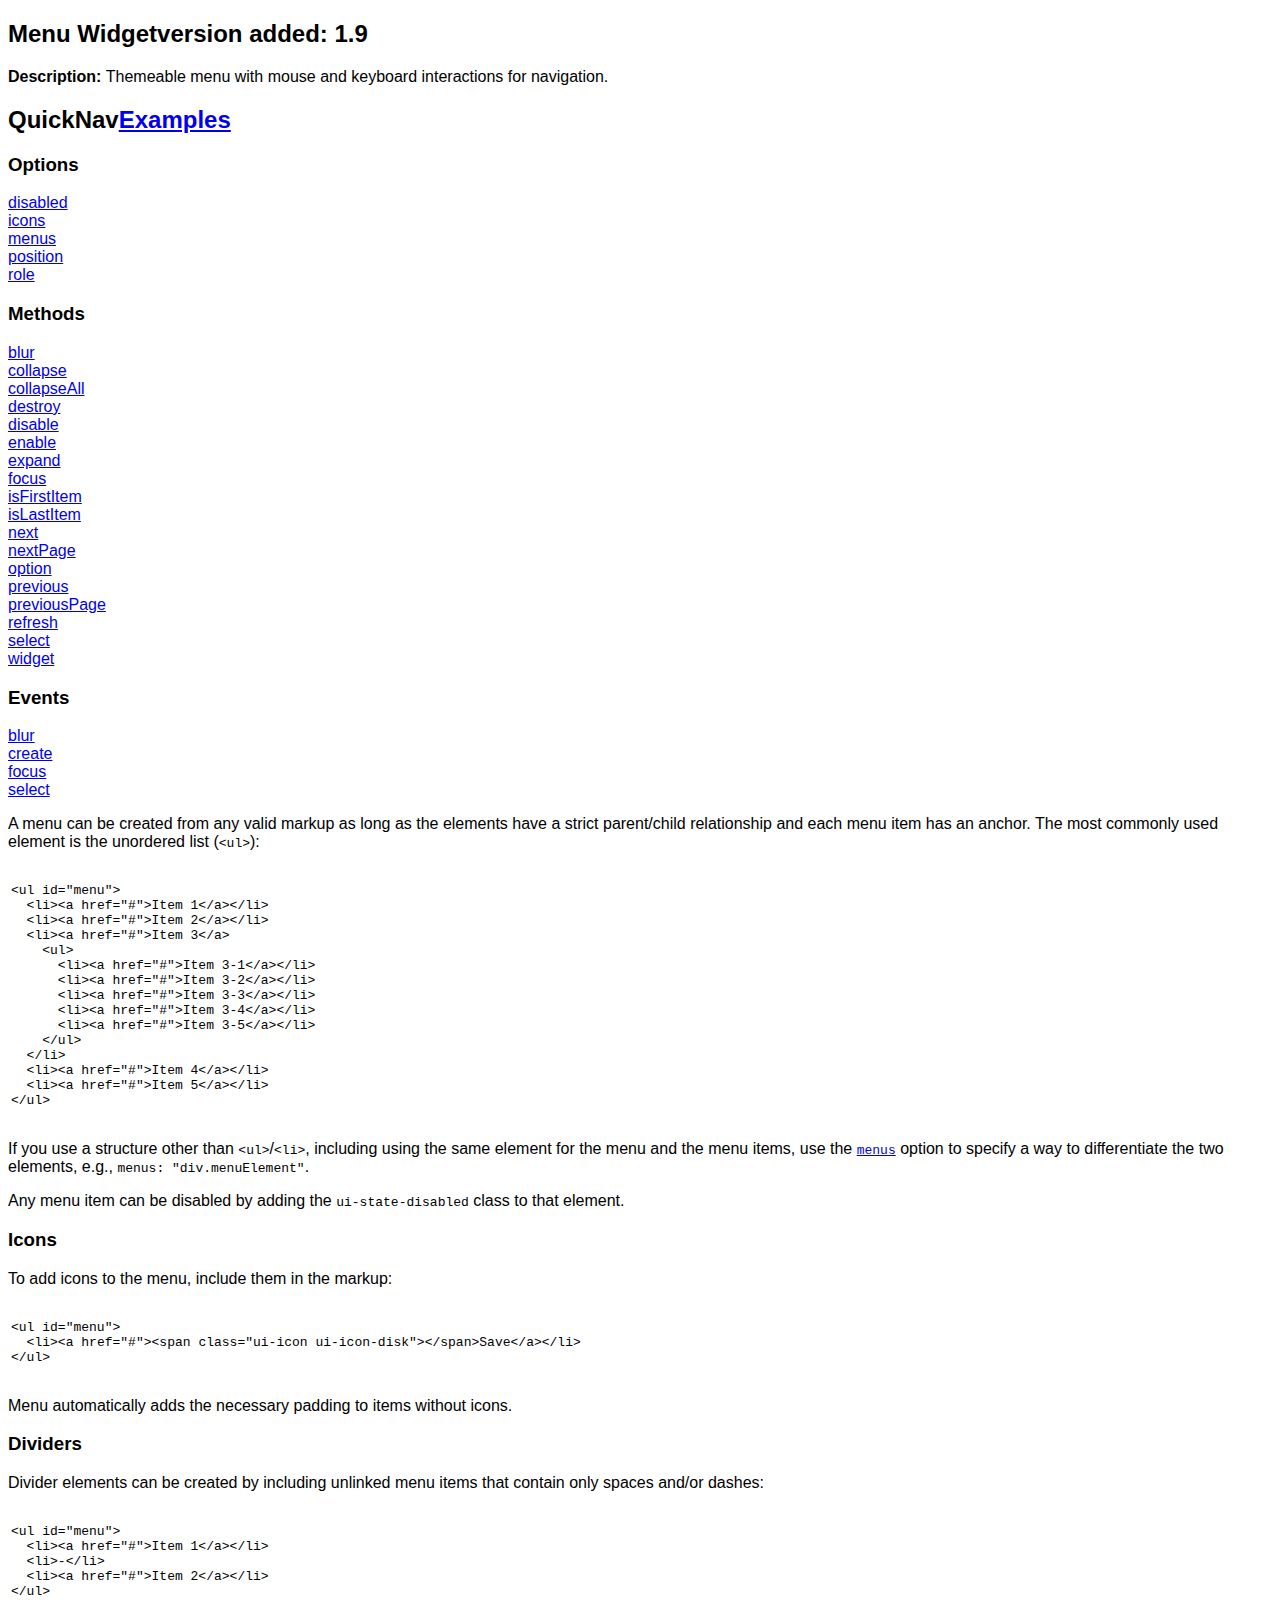
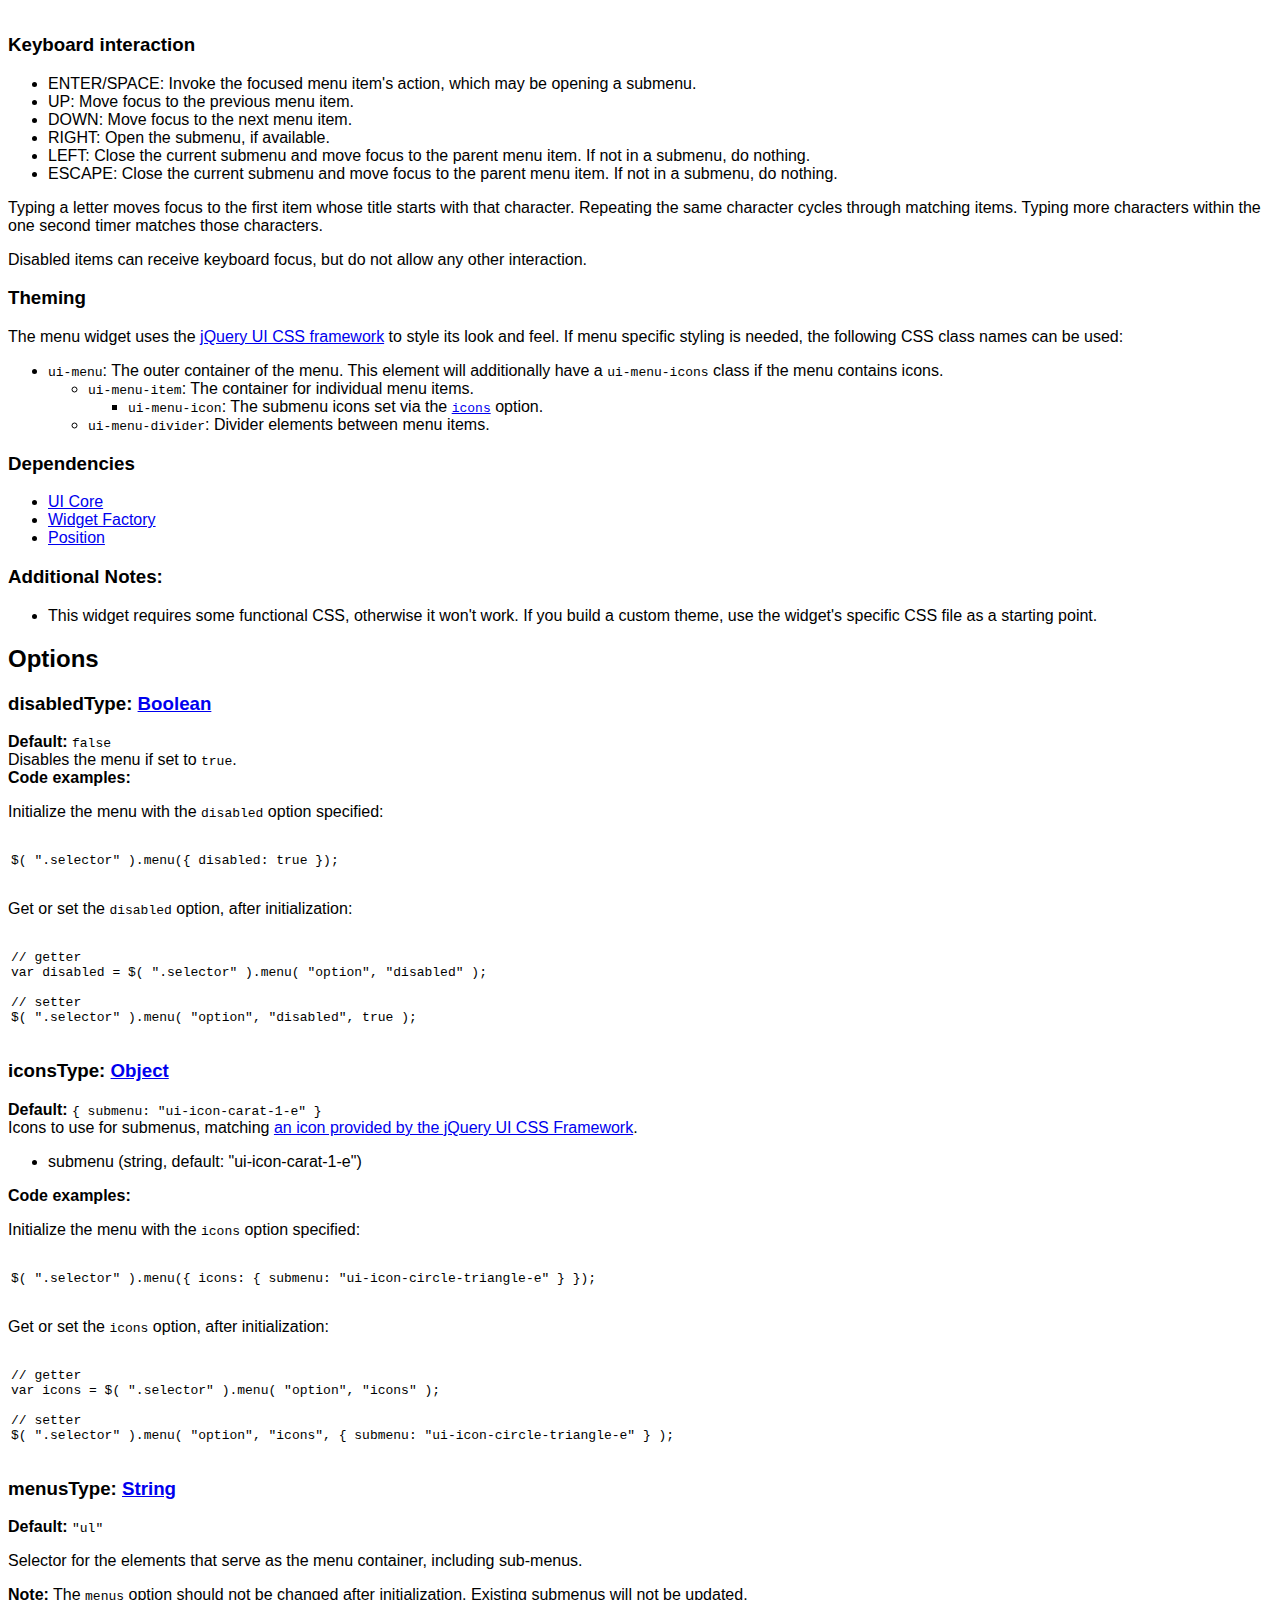
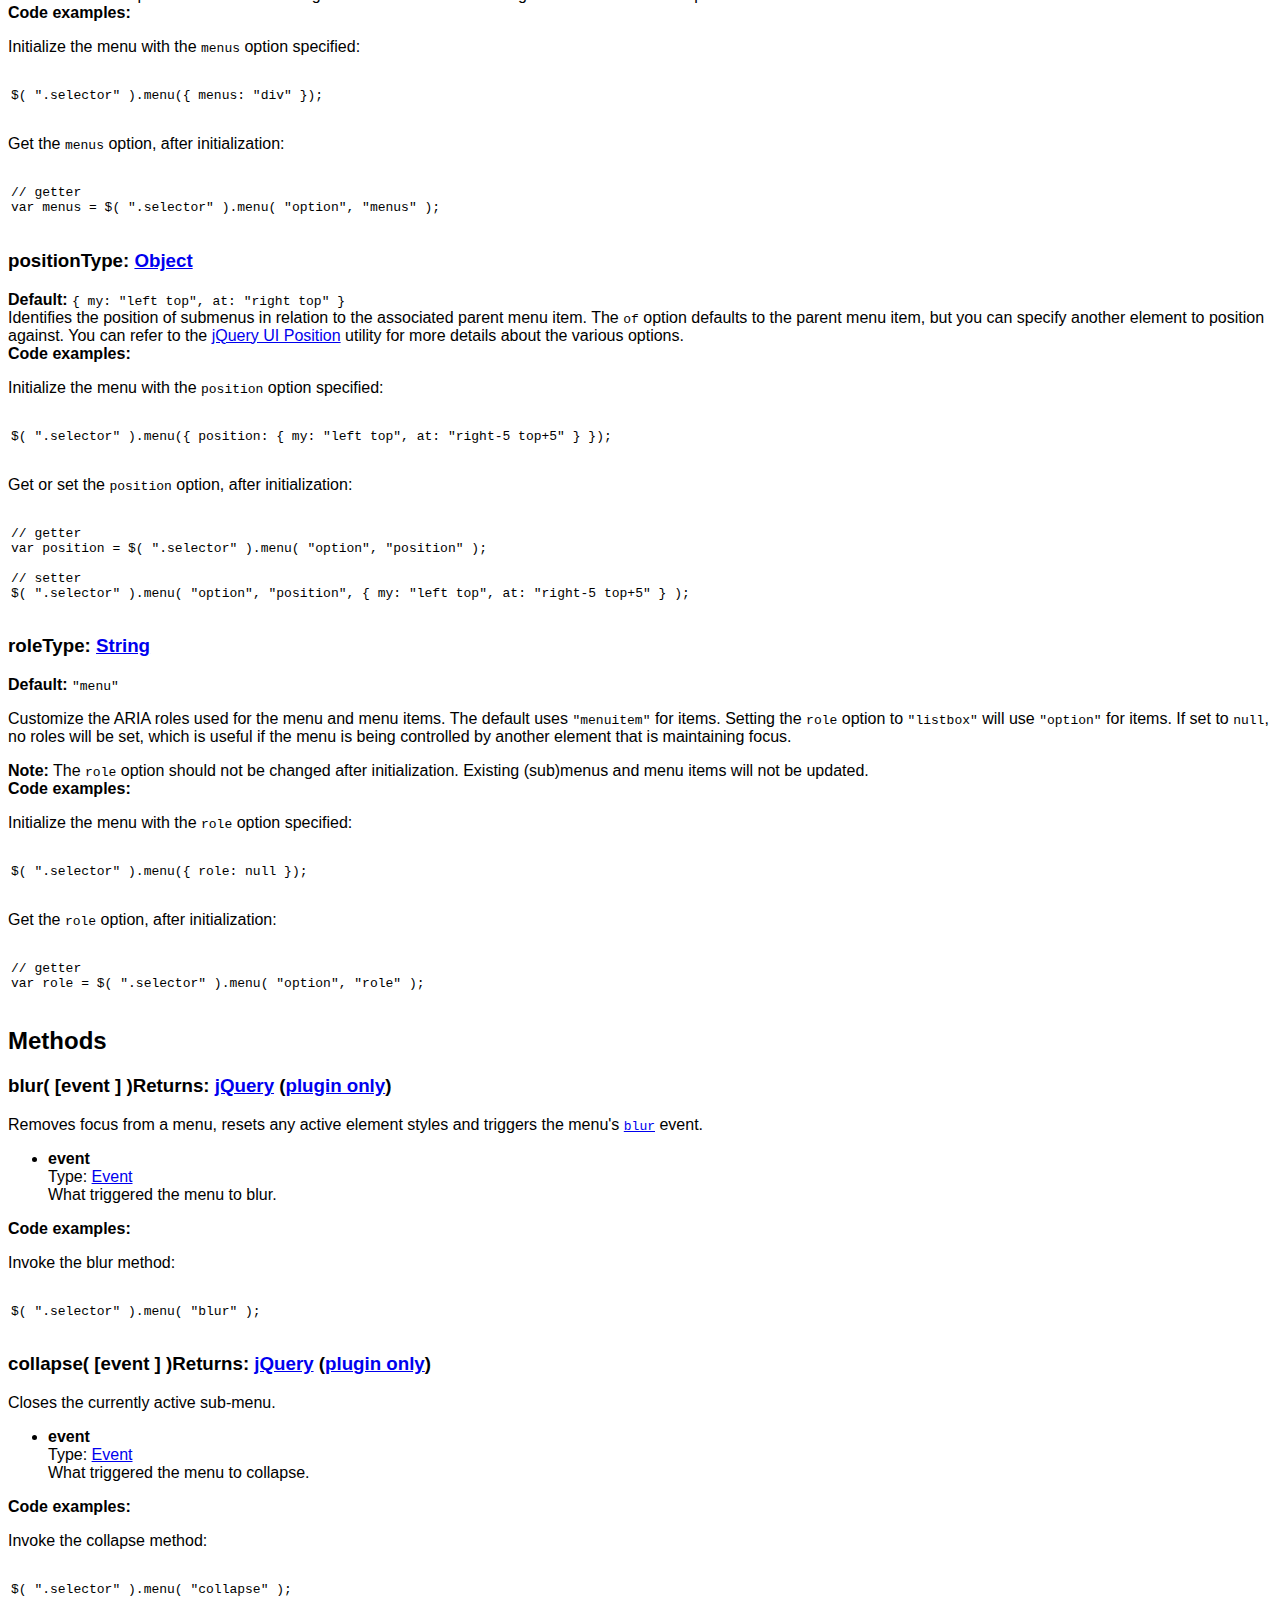
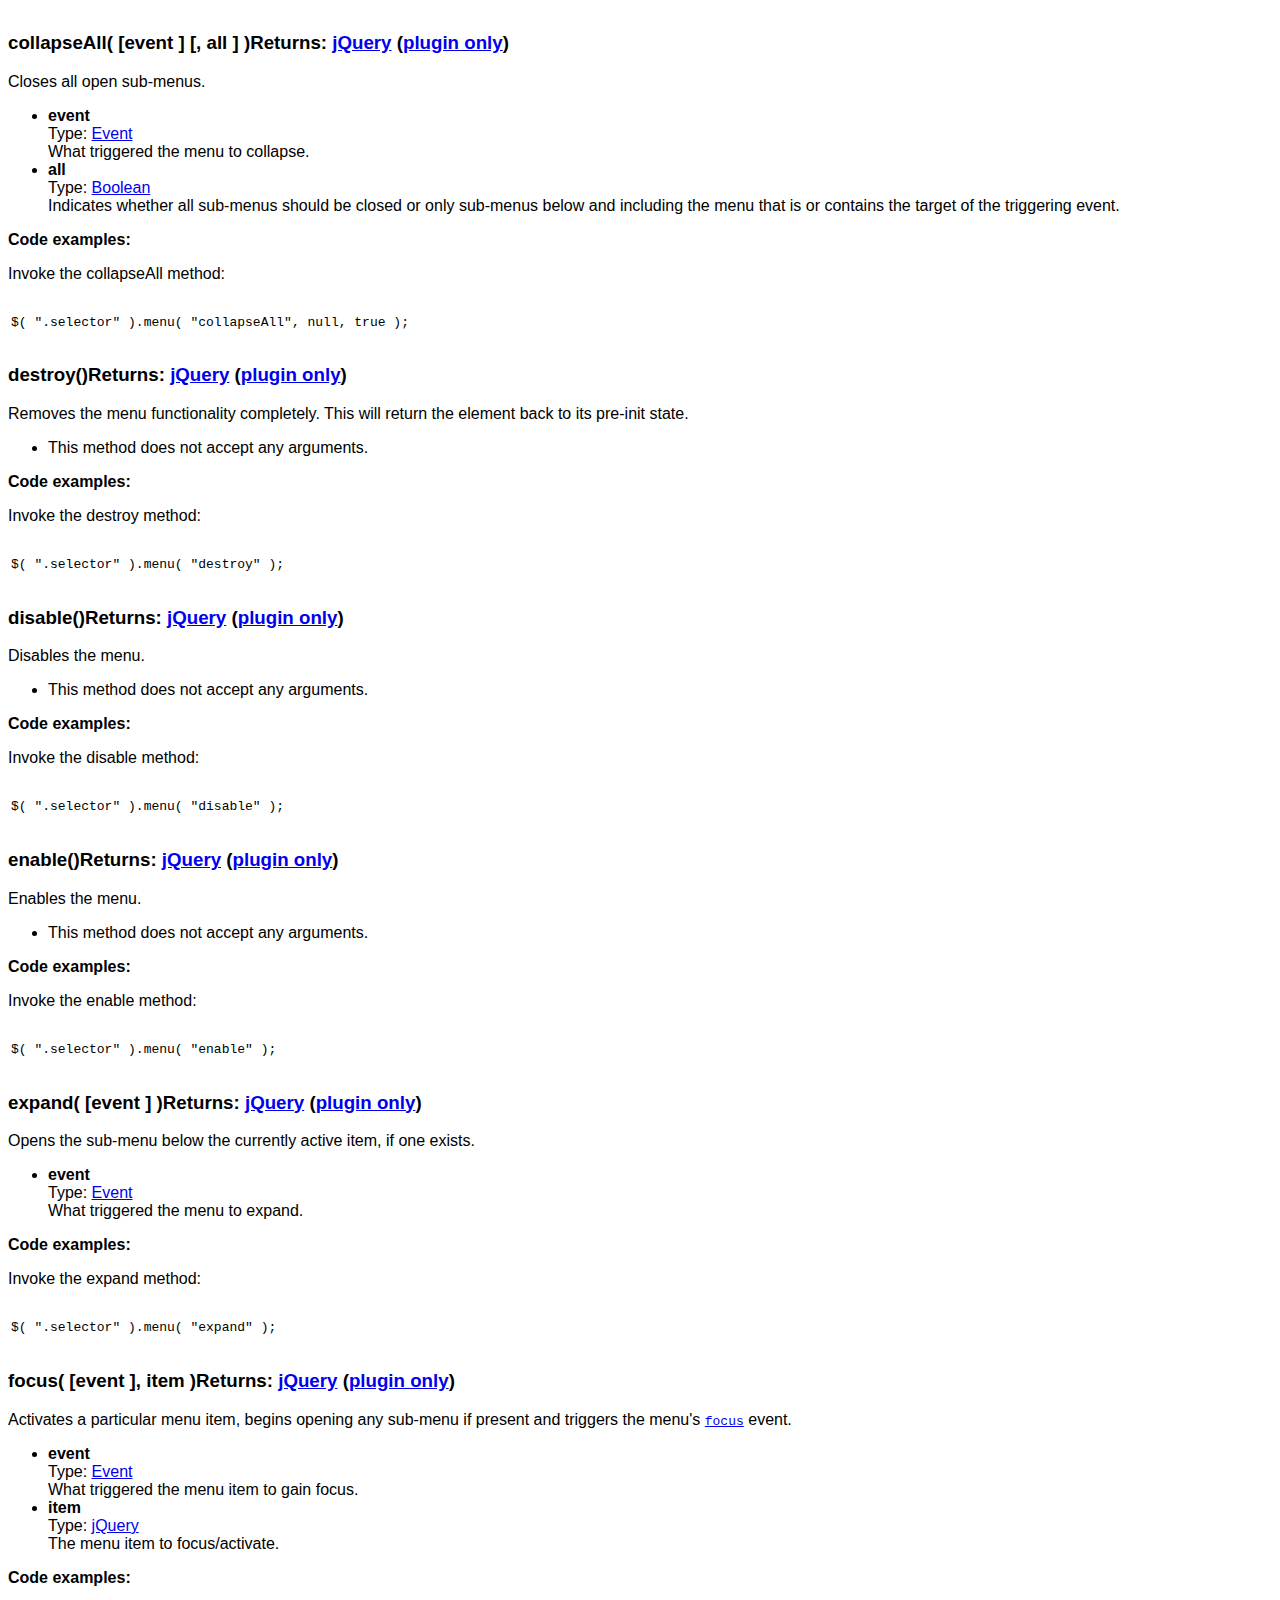
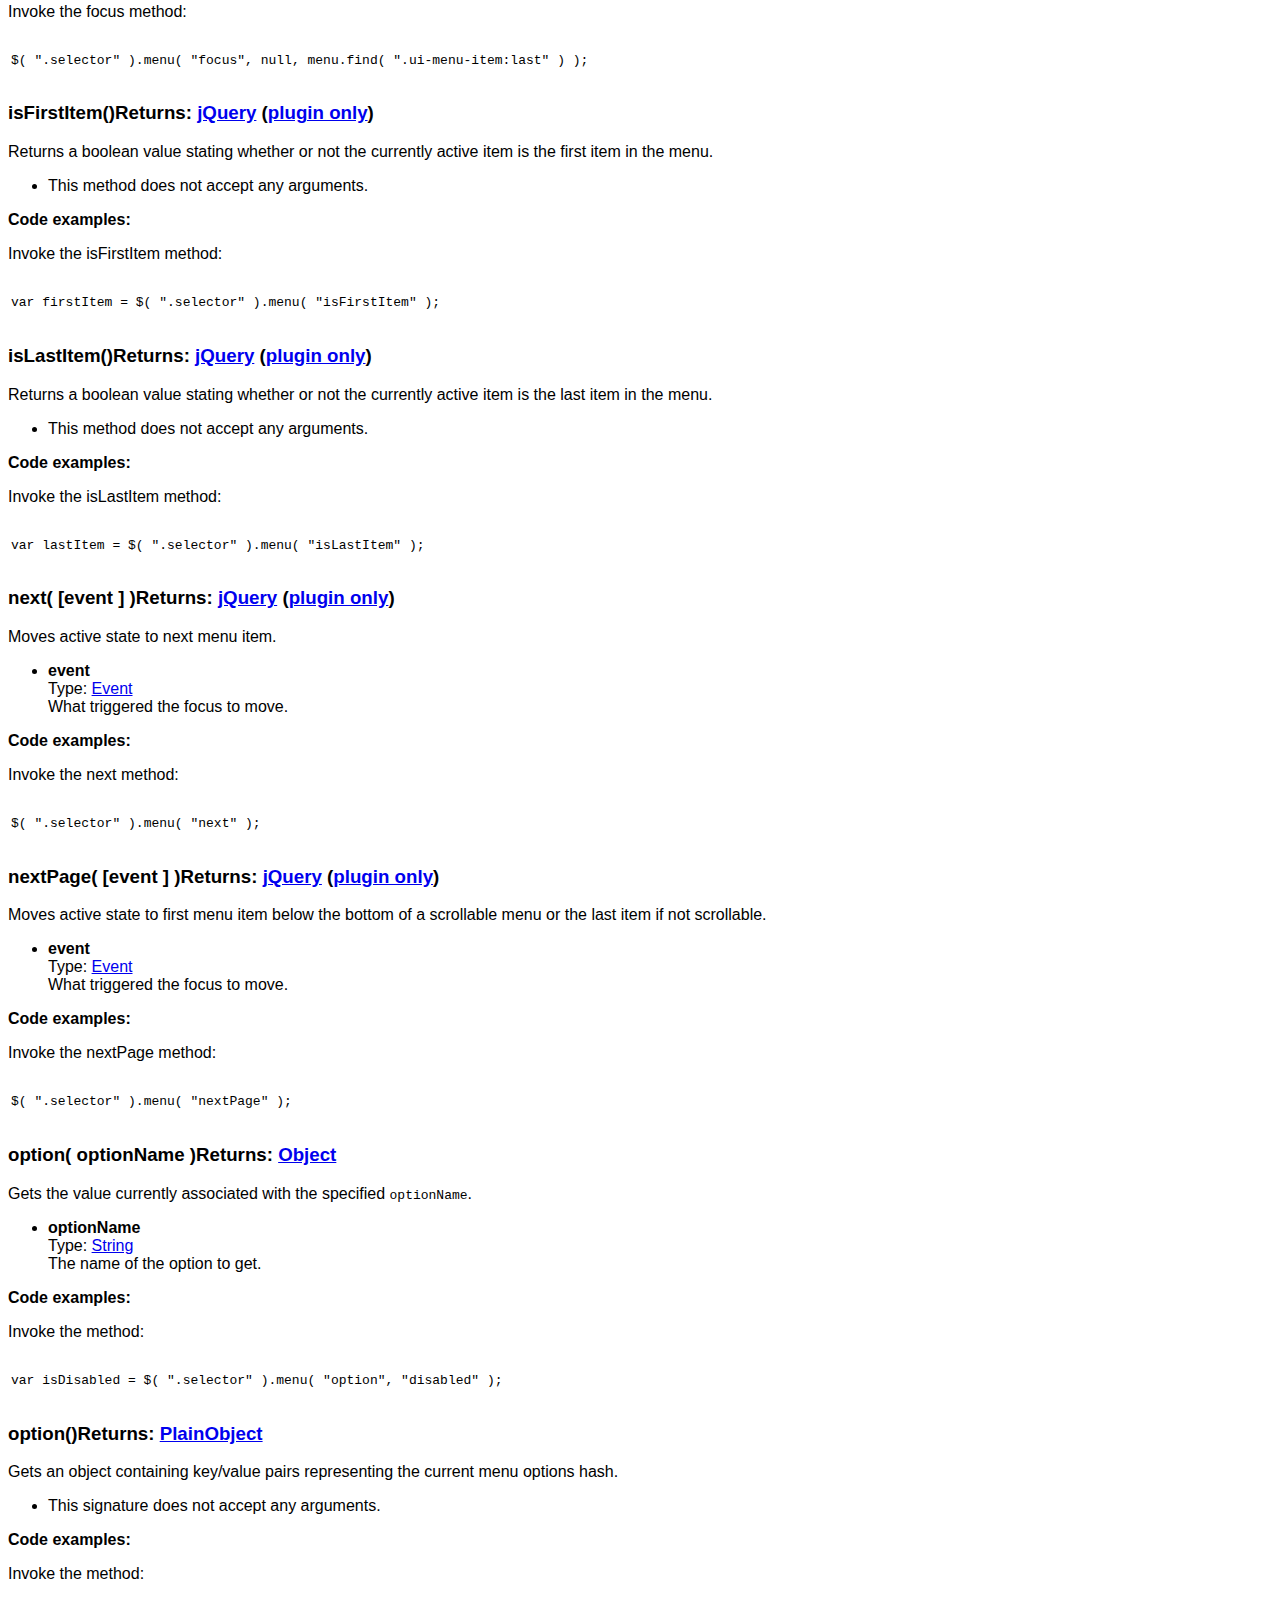
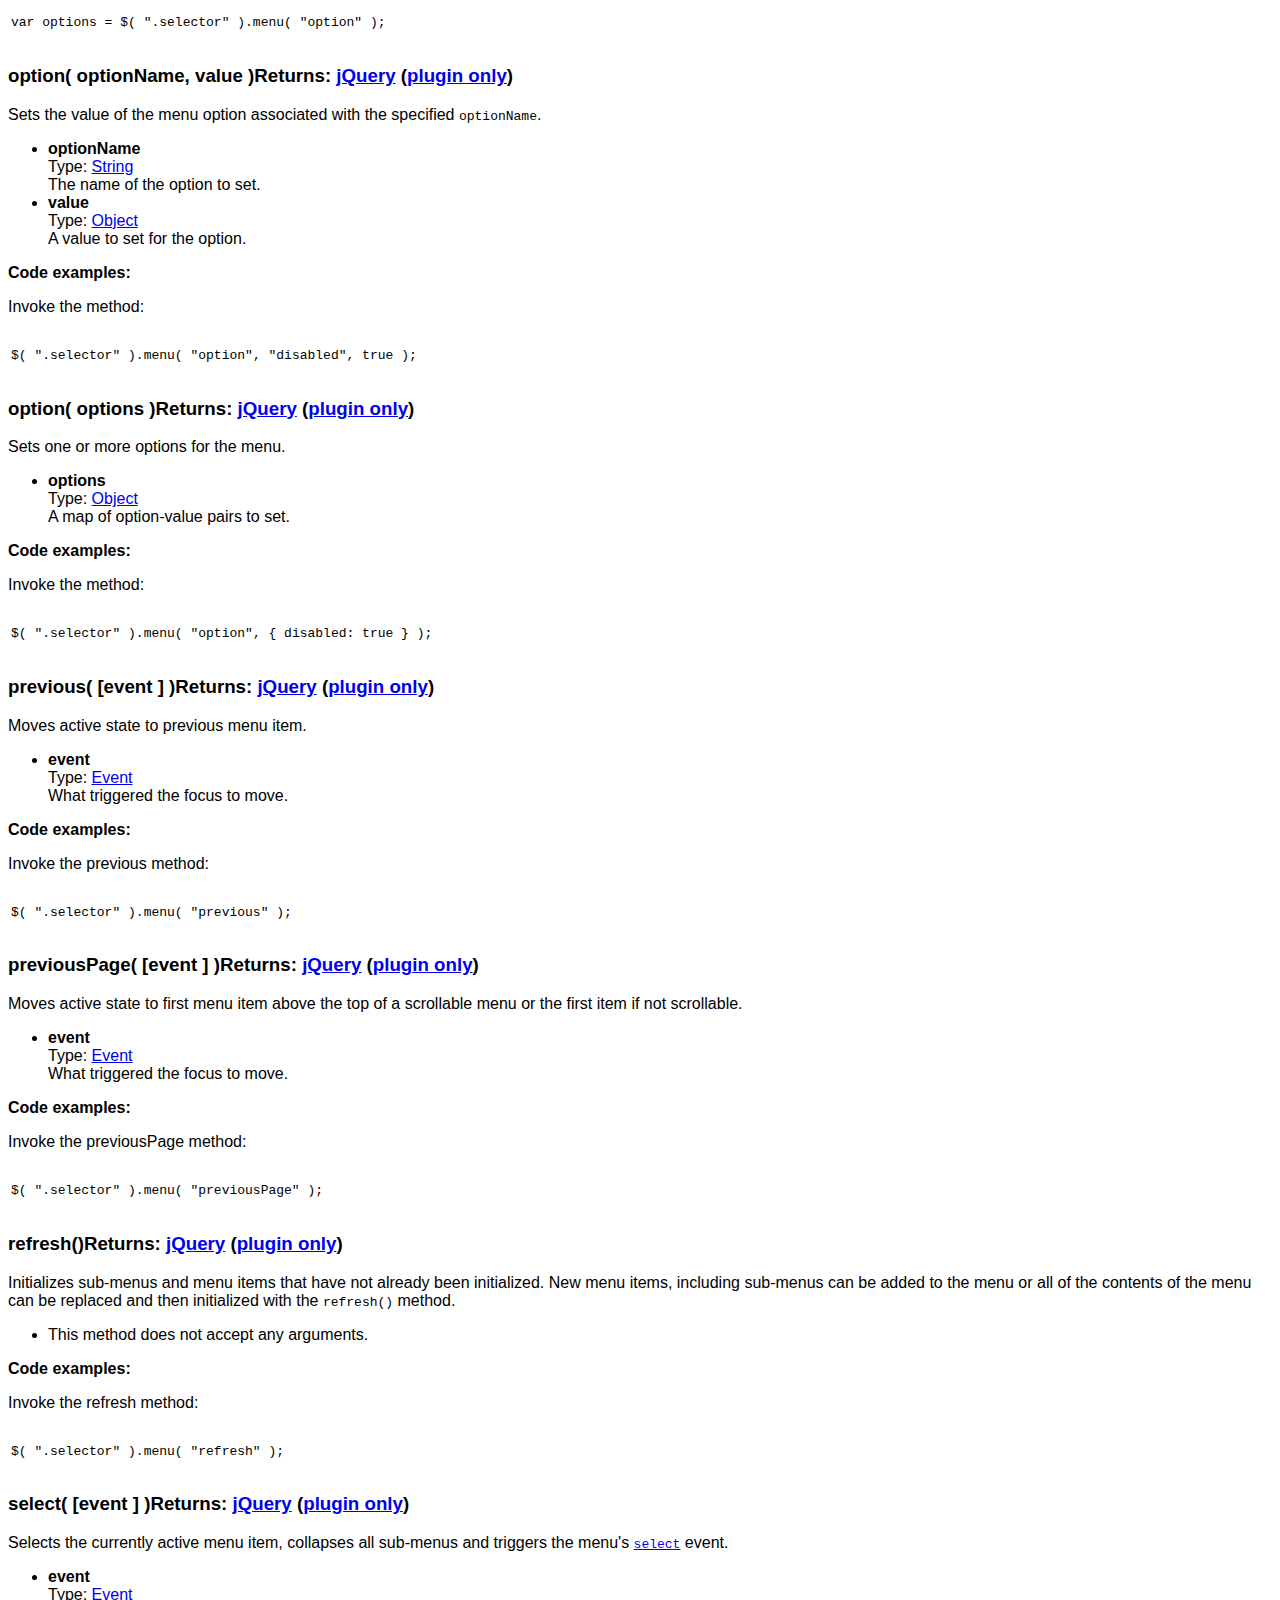
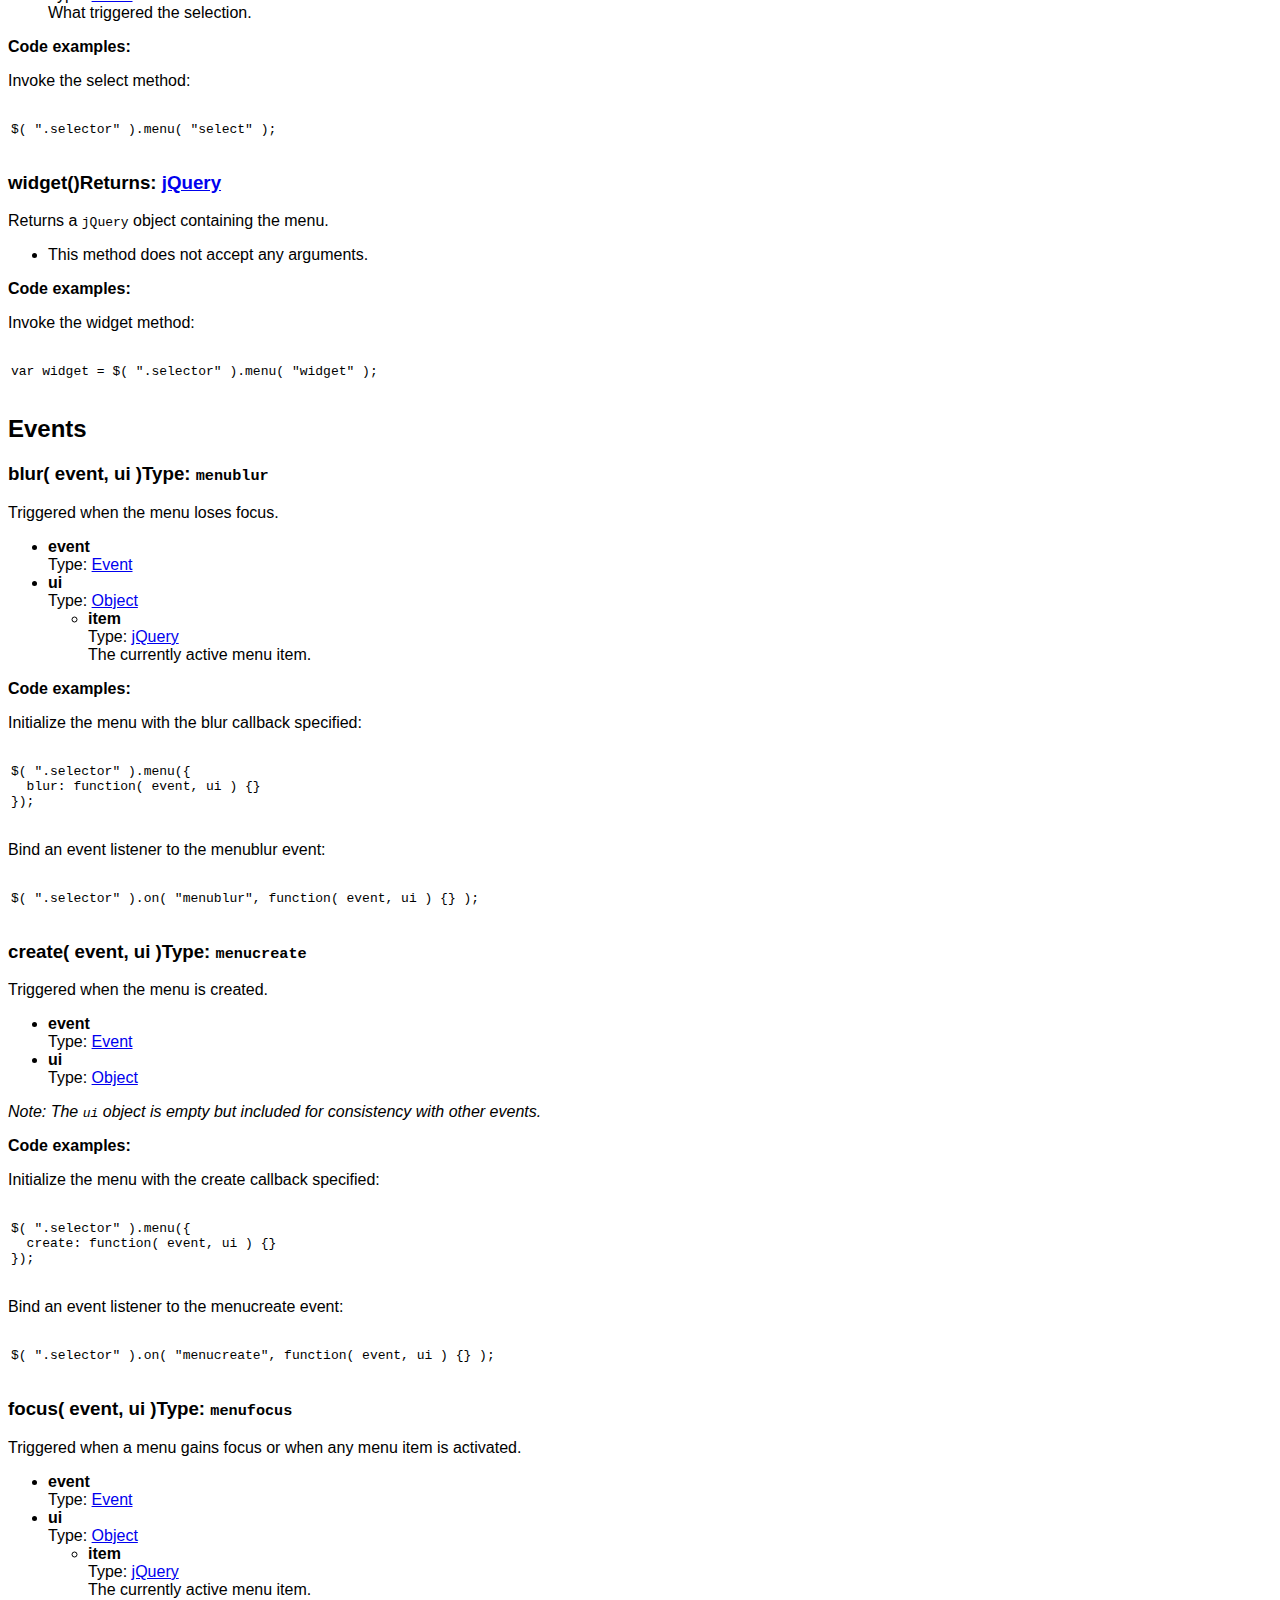
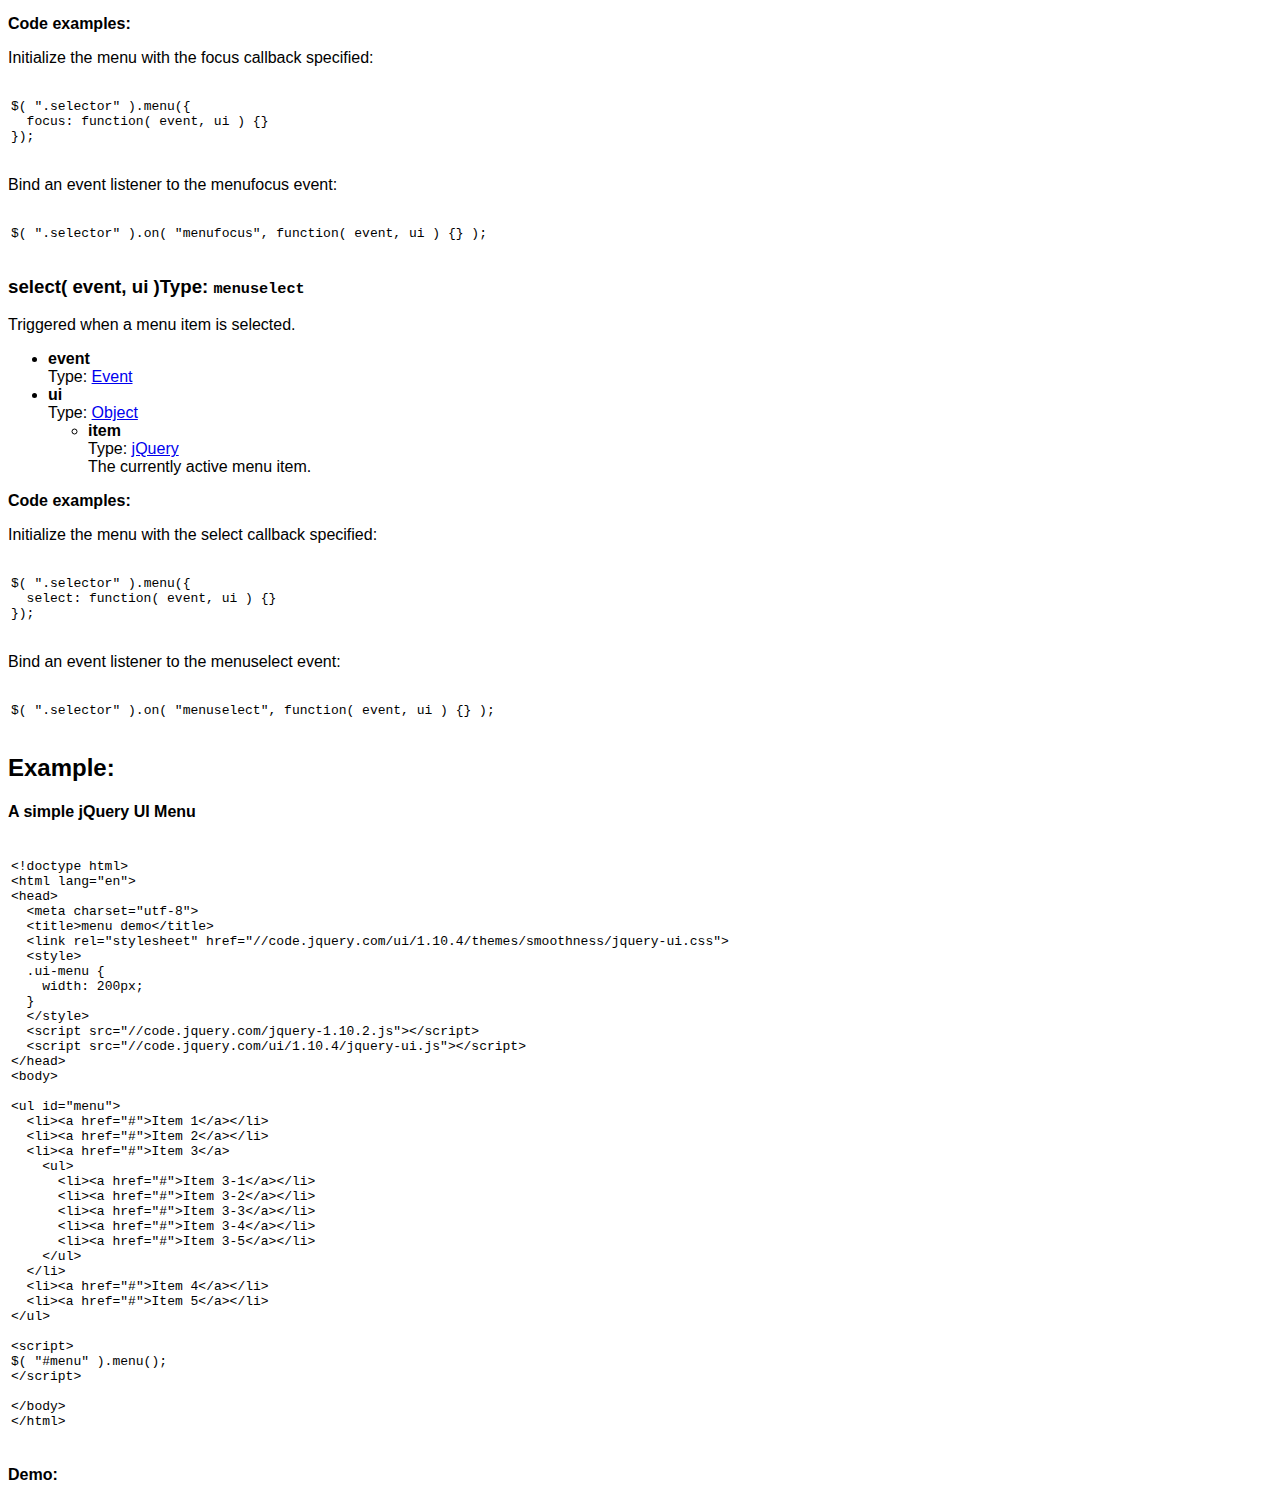
<file: development-bundle/docs/menu.html>
<!doctype html>
<html lang="en">
<head>
	<meta charset="utf-8">
	<title>jQuery UI menu documentation</title>

	<style>
	body {
		font-family: "Trebuchet MS", "Arial", "Helvetica", "Verdana", "sans-serif"
	}
	.gutter {
		display: none;
	}
	</style>
</head>
<body>

<script>{
		"title":
			"Menu Widget",
		"excerpt":
			"\n\t\tThemeable menu with mouse and keyboard interactions for navigation.\n\t",
		"termSlugs": {
			"category": [
				"widgets"
			]
		}
	}</script><article id="menu1" class="entry widget"><h2 class="section-title">
<span>Menu Widget</span><span class="version-details">version added: 1.9</span>
</h2>
<div class="entry-wrapper">
<p class="desc"><strong>Description: </strong>
		Themeable menu with mouse and keyboard interactions for navigation.
	</p>
<section id="quick-nav"><header><h2>QuickNav<a href="#entry-examples">Examples</a>
</h2></header><div class="quick-nav-section">
<h3>Options</h3>
<div><a href="#option-disabled">disabled</a></div>
<div><a href="#option-icons">icons</a></div>
<div><a href="#option-menus">menus</a></div>
<div><a href="#option-position">position</a></div>
<div><a href="#option-role">role</a></div>
</div>
<div class="quick-nav-section">
<h3>Methods</h3>
<div><a href="#method-blur">blur</a></div>
<div><a href="#method-collapse">collapse</a></div>
<div><a href="#method-collapseAll">collapseAll</a></div>
<div><a href="#method-destroy">destroy</a></div>
<div><a href="#method-disable">disable</a></div>
<div><a href="#method-enable">enable</a></div>
<div><a href="#method-expand">expand</a></div>
<div><a href="#method-focus">focus</a></div>
<div><a href="#method-isFirstItem">isFirstItem</a></div>
<div><a href="#method-isLastItem">isLastItem</a></div>
<div><a href="#method-next">next</a></div>
<div><a href="#method-nextPage">nextPage</a></div>
<div><a href="#method-option">option</a></div>
<div><a href="#method-previous">previous</a></div>
<div><a href="#method-previousPage">previousPage</a></div>
<div><a href="#method-refresh">refresh</a></div>
<div><a href="#method-select">select</a></div>
<div><a href="#method-widget">widget</a></div>
</div>
<div class="quick-nav-section">
<h3>Events</h3>
<div><a href="#event-blur">blur</a></div>
<div><a href="#event-create">create</a></div>
<div><a href="#event-focus">focus</a></div>
<div><a href="#event-select">select</a></div>
</div></section><div class="longdesc" id="entry-longdesc">
		<p>A menu can be created from any valid markup as long as the elements have a strict parent/child relationship and each menu item has an anchor. The most commonly used element is the unordered list (<code>&lt;ul&gt;</code>):</p>

		<div class="syntaxhighlighter xml nogutter">
	<table>
		<tbody>
			<tr>
				<td class="gutter">
					
						<div class="line n1">1</div>
					
						<div class="line n2">2</div>
					
						<div class="line n3">3</div>
					
						<div class="line n4">4</div>
					
						<div class="line n5">5</div>
					
						<div class="line n6">6</div>
					
						<div class="line n7">7</div>
					
						<div class="line n8">8</div>
					
						<div class="line n9">9</div>
					
						<div class="line n10">10</div>
					
						<div class="line n11">11</div>
					
						<div class="line n12">12</div>
					
						<div class="line n13">13</div>
					
						<div class="line n14">14</div>
					
						<div class="line n15">15</div>
					
				</td>
				<td class="code">
					<pre><div class="container"><div class="line"><code><span class="tag">&lt;<span class="title">ul</span> <span class="attribute">id</span>=<span class="value">"menu"</span>&gt;</span></code></div></div><div class="container"><div class="line"><code>  <span class="tag">&lt;<span class="title">li</span>&gt;</span><span class="tag">&lt;<span class="title">a</span> <span class="attribute">href</span>=<span class="value">"#"</span>&gt;</span>Item 1<span class="tag">&lt;/<span class="title">a</span>&gt;</span><span class="tag">&lt;/<span class="title">li</span>&gt;</span></code></div></div><div class="container"><div class="line"><code>  <span class="tag">&lt;<span class="title">li</span>&gt;</span><span class="tag">&lt;<span class="title">a</span> <span class="attribute">href</span>=<span class="value">"#"</span>&gt;</span>Item 2<span class="tag">&lt;/<span class="title">a</span>&gt;</span><span class="tag">&lt;/<span class="title">li</span>&gt;</span></code></div></div><div class="container"><div class="line"><code>  <span class="tag">&lt;<span class="title">li</span>&gt;</span><span class="tag">&lt;<span class="title">a</span> <span class="attribute">href</span>=<span class="value">"#"</span>&gt;</span>Item 3<span class="tag">&lt;/<span class="title">a</span>&gt;</span></code></div></div><div class="container"><div class="line"><code>    <span class="tag">&lt;<span class="title">ul</span>&gt;</span></code></div></div><div class="container"><div class="line"><code>      <span class="tag">&lt;<span class="title">li</span>&gt;</span><span class="tag">&lt;<span class="title">a</span> <span class="attribute">href</span>=<span class="value">"#"</span>&gt;</span>Item 3-1<span class="tag">&lt;/<span class="title">a</span>&gt;</span><span class="tag">&lt;/<span class="title">li</span>&gt;</span></code></div></div><div class="container"><div class="line"><code>      <span class="tag">&lt;<span class="title">li</span>&gt;</span><span class="tag">&lt;<span class="title">a</span> <span class="attribute">href</span>=<span class="value">"#"</span>&gt;</span>Item 3-2<span class="tag">&lt;/<span class="title">a</span>&gt;</span><span class="tag">&lt;/<span class="title">li</span>&gt;</span></code></div></div><div class="container"><div class="line"><code>      <span class="tag">&lt;<span class="title">li</span>&gt;</span><span class="tag">&lt;<span class="title">a</span> <span class="attribute">href</span>=<span class="value">"#"</span>&gt;</span>Item 3-3<span class="tag">&lt;/<span class="title">a</span>&gt;</span><span class="tag">&lt;/<span class="title">li</span>&gt;</span></code></div></div><div class="container"><div class="line"><code>      <span class="tag">&lt;<span class="title">li</span>&gt;</span><span class="tag">&lt;<span class="title">a</span> <span class="attribute">href</span>=<span class="value">"#"</span>&gt;</span>Item 3-4<span class="tag">&lt;/<span class="title">a</span>&gt;</span><span class="tag">&lt;/<span class="title">li</span>&gt;</span></code></div></div><div class="container"><div class="line"><code>      <span class="tag">&lt;<span class="title">li</span>&gt;</span><span class="tag">&lt;<span class="title">a</span> <span class="attribute">href</span>=<span class="value">"#"</span>&gt;</span>Item 3-5<span class="tag">&lt;/<span class="title">a</span>&gt;</span><span class="tag">&lt;/<span class="title">li</span>&gt;</span></code></div></div><div class="container"><div class="line"><code>    <span class="tag">&lt;/<span class="title">ul</span>&gt;</span></code></div></div><div class="container"><div class="line"><code>  <span class="tag">&lt;/<span class="title">li</span>&gt;</span></code></div></div><div class="container"><div class="line"><code>  <span class="tag">&lt;<span class="title">li</span>&gt;</span><span class="tag">&lt;<span class="title">a</span> <span class="attribute">href</span>=<span class="value">"#"</span>&gt;</span>Item 4<span class="tag">&lt;/<span class="title">a</span>&gt;</span><span class="tag">&lt;/<span class="title">li</span>&gt;</span></code></div></div><div class="container"><div class="line"><code>  <span class="tag">&lt;<span class="title">li</span>&gt;</span><span class="tag">&lt;<span class="title">a</span> <span class="attribute">href</span>=<span class="value">"#"</span>&gt;</span>Item 5<span class="tag">&lt;/<span class="title">a</span>&gt;</span><span class="tag">&lt;/<span class="title">li</span>&gt;</span></code></div></div><div class="container"><div class="line"><code><span class="tag">&lt;/<span class="title">ul</span>&gt;</span></code></div></div></pre>
				</td>
			</tr>
		</tbody>
	</table>
</div>


		<p>If you use a structure other than <code>&lt;ul&gt;</code>/<code>&lt;li&gt;</code>, including using the same element for the menu and the menu items, use the <a href="#option-menus"><code>menus</code></a> option to specify a way to differentiate the two elements, e.g., <code>menus: "div.menuElement"</code>.</p>

		<p>Any menu item can be disabled by adding the <code>ui-state-disabled</code> class to that element.</p>

		<h3 id="icons">Icons</h3>

		<p>To add icons to the menu, include them in the markup:</p>

		<div class="syntaxhighlighter xml nogutter">
	<table>
		<tbody>
			<tr>
				<td class="gutter">
					
						<div class="line n1">1</div>
					
						<div class="line n2">2</div>
					
						<div class="line n3">3</div>
					
				</td>
				<td class="code">
					<pre><div class="container"><div class="line"><code><span class="tag">&lt;<span class="title">ul</span> <span class="attribute">id</span>=<span class="value">"menu"</span>&gt;</span></code></div></div><div class="container"><div class="line"><code>  <span class="tag">&lt;<span class="title">li</span>&gt;</span><span class="tag">&lt;<span class="title">a</span> <span class="attribute">href</span>=<span class="value">"#"</span>&gt;</span><span class="tag">&lt;<span class="title">span</span> <span class="attribute">class</span>=<span class="value">"ui-icon ui-icon-disk"</span>&gt;</span><span class="tag">&lt;/<span class="title">span</span>&gt;</span>Save<span class="tag">&lt;/<span class="title">a</span>&gt;</span><span class="tag">&lt;/<span class="title">li</span>&gt;</span></code></div></div><div class="container"><div class="line"><code><span class="tag">&lt;/<span class="title">ul</span>&gt;</span></code></div></div></pre>
				</td>
			</tr>
		</tbody>
	</table>
</div>

		<p>Menu automatically adds the necessary padding to items without icons.</p>

		<h3 id="dividers">Dividers</h3>

		<p>Divider elements can be created by including unlinked menu items that contain only spaces and/or dashes:</p>

		<div class="syntaxhighlighter xml nogutter">
	<table>
		<tbody>
			<tr>
				<td class="gutter">
					
						<div class="line n1">1</div>
					
						<div class="line n2">2</div>
					
						<div class="line n3">3</div>
					
						<div class="line n4">4</div>
					
						<div class="line n5">5</div>
					
				</td>
				<td class="code">
					<pre><div class="container"><div class="line"><code><span class="tag">&lt;<span class="title">ul</span> <span class="attribute">id</span>=<span class="value">"menu"</span>&gt;</span></code></div></div><div class="container"><div class="line"><code>  <span class="tag">&lt;<span class="title">li</span>&gt;</span><span class="tag">&lt;<span class="title">a</span> <span class="attribute">href</span>=<span class="value">"#"</span>&gt;</span>Item 1<span class="tag">&lt;/<span class="title">a</span>&gt;</span><span class="tag">&lt;/<span class="title">li</span>&gt;</span></code></div></div><div class="container"><div class="line"><code>  <span class="tag">&lt;<span class="title">li</span>&gt;</span>-<span class="tag">&lt;/<span class="title">li</span>&gt;</span></code></div></div><div class="container"><div class="line"><code>  <span class="tag">&lt;<span class="title">li</span>&gt;</span><span class="tag">&lt;<span class="title">a</span> <span class="attribute">href</span>=<span class="value">"#"</span>&gt;</span>Item 2<span class="tag">&lt;/<span class="title">a</span>&gt;</span><span class="tag">&lt;/<span class="title">li</span>&gt;</span></code></div></div><div class="container"><div class="line"><code><span class="tag">&lt;/<span class="title">ul</span>&gt;</span></code></div></div></pre>
				</td>
			</tr>
		</tbody>
	</table>
</div>


		<h3>Keyboard interaction</h3>

		<ul>
			<li>ENTER/SPACE: Invoke the focused menu item's action, which may be opening a submenu.</li>
			<li>UP: Move focus to the previous menu item.</li>
			<li>DOWN: Move focus to the next menu item.</li>
			<li>RIGHT: Open the submenu, if available.</li>
			<li>LEFT: Close the current submenu and move focus to the parent menu item. If not in a submenu, do nothing.</li>
			<li>ESCAPE: Close the current submenu and move focus to the parent menu item. If not in a submenu, do nothing.</li>
		</ul>

		<p>Typing a letter moves focus to the first item whose title starts with that character. Repeating the same character cycles through matching items. Typing more characters within the one second timer matches those characters.</p>

		<p>Disabled items can receive keyboard focus, but do not allow any other interaction.</p>

		<div>
	<h3 id="theming">Theming</h3>

	<p>The menu widget uses the <a href="/theming/css-framework/">jQuery UI CSS framework</a> to style its look and feel. If menu specific styling is needed, the following CSS class names can be used:</p>
</div>

		<ul>
			<li>
				<code>ui-menu</code>: The outer container of the menu. This element will additionally have a <code>ui-menu-icons</code> class if the menu contains icons.
				<ul>
					<li>
						<code>ui-menu-item</code>: The container for individual menu items.
						<ul>
							<li>
<code>ui-menu-icon</code>: The submenu icons set via the <a href="#option-icons"><code>icons</code></a> option.</li>
						</ul>
					</li>
					<li>
<code>ui-menu-divider</code>: Divider elements between menu items.</li>
				</ul>
			</li>
		</ul>

		<h3>Dependencies</h3>
		<ul>
			<li><a href="/category/ui-core/">UI Core</a></li>
			<li><a href="/jQuery.widget/">Widget Factory</a></li>
			<li><a href="/position/">Position</a></li>
		</ul>
	</div>
<h3>Additional Notes:</h3>
<div class="longdesc"><ul><li>
			This widget requires some functional CSS, otherwise it won't work. If you build a custom theme, use the widget's specific CSS file as a starting point.
		</li></ul></div>
<section id="options"><header><h2>Options</h2></header><div id="option-disabled" class="api-item first-item">
<h3>disabled<span class="option-type"><strong>Type: </strong><a href="http://api.jquery.com/Types/#Boolean">Boolean</a></span>
</h3>
<div class="default">
<strong>Default: </strong><code>false</code>
</div>
<div>Disables the menu if set to <code>true</code>.</div>
<strong>Code examples:</strong><p>Initialize the menu with the <code>disabled</code> option specified:</p>
<div class="syntaxhighlighter javascript nogutter">
	<table>
		<tbody>
			<tr>
				<td class="gutter">
					
						<div class="line n1">1</div>
					
				</td>
				<td class="code">
					<pre><div class="container"><div class="line"><code>$( <span class="string">".selector"</span> ).menu({ disabled: <span class="literal">true</span> });</code></div></div></pre>
				</td>
			</tr>
		</tbody>
	</table>
</div>

<p>Get or set the <code>disabled</code> option, after initialization:</p>
<div class="syntaxhighlighter javascript nogutter">
	<table>
		<tbody>
			<tr>
				<td class="gutter">
					
						<div class="line n1">1</div>
					
						<div class="line n2">2</div>
					
						<div class="line n3">3</div>
					
						<div class="line n4">4</div>
					
						<div class="line n5">5</div>
					
				</td>
				<td class="code">
					<pre><div class="container"><div class="line"><code><span class="comment">// getter</span></code></div></div><div class="container"><div class="line"><code><span class="keyword">var</span> disabled = $( <span class="string">".selector"</span> ).menu( <span class="string">"option"</span>, <span class="string">"disabled"</span> );</code></div></div><div class="container"><div class="line"><code> </code></div></div><div class="container"><div class="line"><code><span class="comment">// setter</span></code></div></div><div class="container"><div class="line"><code>$( <span class="string">".selector"</span> ).menu( <span class="string">"option"</span>, <span class="string">"disabled"</span>, <span class="literal">true</span> );</code></div></div></pre>
				</td>
			</tr>
		</tbody>
	</table>
</div>

</div>
<div id="option-icons" class="api-item">
<h3>icons<span class="option-type"><strong>Type: </strong><a href="http://api.jquery.com/Types/#Object">Object</a></span>
</h3>
<div class="default">
<strong>Default: </strong><code>{ submenu: "ui-icon-carat-1-e" }</code>
</div>
<div>
				Icons to use for submenus, matching <a href="/theming/icons/">an icon provided by the jQuery UI CSS Framework</a>.
				<ul>
					<li>submenu (string, default: "ui-icon-carat-1-e")</li>
				</ul>
			</div>
<strong>Code examples:</strong><p>Initialize the menu with the <code>icons</code> option specified:</p>
<div class="syntaxhighlighter javascript nogutter">
	<table>
		<tbody>
			<tr>
				<td class="gutter">
					
						<div class="line n1">1</div>
					
				</td>
				<td class="code">
					<pre><div class="container"><div class="line"><code>$( <span class="string">".selector"</span> ).menu({ icons: { submenu: <span class="string">"ui-icon-circle-triangle-e"</span> } });</code></div></div></pre>
				</td>
			</tr>
		</tbody>
	</table>
</div>

<p>Get or set the <code>icons</code> option, after initialization:</p>
<div class="syntaxhighlighter javascript nogutter">
	<table>
		<tbody>
			<tr>
				<td class="gutter">
					
						<div class="line n1">1</div>
					
						<div class="line n2">2</div>
					
						<div class="line n3">3</div>
					
						<div class="line n4">4</div>
					
						<div class="line n5">5</div>
					
				</td>
				<td class="code">
					<pre><div class="container"><div class="line"><code><span class="comment">// getter</span></code></div></div><div class="container"><div class="line"><code><span class="keyword">var</span> icons = $( <span class="string">".selector"</span> ).menu( <span class="string">"option"</span>, <span class="string">"icons"</span> );</code></div></div><div class="container"><div class="line"><code> </code></div></div><div class="container"><div class="line"><code><span class="comment">// setter</span></code></div></div><div class="container"><div class="line"><code>$( <span class="string">".selector"</span> ).menu( <span class="string">"option"</span>, <span class="string">"icons"</span>, { submenu: <span class="string">"ui-icon-circle-triangle-e"</span> } );</code></div></div></pre>
				</td>
			</tr>
		</tbody>
	</table>
</div>

</div>
<div id="option-menus" class="api-item">
<h3>menus<span class="option-type"><strong>Type: </strong><a href="http://api.jquery.com/Types/#String">String</a></span>
</h3>
<div class="default">
<strong>Default: </strong><code>"ul"</code>
</div>
<div>
				<p>Selector for the elements that serve as the menu container, including sub-menus.</p>
				<div class="warning">
<strong>Note:</strong> The <code>menus</code> option should not be changed after initialization. Existing submenus will not be updated.</div>
			</div>
<strong>Code examples:</strong><p>Initialize the menu with the <code>menus</code> option specified:</p>
<div class="syntaxhighlighter javascript nogutter">
	<table>
		<tbody>
			<tr>
				<td class="gutter">
					
						<div class="line n1">1</div>
					
				</td>
				<td class="code">
					<pre><div class="container"><div class="line"><code>$( <span class="string">".selector"</span> ).menu({ menus: <span class="string">"div"</span> });</code></div></div></pre>
				</td>
			</tr>
		</tbody>
	</table>
</div>

<p>Get the <code>menus</code> option, after initialization:</p>
<div class="syntaxhighlighter javascript nogutter">
	<table>
		<tbody>
			<tr>
				<td class="gutter">
					
						<div class="line n1">1</div>
					
						<div class="line n2">2</div>
					
				</td>
				<td class="code">
					<pre><div class="container"><div class="line"><code><span class="comment">// getter</span></code></div></div><div class="container"><div class="line"><code><span class="keyword">var</span> menus = $( <span class="string">".selector"</span> ).menu( <span class="string">"option"</span>, <span class="string">"menus"</span> );</code></div></div></pre>
				</td>
			</tr>
		</tbody>
	</table>
</div>

</div>
<div id="option-position" class="api-item">
<h3>position<span class="option-type"><strong>Type: </strong><a href="http://api.jquery.com/Types/#Object">Object</a></span>
</h3>
<div class="default">
<strong>Default: </strong><code>{ my: "left top", at: "right top" }</code>
</div>
<div>Identifies the position of submenus in relation to the associated parent menu item. The <code>of</code> option defaults to the parent menu item, but you can specify another element to position against. You can refer to the <a href="/position/">jQuery UI Position</a> utility for more details about the various options.</div>
<strong>Code examples:</strong><p>Initialize the menu with the <code>position</code> option specified:</p>
<div class="syntaxhighlighter javascript nogutter">
	<table>
		<tbody>
			<tr>
				<td class="gutter">
					
						<div class="line n1">1</div>
					
				</td>
				<td class="code">
					<pre><div class="container"><div class="line"><code>$( <span class="string">".selector"</span> ).menu({ position: { my: <span class="string">"left top"</span>, at: <span class="string">"right-5 top+5"</span> } });</code></div></div></pre>
				</td>
			</tr>
		</tbody>
	</table>
</div>

<p>Get or set the <code>position</code> option, after initialization:</p>
<div class="syntaxhighlighter javascript nogutter">
	<table>
		<tbody>
			<tr>
				<td class="gutter">
					
						<div class="line n1">1</div>
					
						<div class="line n2">2</div>
					
						<div class="line n3">3</div>
					
						<div class="line n4">4</div>
					
						<div class="line n5">5</div>
					
				</td>
				<td class="code">
					<pre><div class="container"><div class="line"><code><span class="comment">// getter</span></code></div></div><div class="container"><div class="line"><code><span class="keyword">var</span> position = $( <span class="string">".selector"</span> ).menu( <span class="string">"option"</span>, <span class="string">"position"</span> );</code></div></div><div class="container"><div class="line"><code> </code></div></div><div class="container"><div class="line"><code><span class="comment">// setter</span></code></div></div><div class="container"><div class="line"><code>$( <span class="string">".selector"</span> ).menu( <span class="string">"option"</span>, <span class="string">"position"</span>, { my: <span class="string">"left top"</span>, at: <span class="string">"right-5 top+5"</span> } );</code></div></div></pre>
				</td>
			</tr>
		</tbody>
	</table>
</div>

</div>
<div id="option-role" class="api-item">
<h3>role<span class="option-type"><strong>Type: </strong><a href="http://api.jquery.com/Types/#String">String</a></span>
</h3>
<div class="default">
<strong>Default: </strong><code>"menu"</code>
</div>
<div>
				<p>Customize the ARIA roles used for the menu and menu items. The default uses <code>"menuitem"</code> for items. Setting the <code>role</code> option to <code>"listbox"</code> will use <code>"option"</code> for items. If set to <code>null</code>, no roles will be set, which is useful if the menu is being controlled by another element that is maintaining focus.</p>
				<div class="warning">
<strong>Note:</strong> The <code>role</code> option should not be changed after initialization. Existing (sub)menus and menu items will not be updated.</div>
			</div>
<strong>Code examples:</strong><p>Initialize the menu with the <code>role</code> option specified:</p>
<div class="syntaxhighlighter javascript nogutter">
	<table>
		<tbody>
			<tr>
				<td class="gutter">
					
						<div class="line n1">1</div>
					
				</td>
				<td class="code">
					<pre><div class="container"><div class="line"><code>$( <span class="string">".selector"</span> ).menu({ role: <span class="literal">null</span> });</code></div></div></pre>
				</td>
			</tr>
		</tbody>
	</table>
</div>

<p>Get the <code>role</code> option, after initialization:</p>
<div class="syntaxhighlighter javascript nogutter">
	<table>
		<tbody>
			<tr>
				<td class="gutter">
					
						<div class="line n1">1</div>
					
						<div class="line n2">2</div>
					
				</td>
				<td class="code">
					<pre><div class="container"><div class="line"><code><span class="comment">// getter</span></code></div></div><div class="container"><div class="line"><code><span class="keyword">var</span> role = $( <span class="string">".selector"</span> ).menu( <span class="string">"option"</span>, <span class="string">"role"</span> );</code></div></div></pre>
				</td>
			</tr>
		</tbody>
	</table>
</div>

</div></section><section id="methods"><header><h2>Methods</h2></header><div id="method-blur"><div class="api-item first-item">
<h3>blur(  [event ] )<span class="returns">Returns: <a href="http://api.jquery.com/Types/#jQuery">jQuery</a> (<a href="http://learn.jquery.com/jquery-ui/widget-factory/widget-method-invocation/">plugin only</a>)</span>
</h3>
<div>
				Removes focus from a menu, resets any active element styles and triggers the menu's <a href="#event-blur"><code>blur</code></a> event.
			</div>
<ul><li>
<div><strong>event</strong></div>
<div>Type: <a href="http://api.jquery.com/Types/#Event">Event</a>
</div>
<div>What triggered the menu to blur.</div>
</li></ul>
<div>
<strong>Code examples:</strong><p>Invoke the blur method:</p>
<div class="syntaxhighlighter javascript nogutter">
	<table>
		<tbody>
			<tr>
				<td class="gutter">
					
						<div class="line n1">1</div>
					
				</td>
				<td class="code">
					<pre><div class="container"><div class="line"><code>$( <span class="string">".selector"</span> ).menu( <span class="string">"blur"</span> );</code></div></div></pre>
				</td>
			</tr>
		</tbody>
	</table>
</div>

</div>
</div></div>
<div id="method-collapse"><div class="api-item">
<h3>collapse(  [event ] )<span class="returns">Returns: <a href="http://api.jquery.com/Types/#jQuery">jQuery</a> (<a href="http://learn.jquery.com/jquery-ui/widget-factory/widget-method-invocation/">plugin only</a>)</span>
</h3>
<div>
				Closes the currently active sub-menu.
			</div>
<ul><li>
<div><strong>event</strong></div>
<div>Type: <a href="http://api.jquery.com/Types/#Event">Event</a>
</div>
<div>What triggered the menu to collapse.</div>
</li></ul>
<div>
<strong>Code examples:</strong><p>Invoke the collapse method:</p>
<div class="syntaxhighlighter javascript nogutter">
	<table>
		<tbody>
			<tr>
				<td class="gutter">
					
						<div class="line n1">1</div>
					
				</td>
				<td class="code">
					<pre><div class="container"><div class="line"><code>$( <span class="string">".selector"</span> ).menu( <span class="string">"collapse"</span> );</code></div></div></pre>
				</td>
			</tr>
		</tbody>
	</table>
</div>

</div>
</div></div>
<div id="method-collapseAll"><div class="api-item">
<h3>collapseAll(  [event ] [, all ] )<span class="returns">Returns: <a href="http://api.jquery.com/Types/#jQuery">jQuery</a> (<a href="http://learn.jquery.com/jquery-ui/widget-factory/widget-method-invocation/">plugin only</a>)</span>
</h3>
<div>
				Closes all open sub-menus.
			</div>
<ul>
<li>
<div><strong>event</strong></div>
<div>Type: <a href="http://api.jquery.com/Types/#Event">Event</a>
</div>
<div>What triggered the menu to collapse.</div>
</li>
<li>
<div><strong>all</strong></div>
<div>Type: <a href="http://api.jquery.com/Types/#Boolean">Boolean</a>
</div>
<div>Indicates whether all sub-menus should be closed or only sub-menus below and including the menu that is or contains the target of the triggering event.</div>
</li>
</ul>
<div>
<strong>Code examples:</strong><p>Invoke the collapseAll method:</p>
<div class="syntaxhighlighter javascript nogutter">
	<table>
		<tbody>
			<tr>
				<td class="gutter">
					
						<div class="line n1">1</div>
					
				</td>
				<td class="code">
					<pre><div class="container"><div class="line"><code>$( <span class="string">".selector"</span> ).menu( <span class="string">"collapseAll"</span>, <span class="literal">null</span>, <span class="literal">true</span> );</code></div></div></pre>
				</td>
			</tr>
		</tbody>
	</table>
</div>

</div>
</div></div>
<div id="method-destroy"><div class="api-item">
<h3>destroy()<span class="returns">Returns: <a href="http://api.jquery.com/Types/#jQuery">jQuery</a> (<a href="http://learn.jquery.com/jquery-ui/widget-factory/widget-method-invocation/">plugin only</a>)</span>
</h3>
<div>
		Removes the menu functionality completely. This will return the element back to its pre-init state.
	</div>
<ul><li><div class="null-signature">This method does not accept any arguments.</div></li></ul>
<div>
<strong>Code examples:</strong><p>Invoke the destroy method:</p>
<div class="syntaxhighlighter javascript nogutter">
	<table>
		<tbody>
			<tr>
				<td class="gutter">
					
						<div class="line n1">1</div>
					
				</td>
				<td class="code">
					<pre><div class="container"><div class="line"><code>$( <span class="string">".selector"</span> ).menu( <span class="string">"destroy"</span> );</code></div></div></pre>
				</td>
			</tr>
		</tbody>
	</table>
</div>

</div>
</div></div>
<div id="method-disable"><div class="api-item">
<h3>disable()<span class="returns">Returns: <a href="http://api.jquery.com/Types/#jQuery">jQuery</a> (<a href="http://learn.jquery.com/jquery-ui/widget-factory/widget-method-invocation/">plugin only</a>)</span>
</h3>
<div>
		Disables the menu.
	</div>
<ul><li><div class="null-signature">This method does not accept any arguments.</div></li></ul>
<div>
<strong>Code examples:</strong><p>Invoke the disable method:</p>
<div class="syntaxhighlighter javascript nogutter">
	<table>
		<tbody>
			<tr>
				<td class="gutter">
					
						<div class="line n1">1</div>
					
				</td>
				<td class="code">
					<pre><div class="container"><div class="line"><code>$( <span class="string">".selector"</span> ).menu( <span class="string">"disable"</span> );</code></div></div></pre>
				</td>
			</tr>
		</tbody>
	</table>
</div>

</div>
</div></div>
<div id="method-enable"><div class="api-item">
<h3>enable()<span class="returns">Returns: <a href="http://api.jquery.com/Types/#jQuery">jQuery</a> (<a href="http://learn.jquery.com/jquery-ui/widget-factory/widget-method-invocation/">plugin only</a>)</span>
</h3>
<div>
		Enables the menu.
	</div>
<ul><li><div class="null-signature">This method does not accept any arguments.</div></li></ul>
<div>
<strong>Code examples:</strong><p>Invoke the enable method:</p>
<div class="syntaxhighlighter javascript nogutter">
	<table>
		<tbody>
			<tr>
				<td class="gutter">
					
						<div class="line n1">1</div>
					
				</td>
				<td class="code">
					<pre><div class="container"><div class="line"><code>$( <span class="string">".selector"</span> ).menu( <span class="string">"enable"</span> );</code></div></div></pre>
				</td>
			</tr>
		</tbody>
	</table>
</div>

</div>
</div></div>
<div id="method-expand"><div class="api-item">
<h3>expand(  [event ] )<span class="returns">Returns: <a href="http://api.jquery.com/Types/#jQuery">jQuery</a> (<a href="http://learn.jquery.com/jquery-ui/widget-factory/widget-method-invocation/">plugin only</a>)</span>
</h3>
<div>
				Opens the sub-menu below the currently active item, if one exists.
			</div>
<ul><li>
<div><strong>event</strong></div>
<div>Type: <a href="http://api.jquery.com/Types/#Event">Event</a>
</div>
<div>What triggered the menu to expand.</div>
</li></ul>
<div>
<strong>Code examples:</strong><p>Invoke the expand method:</p>
<div class="syntaxhighlighter javascript nogutter">
	<table>
		<tbody>
			<tr>
				<td class="gutter">
					
						<div class="line n1">1</div>
					
				</td>
				<td class="code">
					<pre><div class="container"><div class="line"><code>$( <span class="string">".selector"</span> ).menu( <span class="string">"expand"</span> );</code></div></div></pre>
				</td>
			</tr>
		</tbody>
	</table>
</div>

</div>
</div></div>
<div id="method-focus"><div class="api-item">
<h3>focus(  [event ], item )<span class="returns">Returns: <a href="http://api.jquery.com/Types/#jQuery">jQuery</a> (<a href="http://learn.jquery.com/jquery-ui/widget-factory/widget-method-invocation/">plugin only</a>)</span>
</h3>
<div>
				Activates a particular menu item, begins opening any sub-menu if present and triggers the menu's <a href="#event-focus"><code>focus</code></a> event.
			</div>
<ul>
<li>
<div><strong>event</strong></div>
<div>Type: <a href="http://api.jquery.com/Types/#Event">Event</a>
</div>
<div>What triggered the menu item to gain focus.</div>
</li>
<li>
<div><strong>item</strong></div>
<div>Type: <a href="http://api.jquery.com/Types/#jQuery">jQuery</a>
</div>
<div>The menu item to focus/activate.</div>
</li>
</ul>
<div>
<strong>Code examples:</strong><p>Invoke the focus method:</p>
<div class="syntaxhighlighter javascript nogutter">
	<table>
		<tbody>
			<tr>
				<td class="gutter">
					
						<div class="line n1">1</div>
					
				</td>
				<td class="code">
					<pre><div class="container"><div class="line"><code>$( <span class="string">".selector"</span> ).menu( <span class="string">"focus"</span>, <span class="literal">null</span>, menu.find( <span class="string">".ui-menu-item:last"</span> ) );</code></div></div></pre>
				</td>
			</tr>
		</tbody>
	</table>
</div>

</div>
</div></div>
<div id="method-isFirstItem"><div class="api-item">
<h3>isFirstItem()<span class="returns">Returns: <a href="http://api.jquery.com/Types/#jQuery">jQuery</a> (<a href="http://learn.jquery.com/jquery-ui/widget-factory/widget-method-invocation/">plugin only</a>)</span>
</h3>
<div>
				Returns a boolean value stating whether or not the currently active item is the first item in the menu.
			</div>
<ul><li><div class="null-signature">This method does not accept any arguments.</div></li></ul>
<div>
<strong>Code examples:</strong><p>Invoke the isFirstItem method:</p>
<div class="syntaxhighlighter javascript nogutter">
	<table>
		<tbody>
			<tr>
				<td class="gutter">
					
						<div class="line n1">1</div>
					
				</td>
				<td class="code">
					<pre><div class="container"><div class="line"><code><span class="keyword">var</span> firstItem = $( <span class="string">".selector"</span> ).menu( <span class="string">"isFirstItem"</span> );</code></div></div></pre>
				</td>
			</tr>
		</tbody>
	</table>
</div>

</div>
</div></div>
<div id="method-isLastItem"><div class="api-item">
<h3>isLastItem()<span class="returns">Returns: <a href="http://api.jquery.com/Types/#jQuery">jQuery</a> (<a href="http://learn.jquery.com/jquery-ui/widget-factory/widget-method-invocation/">plugin only</a>)</span>
</h3>
<div>
				Returns a boolean value stating whether or not the currently active item is the last item in the menu.
			</div>
<ul><li><div class="null-signature">This method does not accept any arguments.</div></li></ul>
<div>
<strong>Code examples:</strong><p>Invoke the isLastItem method:</p>
<div class="syntaxhighlighter javascript nogutter">
	<table>
		<tbody>
			<tr>
				<td class="gutter">
					
						<div class="line n1">1</div>
					
				</td>
				<td class="code">
					<pre><div class="container"><div class="line"><code><span class="keyword">var</span> lastItem = $( <span class="string">".selector"</span> ).menu( <span class="string">"isLastItem"</span> );</code></div></div></pre>
				</td>
			</tr>
		</tbody>
	</table>
</div>

</div>
</div></div>
<div id="method-next"><div class="api-item">
<h3>next(  [event ] )<span class="returns">Returns: <a href="http://api.jquery.com/Types/#jQuery">jQuery</a> (<a href="http://learn.jquery.com/jquery-ui/widget-factory/widget-method-invocation/">plugin only</a>)</span>
</h3>
<div>
				Moves active state to next menu item.
			</div>
<ul><li>
<div><strong>event</strong></div>
<div>Type: <a href="http://api.jquery.com/Types/#Event">Event</a>
</div>
<div>What triggered the focus to move.</div>
</li></ul>
<div>
<strong>Code examples:</strong><p>Invoke the next method:</p>
<div class="syntaxhighlighter javascript nogutter">
	<table>
		<tbody>
			<tr>
				<td class="gutter">
					
						<div class="line n1">1</div>
					
				</td>
				<td class="code">
					<pre><div class="container"><div class="line"><code>$( <span class="string">".selector"</span> ).menu( <span class="string">"next"</span> );</code></div></div></pre>
				</td>
			</tr>
		</tbody>
	</table>
</div>

</div>
</div></div>
<div id="method-nextPage"><div class="api-item">
<h3>nextPage(  [event ] )<span class="returns">Returns: <a href="http://api.jquery.com/Types/#jQuery">jQuery</a> (<a href="http://learn.jquery.com/jquery-ui/widget-factory/widget-method-invocation/">plugin only</a>)</span>
</h3>
<div>
				Moves active state to first menu item below the bottom of a scrollable menu or the last item if not scrollable.
			</div>
<ul><li>
<div><strong>event</strong></div>
<div>Type: <a href="http://api.jquery.com/Types/#Event">Event</a>
</div>
<div>What triggered the focus to move.</div>
</li></ul>
<div>
<strong>Code examples:</strong><p>Invoke the nextPage method:</p>
<div class="syntaxhighlighter javascript nogutter">
	<table>
		<tbody>
			<tr>
				<td class="gutter">
					
						<div class="line n1">1</div>
					
				</td>
				<td class="code">
					<pre><div class="container"><div class="line"><code>$( <span class="string">".selector"</span> ).menu( <span class="string">"nextPage"</span> );</code></div></div></pre>
				</td>
			</tr>
		</tbody>
	</table>
</div>

</div>
</div></div>
<div id="method-option">
<div class="api-item">
<h3>option( optionName )<span class="returns">Returns: <a href="http://api.jquery.com/Types/#Object">Object</a></span>
</h3>
<div>Gets the value currently associated with the specified <code>optionName</code>.</div>
<ul><li>
<div><strong>optionName</strong></div>
<div>Type: <a href="http://api.jquery.com/Types/#String">String</a>
</div>
<div>The name of the option to get.</div>
</li></ul>
<div>
<strong>Code examples:</strong><p>Invoke the  method:</p>
<div class="syntaxhighlighter javascript nogutter">
	<table>
		<tbody>
			<tr>
				<td class="gutter">
					
						<div class="line n1">1</div>
					
				</td>
				<td class="code">
					<pre><div class="container"><div class="line"><code><span class="keyword">var</span> isDisabled = $( <span class="string">".selector"</span> ).menu( <span class="string">"option"</span>, <span class="string">"disabled"</span> );</code></div></div></pre>
				</td>
			</tr>
		</tbody>
	</table>
</div>

</div>
</div>
<div class="api-item">
<h3>option()<span class="returns">Returns: <a href="http://api.jquery.com/Types/#PlainObject">PlainObject</a></span>
</h3>
<div>Gets an object containing key/value pairs representing the current menu options hash.</div>
<ul><li><div class="null-signature">This signature does not accept any arguments.</div></li></ul>
<div>
<strong>Code examples:</strong><p>Invoke the  method:</p>
<div class="syntaxhighlighter javascript nogutter">
	<table>
		<tbody>
			<tr>
				<td class="gutter">
					
						<div class="line n1">1</div>
					
				</td>
				<td class="code">
					<pre><div class="container"><div class="line"><code><span class="keyword">var</span> options = $( <span class="string">".selector"</span> ).menu( <span class="string">"option"</span> );</code></div></div></pre>
				</td>
			</tr>
		</tbody>
	</table>
</div>

</div>
</div>
<div class="api-item">
<h3>option( optionName, value )<span class="returns">Returns: <a href="http://api.jquery.com/Types/#jQuery">jQuery</a> (<a href="http://learn.jquery.com/jquery-ui/widget-factory/widget-method-invocation/">plugin only</a>)</span>
</h3>
<div>Sets the value of the menu option associated with the specified <code>optionName</code>.</div>
<ul>
<li>
<div><strong>optionName</strong></div>
<div>Type: <a href="http://api.jquery.com/Types/#String">String</a>
</div>
<div>The name of the option to set.</div>
</li>
<li>
<div><strong>value</strong></div>
<div>Type: <a href="http://api.jquery.com/Types/#Object">Object</a>
</div>
<div>A value to set for the option.</div>
</li>
</ul>
<div>
<strong>Code examples:</strong><p>Invoke the  method:</p>
<div class="syntaxhighlighter javascript nogutter">
	<table>
		<tbody>
			<tr>
				<td class="gutter">
					
						<div class="line n1">1</div>
					
				</td>
				<td class="code">
					<pre><div class="container"><div class="line"><code>$( <span class="string">".selector"</span> ).menu( <span class="string">"option"</span>, <span class="string">"disabled"</span>, <span class="literal">true</span> );</code></div></div></pre>
				</td>
			</tr>
		</tbody>
	</table>
</div>

</div>
</div>
<div class="api-item">
<h3>option( options )<span class="returns">Returns: <a href="http://api.jquery.com/Types/#jQuery">jQuery</a> (<a href="http://learn.jquery.com/jquery-ui/widget-factory/widget-method-invocation/">plugin only</a>)</span>
</h3>
<div>Sets one or more options for the menu.</div>
<ul><li>
<div><strong>options</strong></div>
<div>Type: <a href="http://api.jquery.com/Types/#Object">Object</a>
</div>
<div>A map of option-value pairs to set.</div>
</li></ul>
<div>
<strong>Code examples:</strong><p>Invoke the  method:</p>
<div class="syntaxhighlighter javascript nogutter">
	<table>
		<tbody>
			<tr>
				<td class="gutter">
					
						<div class="line n1">1</div>
					
				</td>
				<td class="code">
					<pre><div class="container"><div class="line"><code>$( <span class="string">".selector"</span> ).menu( <span class="string">"option"</span>, { disabled: <span class="literal">true</span> } );</code></div></div></pre>
				</td>
			</tr>
		</tbody>
	</table>
</div>

</div>
</div>
</div>
<div id="method-previous"><div class="api-item">
<h3>previous(  [event ] )<span class="returns">Returns: <a href="http://api.jquery.com/Types/#jQuery">jQuery</a> (<a href="http://learn.jquery.com/jquery-ui/widget-factory/widget-method-invocation/">plugin only</a>)</span>
</h3>
<div>
				Moves active state to previous menu item.
			</div>
<ul><li>
<div><strong>event</strong></div>
<div>Type: <a href="http://api.jquery.com/Types/#Event">Event</a>
</div>
<div>What triggered the focus to move.</div>
</li></ul>
<div>
<strong>Code examples:</strong><p>Invoke the previous method:</p>
<div class="syntaxhighlighter javascript nogutter">
	<table>
		<tbody>
			<tr>
				<td class="gutter">
					
						<div class="line n1">1</div>
					
				</td>
				<td class="code">
					<pre><div class="container"><div class="line"><code>$( <span class="string">".selector"</span> ).menu( <span class="string">"previous"</span> );</code></div></div></pre>
				</td>
			</tr>
		</tbody>
	</table>
</div>

</div>
</div></div>
<div id="method-previousPage"><div class="api-item">
<h3>previousPage(  [event ] )<span class="returns">Returns: <a href="http://api.jquery.com/Types/#jQuery">jQuery</a> (<a href="http://learn.jquery.com/jquery-ui/widget-factory/widget-method-invocation/">plugin only</a>)</span>
</h3>
<div>
				Moves active state to first menu item above the top of a scrollable menu or the first item if not scrollable.
			</div>
<ul><li>
<div><strong>event</strong></div>
<div>Type: <a href="http://api.jquery.com/Types/#Event">Event</a>
</div>
<div>What triggered the focus to move.</div>
</li></ul>
<div>
<strong>Code examples:</strong><p>Invoke the previousPage method:</p>
<div class="syntaxhighlighter javascript nogutter">
	<table>
		<tbody>
			<tr>
				<td class="gutter">
					
						<div class="line n1">1</div>
					
				</td>
				<td class="code">
					<pre><div class="container"><div class="line"><code>$( <span class="string">".selector"</span> ).menu( <span class="string">"previousPage"</span> );</code></div></div></pre>
				</td>
			</tr>
		</tbody>
	</table>
</div>

</div>
</div></div>
<div id="method-refresh"><div class="api-item">
<h3>refresh()<span class="returns">Returns: <a href="http://api.jquery.com/Types/#jQuery">jQuery</a> (<a href="http://learn.jquery.com/jquery-ui/widget-factory/widget-method-invocation/">plugin only</a>)</span>
</h3>
<div>
				Initializes sub-menus and menu items that have not already been initialized. New menu items, including sub-menus can be added to the menu or all of the contents of the menu can be replaced and then initialized with the <code>refresh()</code> method.
			</div>
<ul><li><div class="null-signature">This method does not accept any arguments.</div></li></ul>
<div>
<strong>Code examples:</strong><p>Invoke the refresh method:</p>
<div class="syntaxhighlighter javascript nogutter">
	<table>
		<tbody>
			<tr>
				<td class="gutter">
					
						<div class="line n1">1</div>
					
				</td>
				<td class="code">
					<pre><div class="container"><div class="line"><code>$( <span class="string">".selector"</span> ).menu( <span class="string">"refresh"</span> );</code></div></div></pre>
				</td>
			</tr>
		</tbody>
	</table>
</div>

</div>
</div></div>
<div id="method-select"><div class="api-item">
<h3>select(  [event ] )<span class="returns">Returns: <a href="http://api.jquery.com/Types/#jQuery">jQuery</a> (<a href="http://learn.jquery.com/jquery-ui/widget-factory/widget-method-invocation/">plugin only</a>)</span>
</h3>
<div>
				Selects the currently active menu item, collapses all sub-menus and triggers the menu's <a href="#event-select"><code>select</code></a> event.
			</div>
<ul><li>
<div><strong>event</strong></div>
<div>Type: <a href="http://api.jquery.com/Types/#Event">Event</a>
</div>
<div>What triggered the selection.</div>
</li></ul>
<div>
<strong>Code examples:</strong><p>Invoke the select method:</p>
<div class="syntaxhighlighter javascript nogutter">
	<table>
		<tbody>
			<tr>
				<td class="gutter">
					
						<div class="line n1">1</div>
					
				</td>
				<td class="code">
					<pre><div class="container"><div class="line"><code>$( <span class="string">".selector"</span> ).menu( <span class="string">"select"</span> );</code></div></div></pre>
				</td>
			</tr>
		</tbody>
	</table>
</div>

</div>
</div></div>
<div id="method-widget"><div class="api-item">
<h3>widget()<span class="returns">Returns: <a href="http://api.jquery.com/Types/#jQuery">jQuery</a></span>
</h3>
<div>
		Returns a <code>jQuery</code> object containing the menu.
	</div>
<ul><li><div class="null-signature">This method does not accept any arguments.</div></li></ul>
<div>
<strong>Code examples:</strong><p>Invoke the widget method:</p>
<div class="syntaxhighlighter javascript nogutter">
	<table>
		<tbody>
			<tr>
				<td class="gutter">
					
						<div class="line n1">1</div>
					
				</td>
				<td class="code">
					<pre><div class="container"><div class="line"><code><span class="keyword">var</span> widget = $( <span class="string">".selector"</span> ).menu( <span class="string">"widget"</span> );</code></div></div></pre>
				</td>
			</tr>
		</tbody>
	</table>
</div>

</div>
</div></div></section><section id="events"><header><h2>Events</h2></header><div id="event-blur" class="api-item first-item">
<h3>blur( event, ui )<span class="returns">Type: <code>menublur</code></span>
</h3>
<div>
				Triggered when the menu loses focus.
			</div>
<ul>
<li>
<div><strong>event</strong></div>
<div>Type: <a href="http://api.jquery.com/Types/#Event">Event</a>
</div>
<div></div>
</li>
<li>
<div><strong>ui</strong></div>
<div>Type: <a href="http://api.jquery.com/Types/#Object">Object</a>
</div>
<div></div>
<ul><li>
<div><strong>item</strong></div>
<div>Type: <a href="http://api.jquery.com/Types/#jQuery">jQuery</a>
</div>
<div>
						The currently active menu item.
					</div>
</li></ul>
</li>
</ul>
<div>
<strong>Code examples:</strong><p>Initialize the menu with the blur callback specified:</p>
<div class="syntaxhighlighter javascript nogutter">
	<table>
		<tbody>
			<tr>
				<td class="gutter">
					
						<div class="line n1">1</div>
					
						<div class="line n2">2</div>
					
						<div class="line n3">3</div>
					
				</td>
				<td class="code">
					<pre><div class="container"><div class="line"><code>$( <span class="string">".selector"</span> ).menu({</code></div></div><div class="container"><div class="line"><code>  blur: <span class="keyword">function</span>( event, ui ) {}</code></div></div><div class="container"><div class="line"><code>});</code></div></div></pre>
				</td>
			</tr>
		</tbody>
	</table>
</div>

<p>Bind an event listener to the menublur event:</p>
<div class="syntaxhighlighter javascript nogutter">
	<table>
		<tbody>
			<tr>
				<td class="gutter">
					
						<div class="line n1">1</div>
					
				</td>
				<td class="code">
					<pre><div class="container"><div class="line"><code>$( <span class="string">".selector"</span> ).on( <span class="string">"menublur"</span>, <span class="keyword">function</span>( event, ui ) {} );</code></div></div></pre>
				</td>
			</tr>
		</tbody>
	</table>
</div>

</div>
</div>
<div id="event-create" class="api-item">
<h3>create( event, ui )<span class="returns">Type: <code>menucreate</code></span>
</h3>
<div>
		Triggered when the menu is created.
	</div>
<ul>
<li>
<div><strong>event</strong></div>
<div>Type: <a href="http://api.jquery.com/Types/#Event">Event</a>
</div>
<div></div>
</li>
<li>
<div><strong>ui</strong></div>
<div>Type: <a href="http://api.jquery.com/Types/#Object">Object</a>
</div>
<div></div>
</li>
</ul>
<p><em>Note: The <code>ui</code> object is empty but included for consistency with other events.</em></p>
<div>
<strong>Code examples:</strong><p>Initialize the menu with the create callback specified:</p>
<div class="syntaxhighlighter javascript nogutter">
	<table>
		<tbody>
			<tr>
				<td class="gutter">
					
						<div class="line n1">1</div>
					
						<div class="line n2">2</div>
					
						<div class="line n3">3</div>
					
				</td>
				<td class="code">
					<pre><div class="container"><div class="line"><code>$( <span class="string">".selector"</span> ).menu({</code></div></div><div class="container"><div class="line"><code>  create: <span class="keyword">function</span>( event, ui ) {}</code></div></div><div class="container"><div class="line"><code>});</code></div></div></pre>
				</td>
			</tr>
		</tbody>
	</table>
</div>

<p>Bind an event listener to the menucreate event:</p>
<div class="syntaxhighlighter javascript nogutter">
	<table>
		<tbody>
			<tr>
				<td class="gutter">
					
						<div class="line n1">1</div>
					
				</td>
				<td class="code">
					<pre><div class="container"><div class="line"><code>$( <span class="string">".selector"</span> ).on( <span class="string">"menucreate"</span>, <span class="keyword">function</span>( event, ui ) {} );</code></div></div></pre>
				</td>
			</tr>
		</tbody>
	</table>
</div>

</div>
</div>
<div id="event-focus" class="api-item">
<h3>focus( event, ui )<span class="returns">Type: <code>menufocus</code></span>
</h3>
<div>
				Triggered when a menu gains focus or when any menu item is activated.
			</div>
<ul>
<li>
<div><strong>event</strong></div>
<div>Type: <a href="http://api.jquery.com/Types/#Event">Event</a>
</div>
<div></div>
</li>
<li>
<div><strong>ui</strong></div>
<div>Type: <a href="http://api.jquery.com/Types/#Object">Object</a>
</div>
<div></div>
<ul><li>
<div><strong>item</strong></div>
<div>Type: <a href="http://api.jquery.com/Types/#jQuery">jQuery</a>
</div>
<div>
						The currently active menu item.
					</div>
</li></ul>
</li>
</ul>
<div>
<strong>Code examples:</strong><p>Initialize the menu with the focus callback specified:</p>
<div class="syntaxhighlighter javascript nogutter">
	<table>
		<tbody>
			<tr>
				<td class="gutter">
					
						<div class="line n1">1</div>
					
						<div class="line n2">2</div>
					
						<div class="line n3">3</div>
					
				</td>
				<td class="code">
					<pre><div class="container"><div class="line"><code>$( <span class="string">".selector"</span> ).menu({</code></div></div><div class="container"><div class="line"><code>  focus: <span class="keyword">function</span>( event, ui ) {}</code></div></div><div class="container"><div class="line"><code>});</code></div></div></pre>
				</td>
			</tr>
		</tbody>
	</table>
</div>

<p>Bind an event listener to the menufocus event:</p>
<div class="syntaxhighlighter javascript nogutter">
	<table>
		<tbody>
			<tr>
				<td class="gutter">
					
						<div class="line n1">1</div>
					
				</td>
				<td class="code">
					<pre><div class="container"><div class="line"><code>$( <span class="string">".selector"</span> ).on( <span class="string">"menufocus"</span>, <span class="keyword">function</span>( event, ui ) {} );</code></div></div></pre>
				</td>
			</tr>
		</tbody>
	</table>
</div>

</div>
</div>
<div id="event-select" class="api-item">
<h3>select( event, ui )<span class="returns">Type: <code>menuselect</code></span>
</h3>
<div>
				Triggered when a menu item is selected.
			</div>
<ul>
<li>
<div><strong>event</strong></div>
<div>Type: <a href="http://api.jquery.com/Types/#Event">Event</a>
</div>
<div></div>
</li>
<li>
<div><strong>ui</strong></div>
<div>Type: <a href="http://api.jquery.com/Types/#Object">Object</a>
</div>
<div></div>
<ul><li>
<div><strong>item</strong></div>
<div>Type: <a href="http://api.jquery.com/Types/#jQuery">jQuery</a>
</div>
<div>
						The currently active menu item.
					</div>
</li></ul>
</li>
</ul>
<div>
<strong>Code examples:</strong><p>Initialize the menu with the select callback specified:</p>
<div class="syntaxhighlighter javascript nogutter">
	<table>
		<tbody>
			<tr>
				<td class="gutter">
					
						<div class="line n1">1</div>
					
						<div class="line n2">2</div>
					
						<div class="line n3">3</div>
					
				</td>
				<td class="code">
					<pre><div class="container"><div class="line"><code>$( <span class="string">".selector"</span> ).menu({</code></div></div><div class="container"><div class="line"><code>  select: <span class="keyword">function</span>( event, ui ) {}</code></div></div><div class="container"><div class="line"><code>});</code></div></div></pre>
				</td>
			</tr>
		</tbody>
	</table>
</div>

<p>Bind an event listener to the menuselect event:</p>
<div class="syntaxhighlighter javascript nogutter">
	<table>
		<tbody>
			<tr>
				<td class="gutter">
					
						<div class="line n1">1</div>
					
				</td>
				<td class="code">
					<pre><div class="container"><div class="line"><code>$( <span class="string">".selector"</span> ).on( <span class="string">"menuselect"</span>, <span class="keyword">function</span>( event, ui ) {} );</code></div></div></pre>
				</td>
			</tr>
		</tbody>
	</table>
</div>

</div>
</div></section><section class="entry-examples" id="entry-examples"><header><h2>Example:</h2></header><div class="entry-example" id="example-0">
<h4><span class="desc">A simple jQuery UI Menu</span></h4>
<div class="syntaxhighlighter xml ">
	<table>
		<tbody>
			<tr>
				<td class="gutter">
					
						<div class="line n1">1</div>
					
						<div class="line n2">2</div>
					
						<div class="line n3">3</div>
					
						<div class="line n4">4</div>
					
						<div class="line n5">5</div>
					
						<div class="line n6">6</div>
					
						<div class="line n7">7</div>
					
						<div class="line n8">8</div>
					
						<div class="line n9">9</div>
					
						<div class="line n10">10</div>
					
						<div class="line n11">11</div>
					
						<div class="line n12">12</div>
					
						<div class="line n13">13</div>
					
						<div class="line n14">14</div>
					
						<div class="line n15">15</div>
					
						<div class="line n16">16</div>
					
						<div class="line n17">17</div>
					
						<div class="line n18">18</div>
					
						<div class="line n19">19</div>
					
						<div class="line n20">20</div>
					
						<div class="line n21">21</div>
					
						<div class="line n22">22</div>
					
						<div class="line n23">23</div>
					
						<div class="line n24">24</div>
					
						<div class="line n25">25</div>
					
						<div class="line n26">26</div>
					
						<div class="line n27">27</div>
					
						<div class="line n28">28</div>
					
						<div class="line n29">29</div>
					
						<div class="line n30">30</div>
					
						<div class="line n31">31</div>
					
						<div class="line n32">32</div>
					
						<div class="line n33">33</div>
					
						<div class="line n34">34</div>
					
						<div class="line n35">35</div>
					
						<div class="line n36">36</div>
					
						<div class="line n37">37</div>
					
						<div class="line n38">38</div>
					
				</td>
				<td class="code">
					<pre><div class="container"><div class="line"><code><span class="doctype">&lt;!doctype html&gt;</span></code></div></div><div class="container"><div class="line"><code><span class="tag">&lt;<span class="title">html</span> <span class="attribute">lang</span>=<span class="value">"en"</span>&gt;</span></code></div></div><div class="container"><div class="line"><code><span class="tag">&lt;<span class="title">head</span>&gt;</span></code></div></div><div class="container"><div class="line"><code>  <span class="tag">&lt;<span class="title">meta</span> <span class="attribute">charset</span>=<span class="value">"utf-8"</span>&gt;</span></code></div></div><div class="container"><div class="line"><code>  <span class="tag">&lt;<span class="title">title</span>&gt;</span>menu demo<span class="tag">&lt;/<span class="title">title</span>&gt;</span></code></div></div><div class="container"><div class="line"><code>  <span class="tag">&lt;<span class="title">link</span> <span class="attribute">rel</span>=<span class="value">"stylesheet"</span> <span class="attribute">href</span>=<span class="value">"//code.jquery.com/ui/1.10.4/themes/smoothness/jquery-ui.css"</span>&gt;</span></code></div></div><div class="container"><div class="line"><code>  <span class="tag">&lt;<span class="title">style</span>&gt;</span><span class="css"></span></code></div></div><div class="container"><div class="line"><code>  <span class="class">.ui-menu</span> <span class="rules">{</span></code></div></div><div class="container"><div class="line"><code>    <span class="rule"><span class="attribute">width</span>:<span class="value"> <span class="number">200</span>px;</span></span></code></div></div><div class="container"><div class="line"><code>  <span class="rule">}</span></code></div></div><div class="container"><div class="line"><code>  <span class="tag">&lt;/<span class="title">style</span>&gt;</span></code></div></div><div class="container"><div class="line"><code>  <span class="tag">&lt;<span class="title">script</span> <span class="attribute">src</span>=<span class="value">"//code.jquery.com/jquery-1.10.2.js"</span>&gt;</span><span class="javascript"></span><span class="tag">&lt;/<span class="title">script</span>&gt;</span></code></div></div><div class="container"><div class="line"><code>  <span class="tag">&lt;<span class="title">script</span> <span class="attribute">src</span>=<span class="value">"//code.jquery.com/ui/1.10.4/jquery-ui.js"</span>&gt;</span><span class="javascript"></span><span class="tag">&lt;/<span class="title">script</span>&gt;</span></code></div></div><div class="container"><div class="line"><code><span class="tag">&lt;/<span class="title">head</span>&gt;</span></code></div></div><div class="container"><div class="line"><code><span class="tag">&lt;<span class="title">body</span>&gt;</span></code></div></div><div class="container"><div class="line"><code> </code></div></div><div class="container"><div class="line"><code><span class="tag">&lt;<span class="title">ul</span> <span class="attribute">id</span>=<span class="value">"menu"</span>&gt;</span></code></div></div><div class="container"><div class="line"><code>  <span class="tag">&lt;<span class="title">li</span>&gt;</span><span class="tag">&lt;<span class="title">a</span> <span class="attribute">href</span>=<span class="value">"#"</span>&gt;</span>Item 1<span class="tag">&lt;/<span class="title">a</span>&gt;</span><span class="tag">&lt;/<span class="title">li</span>&gt;</span></code></div></div><div class="container"><div class="line"><code>  <span class="tag">&lt;<span class="title">li</span>&gt;</span><span class="tag">&lt;<span class="title">a</span> <span class="attribute">href</span>=<span class="value">"#"</span>&gt;</span>Item 2<span class="tag">&lt;/<span class="title">a</span>&gt;</span><span class="tag">&lt;/<span class="title">li</span>&gt;</span></code></div></div><div class="container"><div class="line"><code>  <span class="tag">&lt;<span class="title">li</span>&gt;</span><span class="tag">&lt;<span class="title">a</span> <span class="attribute">href</span>=<span class="value">"#"</span>&gt;</span>Item 3<span class="tag">&lt;/<span class="title">a</span>&gt;</span></code></div></div><div class="container"><div class="line"><code>    <span class="tag">&lt;<span class="title">ul</span>&gt;</span></code></div></div><div class="container"><div class="line"><code>      <span class="tag">&lt;<span class="title">li</span>&gt;</span><span class="tag">&lt;<span class="title">a</span> <span class="attribute">href</span>=<span class="value">"#"</span>&gt;</span>Item 3-1<span class="tag">&lt;/<span class="title">a</span>&gt;</span><span class="tag">&lt;/<span class="title">li</span>&gt;</span></code></div></div><div class="container"><div class="line"><code>      <span class="tag">&lt;<span class="title">li</span>&gt;</span><span class="tag">&lt;<span class="title">a</span> <span class="attribute">href</span>=<span class="value">"#"</span>&gt;</span>Item 3-2<span class="tag">&lt;/<span class="title">a</span>&gt;</span><span class="tag">&lt;/<span class="title">li</span>&gt;</span></code></div></div><div class="container"><div class="line"><code>      <span class="tag">&lt;<span class="title">li</span>&gt;</span><span class="tag">&lt;<span class="title">a</span> <span class="attribute">href</span>=<span class="value">"#"</span>&gt;</span>Item 3-3<span class="tag">&lt;/<span class="title">a</span>&gt;</span><span class="tag">&lt;/<span class="title">li</span>&gt;</span></code></div></div><div class="container"><div class="line"><code>      <span class="tag">&lt;<span class="title">li</span>&gt;</span><span class="tag">&lt;<span class="title">a</span> <span class="attribute">href</span>=<span class="value">"#"</span>&gt;</span>Item 3-4<span class="tag">&lt;/<span class="title">a</span>&gt;</span><span class="tag">&lt;/<span class="title">li</span>&gt;</span></code></div></div><div class="container"><div class="line"><code>      <span class="tag">&lt;<span class="title">li</span>&gt;</span><span class="tag">&lt;<span class="title">a</span> <span class="attribute">href</span>=<span class="value">"#"</span>&gt;</span>Item 3-5<span class="tag">&lt;/<span class="title">a</span>&gt;</span><span class="tag">&lt;/<span class="title">li</span>&gt;</span></code></div></div><div class="container"><div class="line"><code>    <span class="tag">&lt;/<span class="title">ul</span>&gt;</span></code></div></div><div class="container"><div class="line"><code>  <span class="tag">&lt;/<span class="title">li</span>&gt;</span></code></div></div><div class="container"><div class="line"><code>  <span class="tag">&lt;<span class="title">li</span>&gt;</span><span class="tag">&lt;<span class="title">a</span> <span class="attribute">href</span>=<span class="value">"#"</span>&gt;</span>Item 4<span class="tag">&lt;/<span class="title">a</span>&gt;</span><span class="tag">&lt;/<span class="title">li</span>&gt;</span></code></div></div><div class="container"><div class="line"><code>  <span class="tag">&lt;<span class="title">li</span>&gt;</span><span class="tag">&lt;<span class="title">a</span> <span class="attribute">href</span>=<span class="value">"#"</span>&gt;</span>Item 5<span class="tag">&lt;/<span class="title">a</span>&gt;</span><span class="tag">&lt;/<span class="title">li</span>&gt;</span></code></div></div><div class="container"><div class="line"><code><span class="tag">&lt;/<span class="title">ul</span>&gt;</span></code></div></div><div class="container"><div class="line"><code> </code></div></div><div class="container"><div class="line"><code><span class="tag">&lt;<span class="title">script</span>&gt;</span><span class="javascript"></span></code></div></div><div class="container"><div class="line"><code>$( <span class="string">"#menu"</span> ).menu();</code></div></div><div class="container"><div class="line"><code><span class="tag">&lt;/<span class="title">script</span>&gt;</span></code></div></div><div class="container"><div class="line"><code> </code></div></div><div class="container"><div class="line"><code><span class="tag">&lt;/<span class="title">body</span>&gt;</span></code></div></div><div class="container"><div class="line"><code><span class="tag">&lt;/<span class="title">html</span>&gt;</span></code></div></div></pre>
				</td>
			</tr>
		</tbody>
	</table>
</div>

<h4>Demo:</h4>
<div class="demo code-demo"></div>
</div></section>
</div></article>

</body>
</html>
</file>
